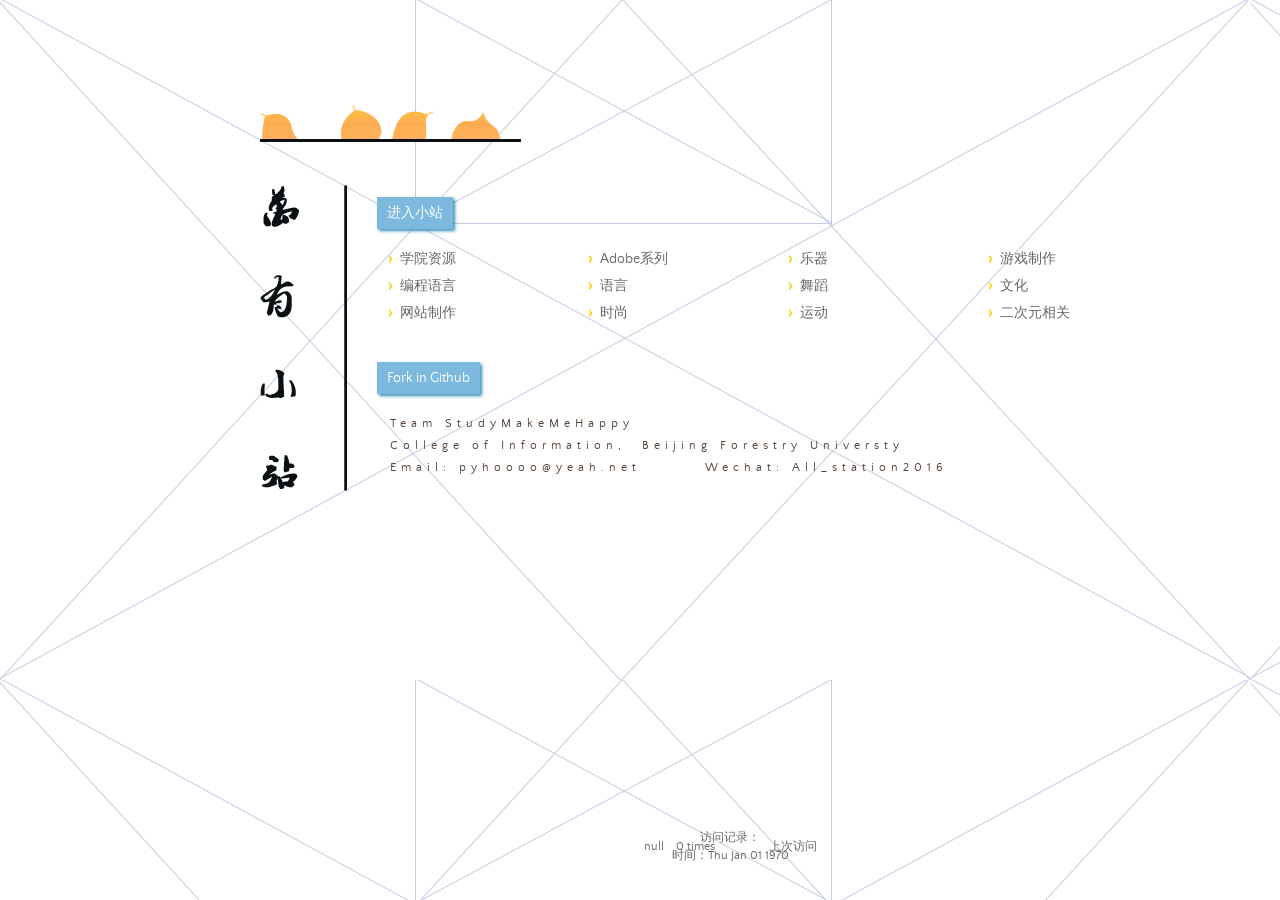
<file: index.html>
<!doctype html>
<html>
<head>
    <meta charset="utf-8">
    <meta http-equiv="X-UA-Compatible" content="chrome=1">
    <title>学习小站 Homepage</title>
    <link rel="stylesheet" href="css/styles.css">
    <link rel="stylesheet" href="css/index.css">
    <!--<script src="https://ajax.googleapis.com/ajax/libs/jquery/1.7.1/jquery.min.js"></script>-->
    <script src="js/main.js"></script>
    <!--[if lt IE 9]>
      <script src="//html5shiv.googlecode.com/svn/trunk/html5.js"></script>
    <![endif]-->
    <meta name="viewport" content="width=device-width, initial-scale=1, user-scalable=no">
	
	<script language="JavaScript">
	var expDays = 10;<!--cookie的期限-->
	var exp = new Date(); <!--新的时间变量-->
	exp.setTime(exp.getTime() + (expDays*24*60*60*1000));<!--过期的日期-->

	function Who(info){<!--获得访问者的昵称-->
	var VisitorName = GetCookie('VisitorName')<!--先从cookie中查找visitorName字段
	if (VisitorName == null) {<!--如果没有找到，则提示用户输入昵称-->
	VisitorName = prompt("请输入您的昵称：",'');<!--弹出提示窗口-->
	SetCookie ('VisitorName', VisitorName, exp);<!--将用户输入的昵称写入cookie中-->
	}
	return VisitorName;<!--返回用户的昵称-->
	} 

	function When(info){<!--返回用户的上次访问时间-->
	var rightNow = new Date()<!--构造变量-->
	var WWHTime = 0;
	WWHTime = GetCookie('WWhenH')<!--从cookie中获取上一次的时间-->

	WWHTime = WWHTime * 1
	var lastHereFormatting = new Date(WWHTime); 
	var intLastVisit = (lastHereFormatting.getYear() * 10000)+(lastHereFormatting.getMonth() * 100) + lastHereFormatting.getDate()<!--转化时间格式-->
	var lastHereInDateFormat = "" + lastHereFormatting;
	var dayOfWeek = lastHereInDateFormat.substring(0,3)<!--获取日子-->
	var dateMonth = lastHereInDateFormat.substring(4,11)<!--获取日期-->
	var timeOfDay = lastHereInDateFormat.substring(11,16)<!--获取时间-->
	var year = lastHereInDateFormat.substring(23,25)<!--获取年份-->
	var WWHText = dayOfWeek + " " + dateMonth+ timeOfDay<!--按日、月、年重新组合日期-->
	SetCookie ("WWhenH", rightNow.getTime(), exp)<!--将用户访问时间和过期时间均写入cookie中-->
	return WWHText;
	}

	function Count(info){<!--返回用户上站次数-->
	var WWHCount = GetCookie('WWHCount')<!--从cookie中读取wwwhcount字段-->
	if (WWHCount == null) {<!--如果返回值为空-->
	WWHCount = 0;<!--上站次数为0-->
	}
	else{
	WWHCount++;<!--否则，上站次数加1-->
	}
	SetCookie ('WWHCount', WWHCount, exp);<!--同时将更新过的信息写入cookie中-->
	return WWHCount;<!--返回上站次数-->
	}

	function set(){
	VisitorName = prompt("请输入您的昵称：",'');<!--弹出窗口，提示输入昵称-->
	SetCookie ('VisitorName', VisitorName, exp);<!--将用户昵称写入cookie中-->
	SetCookie ('WWHCount', 0, exp);<!--将用户上站次数0写入cookie中-->
	SetCookie ('WWhenH', 0, exp);<!--将用户最后上站时间写入cookie中-->
	}

	function getCookieVal (offset) {<!--返回cookie中一定位置的字段-->
	   var endstr = document.cookie.indexOf (";", offset);<!--获取指定位置字段的末尾的位置-->
	   if (endstr == -1)<!--如果返回值为－1-->
		 endstr = document.cookie.length;<!--则将给定位置后的所有字符串均返回-->
	  return unescape(document.cookie.substring(offset, endstr));<!--返回字符串-->
	}


	function GetCookie (name) {<!--从cookie中获取字段的值-->
			var arg = name + "=";<!--变量-->
		  var alen = arg.length;<!--字段的长度-->
			var clen = document.cookie.length;<!--cookie的长度-->
			var i = 0;
			while (i < clen) {<!--在cookie中-->
				   var j = i + alen;<!--移动一个字段的宽度-->
					if (document.cookie.substring(i, j) == arg)<!--如果是待找字段-->
							return getCookieVal (j);<!--返回字段的值-->
					i = document.cookie.indexOf(" ", i) + 1;<!--更新i的值-->
							if (i == 0)
									break;<!--如果找完了，返回-->
				   }
	   return null;
	}

	function SetCookie (name, value) {<!--向cookie中写入-->
			var argv = SetCookie.arguments;<!--写入的变量数组-->
			var argc = SetCookie.arguments.length;<!--变量的个数-->
			var expires = (argc > 2) ? argv[2] : null;<!--变量数组中的第二个表示过期的时间-->
			var path = (argc > 3) ? argv[3] : null;<!--变量的第三个表示路径-->
			var domain = (argc > 4) ? argv[4] : null;<!--变量的第四个表示域-->
			var secure = (argc > 5) ? argv[5] : false;<!--变量的第五个表示权限-->
			document.cookie = name + "=" + escape (value) +
					((expires == null) ? "" : ("; expires=" +
	expires.toGMTString())) +
					((path == null) ? "" : ("; path=" + path)) +
					((domain == null) ? "" : ("; domain=" + domain)) +
					((secure == true) ? "; secure" : "");<!--按照给定的格式写入cookie-->

	}
	</script>
</head>
<body>
      <!--左装饰-->
    <img style="margin: 69px 0 0 260px;animation:opacitychange 4s;-webkit-animation:opacitychange 4s;" src="images/bird.png" />
    <div id="top">
    </div>
    <img style="margin: 43px 0 0 260px;animation:heightchange 2s;-webkit-animation:heightchange 2s;" src="images/title.png" />
      <!--菜单-->
	<a class="entrance" href="study.html" target="_self">进入小站</a>
    <div class="left">
        <ul>
            <li>学院资源</li>
			<li>编程语言</li>
			<li>网站制作</li>
			
        </ul>
    </div>
	<div class="middleA">
        <ul>
			<li>Adobe系列</li>
			<li>语言</li>
			<li>时尚</li>
			
        </ul>
    </div>
	<div class="middleB">
        <ul>
			<li>乐器</li>
			<li>舞蹈</li>
            <li>运动</li>
			
        </ul>
    </div>
	<div class="right">
        <ul>
            <li>游戏制作</li>
			<li>文化</li>
			<li>二次元相关</li>
        </ul>
    </div>
	<a class="contact" href="https://github.com/studymmh/mmh" target="_self">Fork in Github</a>
	<div class="contactB"><p>Team StudyMakeMeHappy</br>College of Information,&nbsp;&nbsp;Beijing Forestry Universty</br>
							Email: pyhoooo@yeah.net&nbsp;&nbsp;&nbsp;&nbsp;&nbsp;&nbsp;&nbsp;&nbsp;Wechat: All_station2016</p> </div>
      <!--页脚-->
	  
    <footer style="margin: 95px 0 0 0px;"><p><small>访问记录：
		<script language="JavaScript">
			document.write(Who() + "&nbsp;&nbsp;&nbsp;&nbsp;" + Count() + "&nbsp;times&nbsp;&nbsp;&nbsp;&nbsp;&nbsp;&nbsp;&nbsp;&nbsp;&nbsp;&nbsp;&nbsp;&nbsp;&nbsp;&nbsp;&nbsp;&nbsp;&nbsp;&nbsp;上次访问时间：" + When())
		</script>
		</small></p></footer>
    <!--[if !IE]><script>fixScale(document);</script><![endif]-->
</body>
</html>
</file>
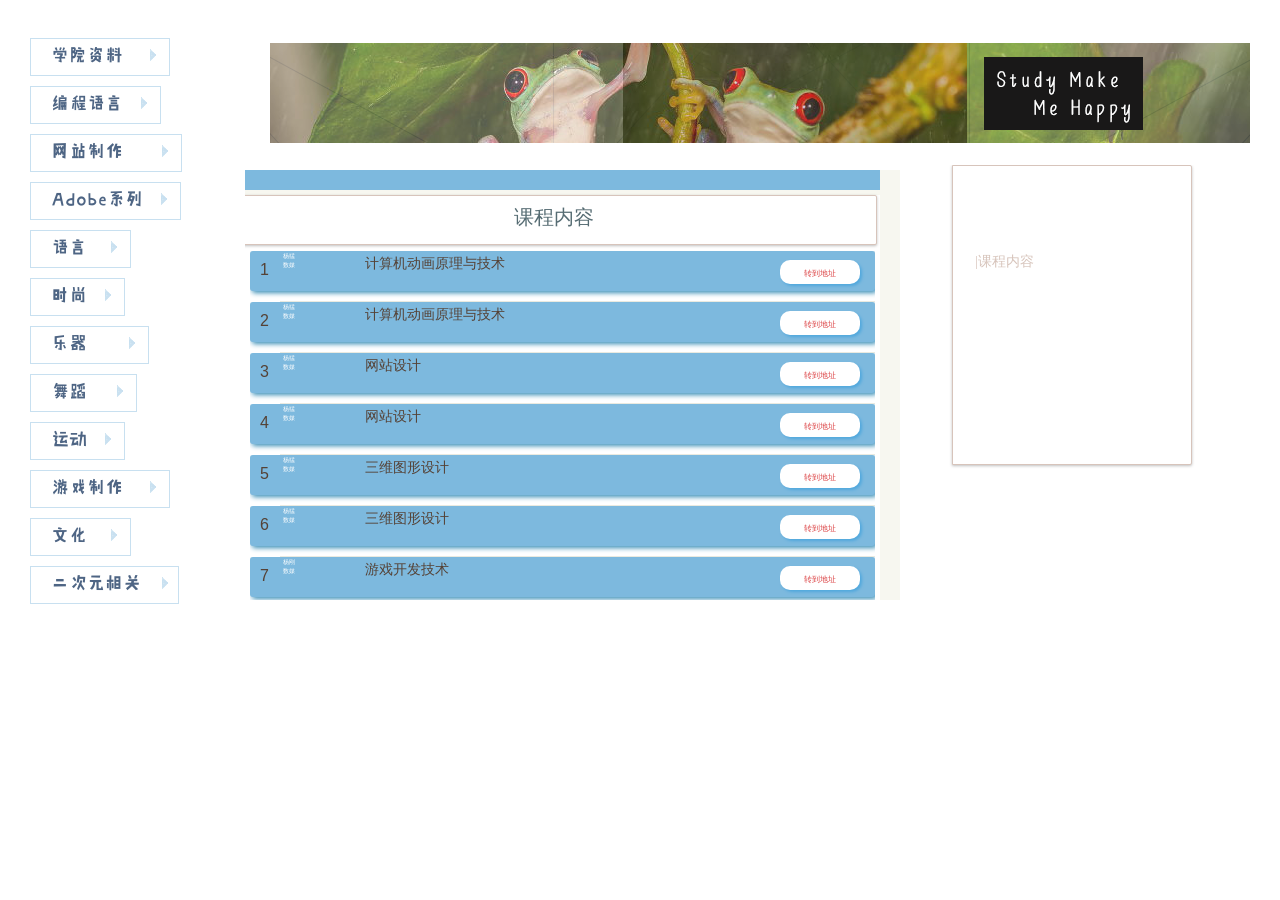
<file: study.html>
<!doctype html>
<html lang="en">
<head>
	<meta http-equiv="Content-Type" content="text/html;charset=UTF-8">
	<meta http-equiv="X-UA-Compatible" content="IE=edge">
	<meta name="viewport" content="width=device-width, initial-scale=1.0, minimum-scale=1.0, maximum-scale=1.0, user-scalable=no">
    <title>万有小站 也许什么都能学的地方</title>
    <link rel="stylesheet" href="css/styles.css">
    <link rel="stylesheet" href="css/prostyle.css">
    <link rel="stylesheet" href="css/pages.css">
    <!--<script src="https://ajax.googleapis.com/ajax/libs/jquery/1.7.1/jquery.min.js"></script>-->
    <script src="js/main.js"></script>
    <!--[if lt IE 9]>
      <script src="//html5shiv.googlecode.com/svn/trunk/html5.js"></script>
    <![endif]-->
    <!--导航高亮-->
    <script type="text/javascript">
        function applySelectedTo(link) {
            var ul = document.getElementById("nav2")[0]; // get the first ul tag on the page
            var allLinks = document.getElementById("nav2").getElementsByTagName("a"); // get all the links within that ul
            for (var i = 0; i < allLinks.length; i++) { // iterate through all those links
                allLinks[i].className = ""; // and assign their class names to nothing
            }
            link.className = "selected"; // finally, assign class="selected" to our chosen link
            var allDivs = document.getElementById("nav2");
            for (var k = 0; k < allDivs.length; k++) {
                allDivs[k].className = "";
            }
            var lyricId = link.getAttribute("href").split("#")[1];
            lyricId = document.getElementById(lyricId);
            lyricId.className = "on";
        }
    </script>
</head>
<body>
	<img id="banner" src="images/banner2.png"></img>
    <!--二层导航-->
    <div id="nav2">
        <ul>
        <li>
        <label class="year"><a href="javascript:;" style="font-size:18px;">学院资料</a>&nbsp;&nbsp;&nbsp;&nbsp;&nbsp;&nbsp;&nbsp;&nbsp;&nbsp;<img src="images/nav.png"/>&nbsp;</label>
        <ul class="two">
            <li><label><a onclick="applySelectedTo(this);return false;" class="selected" href="pages/0101.html" target="pro_frame">
                |课程内容</a></label></li>
            <li><label><a onclick="applySelectedTo(this);return false;" href="pages/0102.html"
                target="pro_frame">|参考资料</a></label></li>
        </ul>
        <label class="year"><a href="javascript:;" style="font-size:18px;">编程语言</a>&nbsp;&nbsp;&nbsp;&nbsp;&nbsp;&nbsp;<img src="images/nav.png"/>&nbsp;</label>
        <ul class="two">
            <li><label><a onclick="applySelectedTo(this);return false;" href="pages/0201.html" target="pro_frame">
                |Java</a></label></li>
            <li><label><a onclick="applySelectedTo(this);return false;" href="pages/0202.html" target="pro_frame">
                |C语言</a></label></li>
            <li><label><a onclick="applySelectedTo(this);return false;" href="pages/0203.html" target="pro_frame">
                |C++</a></label></li>
			<li><label><a onclick="applySelectedTo(this);return false;" href="pages/0204.html" target="pro_frame">
                |Python</a></label></li>
            <li><label><a onclick="applySelectedTo(this);return false;" href="pages/0205.html" target="pro_frame">
                |PHP</a></label></li>
            <li><label><a onclick="applySelectedTo(this);return false;" href="pages/0206.html" target="pro_frame">
                |Ruby</a></label></li>
			<li><label><a onclick="applySelectedTo(this);return false;" href="pages/0207.html" target="pro_frame">
                |Matlab</a></label></li>
            <li><label><a onclick="applySelectedTo(this);return false;" href="pages/0208.html" target="pro_frame">
                |Swift</a></label></li>
        </ul>
		<label class="year"><a href="javascript:;" style="font-size:18px;">网站制作</a>&nbsp;&nbsp;&nbsp;&nbsp;&nbsp;&nbsp;&nbsp;&nbsp;&nbsp;&nbsp;&nbsp;&nbsp;&nbsp;<img src="images/nav.png"/>&nbsp;</label>
        <ul class="two">
            <li><label><a onclick="applySelectedTo(this);return false;" href="pages/0301.html" target="pro_frame">
                |网站制作学习站</a></label></li>
        </ul>
		<label class="year"><a href="javascript:;" style="font-size:18px;">Adobe系列</a>&nbsp;&nbsp;&nbsp;&nbsp;&nbsp;&nbsp;<img src="images/nav.png"/>&nbsp;</label>
        <ul class="two">
            <li><label><a onclick="applySelectedTo(this);return false;" href="pages/0401.html" target="pro_frame">
                |Photoshop</a></label></li>
            <li><label><a onclick="applySelectedTo(this);return false;" href="pages/0402.html" target="pro_frame">
                |Premiere</a></label></li>
            <li><label><a onclick="applySelectedTo(this);return false;" href="pages/0403.html" target="pro_frame">
                |After Effects</a></label></li>
        </ul>
		<label class="year"><a href="javascript:;" style="font-size:18px;">语言</a>&nbsp;&nbsp;&nbsp;&nbsp;&nbsp;&nbsp;&nbsp;&nbsp;<img src="images/nav.png"/>&nbsp;</label>
        <ul class="two">
            <li><label><a onclick="applySelectedTo(this);return false;" href="pages/0501.html" target="pro_frame">
                |韩语</a></label></li>
            <li><label><a onclick="applySelectedTo(this);return false;" href="pages/0502.html" target="pro_frame">
                |英语</a></label></li>
            <li><label><a onclick="applySelectedTo(this);return false;" href="pages/0503.html" target="pro_frame">
                |日语</a></label></li>
			<li><label><a onclick="applySelectedTo(this);return false;" href="pages/0504.html" target="pro_frame">
                |法语</a></label></li>
        </ul>
		<label class="year"><a href="javascript:;" style="font-size:18px;">时尚</a>&nbsp;&nbsp;&nbsp;&nbsp;&nbsp;&nbsp;<img src="images/nav.png"/>&nbsp;</label>
        <ul class="two">
            <li><label><a onclick="applySelectedTo(this);return false;" href="pages/0601.html" target="pro_frame">
                |搭配</a></label></li>
            <li><label><a onclick="applySelectedTo(this);return false;" href="pages/0602.html" target="pro_frame">
                |妆容</a></label></li>
            <li><label><a onclick="applySelectedTo(this);return false;" href="pages/0603.html" target="pro_frame">
                |摄影</a></label></li>
			<li><label><a onclick="applySelectedTo(this);return false;" href="pages/0604.html" target="pro_frame">
                |礼仪</a></label></li>
        </ul>
		<label class="year"><a href="javascript:;" style="font-size:18px;">乐器</a>&nbsp;&nbsp;&nbsp;&nbsp;&nbsp;&nbsp;&nbsp;&nbsp;&nbsp;&nbsp;&nbsp;&nbsp;&nbsp;&nbsp;<img src="images/nav.png"/>&nbsp;</label>
        <ul class="two">
            <li><label><a onclick="applySelectedTo(this);return false;" href="pages/0701.html" target="pro_frame">
                |钢琴</a></label></li>
            <li><label><a onclick="applySelectedTo(this);return false;" href="pages/0702.html" target="pro_frame">
                |吉他</a></label></li>
            <li><label><a onclick="applySelectedTo(this);return false;" href="pages/0703.html" target="pro_frame">
                |尤克里里</a></label></li>
			<li><label><a onclick="applySelectedTo(this);return false;" href="pages/0704.html" target="pro_frame">
                |琵琶</a></label></li>
        </ul>
		<label class="year"><a href="javascript:;" style="font-size:18px;">舞蹈</a>&nbsp;&nbsp;&nbsp;&nbsp;&nbsp;&nbsp;&nbsp;&nbsp;&nbsp;&nbsp;<img src="images/nav.png"/>&nbsp;</label>
        <ul class="two">
            <li><label><a onclick="applySelectedTo(this);return false;" href="pages/0801.html" target="pro_frame">
                |韩风街舞教学</a></label></li>
            <li><label><a onclick="applySelectedTo(this);return false;" href="pages/0802.html" target="pro_frame">
                |欧美风街舞教学</a></label></li>
            <li><label><a onclick="applySelectedTo(this);return false;" href="pages/0803.html" target="pro_frame">
                |爵士舞步教学</a></label></li>
        </ul>
		<label class="year"><a href="javascript:;" style="font-size:18px;">运动</a>&nbsp;&nbsp;&nbsp;&nbsp;&nbsp;&nbsp;<img src="images/nav.png"/>&nbsp;</label>
        <ul class="two">
            <li><label><a onclick="applySelectedTo(this);return false;" href="pages/0901.html" target="pro_frame">
                |减脂健身</a></label></li>
            <li><label><a onclick="applySelectedTo(this);return false;" href="pages/0902.html" target="pro_frame">
                |球类运动</a></label></li>
            <li><label><a onclick="applySelectedTo(this);return false;" href="pages/0903.html" target="pro_frame">
                |养生</a></label></li>
        </ul>
		<label class="year"><a href="javascript:;" style="font-size:18px;">游戏制作</a>&nbsp;&nbsp;&nbsp;&nbsp;&nbsp;&nbsp;&nbsp;&nbsp;&nbsp;<img src="images/nav.png"/>&nbsp;</label>
        <ul class="two">
            <li><label><a onclick="applySelectedTo(this);return false;" href="pages/1001.html" target="pro_frame">
                |3DsMax</a></label></li>
            <li><label><a onclick="applySelectedTo(this);return false;" href="pages/1002.html" target="pro_frame">
                |Unity</a></label></li>
        </ul>
		<label class="year"><a href="javascript:;" style="font-size:18px;">文化</a>&nbsp;&nbsp;&nbsp;&nbsp;&nbsp;&nbsp;&nbsp;&nbsp;<img src="images/nav.png"/>&nbsp;</label>
        <ul class="two">
            <li><label><a onclick="applySelectedTo(this);return false;" href="pages/1101.html" target="pro_frame">
                |好书推荐</a></label></li>
            <li><label><a onclick="applySelectedTo(this);return false;" href="pages/1102.html" target="pro_frame">
                |历史</a></label></li>
        </ul>
		<label class="year"><a href="javascript:;" style="font-size:18px;">二次元相关</a>&nbsp;&nbsp;&nbsp;&nbsp;&nbsp;&nbsp;&nbsp;<img src="images/nav.png"/></label>
        <ul class="two">
            <li><label><a onclick="applySelectedTo(this);return false;" href="pages/1201.html" target="pro_frame">
                |TVP Animation</a></label></li>
            <li><label><a onclick="applySelectedTo(this);return false;" href="pages/1202.html" target="pro_frame">
                |VOCALOID</a></label></li>
            <li><label><a onclick="applySelectedTo(this);return false;" href="pages/1203.html" target="pro_frame">
                |MediBang Paint</a></label></li>
        </ul>
        </li>
        </ul>
        </div>

    <!--iframe-->
    <iframe src="pages/0101.html" class="frameshow" name="pro_frame" scrolling="yes" frameborder="0"
        width="980px" height="450px">
    </iframe>
	

	<script type="text/javascript" >
    function addEvent(el, name, fn) {//绑定事件
        if (el.addEventListener) return el.addEventListener(name, fn, false);
        return el.attachEvent('on' + name, fn);
    }
    function nextnode(node) {//寻找下一个兄弟并剔除空的文本节点
        if (!node) return;
        if (node.nodeType == 1)
            return node;
        if (node.nextSibling)
            return nextnode(node.nextSibling);
    }
    function prevnode(node) {//寻找上一个兄弟并剔除空的文本节点
        if (!node) return;
        if (node.nodeType == 1)
            return node;
        if (node.previousSibling)
            return prevnode(node.previousSibling);
    }
    function parcheck(self, checked) {//递归寻找父亲元素，并找到input元素进行操作
        var par = prevnode(self.parentNode.parentNode.parentNode.previousSibling), parspar;
        if (par && par.getElementsByTagName('input')[0]) {
            par.getElementsByTagName('input')[0].checked = checked;
            parcheck(par.getElementsByTagName('input')[0], sibcheck(par.getElementsByTagName('input')[0]));
        }
    }
    function sibcheck(self) {//判断兄弟节点是否已经全部选中
        var sbi = self.parentNode.parentNode.parentNode.childNodes, n = 0;
        for (var i = 0; i < sbi.length; i++) {
            if (sbi[i].nodeType != 1)//由于孩子结点中包括空的文本节点，所以这里累计长度的时候也要算上去
                n++;
            else if (sbi[i].getElementsByTagName('input')[0].checked)
                n++;
        }
        return n == sbi.length ? true : false;
    }
    addEvent(document.getElementById('nav2'), 'click', function (e) {//绑定input点击事件，使用menu_zzjs_net根元素代理
        e = e || window.event;
        var target = e.target || e.srcElement;
        var tp = nextnode(target.parentNode.nextSibling);
        switch (target.nodeName) {
            case 'A': //点击A标签展开和收缩树形目录，并改变其样式会选中checkbox
                if (tp && tp.nodeName == 'UL') {
                    if (tp.style.display != 'block') {
                        tp.style.display = 'block';
                        prevnode(target.parentNode.previousSibling).className = 'ren'
                    } else {
                        tp.style.display = 'none';
                        prevnode(target.parentNode.previousSibling).className = 'add'
                    }
                }
                break;
            case 'SPAN': //点击图标只展开或者收缩
                var ap = nextnode(nextnode(target.nextSibling).nextSibling);
                if (ap.style.display != 'block') {
                    ap.style.display = 'block';
                    target.className = 'ren'
                } else {
                    ap.style.display = 'none';
                    target.className = 'add'
                }
                break;
            case 'INPUT': //点击checkbox，父亲元素选中，则孩子节点中的checkbox也同时选中，孩子结点取消父元素随之取消
                if (target.checked) {
                    if (tp) {
                        var checkbox = tp.getElementsByTagName('input');
                        for (var i = 0; i < checkbox.length; i++)
                            checkbox[i].checked = true;
                    }
                } else {
                    if (tp) {
                        var checkbox = tp.getElementsByTagName('input');
                        for (var i = 0; i < checkbox.length; i++)
                            checkbox[i].checked = false;
                    }
                }
                parcheck(target, sibcheck(target)); //当孩子结点取消选中的时候调用该方法递归其父节点的checkbox逐一取消选中
                break;
        }
    });
    window.onload = function () {//页面加载时给有孩子结点的元素动态添加图标
        var labels = document.getElementById('nav2').getElementsByTagName('label');
        for (var i = 0; i < labels.length; i++) {
            var span = document.createElement('span');
            span.style.cssText = 'display:inline-block;height:40px;vertical-align:middle;width:180px;cursor:pointer;';
            span.innerHTML = ' '
            span.className = 'add';
            if (nextnode(labels[i].nextSibling) && nextnode(labels[i].nextSibling).nodeName == 'UL')
                labels[i].parentNode.insertBefore(span, labels[i]);
            else
                labels[i].className = 'rem'
        }
    }
	</script>
</body>
</html>
</file>
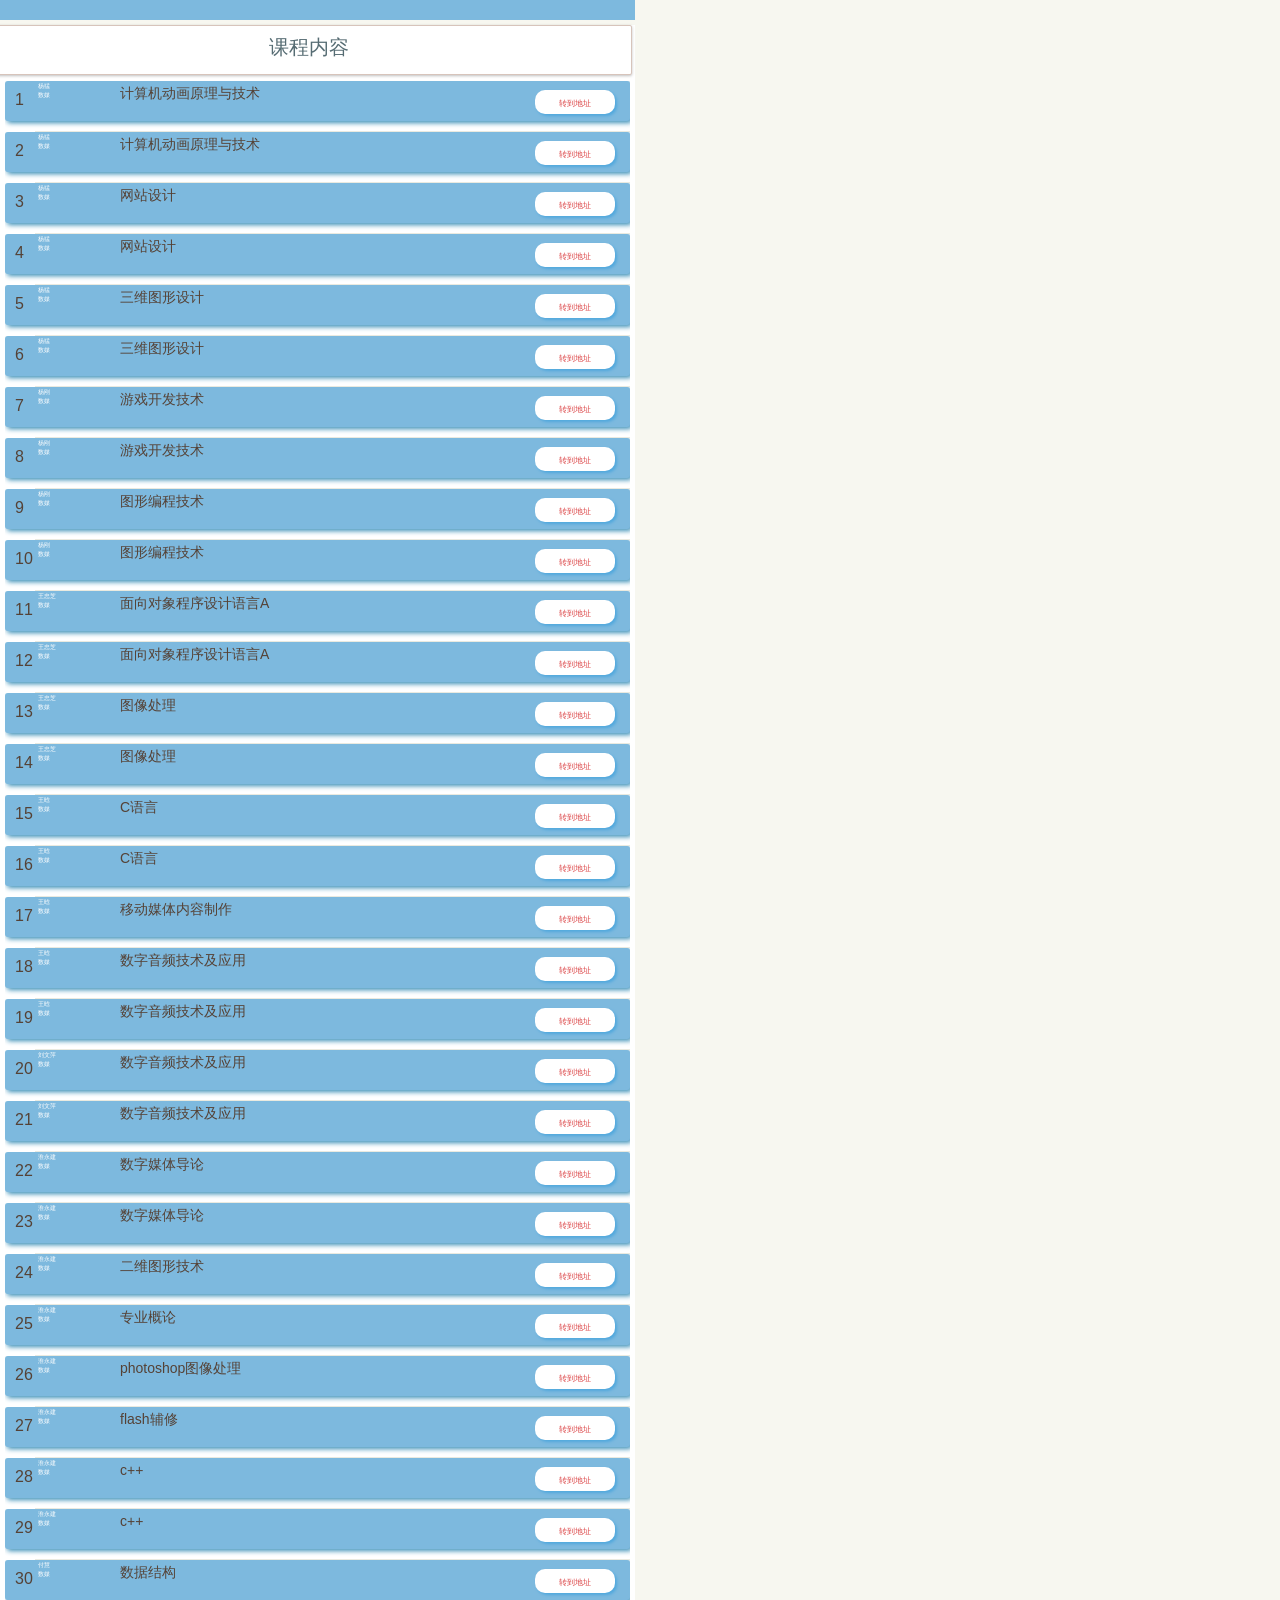
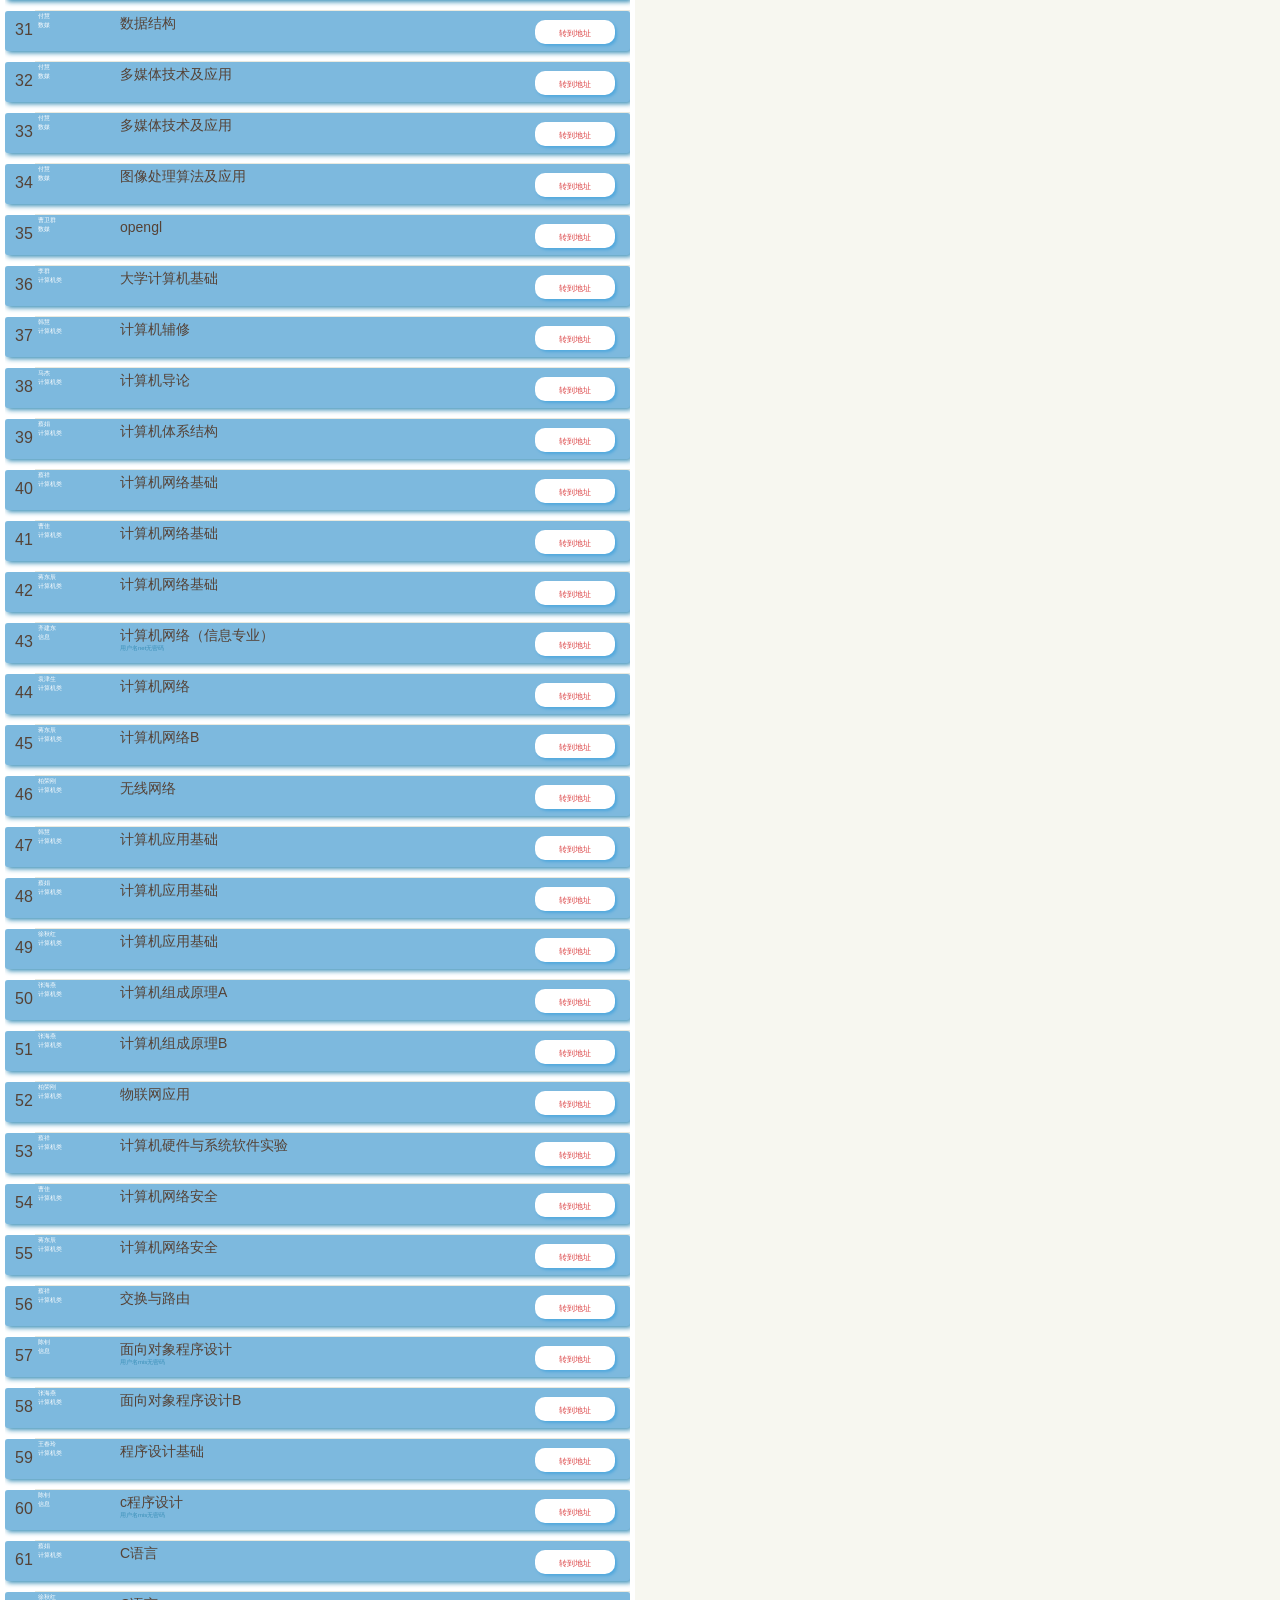
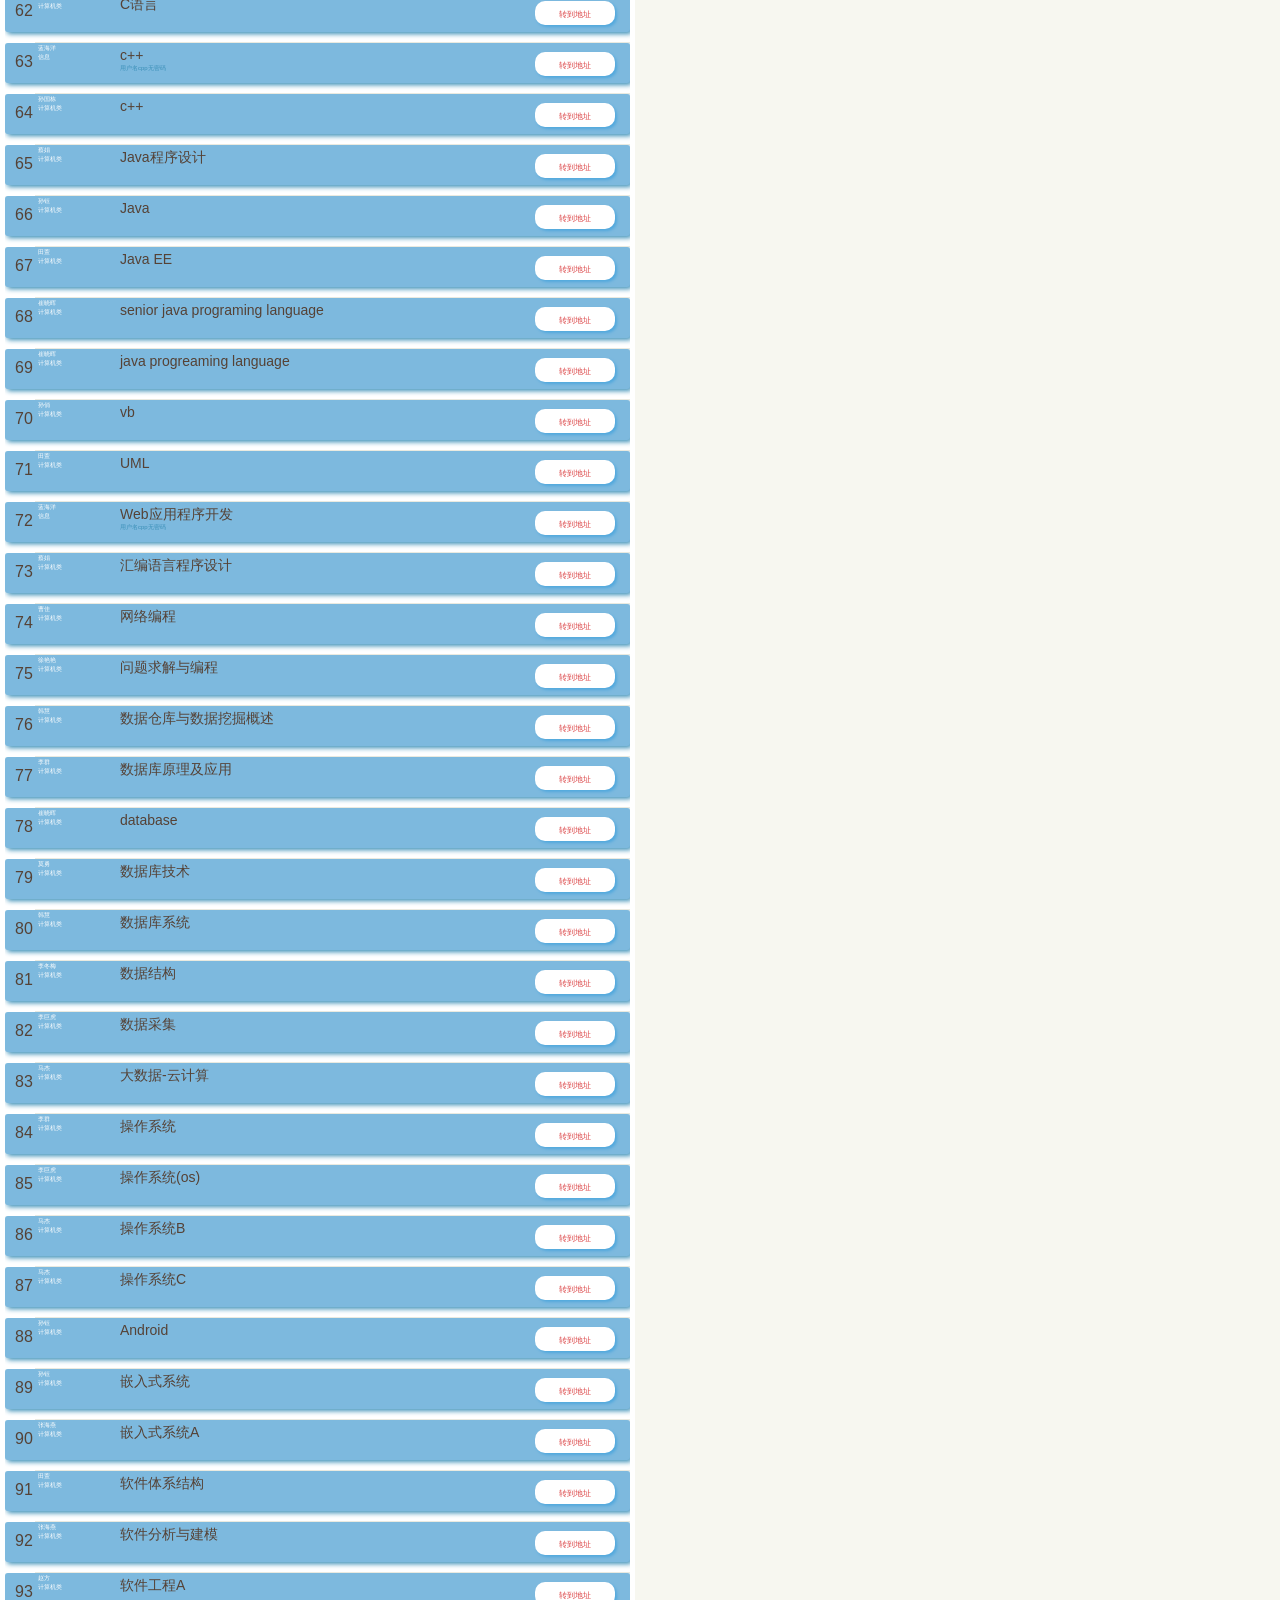
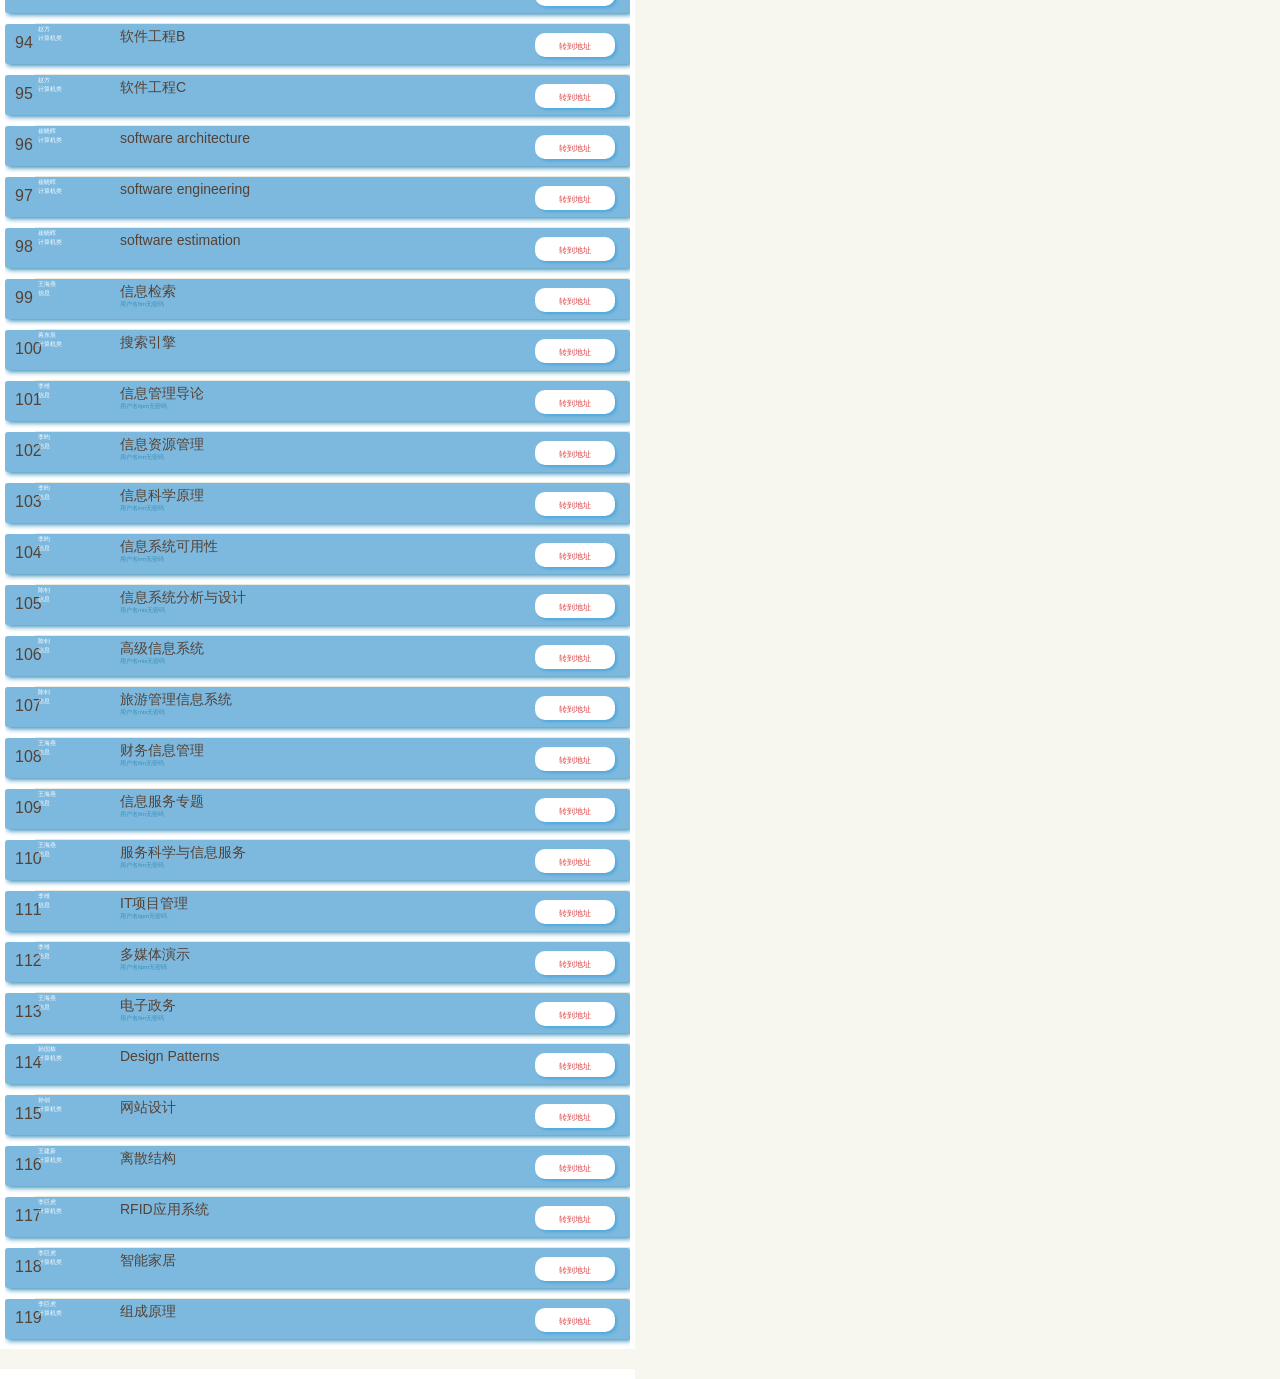
<file: iframes/0101.html>
<!DOCTYPE HTML>
<html lang="en">
<head>
	<meta http-equiv="Content-Type" content="text/html;charset=UTF-8">
	<title>Details of Resource</title>
	<meta http-equiv="Cache-Control" content="no-siteapp"/><!--不希望被某网页转码-->
	<link rel="stylesheet" type="text/css" href="../css/style.css">
	<script type="text/javascript" src="../js/JSXTransformer.js"></script>
	<script type="text/javascript" src="../js/react.min.js"></script>
	<script type="text/javascript" src="../js/jquery.min.js"></script>
	<script type="text/jsx">
		var MainBody=React.createClass({
	allChecked: "",
	amountOfAllRegular:0,
	uncheckedPrice:0,
	isInitialised:false,
	checkedId:"",
	allItem:0,
	initialiseTimes:0,
	getInitialState: function() {
		return {
			amountOfAllCheckedItem: 0,
			allPrice: 0,
			mode: "settle",
			data: [],
			initialiseTimes:0
		};
	},
	componentDidMount: function() {

		this.loadItemFromServer();
	},
	loadItemFromServer: function() {
		$.ajax({
			url: this.props.url,
			dataType: 'json',
			success: function(data) {
				this.setState({data: data});
				var regular=0;
				var allPrice=0;
				var thisRef=this;
				this.state.data.forEach(function(shop){
					shop.items.forEach(function(item){
						thisRef.allItem++;
						if (item.itemstatus=="regular") {
							allPrice+=item.price;
							regular++;
						}
					});
				});
				this.amountOfAllRegular=regular;
				this.uncheckedPrice=allPrice;
			}.bind(this),
			error: function(xhr, status, err) {
				console.error(this.props.url, status, err.toString());
			}.bind(this)
		});
	},
	handleModeChange:function(mode){
		this.setState({
			mode:mode
		});
	},
	allDone:function(){
		this.setState({
			amountOfAllCheckedItem:0,
			allPrice:0,
			mode: "settle",
			initialiseTimes:this.state.initialiseTimes+1
		});
	},
	deleteItem:function(){
		var itemIds=this.checkedId;
		var itemData=[];
		var shopIndex=-1;
		this.state.data.forEach(function(shop){
			var shopnameIsOK=false;
			shop.items.forEach(function(item){
				if (itemIds.indexOf(item.id)==-1) {
					if (!shopnameIsOK) {
						itemData.push({
							shopname:shop.shopname,
							items:[],
							id:shop.id
						});
						shopnameIsOK=true;
						shopIndex++;
					};
					itemData[shopIndex].items.push(item);
				}
			});
		});
		this.setState({
			data:itemData,
			initialiseTimes:this.state.initialiseTimes+1
		});
	},
	initialise: function(doInitialised){
		if (doInitialised) {
			var regular=0;
			var allPrice=0;
			var thisRef=this;
			this.allItem=0;
			this.state.data.forEach(function(shop){
				thisRef.allItem++;
				shop.items.forEach(function(item){
					if (item.itemstatus=="regular") {
						allPrice+=item.price;
						regular++;
					}
				});
			});
			this.checkedId="";
			this.amountOfAllRegular=regular;
			this.uncheckedPrice=allPrice;
			this.initialiseTimes++;
		}
	},
	handleNumberChange: function(addPrice,isSelected){
		if (isSelected) {
			this.setState({
				allPrice: this.state.allPrice+addPrice
			});
		}else{
			this.uncheckedPrice+=addPrice;
			this.setState();
		}
	},
	handleAllSelect:function(allIsChecked){

		if(allIsChecked){
			var thisRef=this;
			this.state.data.forEach(function(shop){
				shop.items.forEach(function(item){
					if ((item.itemstatus=="regular"||thisRef.state.mode=="edit")
						&&item.id!==""
						&&thisRef.checkedId.indexOf(item.id)==-1) {
						thisRef.checkedId+=item.id+"[']";
					}
				});
			});
			if (this.state.mode=="edit") {
				this.setState({
					allPrice:  this.state.allPrice+this.uncheckedPrice,
					amountOfAllCheckedItem:this.allItem
				});
			}else{
				this.setState({
					allPrice:  this.state.allPrice+this.uncheckedPrice,
					amountOfAllCheckedItem:this.amountOfAllRegular
				});
			}
			
			this.uncheckedPrice=0;
		}else{
			this.checkedId="";
			this.uncheckedPrice=this.uncheckedPrice+this.state.allPrice;
			this.setState({
				allPrice:  0,
				amountOfAllCheckedItem:0
			});
		}
	},
	handleItemChange:function(itemIsChecked,priceChange,id){
		var CheckedItem=itemIsChecked?
		this.state.amountOfAllCheckedItem+1:this.state.amountOfAllCheckedItem-1;
		if (itemIsChecked) {
			this.checkedId+=id+"[']";
			this.uncheckedPrice=this.uncheckedPrice-priceChange;
			this.setState({
				allPrice: this.state.allPrice+priceChange,
				amountOfAllCheckedItem: CheckedItem
			});
		}else{
			this.checkedId=this.checkedId.replace(id+"[']","");
			this.uncheckedPrice=this.uncheckedPrice+priceChange;
			this.setState({
				allPrice: this.state.allPrice-priceChange,
				amountOfAllCheckedItem: CheckedItem
			});
			
		}
	},
	handleShopChange:function(shopIsChecked,amountOfChangedItem,priceChange,id){
		var idArray=id.split("[']");
		var thisRef=this;
		if(shopIsChecked){
			idArray.forEach(function(id,index){
				if (id!==""&&thisRef.checkedId.indexOf(id)==-1) {
					thisRef.checkedId+=(id+"[']");
				}
			});
			this.uncheckedPrice=this.uncheckedPrice-priceChange;
			this.setState({
				allPrice: this.state.allPrice+priceChange,
				amountOfAllCheckedItem:this.state.amountOfAllCheckedItem+amountOfChangedItem
			});
		}else{
			idArray.forEach(function(id,index){
				if (id!=="") {
					thisRef.checkedId=thisRef.checkedId.replace(id+"[']","");
				}
			});
			this.uncheckedPrice=this.uncheckedPrice+priceChange;
			this.setState({
				allPrice: this.state.allPrice-priceChange,
				amountOfAllCheckedItem:this.state.amountOfAllCheckedItem-amountOfChangedItem
			});
		}
	},
	render:function(){
		
		this.initialise(this.initialiseTimes!==this.state.initialiseTimes)

		// 处理全选的情况
		var thisRef=this;
		if (this.amountOfAllRegular==this.state.amountOfAllCheckedItem
			&&this.amountOfAllRegular!==0
			&&this.state.mode!=="edit") {
			this.allChecked="checked";
		}else if(this.allItem==this.state.amountOfAllCheckedItem
			&&this.state.mode=="edit"){
			this.allChecked="checked";
		}else{
			this.allChecked="";
		}


		return(
			
			<div className="mainbody">

				<TitleBox
				handleModeChange={this.handleModeChange}
				allDone={this.allDone}></TitleBox>
				<ShopList 
				allItem={this.allItem} 
				trolleyinformation={this.state.data} 
				itemTellAllDone={this.handleItemChange}
				shopTellAllDone={this.handleShopChange}
				initialiseTimes={this.state.initialiseTimes} 
				itemTellDonePrice={this.handleNumberChange}
				amountOfAllCheckedItem={this.state.amountOfAllCheckedItem}
				amountOfAllRegular={this.amountOfAllRegular}
				mode={this.state.mode}></ShopList>
				<Done 
				allChecked={this.allChecked}
				amountOfAllCheckedItem={this.state.amountOfAllCheckedItem}
				tellMainBody={this.handleAllSelect}
				allPrice={this.state.allPrice}
				mode={this.state.mode}
				deleteItem={this.deleteItem}></Done>
			</div>
			);
	}
});

/*<div>{"amountOfAllCheckedItem______"+this.state.amountOfAllCheckedItem}</div>*/
/*<div>{"this.amountOfAllRegular______"+this.amountOfAllRegular}</div>*/
/*<div>{"this.allItem______"+this.allItem}</div>*/
/*<div>{"缓冲池"+this.uncheckedPrice}</div>*/
/*<div>{"反应池"+this.state.allPrice}</div>*/

var TitleBox=React.createClass({
	mode:"settle",
	modeWord:"编辑",
	changeMode:function(){
		this.mode=this.mode=="edit"?"settle":"edit";
		this.props.handleModeChange(this.mode);
		return false;
	},
	allDone:function(){
		this.mode=this.mode=="edit"?"settle":"edit";
		this.props.allDone(this.mode);
		return false;
	},
	render:function(){
		var clickEvent=this.mode=="edit"?this.allDone:this.changeMode;
		this.modeWord=this.mode=="edit"?"完成":"编辑";
		return(
			<div className="titlebox">
				
			</div>
			);
	}
});

var ShopList=React.createClass({
	render:function(){
		var shops=[];
		var thisRef=this;
		this.props.trolleyinformation.forEach(function(shop){
			shops.push(<ShopBox 
				shopname={shop.shopname} 
				items={shop.items} 
				allItem={thisRef.props.allItem}
				itemTellAllDone={thisRef.props.itemTellAllDone}
				shopTellAllDone={thisRef.props.shopTellAllDone}
				initialiseTimes={thisRef.props.initialiseTimes} 
				itemTellDonePrice={thisRef.props.itemTellDonePrice} 
				amountOfAllCheckedItem={thisRef.props.amountOfAllCheckedItem}
				amountOfAllRegular={thisRef.props.amountOfAllRegular}
				mode={thisRef.props.mode}/>);
		});
		return(
			<div className="shoplist">
				{shops}
			</div>
			);
	}
});

var ShopBox=React.createClass({
	classString:"shopbox",
	isDisabled:true,
	allItemDisabled:"disabled",
	amountOfRegular:0,
	checked: "",
	amountOfCheckedItem:0,
	selectedPrice:0,
	unselectedPrice:0,
	isInitialised:false,
	checkedId:"",
	allShopItem:0,
	initialiseTimes:0,
	initialise:function(isInitialised,doInitialised){
		if (!isInitialised||doInitialised) {
			var thisRef=this;
			var regular=0;
			this.selectedPrice=0;
			this.unselectedPrice=0;
			this.allShopItem=0;
			this.amountOfCheckedItem=0;
			this.props.items.forEach(function(item,index){
				thisRef.allShopItem++;
				if (item.itemstatus=="regular") {
					regular++;
					thisRef.isDisabled=false;
					thisRef.allItemDisabled="";
					thisRef.unselectedPrice+=item.price;
				}
			});
			this.classString=this.isDisabled?"shopbox disabledshop":"shopbox";
			this.amountOfRegular=regular;
			this.isInitialised=true;
		}
		if(doInitialised){
			this.checked="";
			this.initialiseTimes++;
		}
	},
	handleItemNumberChange:function(addPrice,isSelected){
		if (isSelected) {
			this.selectedPrice+=addPrice;
		}else{
			this.unselectedPrice+=addPrice;
		}
	},
	handleItemChange:function(itemIsChecked,priceChange,id){
		this.amountOfCheckedItem=itemIsChecked?
		this.amountOfCheckedItem+1:this.amountOfCheckedItem-1;
		if (itemIsChecked) {
			this.checkedId+=id+"[']";
			this.unselectedPrice=this.unselectedPrice-priceChange;
			this.selectedPrice=this.selectedPrice+priceChange;
		}else{
			this.checkedId=this.checkedId.replace(id+"[']","");
			this.selectedPrice=this.selectedPrice-priceChange;
			this.unselectedPrice=this.unselectedPrice+priceChange;
		}
		if(this.props.mode=="edit"){
			this.checked=this.allShopItem==this.amountOfCheckedItem?"checked":"";
		}else{
			this.checked=this.amountOfRegular==this.amountOfCheckedItem?"checked":"";
		}
	},
	shopCheckedChange:function(){
		var allId="";
		if (this.props.mode=="edit") {
			this.props.items.forEach(function(item){
				allId+=item.id+"[']";
			});
		}else{
			this.props.items.forEach(function(item){
				if (item.itemstatus=="regular") {
					allId+=item.id+"[']";
				}
			});	
		}
		if (this.refs.shopSelect.getDOMNode().checked) {
			var thisRef=this;
			this.checkedId=allId;
			this.selectedPrice=this.selectedPrice+this.unselectedPrice;
			if(this.props.mode=="edit"){
				this.props.shopTellAllDone(
					this.refs.shopSelect.getDOMNode().checked,
					this.allShopItem-this.amountOfCheckedItem,
					this.unselectedPrice,
					allId
				);
			}else{
				this.props.shopTellAllDone(
					this.refs.shopSelect.getDOMNode().checked,
					this.amountOfRegular-this.amountOfCheckedItem,
					this.unselectedPrice,
					allId
				);
			}
			this.unselectedPrice=0;
		}else{
			this.checkedId="";
			this.unselectedPrice=this.unselectedPrice+this.selectedPrice;
			this.props.shopTellAllDone(
				this.refs.shopSelect.getDOMNode().checked,
				this.amountOfCheckedItem,
				this.selectedPrice,
				allId
			);
			this.selectedPrice=0;
		}
		this.checked=this.refs.shopSelect.getDOMNode().checked?"checked":"";
		if(this.props.mode=="edit"){
			this.amountOfCheckedItem=this.refs.shopSelect.getDOMNode().checked?
			this.allShopItem:0;
		}else{
			this.amountOfCheckedItem=this.refs.shopSelect.getDOMNode().checked?
			this.amountOfRegular:0;
		}
		
	},
	render:function(){

		// 初始化
		this.initialise(
			this.isInitialised,
			this.initialiseTimes!==this.props.initialiseTimes
			);

		if (this.props.mode=="edit") {
			this.isDisabled=false;
			this.allItemDisabled="";
		}

		// 处理全选的情况
		if(this.props.amountOfAllCheckedItem==this.props.amountOfAllRegular
			&&this.props.amountOfAllRegular!==0
			&&this.amountOfRegular!==0
			&&this.props.mode!=="edit"){
			if (this.checked!=="checked") {
				this.selectedPrice=this.selectedPrice+this.unselectedPrice;
				this.unselectedPrice=this.selectedPrice-this.unselectedPrice;
				this.selectedPrice=this.selectedPrice-this.unselectedPrice;
			}
			this.checkedId="";
			var thisRef=this;
			this.props.items.forEach(function(item){
				if (item.itemstatus=="regular") {
					thisRef.checkedId+=item.id+"[']";
				}
			});
			this.amountOfCheckedItem=this.amountOfRegular;
			this.checked="checked";
		}else if(this.props.amountOfAllCheckedItem==this.props.allItem
			&&this.props.allItem!==0&&this.props.mode=="edit"){
			this.checkedId="";
			var thisRef=this;
			this.props.items.forEach(function(item){
				thisRef.checkedId+=item.id+"[']";
			});
			this.amountOfCheckedItem=this.allShopItem;
			this.checked="checked";
		}else if(this.props.amountOfAllCheckedItem==0){
			if (this.checked=="checked") {
				this.selectedPrice=this.selectedPrice+this.unselectedPrice;
				this.unselectedPrice=this.selectedPrice-this.unselectedPrice;
				this.selectedPrice=this.selectedPrice-this.unselectedPrice;
			}
			this.checkedId="";
			this.amountOfCheckedItem=0;
			this.checked="";
		}

		// 处理子组件
		var thisRef=this;
		var items=[];
		this.props.items.forEach(function(item,index){
			items.push(<ShopItem 
				itemname={item.itemname} 
				price={item.price} 
				itemstatus={item.itemstatus}
				itempicurl={item.picUrl} 
				itemId={item.id} 
				itemmajorname={item.majorname}
				itemauthor={item.author}
				itemresUrl={item.resUrl}
				itemremarks={item.remarks}
				
				allShopItem={thisRef.allShopItem} 
				itemTellShop={thisRef.handleItemChange}
				mode={thisRef.props.mode} 
				itemTellAllDone={thisRef.props.itemTellAllDone}
				itemTellDonePrice={thisRef.props.itemTellDonePrice} 
				itemTellShopPrice={thisRef.handleItemNumberChange}
				shopAmountOfCheckedItem={thisRef.amountOfCheckedItem} 
				shopAmountOfRegular={thisRef.amountOfRegular}
				initialiseTimes={thisRef.props.initialiseTimes} 
				mode={thisRef.props.mode}/>);
			if (index!==(thisRef.props.items.length-1)) {
				items.push(<hr/>);
			}
		});


		return(
			<div className={this.classString}>
				<div className="shopname">
					{this.props.shopname}
				</div>
				<hr></hr>
				<div className="itembox">
					{items}
				</div>
			</div>
			);
	}
});

/* <div>{"this.allItemDisabled______"+this.allItemDisabled}</div> */
/* <div>{"this.amountOfRegular______"+this.amountOfRegular}</div> */
/* <div>{"this.allShopItem______"+this.allShopItem}</div> */
/* <div>{"this.checked______"+this.checked}</div> */
/* <div>{"this.amountOfCheckedItem______"+this.amountOfCheckedItem}</div> */
/* <div>{"反应池______"+this.selectedPrice}</div> */
/* <div>{"缓冲池______"+this.unselectedPrice}</div> */
/* <div>{"this.checkedId______"+this.checkedId}</div> */

var ShopItem=React.createClass({
	classString: "shopitem disableditem",
	itemstatusword: "",
	disabled: "disabled",
	checked: "",
	number:0,
	selectedPrice:0,
	unselectedPrice:0,
	isInitialised:false,
	firstInput:true,
	initialiseTimes:0,
	initialise:function(isInitialised,doInitialised){
		if (!isInitialised||doInitialised) {
			if (this.props.itemstatus=="takenOff"){
				this.itemstatusword="已下架";
				this.unselectedPrice=0;
				this.selectedPrice=0;
				this.number=0;
			}else if(this.props.itemstatus=="soldOut"){
				this.itemstatusword="卖完了";
				this.unselectedPrice=0;
				this.selectedPrice=0;
				this.number=0;
			}else{
				this.classString="shopitem";
				this.disabled="";
				this.unselectedPrice=this.props.price;
				this.selectedPrice=0;
				this.number=1;
			}
			this.isInitialised=true;
		}
		if(doInitialised){
			this.checked="";
			this.initialiseTimes++;
		}
	},
	numberChange:function(){
		if (this.firstInput) this.number="";
		var isSelected=this.refs.checkbox.getDOMNode().checked;
		var temp=this.refs.number.getDOMNode().value.replace(/^0*/,"");
		if(temp.match(/^(?:1|[1-9][0-9]?|99)$/)){
			if (this.number==""&&this.firstInput) {
				this.number="";
				this.firstInput=false;
			}else{
				this.number=(this.number>99)?99:temp;
			}
		}else{
			if (temp.match(/^-?\d+$/)) {
				if (temp>99) {
					this.number=99;
				}
			}else{
				this.number=0;
			}
		}
		if (isSelected) {
			var newAllPrice=this.number*this.props.price;
			var oldAllPrice=this.selectedPrice;
			this.selectedPrice=newAllPrice;
			this.unselectedPrice=0;
			this.props.itemTellShopPrice(newAllPrice-oldAllPrice,isSelected);
			this.props.itemTellDonePrice(newAllPrice-oldAllPrice,isSelected);
		}else{
			var newAllPrice=this.number*this.props.price;
			var oldAllPrice=this.unselectedPrice;
			this.unselectedPrice=newAllPrice;
			this.selectedPrice=0;
			this.props.itemTellShopPrice(newAllPrice-oldAllPrice,isSelected);
			this.props.itemTellDonePrice(newAllPrice-oldAllPrice,isSelected);
		}

	},
	itemCheckedChange:function(){
		this.checked=this.refs.checkbox.getDOMNode().checked?"checked":"";
		if (this.checked=="checked") {
			this.selectedPrice=this.unselectedPrice;
			this.unselectedPrice=0;
			this.props.itemTellShop(
				this.refs.checkbox.getDOMNode().checked,
				this.selectedPrice,
				this.props.itemId
				);
			this.props.itemTellAllDone(
				this.refs.checkbox.getDOMNode().checked,
				this.selectedPrice,
				this.props.itemId
				);
		}else{
			this.unselectedPrice=this.selectedPrice;
			this.selectedPrice=0;
			this.props.itemTellShop(
				this.refs.checkbox.getDOMNode().checked,
				this.unselectedPrice,
				this.props.itemId
				);
			this.props.itemTellAllDone(
				this.refs.checkbox.getDOMNode().checked,
				this.unselectedPrice,
				this.props.itemId
				);
		}
		
	},
	render:function(){

		// 初始化
		this.initialise(
			this.isInitialised,
			this.initialiseTimes!==this.props.initialiseTimes
			);
		if (this.props.itemstatus=="takenOff"){
			this.classString="shopitem disableditem";
			if (this.props.mode=="edit") {
				this.disabled="";
			}else{
				this.disabled="disabled";
			}
			this.itemstatusword="已下架";
		}else if(this.props.itemstatus=="soldOut"){
			this.classString="shopitem disableditem";
			if (this.props.mode=="edit") {
				this.disabled="";
			}else{
				this.disabled="disabled";
			}
			this.itemstatusword="卖完了";
		}else{
			this.classString="shopitem";
			this.disabled="";
		}

		// 处理全选
		if(this.props.shopAmountOfCheckedItem==this.props.allShopItem
			&&this.props.allShopItem!==0
			&&this.props.mode=="edit"){
			this.checked="checked";
		}else if(this.props.shopAmountOfCheckedItem==this.props.shopAmountOfRegular
			&&this.props.shopAmountOfRegular!==0
			&&this.props.mode!=="edit"){
			
			if (this.checked!=="checked") {
				this.selectedPrice=this.selectedPrice+this.unselectedPrice;
				this.unselectedPrice=this.selectedPrice-this.unselectedPrice;
				this.selectedPrice=this.selectedPrice-this.unselectedPrice;
				if (this.disabled!=="disabled") {
					this.checked="checked";
				}
			}
		}else if(this.props.shopAmountOfCheckedItem==0){
			if (this.checked=="checked") {
				this.selectedPrice=this.selectedPrice+this.unselectedPrice;
				this.unselectedPrice=this.selectedPrice-this.unselectedPrice;
				this.selectedPrice=this.selectedPrice-this.unselectedPrice;
				this.checked="";
			}
		}


		return(
			<div className={this.classString}>
			<div className="item">
				<div className="itemshow">
					<div>{this.props.itemId}</div>
					<div className="authorshow">
						<div>{this.props.itemauthor}</div>
						<div>{this.props.itemmajorname}</div>
					</div>
				</div>
				
				<div className="itemname">
					{this.props.itemname}
				</div>
				<div className="remarksshow">
					{this.props.itemremarks}
				</div>
				<div className="linkbox">
					<div className="itempic"><a href={this.props.itemresUrl} target="_new">转到地址</a></div>
				</div>
			</div>	
			</div>
			);
	}
});

var Done=React.createClass({
	allChecked:"",
	style:{display:"inline"},
	handleAllSelect:function(){
		this.props.tellMainBody(this.refs.checkbox.getDOMNode().checked);
	},
	deleteItem:function(){
		this.props.deleteItem();
	},
	render:function(){
		this.allChecked=this.props.allChecked;
		this.style=(this.props.mode=="edit")?{display:"none"}:{display:"inline"};
		var buttonWord=(this.props.mode=="edit")?
		"删除":"结算("+this.props.amountOfAllCheckedItem+")";
		var clickEvent=this.props.mode=="edit"?this.deleteItem:"";
		return(
			<div className="done">
				
			</div>
			);
	}
});

React.render(
	<MainBody url="../data/Data0101.json"/>,
	document.getElementById('myBody')
	);
	</script>
</head>
<body id="myBody">
	
</body>
</html>
</file>
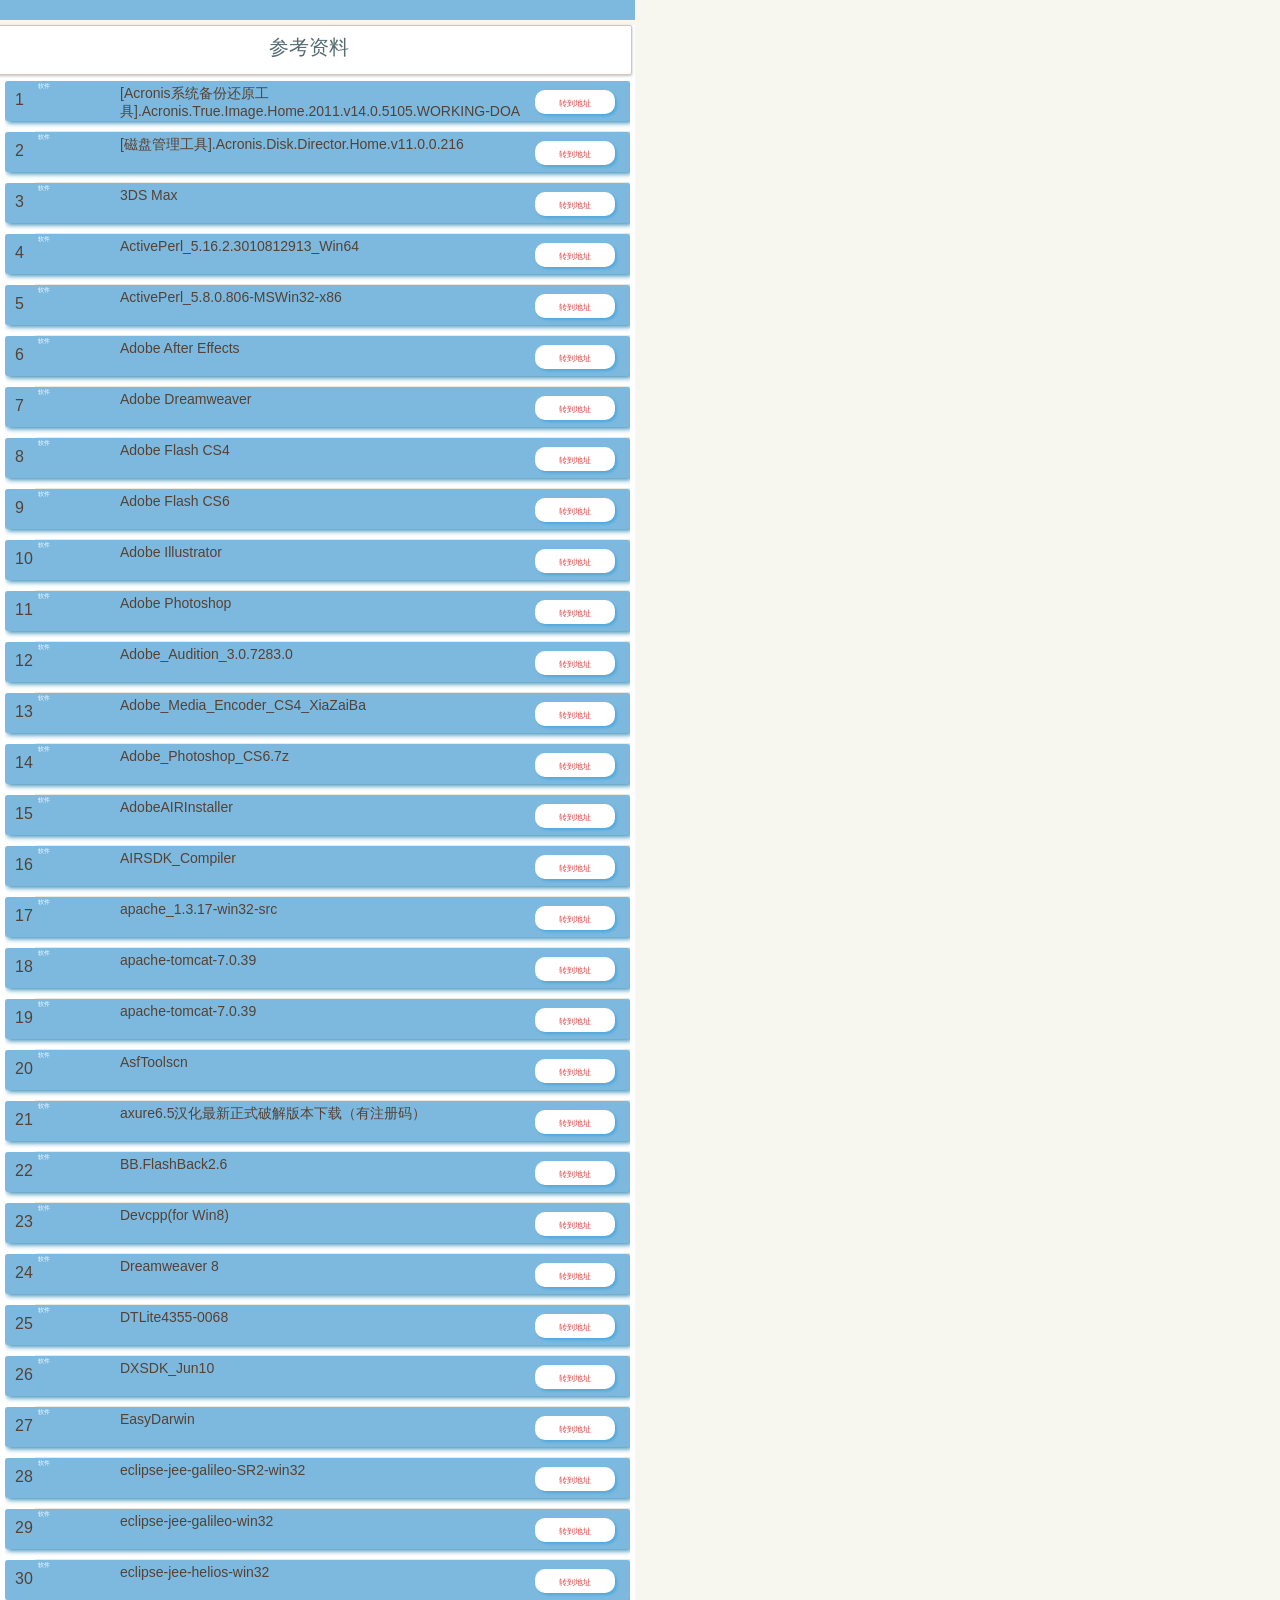
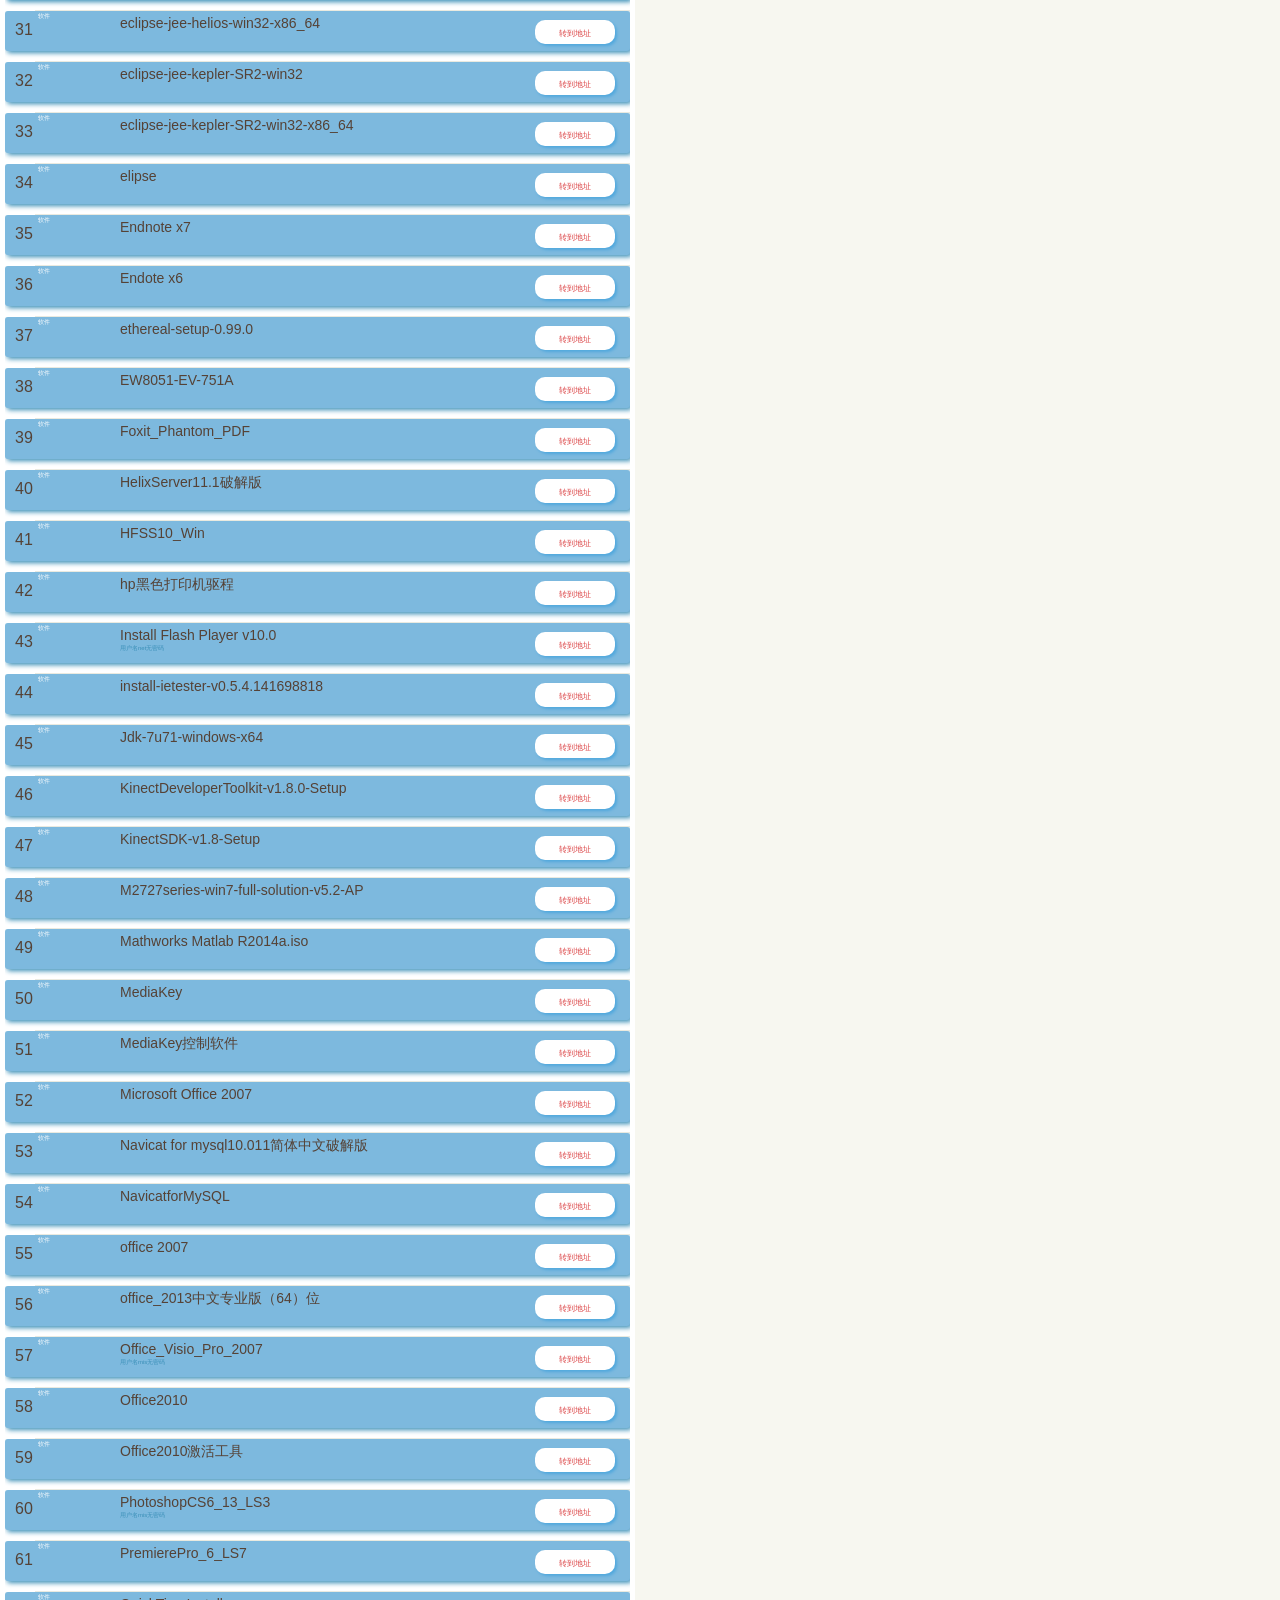
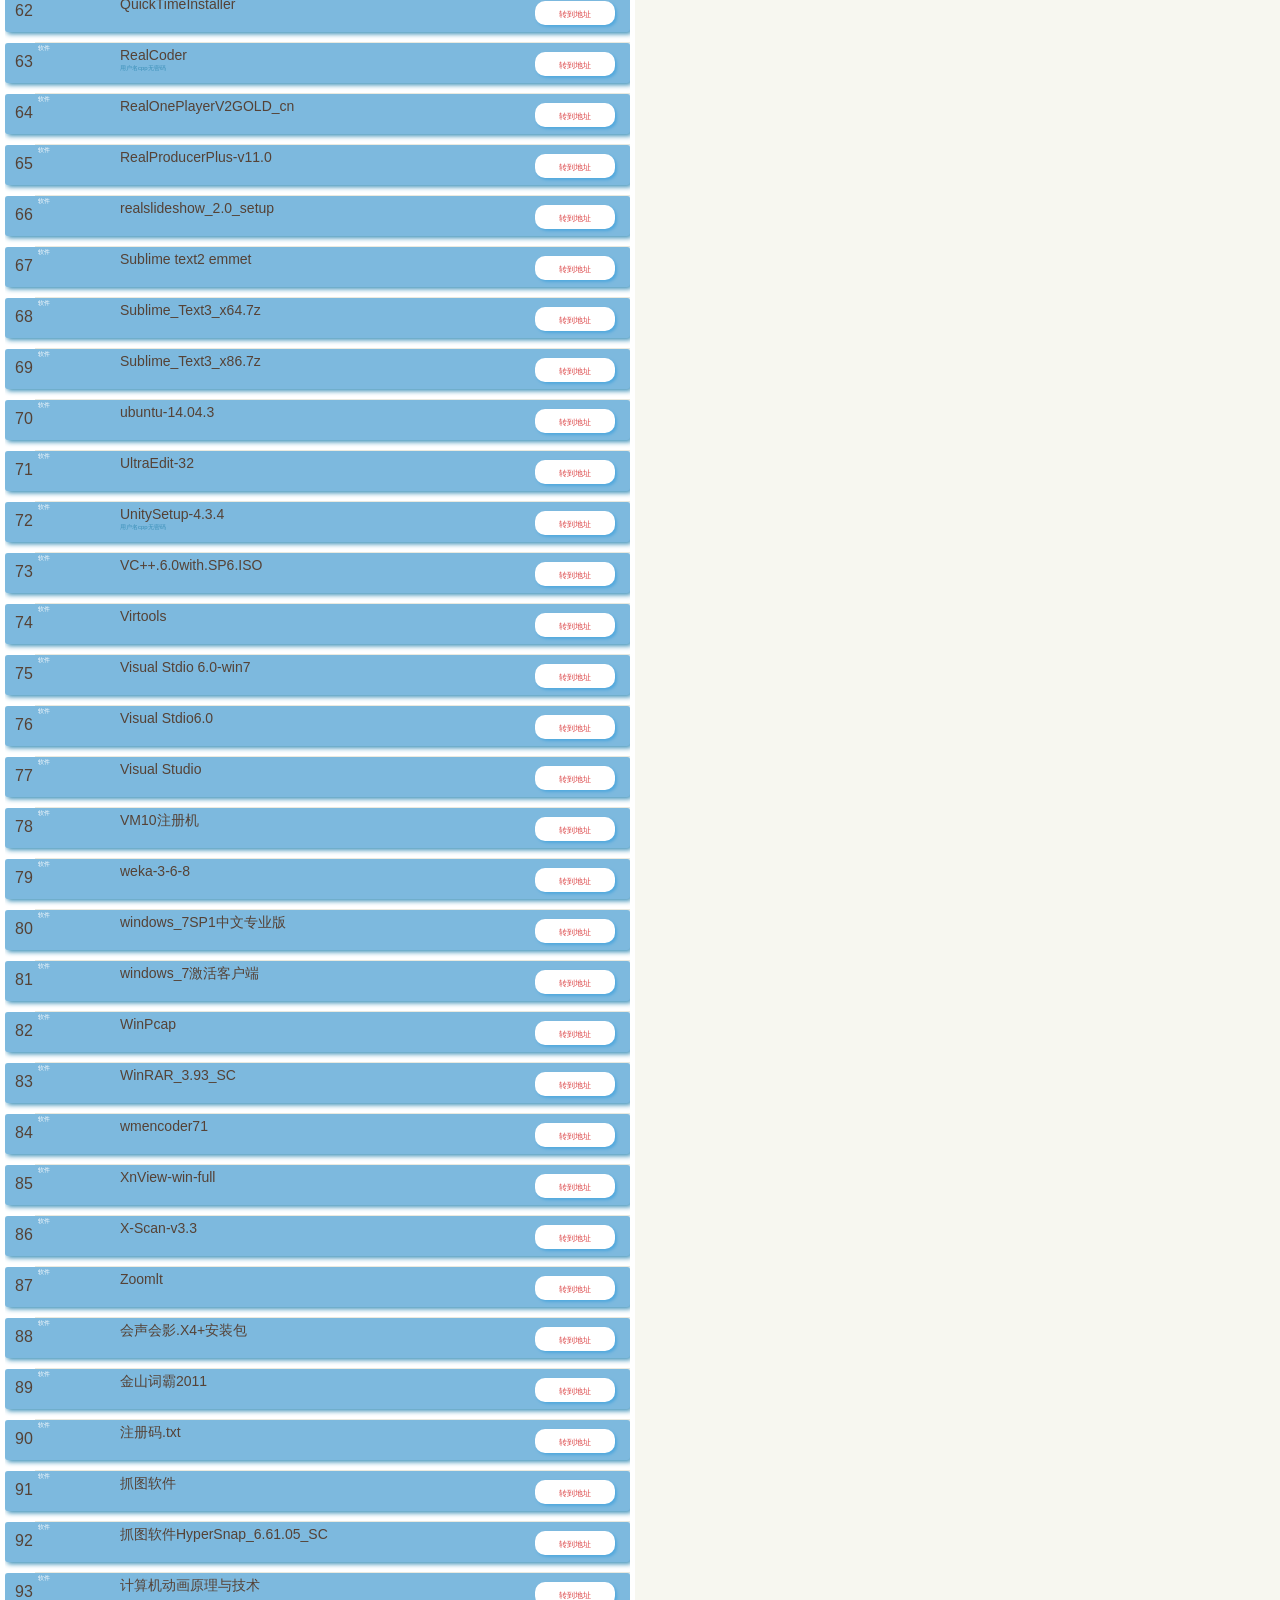
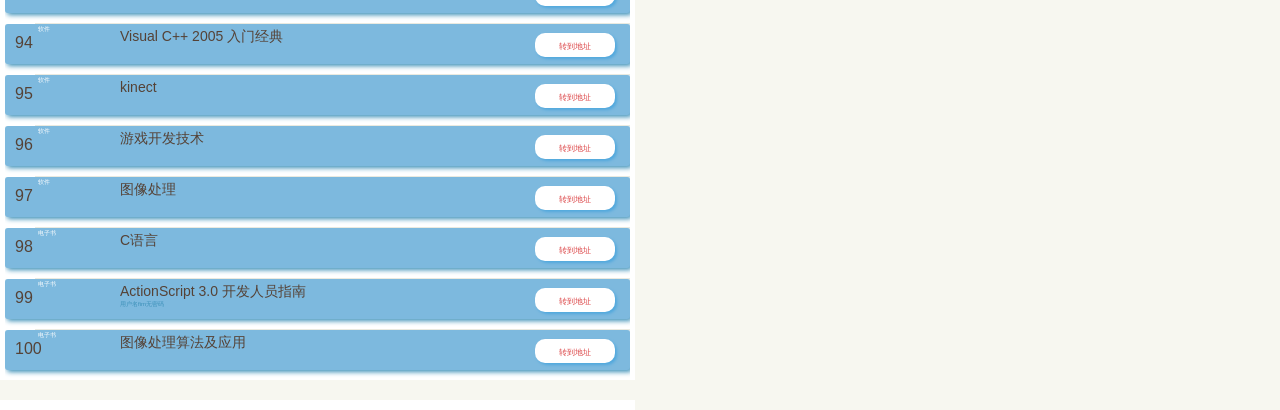
<file: iframes/0102.html>
<!DOCTYPE HTML>
<html lang="en">
<head>
	<meta http-equiv="Content-Type" content="text/html;charset=UTF-8">
	<title>Details of Resource</title>
	<meta http-equiv="X-UA-Compatible" content="IE=edge"><!--强制浏览器按照最新的标准去渲染-->
	<!--<meta name="viewport" content="width=device-width, initial-scale=1.0, minimum-scale=1.0, maximum-scale=1.0, user-scalable=no"><!--视区宽度为屏幕宽度、缩放为1倍、用户不可缩放-->
	<meta name="format-detection" content="telephone=no"><!--手机号码不被显示为拨号连接-->
	<meta name="renderer" content="webkit"><!--极速模式-->
	<meta http-equiv="Cache-Control" content="no-siteapp"/><!--不希望被某网页转码-->
	<link rel="stylesheet" type="text/css" href="../css/style.css">
	<script type="text/javascript" src="../js/JSXTransformer.js"></script>
	<script type="text/javascript" src="../js/react.min.js"></script>
	<script type="text/javascript" src="../js/jquery.min.js"></script>
	<script type="text/jsx">
		var MainBody=React.createClass({
	allChecked: "",
	amountOfAllRegular:0,
	uncheckedPrice:0,
	isInitialised:false,
	checkedId:"",
	allItem:0,
	initialiseTimes:0,
	getInitialState: function() {
		return {
			amountOfAllCheckedItem: 0,
			allPrice: 0,
			mode: "settle",
			data: [],
			initialiseTimes:0
		};
	},
	componentDidMount: function() {

		this.loadItemFromServer();
	},
	loadItemFromServer: function() {
		$.ajax({
			url: this.props.url,
			dataType: 'json',
			success: function(data) {
				this.setState({data: data});
				var regular=0;
				var allPrice=0;
				var thisRef=this;
				this.state.data.forEach(function(shop){
					shop.items.forEach(function(item){
						thisRef.allItem++;
						if (item.itemstatus=="regular") {
							allPrice+=item.price;
							regular++;
						}
					});
				});
				this.amountOfAllRegular=regular;
				this.uncheckedPrice=allPrice;
			}.bind(this),
			error: function(xhr, status, err) {
				console.error(this.props.url, status, err.toString());
			}.bind(this)
		});
	},
	handleModeChange:function(mode){
		this.setState({
			mode:mode
		});
	},
	allDone:function(){
		this.setState({
			amountOfAllCheckedItem:0,
			allPrice:0,
			mode: "settle",
			initialiseTimes:this.state.initialiseTimes+1
		});
	},
	deleteItem:function(){
		var itemIds=this.checkedId;
		var itemData=[];
		var shopIndex=-1;
		this.state.data.forEach(function(shop){
			var shopnameIsOK=false;
			shop.items.forEach(function(item){
				if (itemIds.indexOf(item.id)==-1) {
					if (!shopnameIsOK) {
						itemData.push({
							shopname:shop.shopname,
							items:[],
							id:shop.id
						});
						shopnameIsOK=true;
						shopIndex++;
					};
					itemData[shopIndex].items.push(item);
				}
			});
		});
		this.setState({
			data:itemData,
			initialiseTimes:this.state.initialiseTimes+1
		});
	},
	initialise: function(doInitialised){
		if (doInitialised) {
			var regular=0;
			var allPrice=0;
			var thisRef=this;
			this.allItem=0;
			this.state.data.forEach(function(shop){
				thisRef.allItem++;
				shop.items.forEach(function(item){
					if (item.itemstatus=="regular") {
						allPrice+=item.price;
						regular++;
					}
				});
			});
			this.checkedId="";
			this.amountOfAllRegular=regular;
			this.uncheckedPrice=allPrice;
			this.initialiseTimes++;
		}
	},
	handleNumberChange: function(addPrice,isSelected){
		if (isSelected) {
			this.setState({
				allPrice: this.state.allPrice+addPrice
			});
		}else{
			this.uncheckedPrice+=addPrice;
			this.setState();
		}
	},
	handleAllSelect:function(allIsChecked){

		if(allIsChecked){
			var thisRef=this;
			this.state.data.forEach(function(shop){
				shop.items.forEach(function(item){
					if ((item.itemstatus=="regular"||thisRef.state.mode=="edit")
						&&item.id!==""
						&&thisRef.checkedId.indexOf(item.id)==-1) {
						thisRef.checkedId+=item.id+"[']";
					}
				});
			});
			if (this.state.mode=="edit") {
				this.setState({
					allPrice:  this.state.allPrice+this.uncheckedPrice,
					amountOfAllCheckedItem:this.allItem
				});
			}else{
				this.setState({
					allPrice:  this.state.allPrice+this.uncheckedPrice,
					amountOfAllCheckedItem:this.amountOfAllRegular
				});
			}
			
			this.uncheckedPrice=0;
		}else{
			this.checkedId="";
			this.uncheckedPrice=this.uncheckedPrice+this.state.allPrice;
			this.setState({
				allPrice:  0,
				amountOfAllCheckedItem:0
			});
		}
	},
	handleItemChange:function(itemIsChecked,priceChange,id){
		var CheckedItem=itemIsChecked?
		this.state.amountOfAllCheckedItem+1:this.state.amountOfAllCheckedItem-1;
		if (itemIsChecked) {
			this.checkedId+=id+"[']";
			this.uncheckedPrice=this.uncheckedPrice-priceChange;
			this.setState({
				allPrice: this.state.allPrice+priceChange,
				amountOfAllCheckedItem: CheckedItem
			});
		}else{
			this.checkedId=this.checkedId.replace(id+"[']","");
			this.uncheckedPrice=this.uncheckedPrice+priceChange;
			this.setState({
				allPrice: this.state.allPrice-priceChange,
				amountOfAllCheckedItem: CheckedItem
			});
			
		}
	},
	handleShopChange:function(shopIsChecked,amountOfChangedItem,priceChange,id){
		var idArray=id.split("[']");
		var thisRef=this;
		if(shopIsChecked){
			idArray.forEach(function(id,index){
				if (id!==""&&thisRef.checkedId.indexOf(id)==-1) {
					thisRef.checkedId+=(id+"[']");
				}
			});
			this.uncheckedPrice=this.uncheckedPrice-priceChange;
			this.setState({
				allPrice: this.state.allPrice+priceChange,
				amountOfAllCheckedItem:this.state.amountOfAllCheckedItem+amountOfChangedItem
			});
		}else{
			idArray.forEach(function(id,index){
				if (id!=="") {
					thisRef.checkedId=thisRef.checkedId.replace(id+"[']","");
				}
			});
			this.uncheckedPrice=this.uncheckedPrice+priceChange;
			this.setState({
				allPrice: this.state.allPrice-priceChange,
				amountOfAllCheckedItem:this.state.amountOfAllCheckedItem-amountOfChangedItem
			});
		}
	},
	render:function(){
		
		this.initialise(this.initialiseTimes!==this.state.initialiseTimes)

		// 处理全选的情况
		var thisRef=this;
		if (this.amountOfAllRegular==this.state.amountOfAllCheckedItem
			&&this.amountOfAllRegular!==0
			&&this.state.mode!=="edit") {
			this.allChecked="checked";
		}else if(this.allItem==this.state.amountOfAllCheckedItem
			&&this.state.mode=="edit"){
			this.allChecked="checked";
		}else{
			this.allChecked="";
		}


		return(
			
			<div className="mainbody">

				<TitleBox
				handleModeChange={this.handleModeChange}
				allDone={this.allDone}></TitleBox>
				<ShopList 
				allItem={this.allItem} 
				trolleyinformation={this.state.data} 
				itemTellAllDone={this.handleItemChange}
				shopTellAllDone={this.handleShopChange}
				initialiseTimes={this.state.initialiseTimes} 
				itemTellDonePrice={this.handleNumberChange}
				amountOfAllCheckedItem={this.state.amountOfAllCheckedItem}
				amountOfAllRegular={this.amountOfAllRegular}
				mode={this.state.mode}></ShopList>
				<Done 
				allChecked={this.allChecked}
				amountOfAllCheckedItem={this.state.amountOfAllCheckedItem}
				tellMainBody={this.handleAllSelect}
				allPrice={this.state.allPrice}
				mode={this.state.mode}
				deleteItem={this.deleteItem}></Done>
			</div>
			);
	}
});

/*<div>{"amountOfAllCheckedItem______"+this.state.amountOfAllCheckedItem}</div>*/
/*<div>{"this.amountOfAllRegular______"+this.amountOfAllRegular}</div>*/
/*<div>{"this.allItem______"+this.allItem}</div>*/
/*<div>{"缓冲池"+this.uncheckedPrice}</div>*/
/*<div>{"反应池"+this.state.allPrice}</div>*/

var TitleBox=React.createClass({
	mode:"settle",
	modeWord:"编辑",
	changeMode:function(){
		this.mode=this.mode=="edit"?"settle":"edit";
		this.props.handleModeChange(this.mode);
		return false;
	},
	allDone:function(){
		this.mode=this.mode=="edit"?"settle":"edit";
		this.props.allDone(this.mode);
		return false;
	},
	render:function(){
		var clickEvent=this.mode=="edit"?this.allDone:this.changeMode;
		this.modeWord=this.mode=="edit"?"完成":"编辑";
		return(
			<div className="titlebox">
				
			</div>
			);
	}
});

var ShopList=React.createClass({
	render:function(){
		var shops=[];
		var thisRef=this;
		this.props.trolleyinformation.forEach(function(shop){
			shops.push(<ShopBox 
				shopname={shop.shopname} 
				items={shop.items} 
				allItem={thisRef.props.allItem}
				itemTellAllDone={thisRef.props.itemTellAllDone}
				shopTellAllDone={thisRef.props.shopTellAllDone}
				initialiseTimes={thisRef.props.initialiseTimes} 
				itemTellDonePrice={thisRef.props.itemTellDonePrice} 
				amountOfAllCheckedItem={thisRef.props.amountOfAllCheckedItem}
				amountOfAllRegular={thisRef.props.amountOfAllRegular}
				mode={thisRef.props.mode}/>);
		});
		return(
			<div className="shoplist">
				{shops}
			</div>
			);
	}
});

var ShopBox=React.createClass({
	classString:"shopbox",
	isDisabled:true,
	allItemDisabled:"disabled",
	amountOfRegular:0,
	checked: "",
	amountOfCheckedItem:0,
	selectedPrice:0,
	unselectedPrice:0,
	isInitialised:false,
	checkedId:"",
	allShopItem:0,
	initialiseTimes:0,
	initialise:function(isInitialised,doInitialised){
		if (!isInitialised||doInitialised) {
			var thisRef=this;
			var regular=0;
			this.selectedPrice=0;
			this.unselectedPrice=0;
			this.allShopItem=0;
			this.amountOfCheckedItem=0;
			this.props.items.forEach(function(item,index){
				thisRef.allShopItem++;
				if (item.itemstatus=="regular") {
					regular++;
					thisRef.isDisabled=false;
					thisRef.allItemDisabled="";
					thisRef.unselectedPrice+=item.price;
				}
			});
			this.classString=this.isDisabled?"shopbox disabledshop":"shopbox";
			this.amountOfRegular=regular;
			this.isInitialised=true;
		}
		if(doInitialised){
			this.checked="";
			this.initialiseTimes++;
		}
	},
	handleItemNumberChange:function(addPrice,isSelected){
		if (isSelected) {
			this.selectedPrice+=addPrice;
		}else{
			this.unselectedPrice+=addPrice;
		}
	},
	handleItemChange:function(itemIsChecked,priceChange,id){
		this.amountOfCheckedItem=itemIsChecked?
		this.amountOfCheckedItem+1:this.amountOfCheckedItem-1;
		if (itemIsChecked) {
			this.checkedId+=id+"[']";
			this.unselectedPrice=this.unselectedPrice-priceChange;
			this.selectedPrice=this.selectedPrice+priceChange;
		}else{
			this.checkedId=this.checkedId.replace(id+"[']","");
			this.selectedPrice=this.selectedPrice-priceChange;
			this.unselectedPrice=this.unselectedPrice+priceChange;
		}
		if(this.props.mode=="edit"){
			this.checked=this.allShopItem==this.amountOfCheckedItem?"checked":"";
		}else{
			this.checked=this.amountOfRegular==this.amountOfCheckedItem?"checked":"";
		}
	},
	shopCheckedChange:function(){
		var allId="";
		if (this.props.mode=="edit") {
			this.props.items.forEach(function(item){
				allId+=item.id+"[']";
			});
		}else{
			this.props.items.forEach(function(item){
				if (item.itemstatus=="regular") {
					allId+=item.id+"[']";
				}
			});	
		}
		if (this.refs.shopSelect.getDOMNode().checked) {
			var thisRef=this;
			this.checkedId=allId;
			this.selectedPrice=this.selectedPrice+this.unselectedPrice;
			if(this.props.mode=="edit"){
				this.props.shopTellAllDone(
					this.refs.shopSelect.getDOMNode().checked,
					this.allShopItem-this.amountOfCheckedItem,
					this.unselectedPrice,
					allId
				);
			}else{
				this.props.shopTellAllDone(
					this.refs.shopSelect.getDOMNode().checked,
					this.amountOfRegular-this.amountOfCheckedItem,
					this.unselectedPrice,
					allId
				);
			}
			this.unselectedPrice=0;
		}else{
			this.checkedId="";
			this.unselectedPrice=this.unselectedPrice+this.selectedPrice;
			this.props.shopTellAllDone(
				this.refs.shopSelect.getDOMNode().checked,
				this.amountOfCheckedItem,
				this.selectedPrice,
				allId
			);
			this.selectedPrice=0;
		}
		this.checked=this.refs.shopSelect.getDOMNode().checked?"checked":"";
		if(this.props.mode=="edit"){
			this.amountOfCheckedItem=this.refs.shopSelect.getDOMNode().checked?
			this.allShopItem:0;
		}else{
			this.amountOfCheckedItem=this.refs.shopSelect.getDOMNode().checked?
			this.amountOfRegular:0;
		}
		
	},
	render:function(){

		// 初始化
		this.initialise(
			this.isInitialised,
			this.initialiseTimes!==this.props.initialiseTimes
			);

		if (this.props.mode=="edit") {
			this.isDisabled=false;
			this.allItemDisabled="";
		}

		// 处理全选的情况
		if(this.props.amountOfAllCheckedItem==this.props.amountOfAllRegular
			&&this.props.amountOfAllRegular!==0
			&&this.amountOfRegular!==0
			&&this.props.mode!=="edit"){
			if (this.checked!=="checked") {
				this.selectedPrice=this.selectedPrice+this.unselectedPrice;
				this.unselectedPrice=this.selectedPrice-this.unselectedPrice;
				this.selectedPrice=this.selectedPrice-this.unselectedPrice;
			}
			this.checkedId="";
			var thisRef=this;
			this.props.items.forEach(function(item){
				if (item.itemstatus=="regular") {
					thisRef.checkedId+=item.id+"[']";
				}
			});
			this.amountOfCheckedItem=this.amountOfRegular;
			this.checked="checked";
		}else if(this.props.amountOfAllCheckedItem==this.props.allItem
			&&this.props.allItem!==0&&this.props.mode=="edit"){
			this.checkedId="";
			var thisRef=this;
			this.props.items.forEach(function(item){
				thisRef.checkedId+=item.id+"[']";
			});
			this.amountOfCheckedItem=this.allShopItem;
			this.checked="checked";
		}else if(this.props.amountOfAllCheckedItem==0){
			if (this.checked=="checked") {
				this.selectedPrice=this.selectedPrice+this.unselectedPrice;
				this.unselectedPrice=this.selectedPrice-this.unselectedPrice;
				this.selectedPrice=this.selectedPrice-this.unselectedPrice;
			}
			this.checkedId="";
			this.amountOfCheckedItem=0;
			this.checked="";
		}

		// 处理子组件
		var thisRef=this;
		var items=[];
		this.props.items.forEach(function(item,index){
			items.push(<ShopItem 
				itemname={item.itemname} 
				price={item.price} 
				itemstatus={item.itemstatus}
				itempicurl={item.picUrl} 
				itemId={item.id} 
				itemmajorname={item.majorname}
				itemauthor={item.author}
				itemresUrl={item.resUrl}
				itemremarks={item.remarks}
				
				allShopItem={thisRef.allShopItem} 
				itemTellShop={thisRef.handleItemChange}
				mode={thisRef.props.mode} 
				itemTellAllDone={thisRef.props.itemTellAllDone}
				itemTellDonePrice={thisRef.props.itemTellDonePrice} 
				itemTellShopPrice={thisRef.handleItemNumberChange}
				shopAmountOfCheckedItem={thisRef.amountOfCheckedItem} 
				shopAmountOfRegular={thisRef.amountOfRegular}
				initialiseTimes={thisRef.props.initialiseTimes} 
				mode={thisRef.props.mode}/>);
			if (index!==(thisRef.props.items.length-1)) {
				items.push(<hr/>);
			}
		});


		return(
			<div className={this.classString}>
				<div className="shopname">
					{this.props.shopname}
				</div>
				<hr></hr>
				<div className="itembox">
					{items}
				</div>
			</div>
			);
	}
});

/* <div>{"this.allItemDisabled______"+this.allItemDisabled}</div> */
/* <div>{"this.amountOfRegular______"+this.amountOfRegular}</div> */
/* <div>{"this.allShopItem______"+this.allShopItem}</div> */
/* <div>{"this.checked______"+this.checked}</div> */
/* <div>{"this.amountOfCheckedItem______"+this.amountOfCheckedItem}</div> */
/* <div>{"反应池______"+this.selectedPrice}</div> */
/* <div>{"缓冲池______"+this.unselectedPrice}</div> */
/* <div>{"this.checkedId______"+this.checkedId}</div> */

var ShopItem=React.createClass({
	classString: "shopitem disableditem",
	itemstatusword: "",
	disabled: "disabled",
	checked: "",
	number:0,
	selectedPrice:0,
	unselectedPrice:0,
	isInitialised:false,
	firstInput:true,
	initialiseTimes:0,
	initialise:function(isInitialised,doInitialised){
		if (!isInitialised||doInitialised) {
			if (this.props.itemstatus=="takenOff"){
				this.itemstatusword="已下架";
				this.unselectedPrice=0;
				this.selectedPrice=0;
				this.number=0;
			}else if(this.props.itemstatus=="soldOut"){
				this.itemstatusword="卖完了";
				this.unselectedPrice=0;
				this.selectedPrice=0;
				this.number=0;
			}else{
				this.classString="shopitem";
				this.disabled="";
				this.unselectedPrice=this.props.price;
				this.selectedPrice=0;
				this.number=1;
			}
			this.isInitialised=true;
		}
		if(doInitialised){
			this.checked="";
			this.initialiseTimes++;
		}
	},
	numberChange:function(){
		if (this.firstInput) this.number="";
		var isSelected=this.refs.checkbox.getDOMNode().checked;
		var temp=this.refs.number.getDOMNode().value.replace(/^0*/,"");
		if(temp.match(/^(?:1|[1-9][0-9]?|99)$/)){
			if (this.number==""&&this.firstInput) {
				this.number="";
				this.firstInput=false;
			}else{
				this.number=(this.number>99)?99:temp;
			}
		}else{
			if (temp.match(/^-?\d+$/)) {
				if (temp>99) {
					this.number=99;
				}
			}else{
				this.number=0;
			}
		}
		if (isSelected) {
			var newAllPrice=this.number*this.props.price;
			var oldAllPrice=this.selectedPrice;
			this.selectedPrice=newAllPrice;
			this.unselectedPrice=0;
			this.props.itemTellShopPrice(newAllPrice-oldAllPrice,isSelected);
			this.props.itemTellDonePrice(newAllPrice-oldAllPrice,isSelected);
		}else{
			var newAllPrice=this.number*this.props.price;
			var oldAllPrice=this.unselectedPrice;
			this.unselectedPrice=newAllPrice;
			this.selectedPrice=0;
			this.props.itemTellShopPrice(newAllPrice-oldAllPrice,isSelected);
			this.props.itemTellDonePrice(newAllPrice-oldAllPrice,isSelected);
		}

	},
	itemCheckedChange:function(){
		this.checked=this.refs.checkbox.getDOMNode().checked?"checked":"";
		if (this.checked=="checked") {
			this.selectedPrice=this.unselectedPrice;
			this.unselectedPrice=0;
			this.props.itemTellShop(
				this.refs.checkbox.getDOMNode().checked,
				this.selectedPrice,
				this.props.itemId
				);
			this.props.itemTellAllDone(
				this.refs.checkbox.getDOMNode().checked,
				this.selectedPrice,
				this.props.itemId
				);
		}else{
			this.unselectedPrice=this.selectedPrice;
			this.selectedPrice=0;
			this.props.itemTellShop(
				this.refs.checkbox.getDOMNode().checked,
				this.unselectedPrice,
				this.props.itemId
				);
			this.props.itemTellAllDone(
				this.refs.checkbox.getDOMNode().checked,
				this.unselectedPrice,
				this.props.itemId
				);
		}
		
	},
	render:function(){

		// 初始化
		this.initialise(
			this.isInitialised,
			this.initialiseTimes!==this.props.initialiseTimes
			);
		if (this.props.itemstatus=="takenOff"){
			this.classString="shopitem disableditem";
			if (this.props.mode=="edit") {
				this.disabled="";
			}else{
				this.disabled="disabled";
			}
			this.itemstatusword="已下架";
		}else if(this.props.itemstatus=="soldOut"){
			this.classString="shopitem disableditem";
			if (this.props.mode=="edit") {
				this.disabled="";
			}else{
				this.disabled="disabled";
			}
			this.itemstatusword="卖完了";
		}else{
			this.classString="shopitem";
			this.disabled="";
		}

		// 处理全选
		if(this.props.shopAmountOfCheckedItem==this.props.allShopItem
			&&this.props.allShopItem!==0
			&&this.props.mode=="edit"){
			this.checked="checked";
		}else if(this.props.shopAmountOfCheckedItem==this.props.shopAmountOfRegular
			&&this.props.shopAmountOfRegular!==0
			&&this.props.mode!=="edit"){
			
			if (this.checked!=="checked") {
				this.selectedPrice=this.selectedPrice+this.unselectedPrice;
				this.unselectedPrice=this.selectedPrice-this.unselectedPrice;
				this.selectedPrice=this.selectedPrice-this.unselectedPrice;
				if (this.disabled!=="disabled") {
					this.checked="checked";
				}
			}
		}else if(this.props.shopAmountOfCheckedItem==0){
			if (this.checked=="checked") {
				this.selectedPrice=this.selectedPrice+this.unselectedPrice;
				this.unselectedPrice=this.selectedPrice-this.unselectedPrice;
				this.selectedPrice=this.selectedPrice-this.unselectedPrice;
				this.checked="";
			}
		}


		return(
			<div className={this.classString}>
			<div className="item">
				<div className="itemshow">
					<div>{this.props.itemId}</div>
					<div className="authorshow">
						<div>{this.props.itemauthor}</div>
						<div>{this.props.itemmajorname}</div>
					</div>
				</div>
				
				<div className="itemname">
					{this.props.itemname}
				</div>
				<div className="remarksshow">
					{this.props.itemremarks}
				</div>
				<div className="linkbox">
					<div className="itempic"><a href={this.props.itemresUrl} target="_new">转到地址</a></div>
				</div>
			</div>	
			</div>
			);
	}
});

var Done=React.createClass({
	allChecked:"",
	style:{display:"inline"},
	handleAllSelect:function(){
		this.props.tellMainBody(this.refs.checkbox.getDOMNode().checked);
	},
	deleteItem:function(){
		this.props.deleteItem();
	},
	render:function(){
		this.allChecked=this.props.allChecked;
		this.style=(this.props.mode=="edit")?{display:"none"}:{display:"inline"};
		var buttonWord=(this.props.mode=="edit")?
		"删除":"结算("+this.props.amountOfAllCheckedItem+")";
		var clickEvent=this.props.mode=="edit"?this.deleteItem:"";
		return(
			<div className="done">
				
			</div>
			);
	}
});

React.render(
	<MainBody url="../data/Data0102.json"/>,
	document.getElementById('myBody')
	);
	</script>
</head>
<body id="myBody">
	
</body>
</html>
</file>
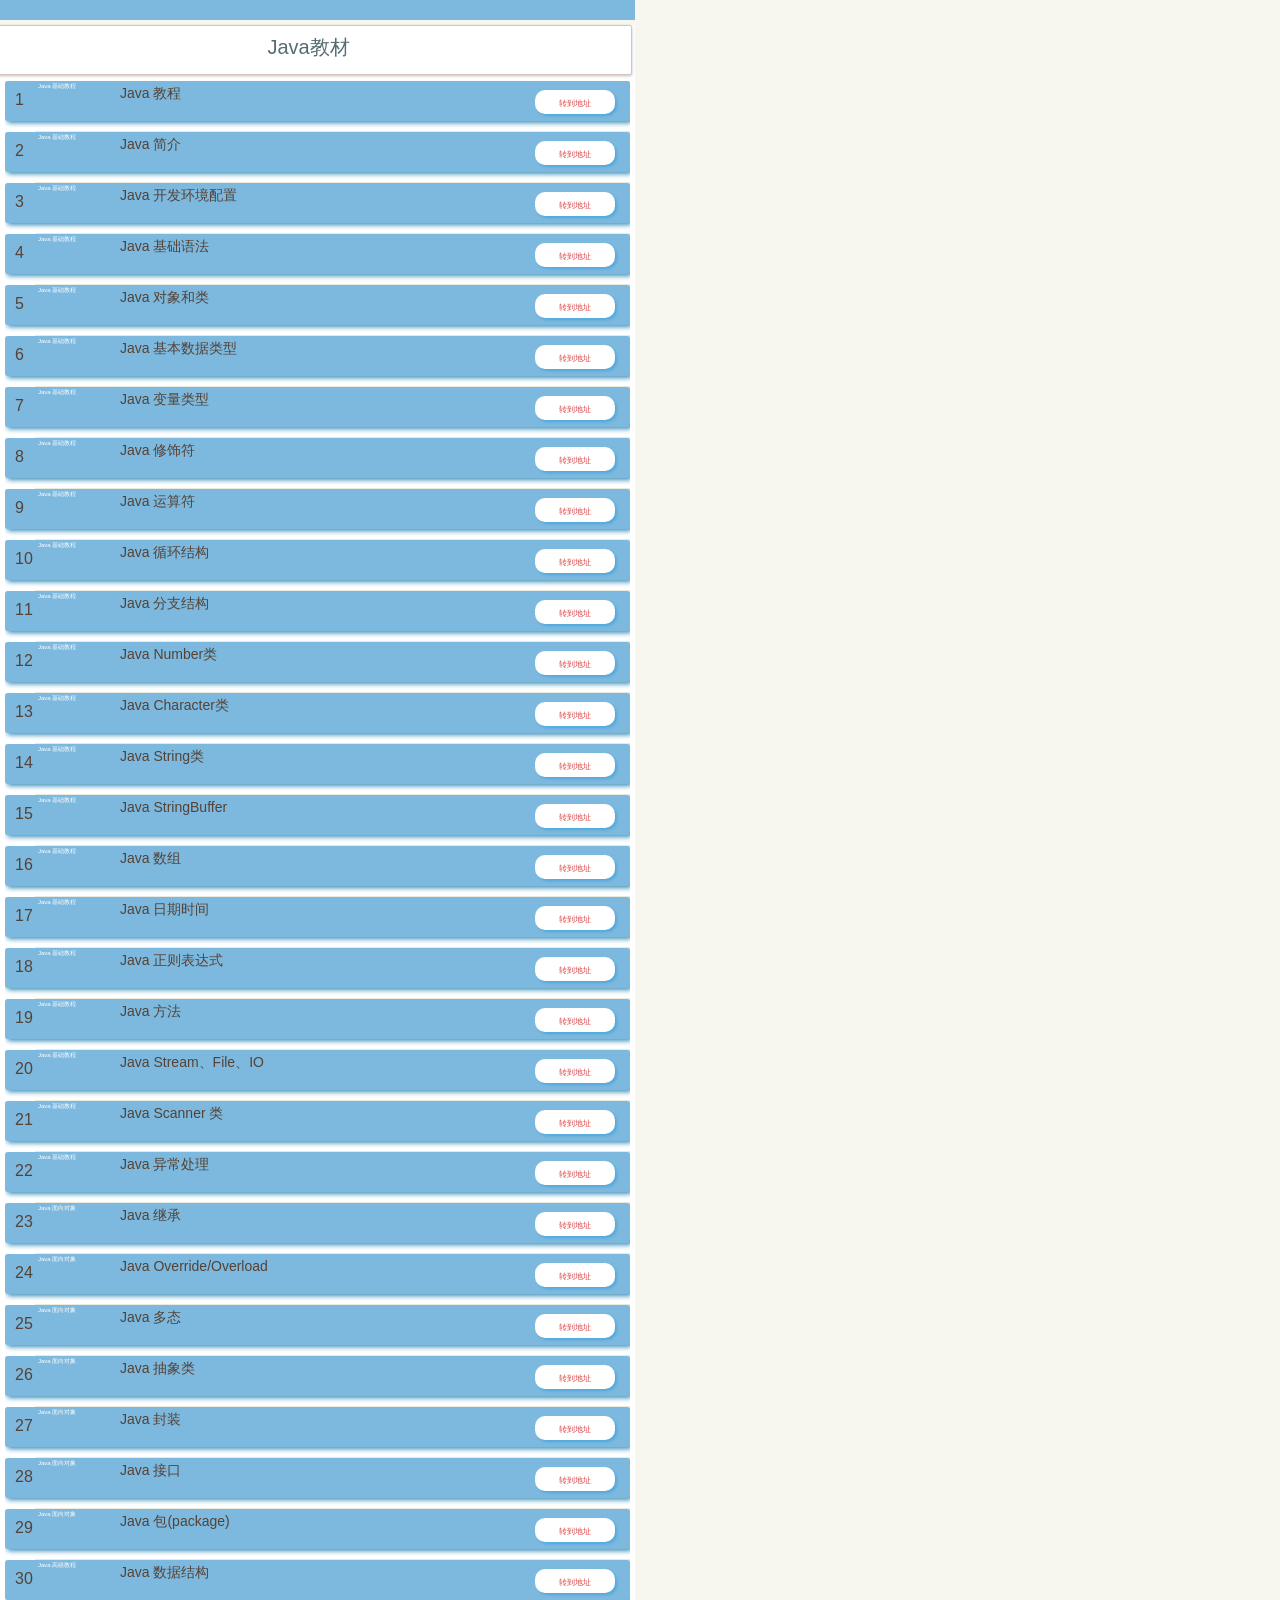
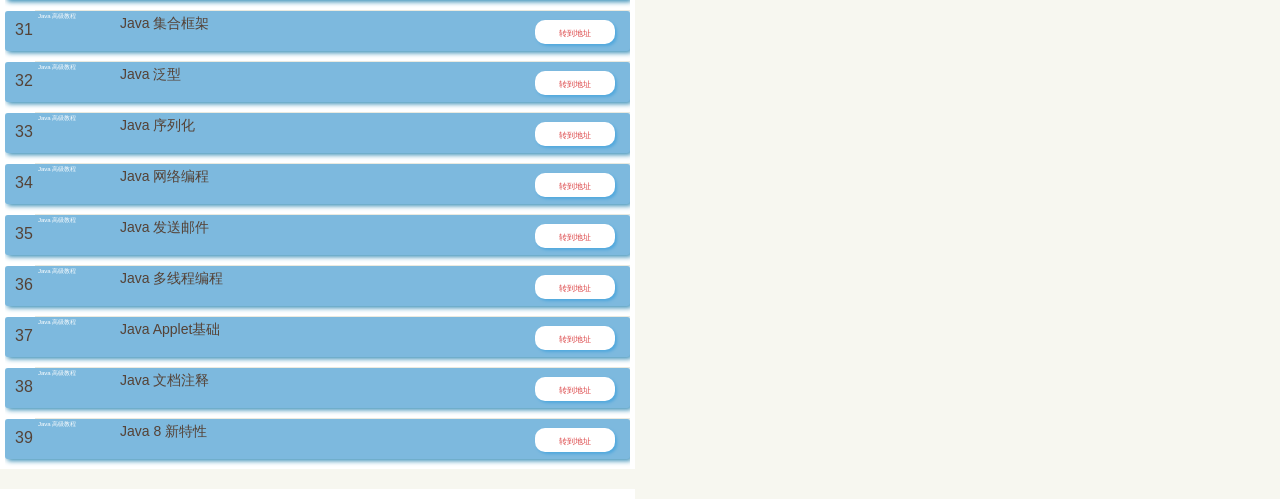
<file: iframes/0201A.html>
<!DOCTYPE HTML>
<html lang="en">
<head>
	<meta http-equiv="Content-Type" content="text/html;charset=UTF-8">
	<title>Details of Resource</title>
	<meta http-equiv="X-UA-Compatible" content="IE=edge"><!--强制浏览器按照最新的标准去渲染-->
	<!--<meta name="viewport" content="width=device-width, initial-scale=1.0, minimum-scale=1.0, maximum-scale=1.0, user-scalable=no"><!--视区宽度为屏幕宽度、缩放为1倍、用户不可缩放-->
	<meta name="format-detection" content="telephone=no"><!--手机号码不被显示为拨号连接-->
	<meta name="renderer" content="webkit"><!--极速模式-->
	<meta http-equiv="Cache-Control" content="no-siteapp"/><!--不希望被某网页转码-->
	<link rel="stylesheet" type="text/css" href="../css/style.css">
	<script type="text/javascript" src="../js/JSXTransformer.js"></script>
	<script type="text/javascript" src="../js/react.min.js"></script>
	<script type="text/javascript" src="../js/jquery.min.js"></script>
	<script type="text/jsx">
		var MainBody=React.createClass({
	allChecked: "",
	amountOfAllRegular:0,
	uncheckedPrice:0,
	isInitialised:false,
	checkedId:"",
	allItem:0,
	initialiseTimes:0,
	getInitialState: function() {
		return {
			amountOfAllCheckedItem: 0,
			allPrice: 0,
			mode: "settle",
			data: [],
			initialiseTimes:0
		};
	},
	componentDidMount: function() {

		this.loadItemFromServer();
	},
	loadItemFromServer: function() {
		$.ajax({
			url: this.props.url,
			dataType: 'json',
			success: function(data) {
				this.setState({data: data});
				var regular=0;
				var allPrice=0;
				var thisRef=this;
				this.state.data.forEach(function(shop){
					shop.items.forEach(function(item){
						thisRef.allItem++;
						if (item.itemstatus=="regular") {
							allPrice+=item.price;
							regular++;
						}
					});
				});
				this.amountOfAllRegular=regular;
				this.uncheckedPrice=allPrice;
			}.bind(this),
			error: function(xhr, status, err) {
				console.error(this.props.url, status, err.toString());
			}.bind(this)
		});
	},
	handleModeChange:function(mode){
		this.setState({
			mode:mode
		});
	},
	allDone:function(){
		this.setState({
			amountOfAllCheckedItem:0,
			allPrice:0,
			mode: "settle",
			initialiseTimes:this.state.initialiseTimes+1
		});
	},
	deleteItem:function(){
		var itemIds=this.checkedId;
		var itemData=[];
		var shopIndex=-1;
		this.state.data.forEach(function(shop){
			var shopnameIsOK=false;
			shop.items.forEach(function(item){
				if (itemIds.indexOf(item.id)==-1) {
					if (!shopnameIsOK) {
						itemData.push({
							shopname:shop.shopname,
							items:[],
							id:shop.id
						});
						shopnameIsOK=true;
						shopIndex++;
					};
					itemData[shopIndex].items.push(item);
				}
			});
		});
		this.setState({
			data:itemData,
			initialiseTimes:this.state.initialiseTimes+1
		});
	},
	initialise: function(doInitialised){
		if (doInitialised) {
			var regular=0;
			var allPrice=0;
			var thisRef=this;
			this.allItem=0;
			this.state.data.forEach(function(shop){
				thisRef.allItem++;
				shop.items.forEach(function(item){
					if (item.itemstatus=="regular") {
						allPrice+=item.price;
						regular++;
					}
				});
			});
			this.checkedId="";
			this.amountOfAllRegular=regular;
			this.uncheckedPrice=allPrice;
			this.initialiseTimes++;
		}
	},
	handleNumberChange: function(addPrice,isSelected){
		if (isSelected) {
			this.setState({
				allPrice: this.state.allPrice+addPrice
			});
		}else{
			this.uncheckedPrice+=addPrice;
			this.setState();
		}
	},
	handleAllSelect:function(allIsChecked){

		if(allIsChecked){
			var thisRef=this;
			this.state.data.forEach(function(shop){
				shop.items.forEach(function(item){
					if ((item.itemstatus=="regular"||thisRef.state.mode=="edit")
						&&item.id!==""
						&&thisRef.checkedId.indexOf(item.id)==-1) {
						thisRef.checkedId+=item.id+"[']";
					}
				});
			});
			if (this.state.mode=="edit") {
				this.setState({
					allPrice:  this.state.allPrice+this.uncheckedPrice,
					amountOfAllCheckedItem:this.allItem
				});
			}else{
				this.setState({
					allPrice:  this.state.allPrice+this.uncheckedPrice,
					amountOfAllCheckedItem:this.amountOfAllRegular
				});
			}
			
			this.uncheckedPrice=0;
		}else{
			this.checkedId="";
			this.uncheckedPrice=this.uncheckedPrice+this.state.allPrice;
			this.setState({
				allPrice:  0,
				amountOfAllCheckedItem:0
			});
		}
	},
	handleItemChange:function(itemIsChecked,priceChange,id){
		var CheckedItem=itemIsChecked?
		this.state.amountOfAllCheckedItem+1:this.state.amountOfAllCheckedItem-1;
		if (itemIsChecked) {
			this.checkedId+=id+"[']";
			this.uncheckedPrice=this.uncheckedPrice-priceChange;
			this.setState({
				allPrice: this.state.allPrice+priceChange,
				amountOfAllCheckedItem: CheckedItem
			});
		}else{
			this.checkedId=this.checkedId.replace(id+"[']","");
			this.uncheckedPrice=this.uncheckedPrice+priceChange;
			this.setState({
				allPrice: this.state.allPrice-priceChange,
				amountOfAllCheckedItem: CheckedItem
			});
			
		}
	},
	handleShopChange:function(shopIsChecked,amountOfChangedItem,priceChange,id){
		var idArray=id.split("[']");
		var thisRef=this;
		if(shopIsChecked){
			idArray.forEach(function(id,index){
				if (id!==""&&thisRef.checkedId.indexOf(id)==-1) {
					thisRef.checkedId+=(id+"[']");
				}
			});
			this.uncheckedPrice=this.uncheckedPrice-priceChange;
			this.setState({
				allPrice: this.state.allPrice+priceChange,
				amountOfAllCheckedItem:this.state.amountOfAllCheckedItem+amountOfChangedItem
			});
		}else{
			idArray.forEach(function(id,index){
				if (id!=="") {
					thisRef.checkedId=thisRef.checkedId.replace(id+"[']","");
				}
			});
			this.uncheckedPrice=this.uncheckedPrice+priceChange;
			this.setState({
				allPrice: this.state.allPrice-priceChange,
				amountOfAllCheckedItem:this.state.amountOfAllCheckedItem-amountOfChangedItem
			});
		}
	},
	render:function(){
		
		this.initialise(this.initialiseTimes!==this.state.initialiseTimes)

		// 处理全选的情况
		var thisRef=this;
		if (this.amountOfAllRegular==this.state.amountOfAllCheckedItem
			&&this.amountOfAllRegular!==0
			&&this.state.mode!=="edit") {
			this.allChecked="checked";
		}else if(this.allItem==this.state.amountOfAllCheckedItem
			&&this.state.mode=="edit"){
			this.allChecked="checked";
		}else{
			this.allChecked="";
		}


		return(
			
			<div className="mainbody">

				<TitleBox
				handleModeChange={this.handleModeChange}
				allDone={this.allDone}></TitleBox>
				<ShopList 
				allItem={this.allItem} 
				trolleyinformation={this.state.data} 
				itemTellAllDone={this.handleItemChange}
				shopTellAllDone={this.handleShopChange}
				initialiseTimes={this.state.initialiseTimes} 
				itemTellDonePrice={this.handleNumberChange}
				amountOfAllCheckedItem={this.state.amountOfAllCheckedItem}
				amountOfAllRegular={this.amountOfAllRegular}
				mode={this.state.mode}></ShopList>
				<Done 
				allChecked={this.allChecked}
				amountOfAllCheckedItem={this.state.amountOfAllCheckedItem}
				tellMainBody={this.handleAllSelect}
				allPrice={this.state.allPrice}
				mode={this.state.mode}
				deleteItem={this.deleteItem}></Done>
			</div>
			);
	}
});

/*<div>{"amountOfAllCheckedItem______"+this.state.amountOfAllCheckedItem}</div>*/
/*<div>{"this.amountOfAllRegular______"+this.amountOfAllRegular}</div>*/
/*<div>{"this.allItem______"+this.allItem}</div>*/
/*<div>{"缓冲池"+this.uncheckedPrice}</div>*/
/*<div>{"反应池"+this.state.allPrice}</div>*/

var TitleBox=React.createClass({
	mode:"settle",
	modeWord:"编辑",
	changeMode:function(){
		this.mode=this.mode=="edit"?"settle":"edit";
		this.props.handleModeChange(this.mode);
		return false;
	},
	allDone:function(){
		this.mode=this.mode=="edit"?"settle":"edit";
		this.props.allDone(this.mode);
		return false;
	},
	render:function(){
		var clickEvent=this.mode=="edit"?this.allDone:this.changeMode;
		this.modeWord=this.mode=="edit"?"完成":"编辑";
		return(
			<div className="titlebox">
				
			</div>
			);
	}
});

var ShopList=React.createClass({
	render:function(){
		var shops=[];
		var thisRef=this;
		this.props.trolleyinformation.forEach(function(shop){
			shops.push(<ShopBox 
				shopname={shop.shopname} 
				items={shop.items} 
				allItem={thisRef.props.allItem}
				itemTellAllDone={thisRef.props.itemTellAllDone}
				shopTellAllDone={thisRef.props.shopTellAllDone}
				initialiseTimes={thisRef.props.initialiseTimes} 
				itemTellDonePrice={thisRef.props.itemTellDonePrice} 
				amountOfAllCheckedItem={thisRef.props.amountOfAllCheckedItem}
				amountOfAllRegular={thisRef.props.amountOfAllRegular}
				mode={thisRef.props.mode}/>);
		});
		return(
			<div className="shoplist">
				{shops}
			</div>
			);
	}
});

var ShopBox=React.createClass({
	classString:"shopbox",
	isDisabled:true,
	allItemDisabled:"disabled",
	amountOfRegular:0,
	checked: "",
	amountOfCheckedItem:0,
	selectedPrice:0,
	unselectedPrice:0,
	isInitialised:false,
	checkedId:"",
	allShopItem:0,
	initialiseTimes:0,
	initialise:function(isInitialised,doInitialised){
		if (!isInitialised||doInitialised) {
			var thisRef=this;
			var regular=0;
			this.selectedPrice=0;
			this.unselectedPrice=0;
			this.allShopItem=0;
			this.amountOfCheckedItem=0;
			this.props.items.forEach(function(item,index){
				thisRef.allShopItem++;
				if (item.itemstatus=="regular") {
					regular++;
					thisRef.isDisabled=false;
					thisRef.allItemDisabled="";
					thisRef.unselectedPrice+=item.price;
				}
			});
			this.classString=this.isDisabled?"shopbox disabledshop":"shopbox";
			this.amountOfRegular=regular;
			this.isInitialised=true;
		}
		if(doInitialised){
			this.checked="";
			this.initialiseTimes++;
		}
	},
	handleItemNumberChange:function(addPrice,isSelected){
		if (isSelected) {
			this.selectedPrice+=addPrice;
		}else{
			this.unselectedPrice+=addPrice;
		}
	},
	handleItemChange:function(itemIsChecked,priceChange,id){
		this.amountOfCheckedItem=itemIsChecked?
		this.amountOfCheckedItem+1:this.amountOfCheckedItem-1;
		if (itemIsChecked) {
			this.checkedId+=id+"[']";
			this.unselectedPrice=this.unselectedPrice-priceChange;
			this.selectedPrice=this.selectedPrice+priceChange;
		}else{
			this.checkedId=this.checkedId.replace(id+"[']","");
			this.selectedPrice=this.selectedPrice-priceChange;
			this.unselectedPrice=this.unselectedPrice+priceChange;
		}
		if(this.props.mode=="edit"){
			this.checked=this.allShopItem==this.amountOfCheckedItem?"checked":"";
		}else{
			this.checked=this.amountOfRegular==this.amountOfCheckedItem?"checked":"";
		}
	},
	shopCheckedChange:function(){
		var allId="";
		if (this.props.mode=="edit") {
			this.props.items.forEach(function(item){
				allId+=item.id+"[']";
			});
		}else{
			this.props.items.forEach(function(item){
				if (item.itemstatus=="regular") {
					allId+=item.id+"[']";
				}
			});	
		}
		if (this.refs.shopSelect.getDOMNode().checked) {
			var thisRef=this;
			this.checkedId=allId;
			this.selectedPrice=this.selectedPrice+this.unselectedPrice;
			if(this.props.mode=="edit"){
				this.props.shopTellAllDone(
					this.refs.shopSelect.getDOMNode().checked,
					this.allShopItem-this.amountOfCheckedItem,
					this.unselectedPrice,
					allId
				);
			}else{
				this.props.shopTellAllDone(
					this.refs.shopSelect.getDOMNode().checked,
					this.amountOfRegular-this.amountOfCheckedItem,
					this.unselectedPrice,
					allId
				);
			}
			this.unselectedPrice=0;
		}else{
			this.checkedId="";
			this.unselectedPrice=this.unselectedPrice+this.selectedPrice;
			this.props.shopTellAllDone(
				this.refs.shopSelect.getDOMNode().checked,
				this.amountOfCheckedItem,
				this.selectedPrice,
				allId
			);
			this.selectedPrice=0;
		}
		this.checked=this.refs.shopSelect.getDOMNode().checked?"checked":"";
		if(this.props.mode=="edit"){
			this.amountOfCheckedItem=this.refs.shopSelect.getDOMNode().checked?
			this.allShopItem:0;
		}else{
			this.amountOfCheckedItem=this.refs.shopSelect.getDOMNode().checked?
			this.amountOfRegular:0;
		}
		
	},
	render:function(){

		// 初始化
		this.initialise(
			this.isInitialised,
			this.initialiseTimes!==this.props.initialiseTimes
			);

		if (this.props.mode=="edit") {
			this.isDisabled=false;
			this.allItemDisabled="";
		}

		// 处理全选的情况
		if(this.props.amountOfAllCheckedItem==this.props.amountOfAllRegular
			&&this.props.amountOfAllRegular!==0
			&&this.amountOfRegular!==0
			&&this.props.mode!=="edit"){
			if (this.checked!=="checked") {
				this.selectedPrice=this.selectedPrice+this.unselectedPrice;
				this.unselectedPrice=this.selectedPrice-this.unselectedPrice;
				this.selectedPrice=this.selectedPrice-this.unselectedPrice;
			}
			this.checkedId="";
			var thisRef=this;
			this.props.items.forEach(function(item){
				if (item.itemstatus=="regular") {
					thisRef.checkedId+=item.id+"[']";
				}
			});
			this.amountOfCheckedItem=this.amountOfRegular;
			this.checked="checked";
		}else if(this.props.amountOfAllCheckedItem==this.props.allItem
			&&this.props.allItem!==0&&this.props.mode=="edit"){
			this.checkedId="";
			var thisRef=this;
			this.props.items.forEach(function(item){
				thisRef.checkedId+=item.id+"[']";
			});
			this.amountOfCheckedItem=this.allShopItem;
			this.checked="checked";
		}else if(this.props.amountOfAllCheckedItem==0){
			if (this.checked=="checked") {
				this.selectedPrice=this.selectedPrice+this.unselectedPrice;
				this.unselectedPrice=this.selectedPrice-this.unselectedPrice;
				this.selectedPrice=this.selectedPrice-this.unselectedPrice;
			}
			this.checkedId="";
			this.amountOfCheckedItem=0;
			this.checked="";
		}

		// 处理子组件
		var thisRef=this;
		var items=[];
		this.props.items.forEach(function(item,index){
			items.push(<ShopItem 
				itemname={item.itemname} 
				price={item.price} 
				itemstatus={item.itemstatus}
				itempicurl={item.picUrl} 
				itemId={item.id} 
				itemmajorname={item.majorname}
				itemauthor={item.author}
				itemresUrl={item.resUrl}
				itemremarks={item.remarks}
				
				allShopItem={thisRef.allShopItem} 
				itemTellShop={thisRef.handleItemChange}
				mode={thisRef.props.mode} 
				itemTellAllDone={thisRef.props.itemTellAllDone}
				itemTellDonePrice={thisRef.props.itemTellDonePrice} 
				itemTellShopPrice={thisRef.handleItemNumberChange}
				shopAmountOfCheckedItem={thisRef.amountOfCheckedItem} 
				shopAmountOfRegular={thisRef.amountOfRegular}
				initialiseTimes={thisRef.props.initialiseTimes} 
				mode={thisRef.props.mode}/>);
			if (index!==(thisRef.props.items.length-1)) {
				items.push(<hr/>);
			}
		});


		return(
			<div className={this.classString}>
				<div className="shopname">
					{this.props.shopname}
				</div>
				<hr></hr>
				<div className="itembox">
					{items}
				</div>
			</div>
			);
	}
});

/* <div>{"this.allItemDisabled______"+this.allItemDisabled}</div> */
/* <div>{"this.amountOfRegular______"+this.amountOfRegular}</div> */
/* <div>{"this.allShopItem______"+this.allShopItem}</div> */
/* <div>{"this.checked______"+this.checked}</div> */
/* <div>{"this.amountOfCheckedItem______"+this.amountOfCheckedItem}</div> */
/* <div>{"反应池______"+this.selectedPrice}</div> */
/* <div>{"缓冲池______"+this.unselectedPrice}</div> */
/* <div>{"this.checkedId______"+this.checkedId}</div> */

var ShopItem=React.createClass({
	classString: "shopitem disableditem",
	itemstatusword: "",
	disabled: "disabled",
	checked: "",
	number:0,
	selectedPrice:0,
	unselectedPrice:0,
	isInitialised:false,
	firstInput:true,
	initialiseTimes:0,
	initialise:function(isInitialised,doInitialised){
		if (!isInitialised||doInitialised) {
			if (this.props.itemstatus=="takenOff"){
				this.itemstatusword="已下架";
				this.unselectedPrice=0;
				this.selectedPrice=0;
				this.number=0;
			}else if(this.props.itemstatus=="soldOut"){
				this.itemstatusword="卖完了";
				this.unselectedPrice=0;
				this.selectedPrice=0;
				this.number=0;
			}else{
				this.classString="shopitem";
				this.disabled="";
				this.unselectedPrice=this.props.price;
				this.selectedPrice=0;
				this.number=1;
			}
			this.isInitialised=true;
		}
		if(doInitialised){
			this.checked="";
			this.initialiseTimes++;
		}
	},
	numberChange:function(){
		if (this.firstInput) this.number="";
		var isSelected=this.refs.checkbox.getDOMNode().checked;
		var temp=this.refs.number.getDOMNode().value.replace(/^0*/,"");
		if(temp.match(/^(?:1|[1-9][0-9]?|99)$/)){
			if (this.number==""&&this.firstInput) {
				this.number="";
				this.firstInput=false;
			}else{
				this.number=(this.number>99)?99:temp;
			}
		}else{
			if (temp.match(/^-?\d+$/)) {
				if (temp>99) {
					this.number=99;
				}
			}else{
				this.number=0;
			}
		}
		if (isSelected) {
			var newAllPrice=this.number*this.props.price;
			var oldAllPrice=this.selectedPrice;
			this.selectedPrice=newAllPrice;
			this.unselectedPrice=0;
			this.props.itemTellShopPrice(newAllPrice-oldAllPrice,isSelected);
			this.props.itemTellDonePrice(newAllPrice-oldAllPrice,isSelected);
		}else{
			var newAllPrice=this.number*this.props.price;
			var oldAllPrice=this.unselectedPrice;
			this.unselectedPrice=newAllPrice;
			this.selectedPrice=0;
			this.props.itemTellShopPrice(newAllPrice-oldAllPrice,isSelected);
			this.props.itemTellDonePrice(newAllPrice-oldAllPrice,isSelected);
		}

	},
	itemCheckedChange:function(){
		this.checked=this.refs.checkbox.getDOMNode().checked?"checked":"";
		if (this.checked=="checked") {
			this.selectedPrice=this.unselectedPrice;
			this.unselectedPrice=0;
			this.props.itemTellShop(
				this.refs.checkbox.getDOMNode().checked,
				this.selectedPrice,
				this.props.itemId
				);
			this.props.itemTellAllDone(
				this.refs.checkbox.getDOMNode().checked,
				this.selectedPrice,
				this.props.itemId
				);
		}else{
			this.unselectedPrice=this.selectedPrice;
			this.selectedPrice=0;
			this.props.itemTellShop(
				this.refs.checkbox.getDOMNode().checked,
				this.unselectedPrice,
				this.props.itemId
				);
			this.props.itemTellAllDone(
				this.refs.checkbox.getDOMNode().checked,
				this.unselectedPrice,
				this.props.itemId
				);
		}
		
	},
	render:function(){

		// 初始化
		this.initialise(
			this.isInitialised,
			this.initialiseTimes!==this.props.initialiseTimes
			);
		if (this.props.itemstatus=="takenOff"){
			this.classString="shopitem disableditem";
			if (this.props.mode=="edit") {
				this.disabled="";
			}else{
				this.disabled="disabled";
			}
			this.itemstatusword="已下架";
		}else if(this.props.itemstatus=="soldOut"){
			this.classString="shopitem disableditem";
			if (this.props.mode=="edit") {
				this.disabled="";
			}else{
				this.disabled="disabled";
			}
			this.itemstatusword="卖完了";
		}else{
			this.classString="shopitem";
			this.disabled="";
		}

		// 处理全选
		if(this.props.shopAmountOfCheckedItem==this.props.allShopItem
			&&this.props.allShopItem!==0
			&&this.props.mode=="edit"){
			this.checked="checked";
		}else if(this.props.shopAmountOfCheckedItem==this.props.shopAmountOfRegular
			&&this.props.shopAmountOfRegular!==0
			&&this.props.mode!=="edit"){
			
			if (this.checked!=="checked") {
				this.selectedPrice=this.selectedPrice+this.unselectedPrice;
				this.unselectedPrice=this.selectedPrice-this.unselectedPrice;
				this.selectedPrice=this.selectedPrice-this.unselectedPrice;
				if (this.disabled!=="disabled") {
					this.checked="checked";
				}
			}
		}else if(this.props.shopAmountOfCheckedItem==0){
			if (this.checked=="checked") {
				this.selectedPrice=this.selectedPrice+this.unselectedPrice;
				this.unselectedPrice=this.selectedPrice-this.unselectedPrice;
				this.selectedPrice=this.selectedPrice-this.unselectedPrice;
				this.checked="";
			}
		}


		return(
			<div className={this.classString}>
			<div className="item">
				<div className="itemshow">
					<div>{this.props.itemId}</div>
					<div className="authorshow">
						<div>{this.props.itemauthor}</div>
						<div>{this.props.itemmajorname}</div>
					</div>
				</div>
				
				<div className="itemname">
					{this.props.itemname}
				</div>
				<div className="remarksshow">
					{this.props.itemremarks}
				</div>
				<div className="linkbox">
					<div className="itempic"><a href={this.props.itemresUrl} target="_new">转到地址</a></div>
				</div>
			</div>	
			</div>
			);
	}
});

var Done=React.createClass({
	allChecked:"",
	style:{display:"inline"},
	handleAllSelect:function(){
		this.props.tellMainBody(this.refs.checkbox.getDOMNode().checked);
	},
	deleteItem:function(){
		this.props.deleteItem();
	},
	render:function(){
		this.allChecked=this.props.allChecked;
		this.style=(this.props.mode=="edit")?{display:"none"}:{display:"inline"};
		var buttonWord=(this.props.mode=="edit")?
		"删除":"结算("+this.props.amountOfAllCheckedItem+")";
		var clickEvent=this.props.mode=="edit"?this.deleteItem:"";
		return(
			<div className="done">
				
			</div>
			);
	}
});

React.render(
	<MainBody url="../data/Data0201A.json"/>,
	document.getElementById('myBody')
	);
	</script>
</head>
<body id="myBody">
	
</body>
</html>
</file>
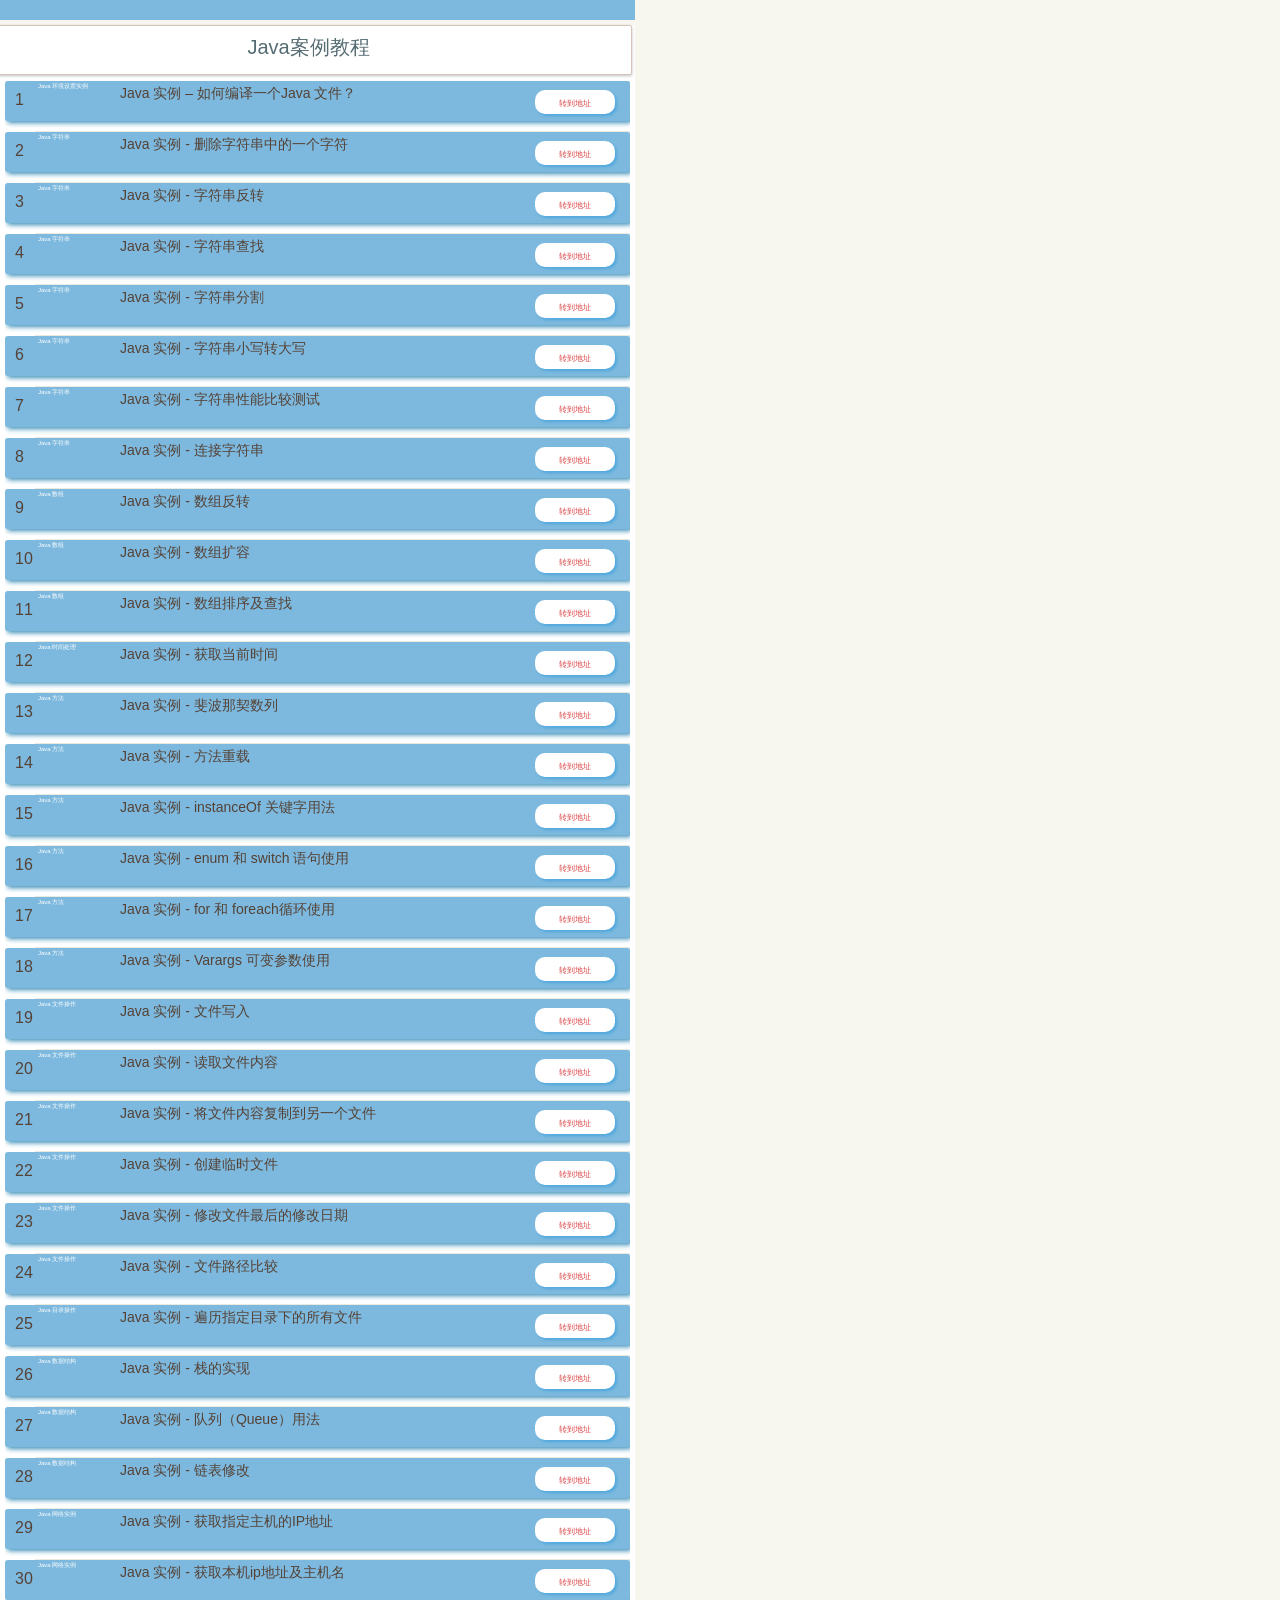
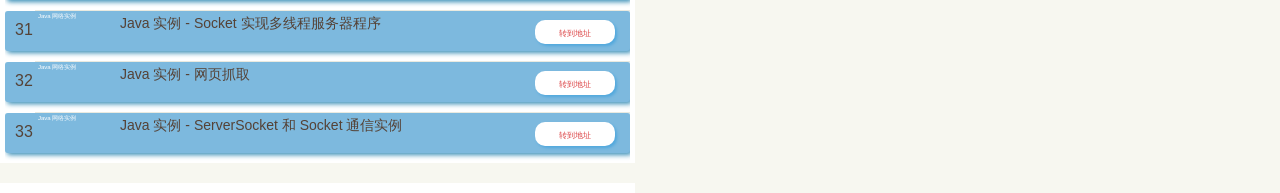
<file: iframes/0201B.html>
<!DOCTYPE HTML>
<html lang="en">
<head>
	<meta http-equiv="Content-Type" content="text/html;charset=UTF-8">
	<title>Details of Resource</title>
	<meta http-equiv="X-UA-Compatible" content="IE=edge"><!--强制浏览器按照最新的标准去渲染-->
	<!--<meta name="viewport" content="width=device-width, initial-scale=1.0, minimum-scale=1.0, maximum-scale=1.0, user-scalable=no"><!--视区宽度为屏幕宽度、缩放为1倍、用户不可缩放-->
	<meta name="format-detection" content="telephone=no"><!--手机号码不被显示为拨号连接-->
	<meta name="renderer" content="webkit"><!--极速模式-->
	<meta http-equiv="Cache-Control" content="no-siteapp"/><!--不希望被某网页转码-->
	<link rel="stylesheet" type="text/css" href="../css/style.css">
	<script type="text/javascript" src="../js/JSXTransformer.js"></script>
	<script type="text/javascript" src="../js/react.min.js"></script>
	<script type="text/javascript" src="../js/jquery.min.js"></script>
	<script type="text/jsx">
		var MainBody=React.createClass({
	allChecked: "",
	amountOfAllRegular:0,
	uncheckedPrice:0,
	isInitialised:false,
	checkedId:"",
	allItem:0,
	initialiseTimes:0,
	getInitialState: function() {
		return {
			amountOfAllCheckedItem: 0,
			allPrice: 0,
			mode: "settle",
			data: [],
			initialiseTimes:0
		};
	},
	componentDidMount: function() {

		this.loadItemFromServer();
	},
	loadItemFromServer: function() {
		$.ajax({
			url: this.props.url,
			dataType: 'json',
			success: function(data) {
				this.setState({data: data});
				var regular=0;
				var allPrice=0;
				var thisRef=this;
				this.state.data.forEach(function(shop){
					shop.items.forEach(function(item){
						thisRef.allItem++;
						if (item.itemstatus=="regular") {
							allPrice+=item.price;
							regular++;
						}
					});
				});
				this.amountOfAllRegular=regular;
				this.uncheckedPrice=allPrice;
			}.bind(this),
			error: function(xhr, status, err) {
				console.error(this.props.url, status, err.toString());
			}.bind(this)
		});
	},
	handleModeChange:function(mode){
		this.setState({
			mode:mode
		});
	},
	allDone:function(){
		this.setState({
			amountOfAllCheckedItem:0,
			allPrice:0,
			mode: "settle",
			initialiseTimes:this.state.initialiseTimes+1
		});
	},
	deleteItem:function(){
		var itemIds=this.checkedId;
		var itemData=[];
		var shopIndex=-1;
		this.state.data.forEach(function(shop){
			var shopnameIsOK=false;
			shop.items.forEach(function(item){
				if (itemIds.indexOf(item.id)==-1) {
					if (!shopnameIsOK) {
						itemData.push({
							shopname:shop.shopname,
							items:[],
							id:shop.id
						});
						shopnameIsOK=true;
						shopIndex++;
					};
					itemData[shopIndex].items.push(item);
				}
			});
		});
		this.setState({
			data:itemData,
			initialiseTimes:this.state.initialiseTimes+1
		});
	},
	initialise: function(doInitialised){
		if (doInitialised) {
			var regular=0;
			var allPrice=0;
			var thisRef=this;
			this.allItem=0;
			this.state.data.forEach(function(shop){
				thisRef.allItem++;
				shop.items.forEach(function(item){
					if (item.itemstatus=="regular") {
						allPrice+=item.price;
						regular++;
					}
				});
			});
			this.checkedId="";
			this.amountOfAllRegular=regular;
			this.uncheckedPrice=allPrice;
			this.initialiseTimes++;
		}
	},
	handleNumberChange: function(addPrice,isSelected){
		if (isSelected) {
			this.setState({
				allPrice: this.state.allPrice+addPrice
			});
		}else{
			this.uncheckedPrice+=addPrice;
			this.setState();
		}
	},
	handleAllSelect:function(allIsChecked){

		if(allIsChecked){
			var thisRef=this;
			this.state.data.forEach(function(shop){
				shop.items.forEach(function(item){
					if ((item.itemstatus=="regular"||thisRef.state.mode=="edit")
						&&item.id!==""
						&&thisRef.checkedId.indexOf(item.id)==-1) {
						thisRef.checkedId+=item.id+"[']";
					}
				});
			});
			if (this.state.mode=="edit") {
				this.setState({
					allPrice:  this.state.allPrice+this.uncheckedPrice,
					amountOfAllCheckedItem:this.allItem
				});
			}else{
				this.setState({
					allPrice:  this.state.allPrice+this.uncheckedPrice,
					amountOfAllCheckedItem:this.amountOfAllRegular
				});
			}
			
			this.uncheckedPrice=0;
		}else{
			this.checkedId="";
			this.uncheckedPrice=this.uncheckedPrice+this.state.allPrice;
			this.setState({
				allPrice:  0,
				amountOfAllCheckedItem:0
			});
		}
	},
	handleItemChange:function(itemIsChecked,priceChange,id){
		var CheckedItem=itemIsChecked?
		this.state.amountOfAllCheckedItem+1:this.state.amountOfAllCheckedItem-1;
		if (itemIsChecked) {
			this.checkedId+=id+"[']";
			this.uncheckedPrice=this.uncheckedPrice-priceChange;
			this.setState({
				allPrice: this.state.allPrice+priceChange,
				amountOfAllCheckedItem: CheckedItem
			});
		}else{
			this.checkedId=this.checkedId.replace(id+"[']","");
			this.uncheckedPrice=this.uncheckedPrice+priceChange;
			this.setState({
				allPrice: this.state.allPrice-priceChange,
				amountOfAllCheckedItem: CheckedItem
			});
			
		}
	},
	handleShopChange:function(shopIsChecked,amountOfChangedItem,priceChange,id){
		var idArray=id.split("[']");
		var thisRef=this;
		if(shopIsChecked){
			idArray.forEach(function(id,index){
				if (id!==""&&thisRef.checkedId.indexOf(id)==-1) {
					thisRef.checkedId+=(id+"[']");
				}
			});
			this.uncheckedPrice=this.uncheckedPrice-priceChange;
			this.setState({
				allPrice: this.state.allPrice+priceChange,
				amountOfAllCheckedItem:this.state.amountOfAllCheckedItem+amountOfChangedItem
			});
		}else{
			idArray.forEach(function(id,index){
				if (id!=="") {
					thisRef.checkedId=thisRef.checkedId.replace(id+"[']","");
				}
			});
			this.uncheckedPrice=this.uncheckedPrice+priceChange;
			this.setState({
				allPrice: this.state.allPrice-priceChange,
				amountOfAllCheckedItem:this.state.amountOfAllCheckedItem-amountOfChangedItem
			});
		}
	},
	render:function(){
		
		this.initialise(this.initialiseTimes!==this.state.initialiseTimes)

		// 处理全选的情况
		var thisRef=this;
		if (this.amountOfAllRegular==this.state.amountOfAllCheckedItem
			&&this.amountOfAllRegular!==0
			&&this.state.mode!=="edit") {
			this.allChecked="checked";
		}else if(this.allItem==this.state.amountOfAllCheckedItem
			&&this.state.mode=="edit"){
			this.allChecked="checked";
		}else{
			this.allChecked="";
		}


		return(
			
			<div className="mainbody">

				<TitleBox
				handleModeChange={this.handleModeChange}
				allDone={this.allDone}></TitleBox>
				<ShopList 
				allItem={this.allItem} 
				trolleyinformation={this.state.data} 
				itemTellAllDone={this.handleItemChange}
				shopTellAllDone={this.handleShopChange}
				initialiseTimes={this.state.initialiseTimes} 
				itemTellDonePrice={this.handleNumberChange}
				amountOfAllCheckedItem={this.state.amountOfAllCheckedItem}
				amountOfAllRegular={this.amountOfAllRegular}
				mode={this.state.mode}></ShopList>
				<Done 
				allChecked={this.allChecked}
				amountOfAllCheckedItem={this.state.amountOfAllCheckedItem}
				tellMainBody={this.handleAllSelect}
				allPrice={this.state.allPrice}
				mode={this.state.mode}
				deleteItem={this.deleteItem}></Done>
			</div>
			);
	}
});

/*<div>{"amountOfAllCheckedItem______"+this.state.amountOfAllCheckedItem}</div>*/
/*<div>{"this.amountOfAllRegular______"+this.amountOfAllRegular}</div>*/
/*<div>{"this.allItem______"+this.allItem}</div>*/
/*<div>{"缓冲池"+this.uncheckedPrice}</div>*/
/*<div>{"反应池"+this.state.allPrice}</div>*/

var TitleBox=React.createClass({
	mode:"settle",
	modeWord:"编辑",
	changeMode:function(){
		this.mode=this.mode=="edit"?"settle":"edit";
		this.props.handleModeChange(this.mode);
		return false;
	},
	allDone:function(){
		this.mode=this.mode=="edit"?"settle":"edit";
		this.props.allDone(this.mode);
		return false;
	},
	render:function(){
		var clickEvent=this.mode=="edit"?this.allDone:this.changeMode;
		this.modeWord=this.mode=="edit"?"完成":"编辑";
		return(
			<div className="titlebox">
				
			</div>
			);
	}
});

var ShopList=React.createClass({
	render:function(){
		var shops=[];
		var thisRef=this;
		this.props.trolleyinformation.forEach(function(shop){
			shops.push(<ShopBox 
				shopname={shop.shopname} 
				items={shop.items} 
				allItem={thisRef.props.allItem}
				itemTellAllDone={thisRef.props.itemTellAllDone}
				shopTellAllDone={thisRef.props.shopTellAllDone}
				initialiseTimes={thisRef.props.initialiseTimes} 
				itemTellDonePrice={thisRef.props.itemTellDonePrice} 
				amountOfAllCheckedItem={thisRef.props.amountOfAllCheckedItem}
				amountOfAllRegular={thisRef.props.amountOfAllRegular}
				mode={thisRef.props.mode}/>);
		});
		return(
			<div className="shoplist">
				{shops}
			</div>
			);
	}
});

var ShopBox=React.createClass({
	classString:"shopbox",
	isDisabled:true,
	allItemDisabled:"disabled",
	amountOfRegular:0,
	checked: "",
	amountOfCheckedItem:0,
	selectedPrice:0,
	unselectedPrice:0,
	isInitialised:false,
	checkedId:"",
	allShopItem:0,
	initialiseTimes:0,
	initialise:function(isInitialised,doInitialised){
		if (!isInitialised||doInitialised) {
			var thisRef=this;
			var regular=0;
			this.selectedPrice=0;
			this.unselectedPrice=0;
			this.allShopItem=0;
			this.amountOfCheckedItem=0;
			this.props.items.forEach(function(item,index){
				thisRef.allShopItem++;
				if (item.itemstatus=="regular") {
					regular++;
					thisRef.isDisabled=false;
					thisRef.allItemDisabled="";
					thisRef.unselectedPrice+=item.price;
				}
			});
			this.classString=this.isDisabled?"shopbox disabledshop":"shopbox";
			this.amountOfRegular=regular;
			this.isInitialised=true;
		}
		if(doInitialised){
			this.checked="";
			this.initialiseTimes++;
		}
	},
	handleItemNumberChange:function(addPrice,isSelected){
		if (isSelected) {
			this.selectedPrice+=addPrice;
		}else{
			this.unselectedPrice+=addPrice;
		}
	},
	handleItemChange:function(itemIsChecked,priceChange,id){
		this.amountOfCheckedItem=itemIsChecked?
		this.amountOfCheckedItem+1:this.amountOfCheckedItem-1;
		if (itemIsChecked) {
			this.checkedId+=id+"[']";
			this.unselectedPrice=this.unselectedPrice-priceChange;
			this.selectedPrice=this.selectedPrice+priceChange;
		}else{
			this.checkedId=this.checkedId.replace(id+"[']","");
			this.selectedPrice=this.selectedPrice-priceChange;
			this.unselectedPrice=this.unselectedPrice+priceChange;
		}
		if(this.props.mode=="edit"){
			this.checked=this.allShopItem==this.amountOfCheckedItem?"checked":"";
		}else{
			this.checked=this.amountOfRegular==this.amountOfCheckedItem?"checked":"";
		}
	},
	shopCheckedChange:function(){
		var allId="";
		if (this.props.mode=="edit") {
			this.props.items.forEach(function(item){
				allId+=item.id+"[']";
			});
		}else{
			this.props.items.forEach(function(item){
				if (item.itemstatus=="regular") {
					allId+=item.id+"[']";
				}
			});	
		}
		if (this.refs.shopSelect.getDOMNode().checked) {
			var thisRef=this;
			this.checkedId=allId;
			this.selectedPrice=this.selectedPrice+this.unselectedPrice;
			if(this.props.mode=="edit"){
				this.props.shopTellAllDone(
					this.refs.shopSelect.getDOMNode().checked,
					this.allShopItem-this.amountOfCheckedItem,
					this.unselectedPrice,
					allId
				);
			}else{
				this.props.shopTellAllDone(
					this.refs.shopSelect.getDOMNode().checked,
					this.amountOfRegular-this.amountOfCheckedItem,
					this.unselectedPrice,
					allId
				);
			}
			this.unselectedPrice=0;
		}else{
			this.checkedId="";
			this.unselectedPrice=this.unselectedPrice+this.selectedPrice;
			this.props.shopTellAllDone(
				this.refs.shopSelect.getDOMNode().checked,
				this.amountOfCheckedItem,
				this.selectedPrice,
				allId
			);
			this.selectedPrice=0;
		}
		this.checked=this.refs.shopSelect.getDOMNode().checked?"checked":"";
		if(this.props.mode=="edit"){
			this.amountOfCheckedItem=this.refs.shopSelect.getDOMNode().checked?
			this.allShopItem:0;
		}else{
			this.amountOfCheckedItem=this.refs.shopSelect.getDOMNode().checked?
			this.amountOfRegular:0;
		}
		
	},
	render:function(){

		// 初始化
		this.initialise(
			this.isInitialised,
			this.initialiseTimes!==this.props.initialiseTimes
			);

		if (this.props.mode=="edit") {
			this.isDisabled=false;
			this.allItemDisabled="";
		}

		// 处理全选的情况
		if(this.props.amountOfAllCheckedItem==this.props.amountOfAllRegular
			&&this.props.amountOfAllRegular!==0
			&&this.amountOfRegular!==0
			&&this.props.mode!=="edit"){
			if (this.checked!=="checked") {
				this.selectedPrice=this.selectedPrice+this.unselectedPrice;
				this.unselectedPrice=this.selectedPrice-this.unselectedPrice;
				this.selectedPrice=this.selectedPrice-this.unselectedPrice;
			}
			this.checkedId="";
			var thisRef=this;
			this.props.items.forEach(function(item){
				if (item.itemstatus=="regular") {
					thisRef.checkedId+=item.id+"[']";
				}
			});
			this.amountOfCheckedItem=this.amountOfRegular;
			this.checked="checked";
		}else if(this.props.amountOfAllCheckedItem==this.props.allItem
			&&this.props.allItem!==0&&this.props.mode=="edit"){
			this.checkedId="";
			var thisRef=this;
			this.props.items.forEach(function(item){
				thisRef.checkedId+=item.id+"[']";
			});
			this.amountOfCheckedItem=this.allShopItem;
			this.checked="checked";
		}else if(this.props.amountOfAllCheckedItem==0){
			if (this.checked=="checked") {
				this.selectedPrice=this.selectedPrice+this.unselectedPrice;
				this.unselectedPrice=this.selectedPrice-this.unselectedPrice;
				this.selectedPrice=this.selectedPrice-this.unselectedPrice;
			}
			this.checkedId="";
			this.amountOfCheckedItem=0;
			this.checked="";
		}

		// 处理子组件
		var thisRef=this;
		var items=[];
		this.props.items.forEach(function(item,index){
			items.push(<ShopItem 
				itemname={item.itemname} 
				price={item.price} 
				itemstatus={item.itemstatus}
				itempicurl={item.picUrl} 
				itemId={item.id} 
				itemmajorname={item.majorname}
				itemauthor={item.author}
				itemresUrl={item.resUrl}
				itemremarks={item.remarks}
				
				allShopItem={thisRef.allShopItem} 
				itemTellShop={thisRef.handleItemChange}
				mode={thisRef.props.mode} 
				itemTellAllDone={thisRef.props.itemTellAllDone}
				itemTellDonePrice={thisRef.props.itemTellDonePrice} 
				itemTellShopPrice={thisRef.handleItemNumberChange}
				shopAmountOfCheckedItem={thisRef.amountOfCheckedItem} 
				shopAmountOfRegular={thisRef.amountOfRegular}
				initialiseTimes={thisRef.props.initialiseTimes} 
				mode={thisRef.props.mode}/>);
			if (index!==(thisRef.props.items.length-1)) {
				items.push(<hr/>);
			}
		});


		return(
			<div className={this.classString}>
				<div className="shopname">
					{this.props.shopname}
				</div>
				<hr></hr>
				<div className="itembox">
					{items}
				</div>
			</div>
			);
	}
});

/* <div>{"this.allItemDisabled______"+this.allItemDisabled}</div> */
/* <div>{"this.amountOfRegular______"+this.amountOfRegular}</div> */
/* <div>{"this.allShopItem______"+this.allShopItem}</div> */
/* <div>{"this.checked______"+this.checked}</div> */
/* <div>{"this.amountOfCheckedItem______"+this.amountOfCheckedItem}</div> */
/* <div>{"反应池______"+this.selectedPrice}</div> */
/* <div>{"缓冲池______"+this.unselectedPrice}</div> */
/* <div>{"this.checkedId______"+this.checkedId}</div> */

var ShopItem=React.createClass({
	classString: "shopitem disableditem",
	itemstatusword: "",
	disabled: "disabled",
	checked: "",
	number:0,
	selectedPrice:0,
	unselectedPrice:0,
	isInitialised:false,
	firstInput:true,
	initialiseTimes:0,
	initialise:function(isInitialised,doInitialised){
		if (!isInitialised||doInitialised) {
			if (this.props.itemstatus=="takenOff"){
				this.itemstatusword="已下架";
				this.unselectedPrice=0;
				this.selectedPrice=0;
				this.number=0;
			}else if(this.props.itemstatus=="soldOut"){
				this.itemstatusword="卖完了";
				this.unselectedPrice=0;
				this.selectedPrice=0;
				this.number=0;
			}else{
				this.classString="shopitem";
				this.disabled="";
				this.unselectedPrice=this.props.price;
				this.selectedPrice=0;
				this.number=1;
			}
			this.isInitialised=true;
		}
		if(doInitialised){
			this.checked="";
			this.initialiseTimes++;
		}
	},
	numberChange:function(){
		if (this.firstInput) this.number="";
		var isSelected=this.refs.checkbox.getDOMNode().checked;
		var temp=this.refs.number.getDOMNode().value.replace(/^0*/,"");
		if(temp.match(/^(?:1|[1-9][0-9]?|99)$/)){
			if (this.number==""&&this.firstInput) {
				this.number="";
				this.firstInput=false;
			}else{
				this.number=(this.number>99)?99:temp;
			}
		}else{
			if (temp.match(/^-?\d+$/)) {
				if (temp>99) {
					this.number=99;
				}
			}else{
				this.number=0;
			}
		}
		if (isSelected) {
			var newAllPrice=this.number*this.props.price;
			var oldAllPrice=this.selectedPrice;
			this.selectedPrice=newAllPrice;
			this.unselectedPrice=0;
			this.props.itemTellShopPrice(newAllPrice-oldAllPrice,isSelected);
			this.props.itemTellDonePrice(newAllPrice-oldAllPrice,isSelected);
		}else{
			var newAllPrice=this.number*this.props.price;
			var oldAllPrice=this.unselectedPrice;
			this.unselectedPrice=newAllPrice;
			this.selectedPrice=0;
			this.props.itemTellShopPrice(newAllPrice-oldAllPrice,isSelected);
			this.props.itemTellDonePrice(newAllPrice-oldAllPrice,isSelected);
		}

	},
	itemCheckedChange:function(){
		this.checked=this.refs.checkbox.getDOMNode().checked?"checked":"";
		if (this.checked=="checked") {
			this.selectedPrice=this.unselectedPrice;
			this.unselectedPrice=0;
			this.props.itemTellShop(
				this.refs.checkbox.getDOMNode().checked,
				this.selectedPrice,
				this.props.itemId
				);
			this.props.itemTellAllDone(
				this.refs.checkbox.getDOMNode().checked,
				this.selectedPrice,
				this.props.itemId
				);
		}else{
			this.unselectedPrice=this.selectedPrice;
			this.selectedPrice=0;
			this.props.itemTellShop(
				this.refs.checkbox.getDOMNode().checked,
				this.unselectedPrice,
				this.props.itemId
				);
			this.props.itemTellAllDone(
				this.refs.checkbox.getDOMNode().checked,
				this.unselectedPrice,
				this.props.itemId
				);
		}
		
	},
	render:function(){

		// 初始化
		this.initialise(
			this.isInitialised,
			this.initialiseTimes!==this.props.initialiseTimes
			);
		if (this.props.itemstatus=="takenOff"){
			this.classString="shopitem disableditem";
			if (this.props.mode=="edit") {
				this.disabled="";
			}else{
				this.disabled="disabled";
			}
			this.itemstatusword="已下架";
		}else if(this.props.itemstatus=="soldOut"){
			this.classString="shopitem disableditem";
			if (this.props.mode=="edit") {
				this.disabled="";
			}else{
				this.disabled="disabled";
			}
			this.itemstatusword="卖完了";
		}else{
			this.classString="shopitem";
			this.disabled="";
		}

		// 处理全选
		if(this.props.shopAmountOfCheckedItem==this.props.allShopItem
			&&this.props.allShopItem!==0
			&&this.props.mode=="edit"){
			this.checked="checked";
		}else if(this.props.shopAmountOfCheckedItem==this.props.shopAmountOfRegular
			&&this.props.shopAmountOfRegular!==0
			&&this.props.mode!=="edit"){
			
			if (this.checked!=="checked") {
				this.selectedPrice=this.selectedPrice+this.unselectedPrice;
				this.unselectedPrice=this.selectedPrice-this.unselectedPrice;
				this.selectedPrice=this.selectedPrice-this.unselectedPrice;
				if (this.disabled!=="disabled") {
					this.checked="checked";
				}
			}
		}else if(this.props.shopAmountOfCheckedItem==0){
			if (this.checked=="checked") {
				this.selectedPrice=this.selectedPrice+this.unselectedPrice;
				this.unselectedPrice=this.selectedPrice-this.unselectedPrice;
				this.selectedPrice=this.selectedPrice-this.unselectedPrice;
				this.checked="";
			}
		}


		return(
			<div className={this.classString}>
			<div className="item">
				<div className="itemshow">
					<div>{this.props.itemId}</div>
					<div className="authorshow">
						<div>{this.props.itemauthor}</div>
						<div>{this.props.itemmajorname}</div>
					</div>
				</div>
				
				<div className="itemname">
					{this.props.itemname}
				</div>
				<div className="remarksshow">
					{this.props.itemremarks}
				</div>
				<div className="linkbox">
					<div className="itempic"><a href={this.props.itemresUrl} target="_new">转到地址</a></div>
				</div>
			</div>	
			</div>
			);
	}
});

var Done=React.createClass({
	allChecked:"",
	style:{display:"inline"},
	handleAllSelect:function(){
		this.props.tellMainBody(this.refs.checkbox.getDOMNode().checked);
	},
	deleteItem:function(){
		this.props.deleteItem();
	},
	render:function(){
		this.allChecked=this.props.allChecked;
		this.style=(this.props.mode=="edit")?{display:"none"}:{display:"inline"};
		var buttonWord=(this.props.mode=="edit")?
		"删除":"结算("+this.props.amountOfAllCheckedItem+")";
		var clickEvent=this.props.mode=="edit"?this.deleteItem:"";
		return(
			<div className="done">
				
			</div>
			);
	}
});

React.render(
	<MainBody url="../data/Data0201B.json"/>,
	document.getElementById('myBody')
	);
	</script>
</head>
<body id="myBody">
	
</body>
</html>
</file>
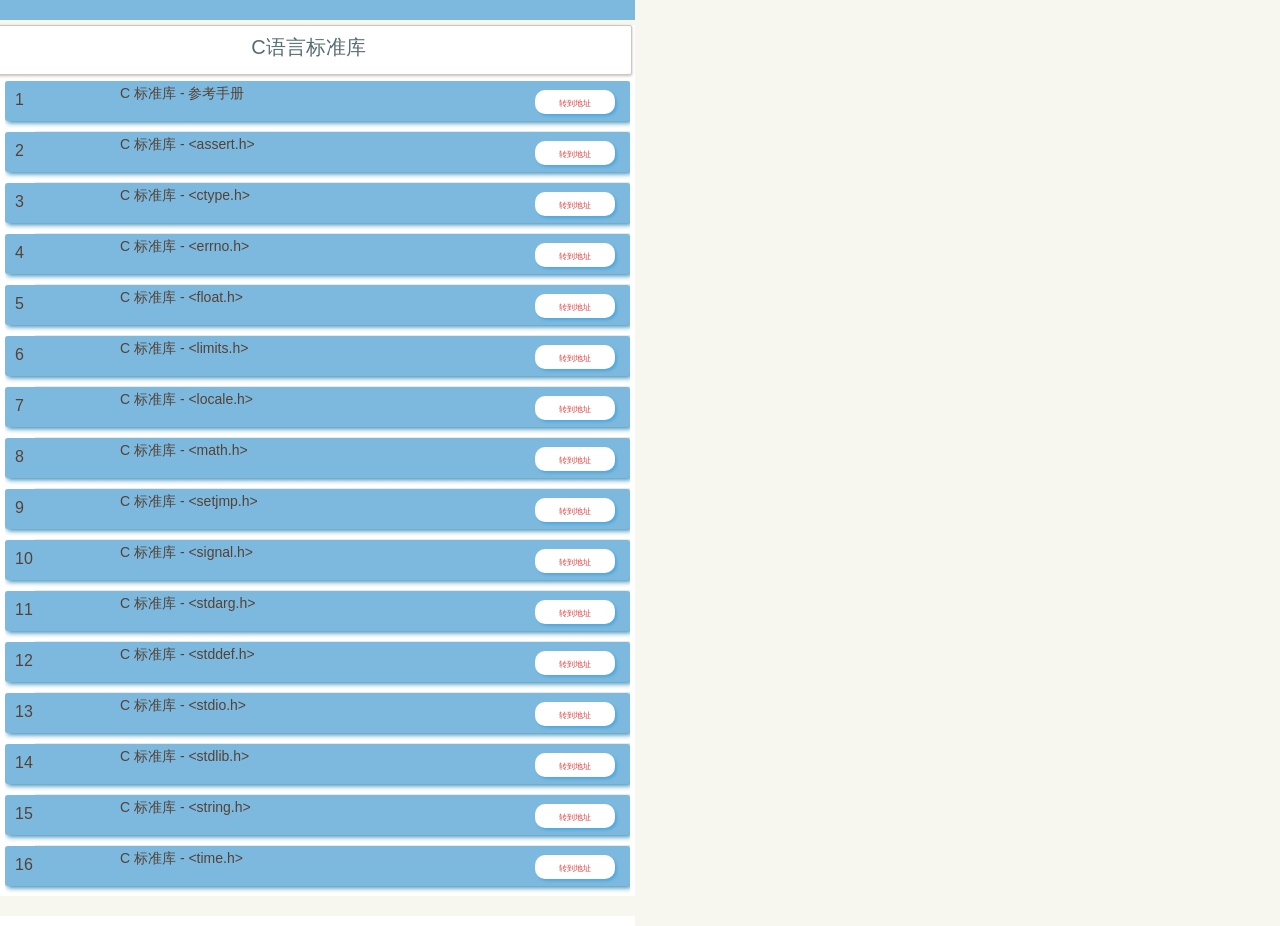
<file: iframes/0202A.html>
<!DOCTYPE HTML>
<html lang="en">
<head>
	<meta http-equiv="Content-Type" content="text/html;charset=UTF-8">
	<title>Details of Resource</title>
	<meta http-equiv="X-UA-Compatible" content="IE=edge"><!--强制浏览器按照最新的标准去渲染-->
	<!--<meta name="viewport" content="width=device-width, initial-scale=1.0, minimum-scale=1.0, maximum-scale=1.0, user-scalable=no"><!--视区宽度为屏幕宽度、缩放为1倍、用户不可缩放-->
	<meta name="format-detection" content="telephone=no"><!--手机号码不被显示为拨号连接-->
	<meta name="renderer" content="webkit"><!--极速模式-->
	<meta http-equiv="Cache-Control" content="no-siteapp"/><!--不希望被某网页转码-->
	<link rel="stylesheet" type="text/css" href="../css/style.css">
	<script type="text/javascript" src="../js/JSXTransformer.js"></script>
	<script type="text/javascript" src="../js/react.min.js"></script>
	<script type="text/javascript" src="../js/jquery.min.js"></script>
	<script type="text/jsx">
		var MainBody=React.createClass({
	allChecked: "",
	amountOfAllRegular:0,
	uncheckedPrice:0,
	isInitialised:false,
	checkedId:"",
	allItem:0,
	initialiseTimes:0,
	getInitialState: function() {
		return {
			amountOfAllCheckedItem: 0,
			allPrice: 0,
			mode: "settle",
			data: [],
			initialiseTimes:0
		};
	},
	componentDidMount: function() {

		this.loadItemFromServer();
	},
	loadItemFromServer: function() {
		$.ajax({
			url: this.props.url,
			dataType: 'json',
			success: function(data) {
				this.setState({data: data});
				var regular=0;
				var allPrice=0;
				var thisRef=this;
				this.state.data.forEach(function(shop){
					shop.items.forEach(function(item){
						thisRef.allItem++;
						if (item.itemstatus=="regular") {
							allPrice+=item.price;
							regular++;
						}
					});
				});
				this.amountOfAllRegular=regular;
				this.uncheckedPrice=allPrice;
			}.bind(this),
			error: function(xhr, status, err) {
				console.error(this.props.url, status, err.toString());
			}.bind(this)
		});
	},
	handleModeChange:function(mode){
		this.setState({
			mode:mode
		});
	},
	allDone:function(){
		this.setState({
			amountOfAllCheckedItem:0,
			allPrice:0,
			mode: "settle",
			initialiseTimes:this.state.initialiseTimes+1
		});
	},
	deleteItem:function(){
		var itemIds=this.checkedId;
		var itemData=[];
		var shopIndex=-1;
		this.state.data.forEach(function(shop){
			var shopnameIsOK=false;
			shop.items.forEach(function(item){
				if (itemIds.indexOf(item.id)==-1) {
					if (!shopnameIsOK) {
						itemData.push({
							shopname:shop.shopname,
							items:[],
							id:shop.id
						});
						shopnameIsOK=true;
						shopIndex++;
					};
					itemData[shopIndex].items.push(item);
				}
			});
		});
		this.setState({
			data:itemData,
			initialiseTimes:this.state.initialiseTimes+1
		});
	},
	initialise: function(doInitialised){
		if (doInitialised) {
			var regular=0;
			var allPrice=0;
			var thisRef=this;
			this.allItem=0;
			this.state.data.forEach(function(shop){
				thisRef.allItem++;
				shop.items.forEach(function(item){
					if (item.itemstatus=="regular") {
						allPrice+=item.price;
						regular++;
					}
				});
			});
			this.checkedId="";
			this.amountOfAllRegular=regular;
			this.uncheckedPrice=allPrice;
			this.initialiseTimes++;
		}
	},
	handleNumberChange: function(addPrice,isSelected){
		if (isSelected) {
			this.setState({
				allPrice: this.state.allPrice+addPrice
			});
		}else{
			this.uncheckedPrice+=addPrice;
			this.setState();
		}
	},
	handleAllSelect:function(allIsChecked){

		if(allIsChecked){
			var thisRef=this;
			this.state.data.forEach(function(shop){
				shop.items.forEach(function(item){
					if ((item.itemstatus=="regular"||thisRef.state.mode=="edit")
						&&item.id!==""
						&&thisRef.checkedId.indexOf(item.id)==-1) {
						thisRef.checkedId+=item.id+"[']";
					}
				});
			});
			if (this.state.mode=="edit") {
				this.setState({
					allPrice:  this.state.allPrice+this.uncheckedPrice,
					amountOfAllCheckedItem:this.allItem
				});
			}else{
				this.setState({
					allPrice:  this.state.allPrice+this.uncheckedPrice,
					amountOfAllCheckedItem:this.amountOfAllRegular
				});
			}
			
			this.uncheckedPrice=0;
		}else{
			this.checkedId="";
			this.uncheckedPrice=this.uncheckedPrice+this.state.allPrice;
			this.setState({
				allPrice:  0,
				amountOfAllCheckedItem:0
			});
		}
	},
	handleItemChange:function(itemIsChecked,priceChange,id){
		var CheckedItem=itemIsChecked?
		this.state.amountOfAllCheckedItem+1:this.state.amountOfAllCheckedItem-1;
		if (itemIsChecked) {
			this.checkedId+=id+"[']";
			this.uncheckedPrice=this.uncheckedPrice-priceChange;
			this.setState({
				allPrice: this.state.allPrice+priceChange,
				amountOfAllCheckedItem: CheckedItem
			});
		}else{
			this.checkedId=this.checkedId.replace(id+"[']","");
			this.uncheckedPrice=this.uncheckedPrice+priceChange;
			this.setState({
				allPrice: this.state.allPrice-priceChange,
				amountOfAllCheckedItem: CheckedItem
			});
			
		}
	},
	handleShopChange:function(shopIsChecked,amountOfChangedItem,priceChange,id){
		var idArray=id.split("[']");
		var thisRef=this;
		if(shopIsChecked){
			idArray.forEach(function(id,index){
				if (id!==""&&thisRef.checkedId.indexOf(id)==-1) {
					thisRef.checkedId+=(id+"[']");
				}
			});
			this.uncheckedPrice=this.uncheckedPrice-priceChange;
			this.setState({
				allPrice: this.state.allPrice+priceChange,
				amountOfAllCheckedItem:this.state.amountOfAllCheckedItem+amountOfChangedItem
			});
		}else{
			idArray.forEach(function(id,index){
				if (id!=="") {
					thisRef.checkedId=thisRef.checkedId.replace(id+"[']","");
				}
			});
			this.uncheckedPrice=this.uncheckedPrice+priceChange;
			this.setState({
				allPrice: this.state.allPrice-priceChange,
				amountOfAllCheckedItem:this.state.amountOfAllCheckedItem-amountOfChangedItem
			});
		}
	},
	render:function(){
		
		this.initialise(this.initialiseTimes!==this.state.initialiseTimes)

		// 处理全选的情况
		var thisRef=this;
		if (this.amountOfAllRegular==this.state.amountOfAllCheckedItem
			&&this.amountOfAllRegular!==0
			&&this.state.mode!=="edit") {
			this.allChecked="checked";
		}else if(this.allItem==this.state.amountOfAllCheckedItem
			&&this.state.mode=="edit"){
			this.allChecked="checked";
		}else{
			this.allChecked="";
		}


		return(
			
			<div className="mainbody">

				<TitleBox
				handleModeChange={this.handleModeChange}
				allDone={this.allDone}></TitleBox>
				<ShopList 
				allItem={this.allItem} 
				trolleyinformation={this.state.data} 
				itemTellAllDone={this.handleItemChange}
				shopTellAllDone={this.handleShopChange}
				initialiseTimes={this.state.initialiseTimes} 
				itemTellDonePrice={this.handleNumberChange}
				amountOfAllCheckedItem={this.state.amountOfAllCheckedItem}
				amountOfAllRegular={this.amountOfAllRegular}
				mode={this.state.mode}></ShopList>
				<Done 
				allChecked={this.allChecked}
				amountOfAllCheckedItem={this.state.amountOfAllCheckedItem}
				tellMainBody={this.handleAllSelect}
				allPrice={this.state.allPrice}
				mode={this.state.mode}
				deleteItem={this.deleteItem}></Done>
			</div>
			);
	}
});

/*<div>{"amountOfAllCheckedItem______"+this.state.amountOfAllCheckedItem}</div>*/
/*<div>{"this.amountOfAllRegular______"+this.amountOfAllRegular}</div>*/
/*<div>{"this.allItem______"+this.allItem}</div>*/
/*<div>{"缓冲池"+this.uncheckedPrice}</div>*/
/*<div>{"反应池"+this.state.allPrice}</div>*/

var TitleBox=React.createClass({
	mode:"settle",
	modeWord:"编辑",
	changeMode:function(){
		this.mode=this.mode=="edit"?"settle":"edit";
		this.props.handleModeChange(this.mode);
		return false;
	},
	allDone:function(){
		this.mode=this.mode=="edit"?"settle":"edit";
		this.props.allDone(this.mode);
		return false;
	},
	render:function(){
		var clickEvent=this.mode=="edit"?this.allDone:this.changeMode;
		this.modeWord=this.mode=="edit"?"完成":"编辑";
		return(
			<div className="titlebox">
				
			</div>
			);
	}
});

var ShopList=React.createClass({
	render:function(){
		var shops=[];
		var thisRef=this;
		this.props.trolleyinformation.forEach(function(shop){
			shops.push(<ShopBox 
				shopname={shop.shopname} 
				items={shop.items} 
				allItem={thisRef.props.allItem}
				itemTellAllDone={thisRef.props.itemTellAllDone}
				shopTellAllDone={thisRef.props.shopTellAllDone}
				initialiseTimes={thisRef.props.initialiseTimes} 
				itemTellDonePrice={thisRef.props.itemTellDonePrice} 
				amountOfAllCheckedItem={thisRef.props.amountOfAllCheckedItem}
				amountOfAllRegular={thisRef.props.amountOfAllRegular}
				mode={thisRef.props.mode}/>);
		});
		return(
			<div className="shoplist">
				{shops}
			</div>
			);
	}
});

var ShopBox=React.createClass({
	classString:"shopbox",
	isDisabled:true,
	allItemDisabled:"disabled",
	amountOfRegular:0,
	checked: "",
	amountOfCheckedItem:0,
	selectedPrice:0,
	unselectedPrice:0,
	isInitialised:false,
	checkedId:"",
	allShopItem:0,
	initialiseTimes:0,
	initialise:function(isInitialised,doInitialised){
		if (!isInitialised||doInitialised) {
			var thisRef=this;
			var regular=0;
			this.selectedPrice=0;
			this.unselectedPrice=0;
			this.allShopItem=0;
			this.amountOfCheckedItem=0;
			this.props.items.forEach(function(item,index){
				thisRef.allShopItem++;
				if (item.itemstatus=="regular") {
					regular++;
					thisRef.isDisabled=false;
					thisRef.allItemDisabled="";
					thisRef.unselectedPrice+=item.price;
				}
			});
			this.classString=this.isDisabled?"shopbox disabledshop":"shopbox";
			this.amountOfRegular=regular;
			this.isInitialised=true;
		}
		if(doInitialised){
			this.checked="";
			this.initialiseTimes++;
		}
	},
	handleItemNumberChange:function(addPrice,isSelected){
		if (isSelected) {
			this.selectedPrice+=addPrice;
		}else{
			this.unselectedPrice+=addPrice;
		}
	},
	handleItemChange:function(itemIsChecked,priceChange,id){
		this.amountOfCheckedItem=itemIsChecked?
		this.amountOfCheckedItem+1:this.amountOfCheckedItem-1;
		if (itemIsChecked) {
			this.checkedId+=id+"[']";
			this.unselectedPrice=this.unselectedPrice-priceChange;
			this.selectedPrice=this.selectedPrice+priceChange;
		}else{
			this.checkedId=this.checkedId.replace(id+"[']","");
			this.selectedPrice=this.selectedPrice-priceChange;
			this.unselectedPrice=this.unselectedPrice+priceChange;
		}
		if(this.props.mode=="edit"){
			this.checked=this.allShopItem==this.amountOfCheckedItem?"checked":"";
		}else{
			this.checked=this.amountOfRegular==this.amountOfCheckedItem?"checked":"";
		}
	},
	shopCheckedChange:function(){
		var allId="";
		if (this.props.mode=="edit") {
			this.props.items.forEach(function(item){
				allId+=item.id+"[']";
			});
		}else{
			this.props.items.forEach(function(item){
				if (item.itemstatus=="regular") {
					allId+=item.id+"[']";
				}
			});	
		}
		if (this.refs.shopSelect.getDOMNode().checked) {
			var thisRef=this;
			this.checkedId=allId;
			this.selectedPrice=this.selectedPrice+this.unselectedPrice;
			if(this.props.mode=="edit"){
				this.props.shopTellAllDone(
					this.refs.shopSelect.getDOMNode().checked,
					this.allShopItem-this.amountOfCheckedItem,
					this.unselectedPrice,
					allId
				);
			}else{
				this.props.shopTellAllDone(
					this.refs.shopSelect.getDOMNode().checked,
					this.amountOfRegular-this.amountOfCheckedItem,
					this.unselectedPrice,
					allId
				);
			}
			this.unselectedPrice=0;
		}else{
			this.checkedId="";
			this.unselectedPrice=this.unselectedPrice+this.selectedPrice;
			this.props.shopTellAllDone(
				this.refs.shopSelect.getDOMNode().checked,
				this.amountOfCheckedItem,
				this.selectedPrice,
				allId
			);
			this.selectedPrice=0;
		}
		this.checked=this.refs.shopSelect.getDOMNode().checked?"checked":"";
		if(this.props.mode=="edit"){
			this.amountOfCheckedItem=this.refs.shopSelect.getDOMNode().checked?
			this.allShopItem:0;
		}else{
			this.amountOfCheckedItem=this.refs.shopSelect.getDOMNode().checked?
			this.amountOfRegular:0;
		}
		
	},
	render:function(){

		// 初始化
		this.initialise(
			this.isInitialised,
			this.initialiseTimes!==this.props.initialiseTimes
			);

		if (this.props.mode=="edit") {
			this.isDisabled=false;
			this.allItemDisabled="";
		}

		// 处理全选的情况
		if(this.props.amountOfAllCheckedItem==this.props.amountOfAllRegular
			&&this.props.amountOfAllRegular!==0
			&&this.amountOfRegular!==0
			&&this.props.mode!=="edit"){
			if (this.checked!=="checked") {
				this.selectedPrice=this.selectedPrice+this.unselectedPrice;
				this.unselectedPrice=this.selectedPrice-this.unselectedPrice;
				this.selectedPrice=this.selectedPrice-this.unselectedPrice;
			}
			this.checkedId="";
			var thisRef=this;
			this.props.items.forEach(function(item){
				if (item.itemstatus=="regular") {
					thisRef.checkedId+=item.id+"[']";
				}
			});
			this.amountOfCheckedItem=this.amountOfRegular;
			this.checked="checked";
		}else if(this.props.amountOfAllCheckedItem==this.props.allItem
			&&this.props.allItem!==0&&this.props.mode=="edit"){
			this.checkedId="";
			var thisRef=this;
			this.props.items.forEach(function(item){
				thisRef.checkedId+=item.id+"[']";
			});
			this.amountOfCheckedItem=this.allShopItem;
			this.checked="checked";
		}else if(this.props.amountOfAllCheckedItem==0){
			if (this.checked=="checked") {
				this.selectedPrice=this.selectedPrice+this.unselectedPrice;
				this.unselectedPrice=this.selectedPrice-this.unselectedPrice;
				this.selectedPrice=this.selectedPrice-this.unselectedPrice;
			}
			this.checkedId="";
			this.amountOfCheckedItem=0;
			this.checked="";
		}

		// 处理子组件
		var thisRef=this;
		var items=[];
		this.props.items.forEach(function(item,index){
			items.push(<ShopItem 
				itemname={item.itemname} 
				price={item.price} 
				itemstatus={item.itemstatus}
				itempicurl={item.picUrl} 
				itemId={item.id} 
				itemmajorname={item.majorname}
				itemauthor={item.author}
				itemresUrl={item.resUrl}
				itemremarks={item.remarks}
				
				allShopItem={thisRef.allShopItem} 
				itemTellShop={thisRef.handleItemChange}
				mode={thisRef.props.mode} 
				itemTellAllDone={thisRef.props.itemTellAllDone}
				itemTellDonePrice={thisRef.props.itemTellDonePrice} 
				itemTellShopPrice={thisRef.handleItemNumberChange}
				shopAmountOfCheckedItem={thisRef.amountOfCheckedItem} 
				shopAmountOfRegular={thisRef.amountOfRegular}
				initialiseTimes={thisRef.props.initialiseTimes} 
				mode={thisRef.props.mode}/>);
			if (index!==(thisRef.props.items.length-1)) {
				items.push(<hr/>);
			}
		});


		return(
			<div className={this.classString}>
				<div className="shopname">
					{this.props.shopname}
				</div>
				<hr></hr>
				<div className="itembox">
					{items}
				</div>
			</div>
			);
	}
});

/* <div>{"this.allItemDisabled______"+this.allItemDisabled}</div> */
/* <div>{"this.amountOfRegular______"+this.amountOfRegular}</div> */
/* <div>{"this.allShopItem______"+this.allShopItem}</div> */
/* <div>{"this.checked______"+this.checked}</div> */
/* <div>{"this.amountOfCheckedItem______"+this.amountOfCheckedItem}</div> */
/* <div>{"反应池______"+this.selectedPrice}</div> */
/* <div>{"缓冲池______"+this.unselectedPrice}</div> */
/* <div>{"this.checkedId______"+this.checkedId}</div> */

var ShopItem=React.createClass({
	classString: "shopitem disableditem",
	itemstatusword: "",
	disabled: "disabled",
	checked: "",
	number:0,
	selectedPrice:0,
	unselectedPrice:0,
	isInitialised:false,
	firstInput:true,
	initialiseTimes:0,
	initialise:function(isInitialised,doInitialised){
		if (!isInitialised||doInitialised) {
			if (this.props.itemstatus=="takenOff"){
				this.itemstatusword="已下架";
				this.unselectedPrice=0;
				this.selectedPrice=0;
				this.number=0;
			}else if(this.props.itemstatus=="soldOut"){
				this.itemstatusword="卖完了";
				this.unselectedPrice=0;
				this.selectedPrice=0;
				this.number=0;
			}else{
				this.classString="shopitem";
				this.disabled="";
				this.unselectedPrice=this.props.price;
				this.selectedPrice=0;
				this.number=1;
			}
			this.isInitialised=true;
		}
		if(doInitialised){
			this.checked="";
			this.initialiseTimes++;
		}
	},
	numberChange:function(){
		if (this.firstInput) this.number="";
		var isSelected=this.refs.checkbox.getDOMNode().checked;
		var temp=this.refs.number.getDOMNode().value.replace(/^0*/,"");
		if(temp.match(/^(?:1|[1-9][0-9]?|99)$/)){
			if (this.number==""&&this.firstInput) {
				this.number="";
				this.firstInput=false;
			}else{
				this.number=(this.number>99)?99:temp;
			}
		}else{
			if (temp.match(/^-?\d+$/)) {
				if (temp>99) {
					this.number=99;
				}
			}else{
				this.number=0;
			}
		}
		if (isSelected) {
			var newAllPrice=this.number*this.props.price;
			var oldAllPrice=this.selectedPrice;
			this.selectedPrice=newAllPrice;
			this.unselectedPrice=0;
			this.props.itemTellShopPrice(newAllPrice-oldAllPrice,isSelected);
			this.props.itemTellDonePrice(newAllPrice-oldAllPrice,isSelected);
		}else{
			var newAllPrice=this.number*this.props.price;
			var oldAllPrice=this.unselectedPrice;
			this.unselectedPrice=newAllPrice;
			this.selectedPrice=0;
			this.props.itemTellShopPrice(newAllPrice-oldAllPrice,isSelected);
			this.props.itemTellDonePrice(newAllPrice-oldAllPrice,isSelected);
		}

	},
	itemCheckedChange:function(){
		this.checked=this.refs.checkbox.getDOMNode().checked?"checked":"";
		if (this.checked=="checked") {
			this.selectedPrice=this.unselectedPrice;
			this.unselectedPrice=0;
			this.props.itemTellShop(
				this.refs.checkbox.getDOMNode().checked,
				this.selectedPrice,
				this.props.itemId
				);
			this.props.itemTellAllDone(
				this.refs.checkbox.getDOMNode().checked,
				this.selectedPrice,
				this.props.itemId
				);
		}else{
			this.unselectedPrice=this.selectedPrice;
			this.selectedPrice=0;
			this.props.itemTellShop(
				this.refs.checkbox.getDOMNode().checked,
				this.unselectedPrice,
				this.props.itemId
				);
			this.props.itemTellAllDone(
				this.refs.checkbox.getDOMNode().checked,
				this.unselectedPrice,
				this.props.itemId
				);
		}
		
	},
	render:function(){

		// 初始化
		this.initialise(
			this.isInitialised,
			this.initialiseTimes!==this.props.initialiseTimes
			);
		if (this.props.itemstatus=="takenOff"){
			this.classString="shopitem disableditem";
			if (this.props.mode=="edit") {
				this.disabled="";
			}else{
				this.disabled="disabled";
			}
			this.itemstatusword="已下架";
		}else if(this.props.itemstatus=="soldOut"){
			this.classString="shopitem disableditem";
			if (this.props.mode=="edit") {
				this.disabled="";
			}else{
				this.disabled="disabled";
			}
			this.itemstatusword="卖完了";
		}else{
			this.classString="shopitem";
			this.disabled="";
		}

		// 处理全选
		if(this.props.shopAmountOfCheckedItem==this.props.allShopItem
			&&this.props.allShopItem!==0
			&&this.props.mode=="edit"){
			this.checked="checked";
		}else if(this.props.shopAmountOfCheckedItem==this.props.shopAmountOfRegular
			&&this.props.shopAmountOfRegular!==0
			&&this.props.mode!=="edit"){
			
			if (this.checked!=="checked") {
				this.selectedPrice=this.selectedPrice+this.unselectedPrice;
				this.unselectedPrice=this.selectedPrice-this.unselectedPrice;
				this.selectedPrice=this.selectedPrice-this.unselectedPrice;
				if (this.disabled!=="disabled") {
					this.checked="checked";
				}
			}
		}else if(this.props.shopAmountOfCheckedItem==0){
			if (this.checked=="checked") {
				this.selectedPrice=this.selectedPrice+this.unselectedPrice;
				this.unselectedPrice=this.selectedPrice-this.unselectedPrice;
				this.selectedPrice=this.selectedPrice-this.unselectedPrice;
				this.checked="";
			}
		}


		return(
			<div className={this.classString}>
			<div className="item">
				<div className="itemshow">
					<div>{this.props.itemId}</div>
					<div className="authorshow">
						<div>{this.props.itemauthor}</div>
						<div>{this.props.itemmajorname}</div>
					</div>
				</div>
				
				<div className="itemname">
					{this.props.itemname}
				</div>
				<div className="remarksshow">
					{this.props.itemremarks}
				</div>
				<div className="linkbox">
					<div className="itempic"><a href={this.props.itemresUrl} target="_new">转到地址</a></div>
				</div>
			</div>	
			</div>
			);
	}
});

var Done=React.createClass({
	allChecked:"",
	style:{display:"inline"},
	handleAllSelect:function(){
		this.props.tellMainBody(this.refs.checkbox.getDOMNode().checked);
	},
	deleteItem:function(){
		this.props.deleteItem();
	},
	render:function(){
		this.allChecked=this.props.allChecked;
		this.style=(this.props.mode=="edit")?{display:"none"}:{display:"inline"};
		var buttonWord=(this.props.mode=="edit")?
		"删除":"结算("+this.props.amountOfAllCheckedItem+")";
		var clickEvent=this.props.mode=="edit"?this.deleteItem:"";
		return(
			<div className="done">
				
			</div>
			);
	}
});

React.render(
	<MainBody url="../data/Data0202A.json"/>,
	document.getElementById('myBody')
	);
	</script>
</head>
<body id="myBody">
	
</body>
</html>
</file>
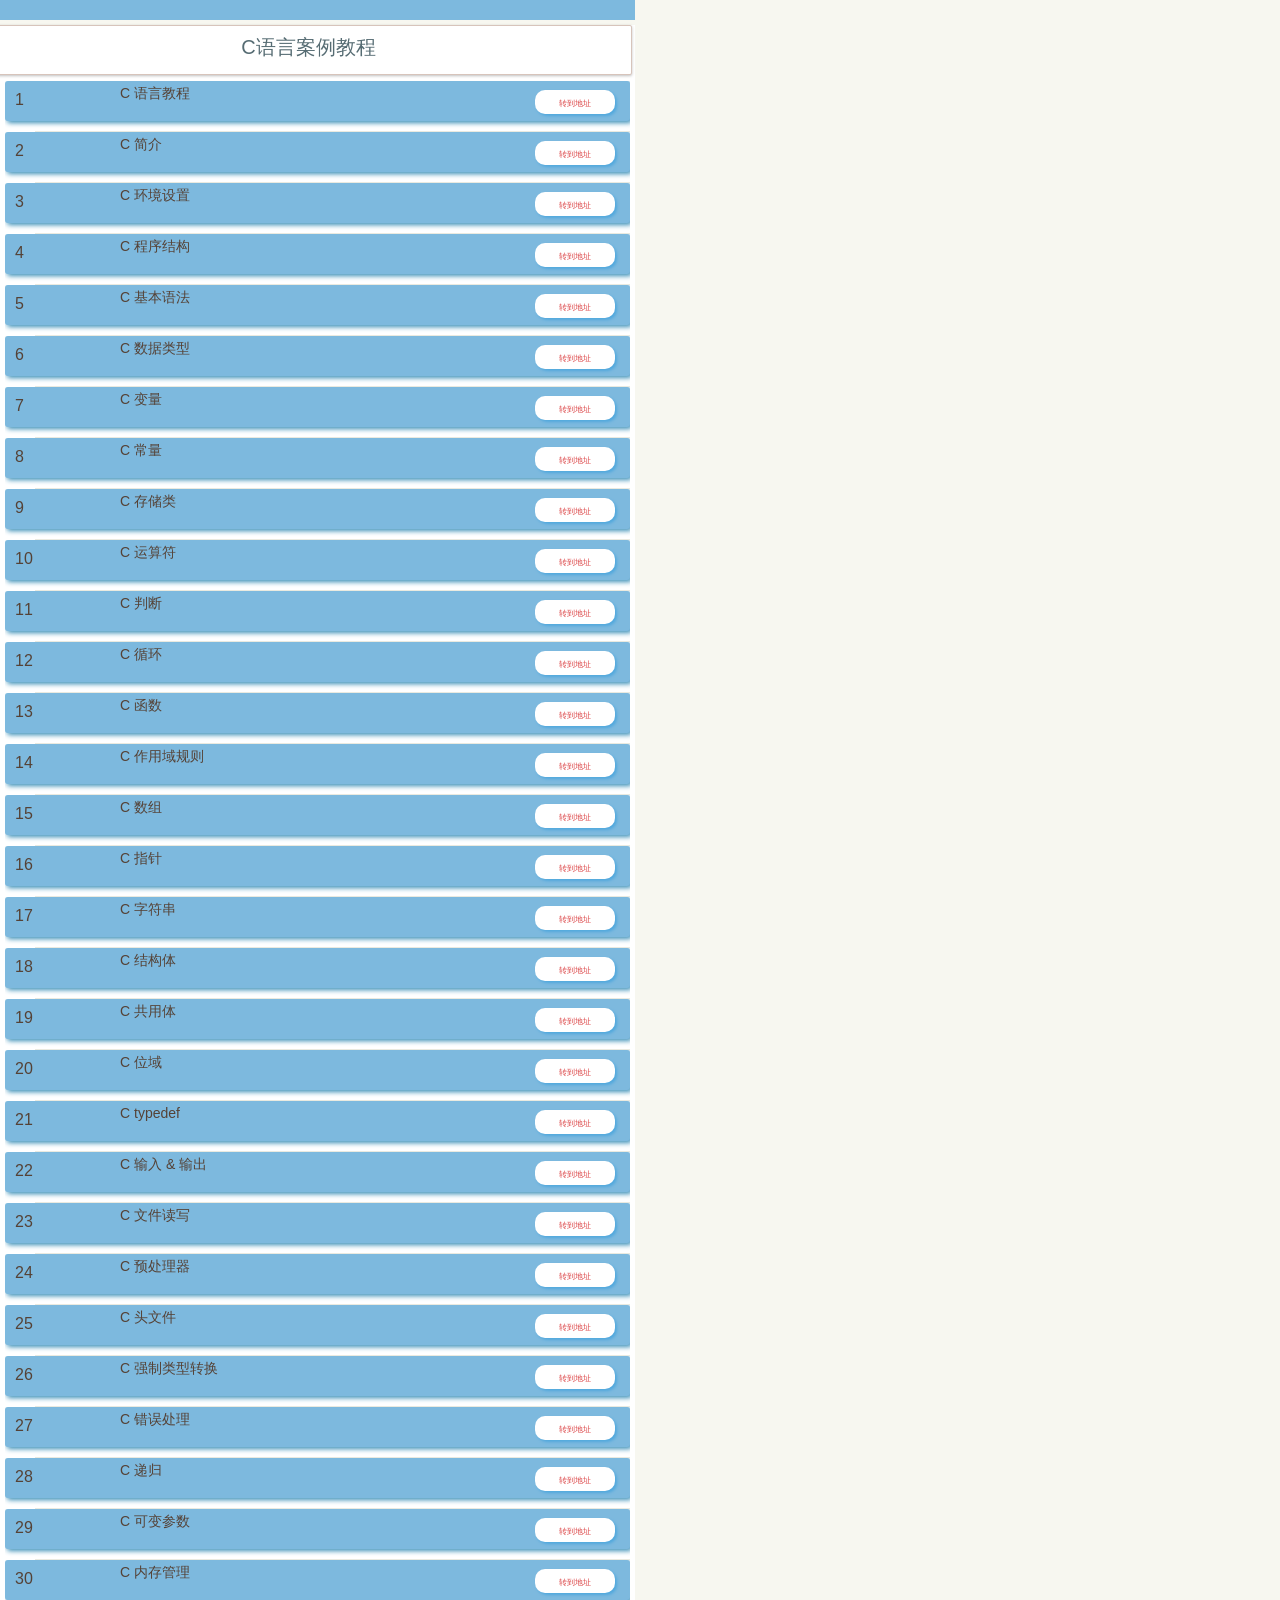
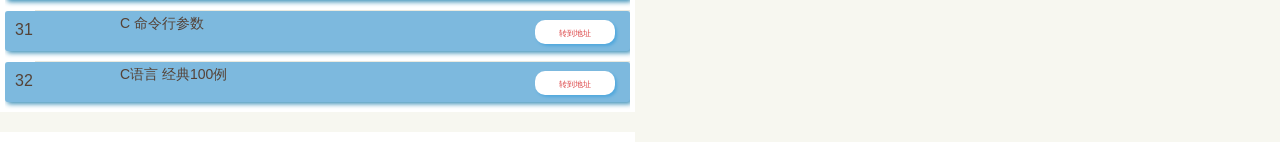
<file: iframes/0202B.html>
<!DOCTYPE HTML>
<html lang="en">
<head>
	<meta http-equiv="Content-Type" content="text/html;charset=UTF-8">
	<title>Details of Resource</title>
	<meta http-equiv="X-UA-Compatible" content="IE=edge"><!--强制浏览器按照最新的标准去渲染-->
	<!--<meta name="viewport" content="width=device-width, initial-scale=1.0, minimum-scale=1.0, maximum-scale=1.0, user-scalable=no"><!--视区宽度为屏幕宽度、缩放为1倍、用户不可缩放-->
	<meta name="format-detection" content="telephone=no"><!--手机号码不被显示为拨号连接-->
	<meta name="renderer" content="webkit"><!--极速模式-->
	<meta http-equiv="Cache-Control" content="no-siteapp"/><!--不希望被某网页转码-->
	<link rel="stylesheet" type="text/css" href="../css/style.css">
	<script type="text/javascript" src="../js/JSXTransformer.js"></script>
	<script type="text/javascript" src="../js/react.min.js"></script>
	<script type="text/javascript" src="../js/jquery.min.js"></script>
	<script type="text/jsx">
		var MainBody=React.createClass({
	allChecked: "",
	amountOfAllRegular:0,
	uncheckedPrice:0,
	isInitialised:false,
	checkedId:"",
	allItem:0,
	initialiseTimes:0,
	getInitialState: function() {
		return {
			amountOfAllCheckedItem: 0,
			allPrice: 0,
			mode: "settle",
			data: [],
			initialiseTimes:0
		};
	},
	componentDidMount: function() {

		this.loadItemFromServer();
	},
	loadItemFromServer: function() {
		$.ajax({
			url: this.props.url,
			dataType: 'json',
			success: function(data) {
				this.setState({data: data});
				var regular=0;
				var allPrice=0;
				var thisRef=this;
				this.state.data.forEach(function(shop){
					shop.items.forEach(function(item){
						thisRef.allItem++;
						if (item.itemstatus=="regular") {
							allPrice+=item.price;
							regular++;
						}
					});
				});
				this.amountOfAllRegular=regular;
				this.uncheckedPrice=allPrice;
			}.bind(this),
			error: function(xhr, status, err) {
				console.error(this.props.url, status, err.toString());
			}.bind(this)
		});
	},
	handleModeChange:function(mode){
		this.setState({
			mode:mode
		});
	},
	allDone:function(){
		this.setState({
			amountOfAllCheckedItem:0,
			allPrice:0,
			mode: "settle",
			initialiseTimes:this.state.initialiseTimes+1
		});
	},
	deleteItem:function(){
		var itemIds=this.checkedId;
		var itemData=[];
		var shopIndex=-1;
		this.state.data.forEach(function(shop){
			var shopnameIsOK=false;
			shop.items.forEach(function(item){
				if (itemIds.indexOf(item.id)==-1) {
					if (!shopnameIsOK) {
						itemData.push({
							shopname:shop.shopname,
							items:[],
							id:shop.id
						});
						shopnameIsOK=true;
						shopIndex++;
					};
					itemData[shopIndex].items.push(item);
				}
			});
		});
		this.setState({
			data:itemData,
			initialiseTimes:this.state.initialiseTimes+1
		});
	},
	initialise: function(doInitialised){
		if (doInitialised) {
			var regular=0;
			var allPrice=0;
			var thisRef=this;
			this.allItem=0;
			this.state.data.forEach(function(shop){
				thisRef.allItem++;
				shop.items.forEach(function(item){
					if (item.itemstatus=="regular") {
						allPrice+=item.price;
						regular++;
					}
				});
			});
			this.checkedId="";
			this.amountOfAllRegular=regular;
			this.uncheckedPrice=allPrice;
			this.initialiseTimes++;
		}
	},
	handleNumberChange: function(addPrice,isSelected){
		if (isSelected) {
			this.setState({
				allPrice: this.state.allPrice+addPrice
			});
		}else{
			this.uncheckedPrice+=addPrice;
			this.setState();
		}
	},
	handleAllSelect:function(allIsChecked){

		if(allIsChecked){
			var thisRef=this;
			this.state.data.forEach(function(shop){
				shop.items.forEach(function(item){
					if ((item.itemstatus=="regular"||thisRef.state.mode=="edit")
						&&item.id!==""
						&&thisRef.checkedId.indexOf(item.id)==-1) {
						thisRef.checkedId+=item.id+"[']";
					}
				});
			});
			if (this.state.mode=="edit") {
				this.setState({
					allPrice:  this.state.allPrice+this.uncheckedPrice,
					amountOfAllCheckedItem:this.allItem
				});
			}else{
				this.setState({
					allPrice:  this.state.allPrice+this.uncheckedPrice,
					amountOfAllCheckedItem:this.amountOfAllRegular
				});
			}
			
			this.uncheckedPrice=0;
		}else{
			this.checkedId="";
			this.uncheckedPrice=this.uncheckedPrice+this.state.allPrice;
			this.setState({
				allPrice:  0,
				amountOfAllCheckedItem:0
			});
		}
	},
	handleItemChange:function(itemIsChecked,priceChange,id){
		var CheckedItem=itemIsChecked?
		this.state.amountOfAllCheckedItem+1:this.state.amountOfAllCheckedItem-1;
		if (itemIsChecked) {
			this.checkedId+=id+"[']";
			this.uncheckedPrice=this.uncheckedPrice-priceChange;
			this.setState({
				allPrice: this.state.allPrice+priceChange,
				amountOfAllCheckedItem: CheckedItem
			});
		}else{
			this.checkedId=this.checkedId.replace(id+"[']","");
			this.uncheckedPrice=this.uncheckedPrice+priceChange;
			this.setState({
				allPrice: this.state.allPrice-priceChange,
				amountOfAllCheckedItem: CheckedItem
			});
			
		}
	},
	handleShopChange:function(shopIsChecked,amountOfChangedItem,priceChange,id){
		var idArray=id.split("[']");
		var thisRef=this;
		if(shopIsChecked){
			idArray.forEach(function(id,index){
				if (id!==""&&thisRef.checkedId.indexOf(id)==-1) {
					thisRef.checkedId+=(id+"[']");
				}
			});
			this.uncheckedPrice=this.uncheckedPrice-priceChange;
			this.setState({
				allPrice: this.state.allPrice+priceChange,
				amountOfAllCheckedItem:this.state.amountOfAllCheckedItem+amountOfChangedItem
			});
		}else{
			idArray.forEach(function(id,index){
				if (id!=="") {
					thisRef.checkedId=thisRef.checkedId.replace(id+"[']","");
				}
			});
			this.uncheckedPrice=this.uncheckedPrice+priceChange;
			this.setState({
				allPrice: this.state.allPrice-priceChange,
				amountOfAllCheckedItem:this.state.amountOfAllCheckedItem-amountOfChangedItem
			});
		}
	},
	render:function(){
		
		this.initialise(this.initialiseTimes!==this.state.initialiseTimes)

		// 处理全选的情况
		var thisRef=this;
		if (this.amountOfAllRegular==this.state.amountOfAllCheckedItem
			&&this.amountOfAllRegular!==0
			&&this.state.mode!=="edit") {
			this.allChecked="checked";
		}else if(this.allItem==this.state.amountOfAllCheckedItem
			&&this.state.mode=="edit"){
			this.allChecked="checked";
		}else{
			this.allChecked="";
		}


		return(
			
			<div className="mainbody">

				<TitleBox
				handleModeChange={this.handleModeChange}
				allDone={this.allDone}></TitleBox>
				<ShopList 
				allItem={this.allItem} 
				trolleyinformation={this.state.data} 
				itemTellAllDone={this.handleItemChange}
				shopTellAllDone={this.handleShopChange}
				initialiseTimes={this.state.initialiseTimes} 
				itemTellDonePrice={this.handleNumberChange}
				amountOfAllCheckedItem={this.state.amountOfAllCheckedItem}
				amountOfAllRegular={this.amountOfAllRegular}
				mode={this.state.mode}></ShopList>
				<Done 
				allChecked={this.allChecked}
				amountOfAllCheckedItem={this.state.amountOfAllCheckedItem}
				tellMainBody={this.handleAllSelect}
				allPrice={this.state.allPrice}
				mode={this.state.mode}
				deleteItem={this.deleteItem}></Done>
			</div>
			);
	}
});

/*<div>{"amountOfAllCheckedItem______"+this.state.amountOfAllCheckedItem}</div>*/
/*<div>{"this.amountOfAllRegular______"+this.amountOfAllRegular}</div>*/
/*<div>{"this.allItem______"+this.allItem}</div>*/
/*<div>{"缓冲池"+this.uncheckedPrice}</div>*/
/*<div>{"反应池"+this.state.allPrice}</div>*/

var TitleBox=React.createClass({
	mode:"settle",
	modeWord:"编辑",
	changeMode:function(){
		this.mode=this.mode=="edit"?"settle":"edit";
		this.props.handleModeChange(this.mode);
		return false;
	},
	allDone:function(){
		this.mode=this.mode=="edit"?"settle":"edit";
		this.props.allDone(this.mode);
		return false;
	},
	render:function(){
		var clickEvent=this.mode=="edit"?this.allDone:this.changeMode;
		this.modeWord=this.mode=="edit"?"完成":"编辑";
		return(
			<div className="titlebox">
				
			</div>
			);
	}
});

var ShopList=React.createClass({
	render:function(){
		var shops=[];
		var thisRef=this;
		this.props.trolleyinformation.forEach(function(shop){
			shops.push(<ShopBox 
				shopname={shop.shopname} 
				items={shop.items} 
				allItem={thisRef.props.allItem}
				itemTellAllDone={thisRef.props.itemTellAllDone}
				shopTellAllDone={thisRef.props.shopTellAllDone}
				initialiseTimes={thisRef.props.initialiseTimes} 
				itemTellDonePrice={thisRef.props.itemTellDonePrice} 
				amountOfAllCheckedItem={thisRef.props.amountOfAllCheckedItem}
				amountOfAllRegular={thisRef.props.amountOfAllRegular}
				mode={thisRef.props.mode}/>);
		});
		return(
			<div className="shoplist">
				{shops}
			</div>
			);
	}
});

var ShopBox=React.createClass({
	classString:"shopbox",
	isDisabled:true,
	allItemDisabled:"disabled",
	amountOfRegular:0,
	checked: "",
	amountOfCheckedItem:0,
	selectedPrice:0,
	unselectedPrice:0,
	isInitialised:false,
	checkedId:"",
	allShopItem:0,
	initialiseTimes:0,
	initialise:function(isInitialised,doInitialised){
		if (!isInitialised||doInitialised) {
			var thisRef=this;
			var regular=0;
			this.selectedPrice=0;
			this.unselectedPrice=0;
			this.allShopItem=0;
			this.amountOfCheckedItem=0;
			this.props.items.forEach(function(item,index){
				thisRef.allShopItem++;
				if (item.itemstatus=="regular") {
					regular++;
					thisRef.isDisabled=false;
					thisRef.allItemDisabled="";
					thisRef.unselectedPrice+=item.price;
				}
			});
			this.classString=this.isDisabled?"shopbox disabledshop":"shopbox";
			this.amountOfRegular=regular;
			this.isInitialised=true;
		}
		if(doInitialised){
			this.checked="";
			this.initialiseTimes++;
		}
	},
	handleItemNumberChange:function(addPrice,isSelected){
		if (isSelected) {
			this.selectedPrice+=addPrice;
		}else{
			this.unselectedPrice+=addPrice;
		}
	},
	handleItemChange:function(itemIsChecked,priceChange,id){
		this.amountOfCheckedItem=itemIsChecked?
		this.amountOfCheckedItem+1:this.amountOfCheckedItem-1;
		if (itemIsChecked) {
			this.checkedId+=id+"[']";
			this.unselectedPrice=this.unselectedPrice-priceChange;
			this.selectedPrice=this.selectedPrice+priceChange;
		}else{
			this.checkedId=this.checkedId.replace(id+"[']","");
			this.selectedPrice=this.selectedPrice-priceChange;
			this.unselectedPrice=this.unselectedPrice+priceChange;
		}
		if(this.props.mode=="edit"){
			this.checked=this.allShopItem==this.amountOfCheckedItem?"checked":"";
		}else{
			this.checked=this.amountOfRegular==this.amountOfCheckedItem?"checked":"";
		}
	},
	shopCheckedChange:function(){
		var allId="";
		if (this.props.mode=="edit") {
			this.props.items.forEach(function(item){
				allId+=item.id+"[']";
			});
		}else{
			this.props.items.forEach(function(item){
				if (item.itemstatus=="regular") {
					allId+=item.id+"[']";
				}
			});	
		}
		if (this.refs.shopSelect.getDOMNode().checked) {
			var thisRef=this;
			this.checkedId=allId;
			this.selectedPrice=this.selectedPrice+this.unselectedPrice;
			if(this.props.mode=="edit"){
				this.props.shopTellAllDone(
					this.refs.shopSelect.getDOMNode().checked,
					this.allShopItem-this.amountOfCheckedItem,
					this.unselectedPrice,
					allId
				);
			}else{
				this.props.shopTellAllDone(
					this.refs.shopSelect.getDOMNode().checked,
					this.amountOfRegular-this.amountOfCheckedItem,
					this.unselectedPrice,
					allId
				);
			}
			this.unselectedPrice=0;
		}else{
			this.checkedId="";
			this.unselectedPrice=this.unselectedPrice+this.selectedPrice;
			this.props.shopTellAllDone(
				this.refs.shopSelect.getDOMNode().checked,
				this.amountOfCheckedItem,
				this.selectedPrice,
				allId
			);
			this.selectedPrice=0;
		}
		this.checked=this.refs.shopSelect.getDOMNode().checked?"checked":"";
		if(this.props.mode=="edit"){
			this.amountOfCheckedItem=this.refs.shopSelect.getDOMNode().checked?
			this.allShopItem:0;
		}else{
			this.amountOfCheckedItem=this.refs.shopSelect.getDOMNode().checked?
			this.amountOfRegular:0;
		}
		
	},
	render:function(){

		// 初始化
		this.initialise(
			this.isInitialised,
			this.initialiseTimes!==this.props.initialiseTimes
			);

		if (this.props.mode=="edit") {
			this.isDisabled=false;
			this.allItemDisabled="";
		}

		// 处理全选的情况
		if(this.props.amountOfAllCheckedItem==this.props.amountOfAllRegular
			&&this.props.amountOfAllRegular!==0
			&&this.amountOfRegular!==0
			&&this.props.mode!=="edit"){
			if (this.checked!=="checked") {
				this.selectedPrice=this.selectedPrice+this.unselectedPrice;
				this.unselectedPrice=this.selectedPrice-this.unselectedPrice;
				this.selectedPrice=this.selectedPrice-this.unselectedPrice;
			}
			this.checkedId="";
			var thisRef=this;
			this.props.items.forEach(function(item){
				if (item.itemstatus=="regular") {
					thisRef.checkedId+=item.id+"[']";
				}
			});
			this.amountOfCheckedItem=this.amountOfRegular;
			this.checked="checked";
		}else if(this.props.amountOfAllCheckedItem==this.props.allItem
			&&this.props.allItem!==0&&this.props.mode=="edit"){
			this.checkedId="";
			var thisRef=this;
			this.props.items.forEach(function(item){
				thisRef.checkedId+=item.id+"[']";
			});
			this.amountOfCheckedItem=this.allShopItem;
			this.checked="checked";
		}else if(this.props.amountOfAllCheckedItem==0){
			if (this.checked=="checked") {
				this.selectedPrice=this.selectedPrice+this.unselectedPrice;
				this.unselectedPrice=this.selectedPrice-this.unselectedPrice;
				this.selectedPrice=this.selectedPrice-this.unselectedPrice;
			}
			this.checkedId="";
			this.amountOfCheckedItem=0;
			this.checked="";
		}

		// 处理子组件
		var thisRef=this;
		var items=[];
		this.props.items.forEach(function(item,index){
			items.push(<ShopItem 
				itemname={item.itemname} 
				price={item.price} 
				itemstatus={item.itemstatus}
				itempicurl={item.picUrl} 
				itemId={item.id} 
				itemmajorname={item.majorname}
				itemauthor={item.author}
				itemresUrl={item.resUrl}
				itemremarks={item.remarks}
				
				allShopItem={thisRef.allShopItem} 
				itemTellShop={thisRef.handleItemChange}
				mode={thisRef.props.mode} 
				itemTellAllDone={thisRef.props.itemTellAllDone}
				itemTellDonePrice={thisRef.props.itemTellDonePrice} 
				itemTellShopPrice={thisRef.handleItemNumberChange}
				shopAmountOfCheckedItem={thisRef.amountOfCheckedItem} 
				shopAmountOfRegular={thisRef.amountOfRegular}
				initialiseTimes={thisRef.props.initialiseTimes} 
				mode={thisRef.props.mode}/>);
			if (index!==(thisRef.props.items.length-1)) {
				items.push(<hr/>);
			}
		});


		return(
			<div className={this.classString}>
				<div className="shopname">
					{this.props.shopname}
				</div>
				<hr></hr>
				<div className="itembox">
					{items}
				</div>
			</div>
			);
	}
});

/* <div>{"this.allItemDisabled______"+this.allItemDisabled}</div> */
/* <div>{"this.amountOfRegular______"+this.amountOfRegular}</div> */
/* <div>{"this.allShopItem______"+this.allShopItem}</div> */
/* <div>{"this.checked______"+this.checked}</div> */
/* <div>{"this.amountOfCheckedItem______"+this.amountOfCheckedItem}</div> */
/* <div>{"反应池______"+this.selectedPrice}</div> */
/* <div>{"缓冲池______"+this.unselectedPrice}</div> */
/* <div>{"this.checkedId______"+this.checkedId}</div> */

var ShopItem=React.createClass({
	classString: "shopitem disableditem",
	itemstatusword: "",
	disabled: "disabled",
	checked: "",
	number:0,
	selectedPrice:0,
	unselectedPrice:0,
	isInitialised:false,
	firstInput:true,
	initialiseTimes:0,
	initialise:function(isInitialised,doInitialised){
		if (!isInitialised||doInitialised) {
			if (this.props.itemstatus=="takenOff"){
				this.itemstatusword="已下架";
				this.unselectedPrice=0;
				this.selectedPrice=0;
				this.number=0;
			}else if(this.props.itemstatus=="soldOut"){
				this.itemstatusword="卖完了";
				this.unselectedPrice=0;
				this.selectedPrice=0;
				this.number=0;
			}else{
				this.classString="shopitem";
				this.disabled="";
				this.unselectedPrice=this.props.price;
				this.selectedPrice=0;
				this.number=1;
			}
			this.isInitialised=true;
		}
		if(doInitialised){
			this.checked="";
			this.initialiseTimes++;
		}
	},
	numberChange:function(){
		if (this.firstInput) this.number="";
		var isSelected=this.refs.checkbox.getDOMNode().checked;
		var temp=this.refs.number.getDOMNode().value.replace(/^0*/,"");
		if(temp.match(/^(?:1|[1-9][0-9]?|99)$/)){
			if (this.number==""&&this.firstInput) {
				this.number="";
				this.firstInput=false;
			}else{
				this.number=(this.number>99)?99:temp;
			}
		}else{
			if (temp.match(/^-?\d+$/)) {
				if (temp>99) {
					this.number=99;
				}
			}else{
				this.number=0;
			}
		}
		if (isSelected) {
			var newAllPrice=this.number*this.props.price;
			var oldAllPrice=this.selectedPrice;
			this.selectedPrice=newAllPrice;
			this.unselectedPrice=0;
			this.props.itemTellShopPrice(newAllPrice-oldAllPrice,isSelected);
			this.props.itemTellDonePrice(newAllPrice-oldAllPrice,isSelected);
		}else{
			var newAllPrice=this.number*this.props.price;
			var oldAllPrice=this.unselectedPrice;
			this.unselectedPrice=newAllPrice;
			this.selectedPrice=0;
			this.props.itemTellShopPrice(newAllPrice-oldAllPrice,isSelected);
			this.props.itemTellDonePrice(newAllPrice-oldAllPrice,isSelected);
		}

	},
	itemCheckedChange:function(){
		this.checked=this.refs.checkbox.getDOMNode().checked?"checked":"";
		if (this.checked=="checked") {
			this.selectedPrice=this.unselectedPrice;
			this.unselectedPrice=0;
			this.props.itemTellShop(
				this.refs.checkbox.getDOMNode().checked,
				this.selectedPrice,
				this.props.itemId
				);
			this.props.itemTellAllDone(
				this.refs.checkbox.getDOMNode().checked,
				this.selectedPrice,
				this.props.itemId
				);
		}else{
			this.unselectedPrice=this.selectedPrice;
			this.selectedPrice=0;
			this.props.itemTellShop(
				this.refs.checkbox.getDOMNode().checked,
				this.unselectedPrice,
				this.props.itemId
				);
			this.props.itemTellAllDone(
				this.refs.checkbox.getDOMNode().checked,
				this.unselectedPrice,
				this.props.itemId
				);
		}
		
	},
	render:function(){

		// 初始化
		this.initialise(
			this.isInitialised,
			this.initialiseTimes!==this.props.initialiseTimes
			);
		if (this.props.itemstatus=="takenOff"){
			this.classString="shopitem disableditem";
			if (this.props.mode=="edit") {
				this.disabled="";
			}else{
				this.disabled="disabled";
			}
			this.itemstatusword="已下架";
		}else if(this.props.itemstatus=="soldOut"){
			this.classString="shopitem disableditem";
			if (this.props.mode=="edit") {
				this.disabled="";
			}else{
				this.disabled="disabled";
			}
			this.itemstatusword="卖完了";
		}else{
			this.classString="shopitem";
			this.disabled="";
		}

		// 处理全选
		if(this.props.shopAmountOfCheckedItem==this.props.allShopItem
			&&this.props.allShopItem!==0
			&&this.props.mode=="edit"){
			this.checked="checked";
		}else if(this.props.shopAmountOfCheckedItem==this.props.shopAmountOfRegular
			&&this.props.shopAmountOfRegular!==0
			&&this.props.mode!=="edit"){
			
			if (this.checked!=="checked") {
				this.selectedPrice=this.selectedPrice+this.unselectedPrice;
				this.unselectedPrice=this.selectedPrice-this.unselectedPrice;
				this.selectedPrice=this.selectedPrice-this.unselectedPrice;
				if (this.disabled!=="disabled") {
					this.checked="checked";
				}
			}
		}else if(this.props.shopAmountOfCheckedItem==0){
			if (this.checked=="checked") {
				this.selectedPrice=this.selectedPrice+this.unselectedPrice;
				this.unselectedPrice=this.selectedPrice-this.unselectedPrice;
				this.selectedPrice=this.selectedPrice-this.unselectedPrice;
				this.checked="";
			}
		}


		return(
			<div className={this.classString}>
			<div className="item">
				<div className="itemshow">
					<div>{this.props.itemId}</div>
					<div className="authorshow">
						<div>{this.props.itemauthor}</div>
						<div>{this.props.itemmajorname}</div>
					</div>
				</div>
				
				<div className="itemname">
					{this.props.itemname}
				</div>
				<div className="remarksshow">
					{this.props.itemremarks}
				</div>
				<div className="linkbox">
					<div className="itempic"><a href={this.props.itemresUrl} target="_new">转到地址</a></div>
				</div>
			</div>	
			</div>
			);
	}
});

var Done=React.createClass({
	allChecked:"",
	style:{display:"inline"},
	handleAllSelect:function(){
		this.props.tellMainBody(this.refs.checkbox.getDOMNode().checked);
	},
	deleteItem:function(){
		this.props.deleteItem();
	},
	render:function(){
		this.allChecked=this.props.allChecked;
		this.style=(this.props.mode=="edit")?{display:"none"}:{display:"inline"};
		var buttonWord=(this.props.mode=="edit")?
		"删除":"结算("+this.props.amountOfAllCheckedItem+")";
		var clickEvent=this.props.mode=="edit"?this.deleteItem:"";
		return(
			<div className="done">
				
			</div>
			);
	}
});

React.render(
	<MainBody url="../data/Data0202B.json"/>,
	document.getElementById('myBody')
	);
	</script>
</head>
<body id="myBody">
	
</body>
</html>
</file>
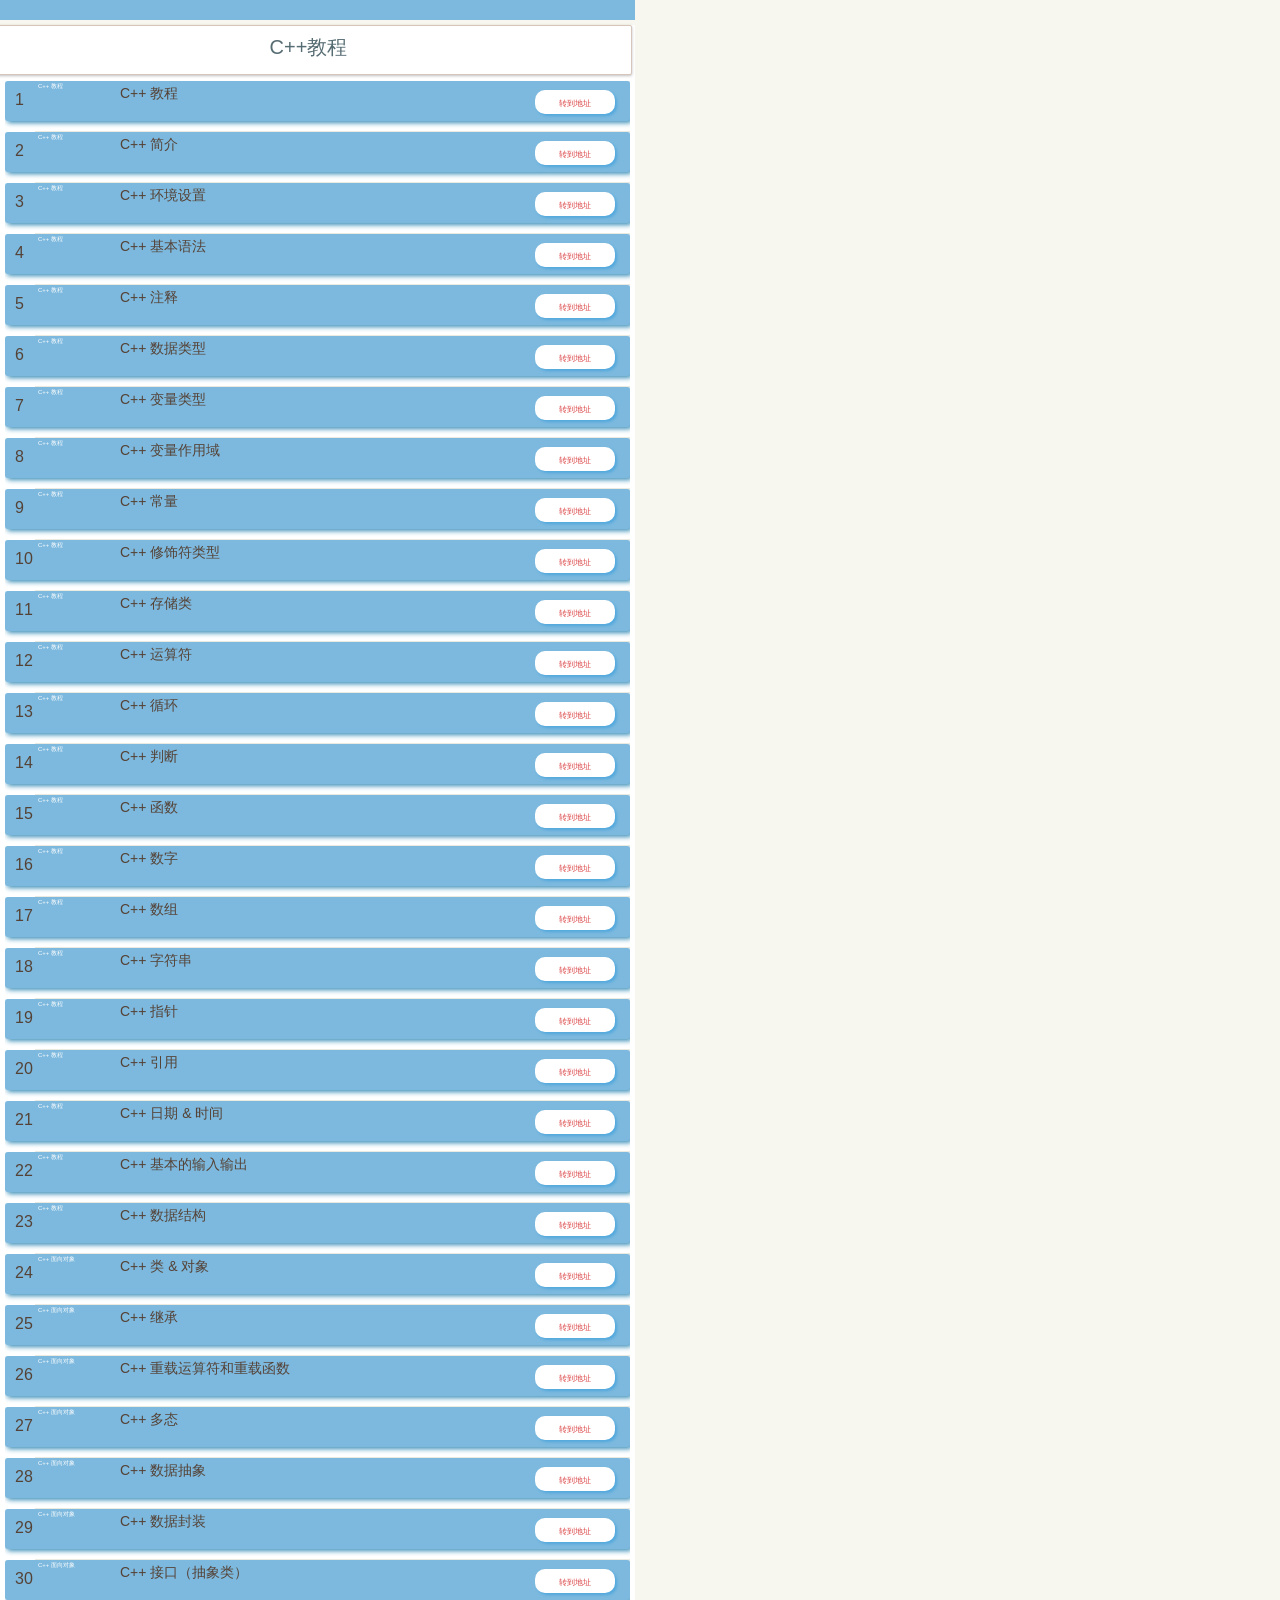
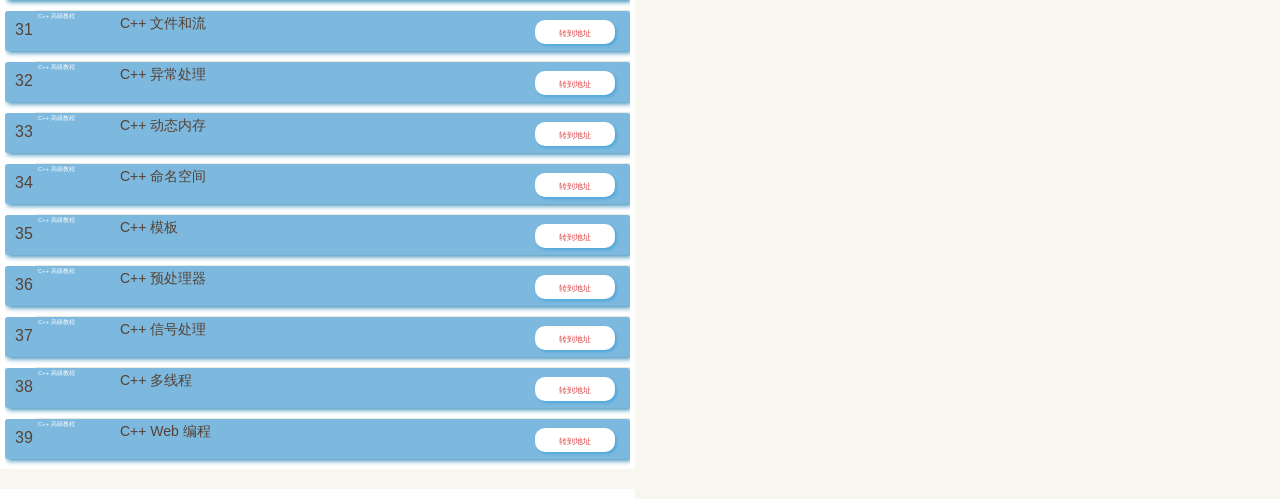
<file: iframes/0203A.html>
<!DOCTYPE HTML>
<html lang="en">
<head>
	<meta http-equiv="Content-Type" content="text/html;charset=UTF-8">
	<title>Details of Resource</title>
	<meta http-equiv="X-UA-Compatible" content="IE=edge"><!--强制浏览器按照最新的标准去渲染-->
	<!--<meta name="viewport" content="width=device-width, initial-scale=1.0, minimum-scale=1.0, maximum-scale=1.0, user-scalable=no"><!--视区宽度为屏幕宽度、缩放为1倍、用户不可缩放-->
	<meta name="format-detection" content="telephone=no"><!--手机号码不被显示为拨号连接-->
	<meta name="renderer" content="webkit"><!--极速模式-->
	<meta http-equiv="Cache-Control" content="no-siteapp"/><!--不希望被某网页转码-->
	<link rel="stylesheet" type="text/css" href="../css/style.css">
	<script type="text/javascript" src="../js/JSXTransformer.js"></script>
	<script type="text/javascript" src="../js/react.min.js"></script>
	<script type="text/javascript" src="../js/jquery.min.js"></script>
	<script type="text/jsx">
		var MainBody=React.createClass({
	allChecked: "",
	amountOfAllRegular:0,
	uncheckedPrice:0,
	isInitialised:false,
	checkedId:"",
	allItem:0,
	initialiseTimes:0,
	getInitialState: function() {
		return {
			amountOfAllCheckedItem: 0,
			allPrice: 0,
			mode: "settle",
			data: [],
			initialiseTimes:0
		};
	},
	componentDidMount: function() {

		this.loadItemFromServer();
	},
	loadItemFromServer: function() {
		$.ajax({
			url: this.props.url,
			dataType: 'json',
			success: function(data) {
				this.setState({data: data});
				var regular=0;
				var allPrice=0;
				var thisRef=this;
				this.state.data.forEach(function(shop){
					shop.items.forEach(function(item){
						thisRef.allItem++;
						if (item.itemstatus=="regular") {
							allPrice+=item.price;
							regular++;
						}
					});
				});
				this.amountOfAllRegular=regular;
				this.uncheckedPrice=allPrice;
			}.bind(this),
			error: function(xhr, status, err) {
				console.error(this.props.url, status, err.toString());
			}.bind(this)
		});
	},
	handleModeChange:function(mode){
		this.setState({
			mode:mode
		});
	},
	allDone:function(){
		this.setState({
			amountOfAllCheckedItem:0,
			allPrice:0,
			mode: "settle",
			initialiseTimes:this.state.initialiseTimes+1
		});
	},
	deleteItem:function(){
		var itemIds=this.checkedId;
		var itemData=[];
		var shopIndex=-1;
		this.state.data.forEach(function(shop){
			var shopnameIsOK=false;
			shop.items.forEach(function(item){
				if (itemIds.indexOf(item.id)==-1) {
					if (!shopnameIsOK) {
						itemData.push({
							shopname:shop.shopname,
							items:[],
							id:shop.id
						});
						shopnameIsOK=true;
						shopIndex++;
					};
					itemData[shopIndex].items.push(item);
				}
			});
		});
		this.setState({
			data:itemData,
			initialiseTimes:this.state.initialiseTimes+1
		});
	},
	initialise: function(doInitialised){
		if (doInitialised) {
			var regular=0;
			var allPrice=0;
			var thisRef=this;
			this.allItem=0;
			this.state.data.forEach(function(shop){
				thisRef.allItem++;
				shop.items.forEach(function(item){
					if (item.itemstatus=="regular") {
						allPrice+=item.price;
						regular++;
					}
				});
			});
			this.checkedId="";
			this.amountOfAllRegular=regular;
			this.uncheckedPrice=allPrice;
			this.initialiseTimes++;
		}
	},
	handleNumberChange: function(addPrice,isSelected){
		if (isSelected) {
			this.setState({
				allPrice: this.state.allPrice+addPrice
			});
		}else{
			this.uncheckedPrice+=addPrice;
			this.setState();
		}
	},
	handleAllSelect:function(allIsChecked){

		if(allIsChecked){
			var thisRef=this;
			this.state.data.forEach(function(shop){
				shop.items.forEach(function(item){
					if ((item.itemstatus=="regular"||thisRef.state.mode=="edit")
						&&item.id!==""
						&&thisRef.checkedId.indexOf(item.id)==-1) {
						thisRef.checkedId+=item.id+"[']";
					}
				});
			});
			if (this.state.mode=="edit") {
				this.setState({
					allPrice:  this.state.allPrice+this.uncheckedPrice,
					amountOfAllCheckedItem:this.allItem
				});
			}else{
				this.setState({
					allPrice:  this.state.allPrice+this.uncheckedPrice,
					amountOfAllCheckedItem:this.amountOfAllRegular
				});
			}
			
			this.uncheckedPrice=0;
		}else{
			this.checkedId="";
			this.uncheckedPrice=this.uncheckedPrice+this.state.allPrice;
			this.setState({
				allPrice:  0,
				amountOfAllCheckedItem:0
			});
		}
	},
	handleItemChange:function(itemIsChecked,priceChange,id){
		var CheckedItem=itemIsChecked?
		this.state.amountOfAllCheckedItem+1:this.state.amountOfAllCheckedItem-1;
		if (itemIsChecked) {
			this.checkedId+=id+"[']";
			this.uncheckedPrice=this.uncheckedPrice-priceChange;
			this.setState({
				allPrice: this.state.allPrice+priceChange,
				amountOfAllCheckedItem: CheckedItem
			});
		}else{
			this.checkedId=this.checkedId.replace(id+"[']","");
			this.uncheckedPrice=this.uncheckedPrice+priceChange;
			this.setState({
				allPrice: this.state.allPrice-priceChange,
				amountOfAllCheckedItem: CheckedItem
			});
			
		}
	},
	handleShopChange:function(shopIsChecked,amountOfChangedItem,priceChange,id){
		var idArray=id.split("[']");
		var thisRef=this;
		if(shopIsChecked){
			idArray.forEach(function(id,index){
				if (id!==""&&thisRef.checkedId.indexOf(id)==-1) {
					thisRef.checkedId+=(id+"[']");
				}
			});
			this.uncheckedPrice=this.uncheckedPrice-priceChange;
			this.setState({
				allPrice: this.state.allPrice+priceChange,
				amountOfAllCheckedItem:this.state.amountOfAllCheckedItem+amountOfChangedItem
			});
		}else{
			idArray.forEach(function(id,index){
				if (id!=="") {
					thisRef.checkedId=thisRef.checkedId.replace(id+"[']","");
				}
			});
			this.uncheckedPrice=this.uncheckedPrice+priceChange;
			this.setState({
				allPrice: this.state.allPrice-priceChange,
				amountOfAllCheckedItem:this.state.amountOfAllCheckedItem-amountOfChangedItem
			});
		}
	},
	render:function(){
		
		this.initialise(this.initialiseTimes!==this.state.initialiseTimes)

		// 处理全选的情况
		var thisRef=this;
		if (this.amountOfAllRegular==this.state.amountOfAllCheckedItem
			&&this.amountOfAllRegular!==0
			&&this.state.mode!=="edit") {
			this.allChecked="checked";
		}else if(this.allItem==this.state.amountOfAllCheckedItem
			&&this.state.mode=="edit"){
			this.allChecked="checked";
		}else{
			this.allChecked="";
		}


		return(
			
			<div className="mainbody">

				<TitleBox
				handleModeChange={this.handleModeChange}
				allDone={this.allDone}></TitleBox>
				<ShopList 
				allItem={this.allItem} 
				trolleyinformation={this.state.data} 
				itemTellAllDone={this.handleItemChange}
				shopTellAllDone={this.handleShopChange}
				initialiseTimes={this.state.initialiseTimes} 
				itemTellDonePrice={this.handleNumberChange}
				amountOfAllCheckedItem={this.state.amountOfAllCheckedItem}
				amountOfAllRegular={this.amountOfAllRegular}
				mode={this.state.mode}></ShopList>
				<Done 
				allChecked={this.allChecked}
				amountOfAllCheckedItem={this.state.amountOfAllCheckedItem}
				tellMainBody={this.handleAllSelect}
				allPrice={this.state.allPrice}
				mode={this.state.mode}
				deleteItem={this.deleteItem}></Done>
			</div>
			);
	}
});

/*<div>{"amountOfAllCheckedItem______"+this.state.amountOfAllCheckedItem}</div>*/
/*<div>{"this.amountOfAllRegular______"+this.amountOfAllRegular}</div>*/
/*<div>{"this.allItem______"+this.allItem}</div>*/
/*<div>{"缓冲池"+this.uncheckedPrice}</div>*/
/*<div>{"反应池"+this.state.allPrice}</div>*/

var TitleBox=React.createClass({
	mode:"settle",
	modeWord:"编辑",
	changeMode:function(){
		this.mode=this.mode=="edit"?"settle":"edit";
		this.props.handleModeChange(this.mode);
		return false;
	},
	allDone:function(){
		this.mode=this.mode=="edit"?"settle":"edit";
		this.props.allDone(this.mode);
		return false;
	},
	render:function(){
		var clickEvent=this.mode=="edit"?this.allDone:this.changeMode;
		this.modeWord=this.mode=="edit"?"完成":"编辑";
		return(
			<div className="titlebox">
				
			</div>
			);
	}
});

var ShopList=React.createClass({
	render:function(){
		var shops=[];
		var thisRef=this;
		this.props.trolleyinformation.forEach(function(shop){
			shops.push(<ShopBox 
				shopname={shop.shopname} 
				items={shop.items} 
				allItem={thisRef.props.allItem}
				itemTellAllDone={thisRef.props.itemTellAllDone}
				shopTellAllDone={thisRef.props.shopTellAllDone}
				initialiseTimes={thisRef.props.initialiseTimes} 
				itemTellDonePrice={thisRef.props.itemTellDonePrice} 
				amountOfAllCheckedItem={thisRef.props.amountOfAllCheckedItem}
				amountOfAllRegular={thisRef.props.amountOfAllRegular}
				mode={thisRef.props.mode}/>);
		});
		return(
			<div className="shoplist">
				{shops}
			</div>
			);
	}
});

var ShopBox=React.createClass({
	classString:"shopbox",
	isDisabled:true,
	allItemDisabled:"disabled",
	amountOfRegular:0,
	checked: "",
	amountOfCheckedItem:0,
	selectedPrice:0,
	unselectedPrice:0,
	isInitialised:false,
	checkedId:"",
	allShopItem:0,
	initialiseTimes:0,
	initialise:function(isInitialised,doInitialised){
		if (!isInitialised||doInitialised) {
			var thisRef=this;
			var regular=0;
			this.selectedPrice=0;
			this.unselectedPrice=0;
			this.allShopItem=0;
			this.amountOfCheckedItem=0;
			this.props.items.forEach(function(item,index){
				thisRef.allShopItem++;
				if (item.itemstatus=="regular") {
					regular++;
					thisRef.isDisabled=false;
					thisRef.allItemDisabled="";
					thisRef.unselectedPrice+=item.price;
				}
			});
			this.classString=this.isDisabled?"shopbox disabledshop":"shopbox";
			this.amountOfRegular=regular;
			this.isInitialised=true;
		}
		if(doInitialised){
			this.checked="";
			this.initialiseTimes++;
		}
	},
	handleItemNumberChange:function(addPrice,isSelected){
		if (isSelected) {
			this.selectedPrice+=addPrice;
		}else{
			this.unselectedPrice+=addPrice;
		}
	},
	handleItemChange:function(itemIsChecked,priceChange,id){
		this.amountOfCheckedItem=itemIsChecked?
		this.amountOfCheckedItem+1:this.amountOfCheckedItem-1;
		if (itemIsChecked) {
			this.checkedId+=id+"[']";
			this.unselectedPrice=this.unselectedPrice-priceChange;
			this.selectedPrice=this.selectedPrice+priceChange;
		}else{
			this.checkedId=this.checkedId.replace(id+"[']","");
			this.selectedPrice=this.selectedPrice-priceChange;
			this.unselectedPrice=this.unselectedPrice+priceChange;
		}
		if(this.props.mode=="edit"){
			this.checked=this.allShopItem==this.amountOfCheckedItem?"checked":"";
		}else{
			this.checked=this.amountOfRegular==this.amountOfCheckedItem?"checked":"";
		}
	},
	shopCheckedChange:function(){
		var allId="";
		if (this.props.mode=="edit") {
			this.props.items.forEach(function(item){
				allId+=item.id+"[']";
			});
		}else{
			this.props.items.forEach(function(item){
				if (item.itemstatus=="regular") {
					allId+=item.id+"[']";
				}
			});	
		}
		if (this.refs.shopSelect.getDOMNode().checked) {
			var thisRef=this;
			this.checkedId=allId;
			this.selectedPrice=this.selectedPrice+this.unselectedPrice;
			if(this.props.mode=="edit"){
				this.props.shopTellAllDone(
					this.refs.shopSelect.getDOMNode().checked,
					this.allShopItem-this.amountOfCheckedItem,
					this.unselectedPrice,
					allId
				);
			}else{
				this.props.shopTellAllDone(
					this.refs.shopSelect.getDOMNode().checked,
					this.amountOfRegular-this.amountOfCheckedItem,
					this.unselectedPrice,
					allId
				);
			}
			this.unselectedPrice=0;
		}else{
			this.checkedId="";
			this.unselectedPrice=this.unselectedPrice+this.selectedPrice;
			this.props.shopTellAllDone(
				this.refs.shopSelect.getDOMNode().checked,
				this.amountOfCheckedItem,
				this.selectedPrice,
				allId
			);
			this.selectedPrice=0;
		}
		this.checked=this.refs.shopSelect.getDOMNode().checked?"checked":"";
		if(this.props.mode=="edit"){
			this.amountOfCheckedItem=this.refs.shopSelect.getDOMNode().checked?
			this.allShopItem:0;
		}else{
			this.amountOfCheckedItem=this.refs.shopSelect.getDOMNode().checked?
			this.amountOfRegular:0;
		}
		
	},
	render:function(){

		// 初始化
		this.initialise(
			this.isInitialised,
			this.initialiseTimes!==this.props.initialiseTimes
			);

		if (this.props.mode=="edit") {
			this.isDisabled=false;
			this.allItemDisabled="";
		}

		// 处理全选的情况
		if(this.props.amountOfAllCheckedItem==this.props.amountOfAllRegular
			&&this.props.amountOfAllRegular!==0
			&&this.amountOfRegular!==0
			&&this.props.mode!=="edit"){
			if (this.checked!=="checked") {
				this.selectedPrice=this.selectedPrice+this.unselectedPrice;
				this.unselectedPrice=this.selectedPrice-this.unselectedPrice;
				this.selectedPrice=this.selectedPrice-this.unselectedPrice;
			}
			this.checkedId="";
			var thisRef=this;
			this.props.items.forEach(function(item){
				if (item.itemstatus=="regular") {
					thisRef.checkedId+=item.id+"[']";
				}
			});
			this.amountOfCheckedItem=this.amountOfRegular;
			this.checked="checked";
		}else if(this.props.amountOfAllCheckedItem==this.props.allItem
			&&this.props.allItem!==0&&this.props.mode=="edit"){
			this.checkedId="";
			var thisRef=this;
			this.props.items.forEach(function(item){
				thisRef.checkedId+=item.id+"[']";
			});
			this.amountOfCheckedItem=this.allShopItem;
			this.checked="checked";
		}else if(this.props.amountOfAllCheckedItem==0){
			if (this.checked=="checked") {
				this.selectedPrice=this.selectedPrice+this.unselectedPrice;
				this.unselectedPrice=this.selectedPrice-this.unselectedPrice;
				this.selectedPrice=this.selectedPrice-this.unselectedPrice;
			}
			this.checkedId="";
			this.amountOfCheckedItem=0;
			this.checked="";
		}

		// 处理子组件
		var thisRef=this;
		var items=[];
		this.props.items.forEach(function(item,index){
			items.push(<ShopItem 
				itemname={item.itemname} 
				price={item.price} 
				itemstatus={item.itemstatus}
				itempicurl={item.picUrl} 
				itemId={item.id} 
				itemmajorname={item.majorname}
				itemauthor={item.author}
				itemresUrl={item.resUrl}
				itemremarks={item.remarks}
				
				allShopItem={thisRef.allShopItem} 
				itemTellShop={thisRef.handleItemChange}
				mode={thisRef.props.mode} 
				itemTellAllDone={thisRef.props.itemTellAllDone}
				itemTellDonePrice={thisRef.props.itemTellDonePrice} 
				itemTellShopPrice={thisRef.handleItemNumberChange}
				shopAmountOfCheckedItem={thisRef.amountOfCheckedItem} 
				shopAmountOfRegular={thisRef.amountOfRegular}
				initialiseTimes={thisRef.props.initialiseTimes} 
				mode={thisRef.props.mode}/>);
			if (index!==(thisRef.props.items.length-1)) {
				items.push(<hr/>);
			}
		});


		return(
			<div className={this.classString}>
				<div className="shopname">
					{this.props.shopname}
				</div>
				<hr></hr>
				<div className="itembox">
					{items}
				</div>
			</div>
			);
	}
});

/* <div>{"this.allItemDisabled______"+this.allItemDisabled}</div> */
/* <div>{"this.amountOfRegular______"+this.amountOfRegular}</div> */
/* <div>{"this.allShopItem______"+this.allShopItem}</div> */
/* <div>{"this.checked______"+this.checked}</div> */
/* <div>{"this.amountOfCheckedItem______"+this.amountOfCheckedItem}</div> */
/* <div>{"反应池______"+this.selectedPrice}</div> */
/* <div>{"缓冲池______"+this.unselectedPrice}</div> */
/* <div>{"this.checkedId______"+this.checkedId}</div> */

var ShopItem=React.createClass({
	classString: "shopitem disableditem",
	itemstatusword: "",
	disabled: "disabled",
	checked: "",
	number:0,
	selectedPrice:0,
	unselectedPrice:0,
	isInitialised:false,
	firstInput:true,
	initialiseTimes:0,
	initialise:function(isInitialised,doInitialised){
		if (!isInitialised||doInitialised) {
			if (this.props.itemstatus=="takenOff"){
				this.itemstatusword="已下架";
				this.unselectedPrice=0;
				this.selectedPrice=0;
				this.number=0;
			}else if(this.props.itemstatus=="soldOut"){
				this.itemstatusword="卖完了";
				this.unselectedPrice=0;
				this.selectedPrice=0;
				this.number=0;
			}else{
				this.classString="shopitem";
				this.disabled="";
				this.unselectedPrice=this.props.price;
				this.selectedPrice=0;
				this.number=1;
			}
			this.isInitialised=true;
		}
		if(doInitialised){
			this.checked="";
			this.initialiseTimes++;
		}
	},
	numberChange:function(){
		if (this.firstInput) this.number="";
		var isSelected=this.refs.checkbox.getDOMNode().checked;
		var temp=this.refs.number.getDOMNode().value.replace(/^0*/,"");
		if(temp.match(/^(?:1|[1-9][0-9]?|99)$/)){
			if (this.number==""&&this.firstInput) {
				this.number="";
				this.firstInput=false;
			}else{
				this.number=(this.number>99)?99:temp;
			}
		}else{
			if (temp.match(/^-?\d+$/)) {
				if (temp>99) {
					this.number=99;
				}
			}else{
				this.number=0;
			}
		}
		if (isSelected) {
			var newAllPrice=this.number*this.props.price;
			var oldAllPrice=this.selectedPrice;
			this.selectedPrice=newAllPrice;
			this.unselectedPrice=0;
			this.props.itemTellShopPrice(newAllPrice-oldAllPrice,isSelected);
			this.props.itemTellDonePrice(newAllPrice-oldAllPrice,isSelected);
		}else{
			var newAllPrice=this.number*this.props.price;
			var oldAllPrice=this.unselectedPrice;
			this.unselectedPrice=newAllPrice;
			this.selectedPrice=0;
			this.props.itemTellShopPrice(newAllPrice-oldAllPrice,isSelected);
			this.props.itemTellDonePrice(newAllPrice-oldAllPrice,isSelected);
		}

	},
	itemCheckedChange:function(){
		this.checked=this.refs.checkbox.getDOMNode().checked?"checked":"";
		if (this.checked=="checked") {
			this.selectedPrice=this.unselectedPrice;
			this.unselectedPrice=0;
			this.props.itemTellShop(
				this.refs.checkbox.getDOMNode().checked,
				this.selectedPrice,
				this.props.itemId
				);
			this.props.itemTellAllDone(
				this.refs.checkbox.getDOMNode().checked,
				this.selectedPrice,
				this.props.itemId
				);
		}else{
			this.unselectedPrice=this.selectedPrice;
			this.selectedPrice=0;
			this.props.itemTellShop(
				this.refs.checkbox.getDOMNode().checked,
				this.unselectedPrice,
				this.props.itemId
				);
			this.props.itemTellAllDone(
				this.refs.checkbox.getDOMNode().checked,
				this.unselectedPrice,
				this.props.itemId
				);
		}
		
	},
	render:function(){

		// 初始化
		this.initialise(
			this.isInitialised,
			this.initialiseTimes!==this.props.initialiseTimes
			);
		if (this.props.itemstatus=="takenOff"){
			this.classString="shopitem disableditem";
			if (this.props.mode=="edit") {
				this.disabled="";
			}else{
				this.disabled="disabled";
			}
			this.itemstatusword="已下架";
		}else if(this.props.itemstatus=="soldOut"){
			this.classString="shopitem disableditem";
			if (this.props.mode=="edit") {
				this.disabled="";
			}else{
				this.disabled="disabled";
			}
			this.itemstatusword="卖完了";
		}else{
			this.classString="shopitem";
			this.disabled="";
		}

		// 处理全选
		if(this.props.shopAmountOfCheckedItem==this.props.allShopItem
			&&this.props.allShopItem!==0
			&&this.props.mode=="edit"){
			this.checked="checked";
		}else if(this.props.shopAmountOfCheckedItem==this.props.shopAmountOfRegular
			&&this.props.shopAmountOfRegular!==0
			&&this.props.mode!=="edit"){
			
			if (this.checked!=="checked") {
				this.selectedPrice=this.selectedPrice+this.unselectedPrice;
				this.unselectedPrice=this.selectedPrice-this.unselectedPrice;
				this.selectedPrice=this.selectedPrice-this.unselectedPrice;
				if (this.disabled!=="disabled") {
					this.checked="checked";
				}
			}
		}else if(this.props.shopAmountOfCheckedItem==0){
			if (this.checked=="checked") {
				this.selectedPrice=this.selectedPrice+this.unselectedPrice;
				this.unselectedPrice=this.selectedPrice-this.unselectedPrice;
				this.selectedPrice=this.selectedPrice-this.unselectedPrice;
				this.checked="";
			}
		}


		return(
			<div className={this.classString}>
			<div className="item">
				<div className="itemshow">
					<div>{this.props.itemId}</div>
					<div className="authorshow">
						<div>{this.props.itemauthor}</div>
						<div>{this.props.itemmajorname}</div>
					</div>
				</div>
				
				<div className="itemname">
					{this.props.itemname}
				</div>
				<div className="remarksshow">
					{this.props.itemremarks}
				</div>
				<div className="linkbox">
					<div className="itempic"><a href={this.props.itemresUrl} target="_new">转到地址</a></div>
				</div>
			</div>	
			</div>
			);
	}
});

var Done=React.createClass({
	allChecked:"",
	style:{display:"inline"},
	handleAllSelect:function(){
		this.props.tellMainBody(this.refs.checkbox.getDOMNode().checked);
	},
	deleteItem:function(){
		this.props.deleteItem();
	},
	render:function(){
		this.allChecked=this.props.allChecked;
		this.style=(this.props.mode=="edit")?{display:"none"}:{display:"inline"};
		var buttonWord=(this.props.mode=="edit")?
		"删除":"结算("+this.props.amountOfAllCheckedItem+")";
		var clickEvent=this.props.mode=="edit"?this.deleteItem:"";
		return(
			<div className="done">
				
			</div>
			);
	}
});

React.render(
	<MainBody url="../data/Data0203A.json"/>,
	document.getElementById('myBody')
	);
	</script>
</head>
<body id="myBody">
	
</body>
</html>
</file>
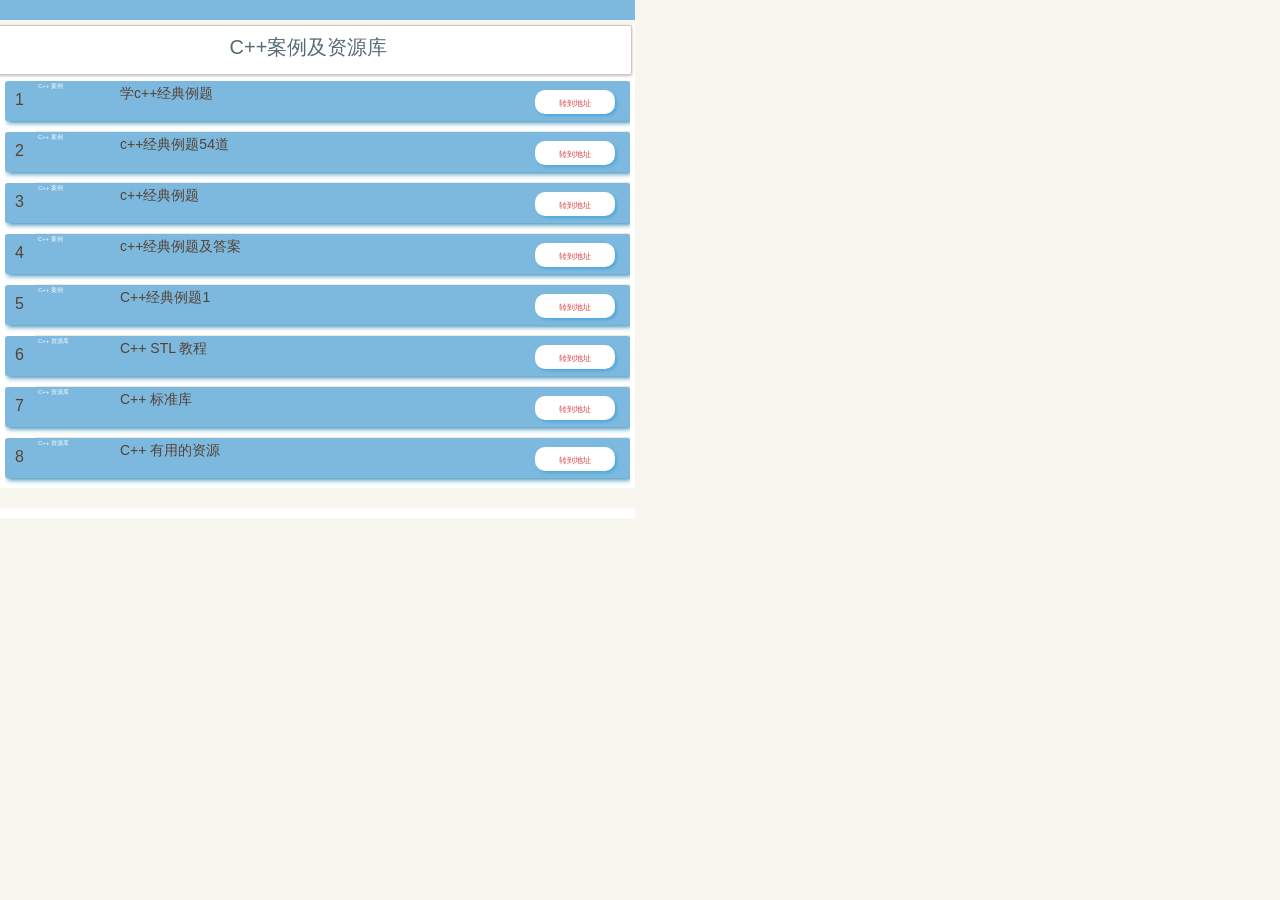
<file: iframes/0203B.html>
<!DOCTYPE HTML>
<html lang="en">
<head>
	<meta http-equiv="Content-Type" content="text/html;charset=UTF-8">
	<title>Details of Resource</title>
	<meta http-equiv="X-UA-Compatible" content="IE=edge"><!--强制浏览器按照最新的标准去渲染-->
	<!--<meta name="viewport" content="width=device-width, initial-scale=1.0, minimum-scale=1.0, maximum-scale=1.0, user-scalable=no"><!--视区宽度为屏幕宽度、缩放为1倍、用户不可缩放-->
	<meta name="format-detection" content="telephone=no"><!--手机号码不被显示为拨号连接-->
	<meta name="renderer" content="webkit"><!--极速模式-->
	<meta http-equiv="Cache-Control" content="no-siteapp"/><!--不希望被某网页转码-->
	<link rel="stylesheet" type="text/css" href="../css/style.css">
	<script type="text/javascript" src="../js/JSXTransformer.js"></script>
	<script type="text/javascript" src="../js/react.min.js"></script>
	<script type="text/javascript" src="../js/jquery.min.js"></script>
	<script type="text/jsx">
		var MainBody=React.createClass({
	allChecked: "",
	amountOfAllRegular:0,
	uncheckedPrice:0,
	isInitialised:false,
	checkedId:"",
	allItem:0,
	initialiseTimes:0,
	getInitialState: function() {
		return {
			amountOfAllCheckedItem: 0,
			allPrice: 0,
			mode: "settle",
			data: [],
			initialiseTimes:0
		};
	},
	componentDidMount: function() {

		this.loadItemFromServer();
	},
	loadItemFromServer: function() {
		$.ajax({
			url: this.props.url,
			dataType: 'json',
			success: function(data) {
				this.setState({data: data});
				var regular=0;
				var allPrice=0;
				var thisRef=this;
				this.state.data.forEach(function(shop){
					shop.items.forEach(function(item){
						thisRef.allItem++;
						if (item.itemstatus=="regular") {
							allPrice+=item.price;
							regular++;
						}
					});
				});
				this.amountOfAllRegular=regular;
				this.uncheckedPrice=allPrice;
			}.bind(this),
			error: function(xhr, status, err) {
				console.error(this.props.url, status, err.toString());
			}.bind(this)
		});
	},
	handleModeChange:function(mode){
		this.setState({
			mode:mode
		});
	},
	allDone:function(){
		this.setState({
			amountOfAllCheckedItem:0,
			allPrice:0,
			mode: "settle",
			initialiseTimes:this.state.initialiseTimes+1
		});
	},
	deleteItem:function(){
		var itemIds=this.checkedId;
		var itemData=[];
		var shopIndex=-1;
		this.state.data.forEach(function(shop){
			var shopnameIsOK=false;
			shop.items.forEach(function(item){
				if (itemIds.indexOf(item.id)==-1) {
					if (!shopnameIsOK) {
						itemData.push({
							shopname:shop.shopname,
							items:[],
							id:shop.id
						});
						shopnameIsOK=true;
						shopIndex++;
					};
					itemData[shopIndex].items.push(item);
				}
			});
		});
		this.setState({
			data:itemData,
			initialiseTimes:this.state.initialiseTimes+1
		});
	},
	initialise: function(doInitialised){
		if (doInitialised) {
			var regular=0;
			var allPrice=0;
			var thisRef=this;
			this.allItem=0;
			this.state.data.forEach(function(shop){
				thisRef.allItem++;
				shop.items.forEach(function(item){
					if (item.itemstatus=="regular") {
						allPrice+=item.price;
						regular++;
					}
				});
			});
			this.checkedId="";
			this.amountOfAllRegular=regular;
			this.uncheckedPrice=allPrice;
			this.initialiseTimes++;
		}
	},
	handleNumberChange: function(addPrice,isSelected){
		if (isSelected) {
			this.setState({
				allPrice: this.state.allPrice+addPrice
			});
		}else{
			this.uncheckedPrice+=addPrice;
			this.setState();
		}
	},
	handleAllSelect:function(allIsChecked){

		if(allIsChecked){
			var thisRef=this;
			this.state.data.forEach(function(shop){
				shop.items.forEach(function(item){
					if ((item.itemstatus=="regular"||thisRef.state.mode=="edit")
						&&item.id!==""
						&&thisRef.checkedId.indexOf(item.id)==-1) {
						thisRef.checkedId+=item.id+"[']";
					}
				});
			});
			if (this.state.mode=="edit") {
				this.setState({
					allPrice:  this.state.allPrice+this.uncheckedPrice,
					amountOfAllCheckedItem:this.allItem
				});
			}else{
				this.setState({
					allPrice:  this.state.allPrice+this.uncheckedPrice,
					amountOfAllCheckedItem:this.amountOfAllRegular
				});
			}
			
			this.uncheckedPrice=0;
		}else{
			this.checkedId="";
			this.uncheckedPrice=this.uncheckedPrice+this.state.allPrice;
			this.setState({
				allPrice:  0,
				amountOfAllCheckedItem:0
			});
		}
	},
	handleItemChange:function(itemIsChecked,priceChange,id){
		var CheckedItem=itemIsChecked?
		this.state.amountOfAllCheckedItem+1:this.state.amountOfAllCheckedItem-1;
		if (itemIsChecked) {
			this.checkedId+=id+"[']";
			this.uncheckedPrice=this.uncheckedPrice-priceChange;
			this.setState({
				allPrice: this.state.allPrice+priceChange,
				amountOfAllCheckedItem: CheckedItem
			});
		}else{
			this.checkedId=this.checkedId.replace(id+"[']","");
			this.uncheckedPrice=this.uncheckedPrice+priceChange;
			this.setState({
				allPrice: this.state.allPrice-priceChange,
				amountOfAllCheckedItem: CheckedItem
			});
			
		}
	},
	handleShopChange:function(shopIsChecked,amountOfChangedItem,priceChange,id){
		var idArray=id.split("[']");
		var thisRef=this;
		if(shopIsChecked){
			idArray.forEach(function(id,index){
				if (id!==""&&thisRef.checkedId.indexOf(id)==-1) {
					thisRef.checkedId+=(id+"[']");
				}
			});
			this.uncheckedPrice=this.uncheckedPrice-priceChange;
			this.setState({
				allPrice: this.state.allPrice+priceChange,
				amountOfAllCheckedItem:this.state.amountOfAllCheckedItem+amountOfChangedItem
			});
		}else{
			idArray.forEach(function(id,index){
				if (id!=="") {
					thisRef.checkedId=thisRef.checkedId.replace(id+"[']","");
				}
			});
			this.uncheckedPrice=this.uncheckedPrice+priceChange;
			this.setState({
				allPrice: this.state.allPrice-priceChange,
				amountOfAllCheckedItem:this.state.amountOfAllCheckedItem-amountOfChangedItem
			});
		}
	},
	render:function(){
		
		this.initialise(this.initialiseTimes!==this.state.initialiseTimes)

		// 处理全选的情况
		var thisRef=this;
		if (this.amountOfAllRegular==this.state.amountOfAllCheckedItem
			&&this.amountOfAllRegular!==0
			&&this.state.mode!=="edit") {
			this.allChecked="checked";
		}else if(this.allItem==this.state.amountOfAllCheckedItem
			&&this.state.mode=="edit"){
			this.allChecked="checked";
		}else{
			this.allChecked="";
		}


		return(
			
			<div className="mainbody">

				<TitleBox
				handleModeChange={this.handleModeChange}
				allDone={this.allDone}></TitleBox>
				<ShopList 
				allItem={this.allItem} 
				trolleyinformation={this.state.data} 
				itemTellAllDone={this.handleItemChange}
				shopTellAllDone={this.handleShopChange}
				initialiseTimes={this.state.initialiseTimes} 
				itemTellDonePrice={this.handleNumberChange}
				amountOfAllCheckedItem={this.state.amountOfAllCheckedItem}
				amountOfAllRegular={this.amountOfAllRegular}
				mode={this.state.mode}></ShopList>
				<Done 
				allChecked={this.allChecked}
				amountOfAllCheckedItem={this.state.amountOfAllCheckedItem}
				tellMainBody={this.handleAllSelect}
				allPrice={this.state.allPrice}
				mode={this.state.mode}
				deleteItem={this.deleteItem}></Done>
			</div>
			);
	}
});

/*<div>{"amountOfAllCheckedItem______"+this.state.amountOfAllCheckedItem}</div>*/
/*<div>{"this.amountOfAllRegular______"+this.amountOfAllRegular}</div>*/
/*<div>{"this.allItem______"+this.allItem}</div>*/
/*<div>{"缓冲池"+this.uncheckedPrice}</div>*/
/*<div>{"反应池"+this.state.allPrice}</div>*/

var TitleBox=React.createClass({
	mode:"settle",
	modeWord:"编辑",
	changeMode:function(){
		this.mode=this.mode=="edit"?"settle":"edit";
		this.props.handleModeChange(this.mode);
		return false;
	},
	allDone:function(){
		this.mode=this.mode=="edit"?"settle":"edit";
		this.props.allDone(this.mode);
		return false;
	},
	render:function(){
		var clickEvent=this.mode=="edit"?this.allDone:this.changeMode;
		this.modeWord=this.mode=="edit"?"完成":"编辑";
		return(
			<div className="titlebox">
				
			</div>
			);
	}
});

var ShopList=React.createClass({
	render:function(){
		var shops=[];
		var thisRef=this;
		this.props.trolleyinformation.forEach(function(shop){
			shops.push(<ShopBox 
				shopname={shop.shopname} 
				items={shop.items} 
				allItem={thisRef.props.allItem}
				itemTellAllDone={thisRef.props.itemTellAllDone}
				shopTellAllDone={thisRef.props.shopTellAllDone}
				initialiseTimes={thisRef.props.initialiseTimes} 
				itemTellDonePrice={thisRef.props.itemTellDonePrice} 
				amountOfAllCheckedItem={thisRef.props.amountOfAllCheckedItem}
				amountOfAllRegular={thisRef.props.amountOfAllRegular}
				mode={thisRef.props.mode}/>);
		});
		return(
			<div className="shoplist">
				{shops}
			</div>
			);
	}
});

var ShopBox=React.createClass({
	classString:"shopbox",
	isDisabled:true,
	allItemDisabled:"disabled",
	amountOfRegular:0,
	checked: "",
	amountOfCheckedItem:0,
	selectedPrice:0,
	unselectedPrice:0,
	isInitialised:false,
	checkedId:"",
	allShopItem:0,
	initialiseTimes:0,
	initialise:function(isInitialised,doInitialised){
		if (!isInitialised||doInitialised) {
			var thisRef=this;
			var regular=0;
			this.selectedPrice=0;
			this.unselectedPrice=0;
			this.allShopItem=0;
			this.amountOfCheckedItem=0;
			this.props.items.forEach(function(item,index){
				thisRef.allShopItem++;
				if (item.itemstatus=="regular") {
					regular++;
					thisRef.isDisabled=false;
					thisRef.allItemDisabled="";
					thisRef.unselectedPrice+=item.price;
				}
			});
			this.classString=this.isDisabled?"shopbox disabledshop":"shopbox";
			this.amountOfRegular=regular;
			this.isInitialised=true;
		}
		if(doInitialised){
			this.checked="";
			this.initialiseTimes++;
		}
	},
	handleItemNumberChange:function(addPrice,isSelected){
		if (isSelected) {
			this.selectedPrice+=addPrice;
		}else{
			this.unselectedPrice+=addPrice;
		}
	},
	handleItemChange:function(itemIsChecked,priceChange,id){
		this.amountOfCheckedItem=itemIsChecked?
		this.amountOfCheckedItem+1:this.amountOfCheckedItem-1;
		if (itemIsChecked) {
			this.checkedId+=id+"[']";
			this.unselectedPrice=this.unselectedPrice-priceChange;
			this.selectedPrice=this.selectedPrice+priceChange;
		}else{
			this.checkedId=this.checkedId.replace(id+"[']","");
			this.selectedPrice=this.selectedPrice-priceChange;
			this.unselectedPrice=this.unselectedPrice+priceChange;
		}
		if(this.props.mode=="edit"){
			this.checked=this.allShopItem==this.amountOfCheckedItem?"checked":"";
		}else{
			this.checked=this.amountOfRegular==this.amountOfCheckedItem?"checked":"";
		}
	},
	shopCheckedChange:function(){
		var allId="";
		if (this.props.mode=="edit") {
			this.props.items.forEach(function(item){
				allId+=item.id+"[']";
			});
		}else{
			this.props.items.forEach(function(item){
				if (item.itemstatus=="regular") {
					allId+=item.id+"[']";
				}
			});	
		}
		if (this.refs.shopSelect.getDOMNode().checked) {
			var thisRef=this;
			this.checkedId=allId;
			this.selectedPrice=this.selectedPrice+this.unselectedPrice;
			if(this.props.mode=="edit"){
				this.props.shopTellAllDone(
					this.refs.shopSelect.getDOMNode().checked,
					this.allShopItem-this.amountOfCheckedItem,
					this.unselectedPrice,
					allId
				);
			}else{
				this.props.shopTellAllDone(
					this.refs.shopSelect.getDOMNode().checked,
					this.amountOfRegular-this.amountOfCheckedItem,
					this.unselectedPrice,
					allId
				);
			}
			this.unselectedPrice=0;
		}else{
			this.checkedId="";
			this.unselectedPrice=this.unselectedPrice+this.selectedPrice;
			this.props.shopTellAllDone(
				this.refs.shopSelect.getDOMNode().checked,
				this.amountOfCheckedItem,
				this.selectedPrice,
				allId
			);
			this.selectedPrice=0;
		}
		this.checked=this.refs.shopSelect.getDOMNode().checked?"checked":"";
		if(this.props.mode=="edit"){
			this.amountOfCheckedItem=this.refs.shopSelect.getDOMNode().checked?
			this.allShopItem:0;
		}else{
			this.amountOfCheckedItem=this.refs.shopSelect.getDOMNode().checked?
			this.amountOfRegular:0;
		}
		
	},
	render:function(){

		// 初始化
		this.initialise(
			this.isInitialised,
			this.initialiseTimes!==this.props.initialiseTimes
			);

		if (this.props.mode=="edit") {
			this.isDisabled=false;
			this.allItemDisabled="";
		}

		// 处理全选的情况
		if(this.props.amountOfAllCheckedItem==this.props.amountOfAllRegular
			&&this.props.amountOfAllRegular!==0
			&&this.amountOfRegular!==0
			&&this.props.mode!=="edit"){
			if (this.checked!=="checked") {
				this.selectedPrice=this.selectedPrice+this.unselectedPrice;
				this.unselectedPrice=this.selectedPrice-this.unselectedPrice;
				this.selectedPrice=this.selectedPrice-this.unselectedPrice;
			}
			this.checkedId="";
			var thisRef=this;
			this.props.items.forEach(function(item){
				if (item.itemstatus=="regular") {
					thisRef.checkedId+=item.id+"[']";
				}
			});
			this.amountOfCheckedItem=this.amountOfRegular;
			this.checked="checked";
		}else if(this.props.amountOfAllCheckedItem==this.props.allItem
			&&this.props.allItem!==0&&this.props.mode=="edit"){
			this.checkedId="";
			var thisRef=this;
			this.props.items.forEach(function(item){
				thisRef.checkedId+=item.id+"[']";
			});
			this.amountOfCheckedItem=this.allShopItem;
			this.checked="checked";
		}else if(this.props.amountOfAllCheckedItem==0){
			if (this.checked=="checked") {
				this.selectedPrice=this.selectedPrice+this.unselectedPrice;
				this.unselectedPrice=this.selectedPrice-this.unselectedPrice;
				this.selectedPrice=this.selectedPrice-this.unselectedPrice;
			}
			this.checkedId="";
			this.amountOfCheckedItem=0;
			this.checked="";
		}

		// 处理子组件
		var thisRef=this;
		var items=[];
		this.props.items.forEach(function(item,index){
			items.push(<ShopItem 
				itemname={item.itemname} 
				price={item.price} 
				itemstatus={item.itemstatus}
				itempicurl={item.picUrl} 
				itemId={item.id} 
				itemmajorname={item.majorname}
				itemauthor={item.author}
				itemresUrl={item.resUrl}
				itemremarks={item.remarks}
				
				allShopItem={thisRef.allShopItem} 
				itemTellShop={thisRef.handleItemChange}
				mode={thisRef.props.mode} 
				itemTellAllDone={thisRef.props.itemTellAllDone}
				itemTellDonePrice={thisRef.props.itemTellDonePrice} 
				itemTellShopPrice={thisRef.handleItemNumberChange}
				shopAmountOfCheckedItem={thisRef.amountOfCheckedItem} 
				shopAmountOfRegular={thisRef.amountOfRegular}
				initialiseTimes={thisRef.props.initialiseTimes} 
				mode={thisRef.props.mode}/>);
			if (index!==(thisRef.props.items.length-1)) {
				items.push(<hr/>);
			}
		});


		return(
			<div className={this.classString}>
				<div className="shopname">
					{this.props.shopname}
				</div>
				<hr></hr>
				<div className="itembox">
					{items}
				</div>
			</div>
			);
	}
});

/* <div>{"this.allItemDisabled______"+this.allItemDisabled}</div> */
/* <div>{"this.amountOfRegular______"+this.amountOfRegular}</div> */
/* <div>{"this.allShopItem______"+this.allShopItem}</div> */
/* <div>{"this.checked______"+this.checked}</div> */
/* <div>{"this.amountOfCheckedItem______"+this.amountOfCheckedItem}</div> */
/* <div>{"反应池______"+this.selectedPrice}</div> */
/* <div>{"缓冲池______"+this.unselectedPrice}</div> */
/* <div>{"this.checkedId______"+this.checkedId}</div> */

var ShopItem=React.createClass({
	classString: "shopitem disableditem",
	itemstatusword: "",
	disabled: "disabled",
	checked: "",
	number:0,
	selectedPrice:0,
	unselectedPrice:0,
	isInitialised:false,
	firstInput:true,
	initialiseTimes:0,
	initialise:function(isInitialised,doInitialised){
		if (!isInitialised||doInitialised) {
			if (this.props.itemstatus=="takenOff"){
				this.itemstatusword="已下架";
				this.unselectedPrice=0;
				this.selectedPrice=0;
				this.number=0;
			}else if(this.props.itemstatus=="soldOut"){
				this.itemstatusword="卖完了";
				this.unselectedPrice=0;
				this.selectedPrice=0;
				this.number=0;
			}else{
				this.classString="shopitem";
				this.disabled="";
				this.unselectedPrice=this.props.price;
				this.selectedPrice=0;
				this.number=1;
			}
			this.isInitialised=true;
		}
		if(doInitialised){
			this.checked="";
			this.initialiseTimes++;
		}
	},
	numberChange:function(){
		if (this.firstInput) this.number="";
		var isSelected=this.refs.checkbox.getDOMNode().checked;
		var temp=this.refs.number.getDOMNode().value.replace(/^0*/,"");
		if(temp.match(/^(?:1|[1-9][0-9]?|99)$/)){
			if (this.number==""&&this.firstInput) {
				this.number="";
				this.firstInput=false;
			}else{
				this.number=(this.number>99)?99:temp;
			}
		}else{
			if (temp.match(/^-?\d+$/)) {
				if (temp>99) {
					this.number=99;
				}
			}else{
				this.number=0;
			}
		}
		if (isSelected) {
			var newAllPrice=this.number*this.props.price;
			var oldAllPrice=this.selectedPrice;
			this.selectedPrice=newAllPrice;
			this.unselectedPrice=0;
			this.props.itemTellShopPrice(newAllPrice-oldAllPrice,isSelected);
			this.props.itemTellDonePrice(newAllPrice-oldAllPrice,isSelected);
		}else{
			var newAllPrice=this.number*this.props.price;
			var oldAllPrice=this.unselectedPrice;
			this.unselectedPrice=newAllPrice;
			this.selectedPrice=0;
			this.props.itemTellShopPrice(newAllPrice-oldAllPrice,isSelected);
			this.props.itemTellDonePrice(newAllPrice-oldAllPrice,isSelected);
		}

	},
	itemCheckedChange:function(){
		this.checked=this.refs.checkbox.getDOMNode().checked?"checked":"";
		if (this.checked=="checked") {
			this.selectedPrice=this.unselectedPrice;
			this.unselectedPrice=0;
			this.props.itemTellShop(
				this.refs.checkbox.getDOMNode().checked,
				this.selectedPrice,
				this.props.itemId
				);
			this.props.itemTellAllDone(
				this.refs.checkbox.getDOMNode().checked,
				this.selectedPrice,
				this.props.itemId
				);
		}else{
			this.unselectedPrice=this.selectedPrice;
			this.selectedPrice=0;
			this.props.itemTellShop(
				this.refs.checkbox.getDOMNode().checked,
				this.unselectedPrice,
				this.props.itemId
				);
			this.props.itemTellAllDone(
				this.refs.checkbox.getDOMNode().checked,
				this.unselectedPrice,
				this.props.itemId
				);
		}
		
	},
	render:function(){

		// 初始化
		this.initialise(
			this.isInitialised,
			this.initialiseTimes!==this.props.initialiseTimes
			);
		if (this.props.itemstatus=="takenOff"){
			this.classString="shopitem disableditem";
			if (this.props.mode=="edit") {
				this.disabled="";
			}else{
				this.disabled="disabled";
			}
			this.itemstatusword="已下架";
		}else if(this.props.itemstatus=="soldOut"){
			this.classString="shopitem disableditem";
			if (this.props.mode=="edit") {
				this.disabled="";
			}else{
				this.disabled="disabled";
			}
			this.itemstatusword="卖完了";
		}else{
			this.classString="shopitem";
			this.disabled="";
		}

		// 处理全选
		if(this.props.shopAmountOfCheckedItem==this.props.allShopItem
			&&this.props.allShopItem!==0
			&&this.props.mode=="edit"){
			this.checked="checked";
		}else if(this.props.shopAmountOfCheckedItem==this.props.shopAmountOfRegular
			&&this.props.shopAmountOfRegular!==0
			&&this.props.mode!=="edit"){
			
			if (this.checked!=="checked") {
				this.selectedPrice=this.selectedPrice+this.unselectedPrice;
				this.unselectedPrice=this.selectedPrice-this.unselectedPrice;
				this.selectedPrice=this.selectedPrice-this.unselectedPrice;
				if (this.disabled!=="disabled") {
					this.checked="checked";
				}
			}
		}else if(this.props.shopAmountOfCheckedItem==0){
			if (this.checked=="checked") {
				this.selectedPrice=this.selectedPrice+this.unselectedPrice;
				this.unselectedPrice=this.selectedPrice-this.unselectedPrice;
				this.selectedPrice=this.selectedPrice-this.unselectedPrice;
				this.checked="";
			}
		}


		return(
			<div className={this.classString}>
			<div className="item">
				<div className="itemshow">
					<div>{this.props.itemId}</div>
					<div className="authorshow">
						<div>{this.props.itemauthor}</div>
						<div>{this.props.itemmajorname}</div>
					</div>
				</div>
				
				<div className="itemname">
					{this.props.itemname}
				</div>
				<div className="remarksshow">
					{this.props.itemremarks}
				</div>
				<div className="linkbox">
					<div className="itempic"><a href={this.props.itemresUrl} target="_new">转到地址</a></div>
				</div>
			</div>	
			</div>
			);
	}
});

var Done=React.createClass({
	allChecked:"",
	style:{display:"inline"},
	handleAllSelect:function(){
		this.props.tellMainBody(this.refs.checkbox.getDOMNode().checked);
	},
	deleteItem:function(){
		this.props.deleteItem();
	},
	render:function(){
		this.allChecked=this.props.allChecked;
		this.style=(this.props.mode=="edit")?{display:"none"}:{display:"inline"};
		var buttonWord=(this.props.mode=="edit")?
		"删除":"结算("+this.props.amountOfAllCheckedItem+")";
		var clickEvent=this.props.mode=="edit"?this.deleteItem:"";
		return(
			<div className="done">
				
			</div>
			);
	}
});

React.render(
	<MainBody url="../data/Data0203B.json"/>,
	document.getElementById('myBody')
	);
	</script>
</head>
<body id="myBody">
	
</body>
</html>
</file>
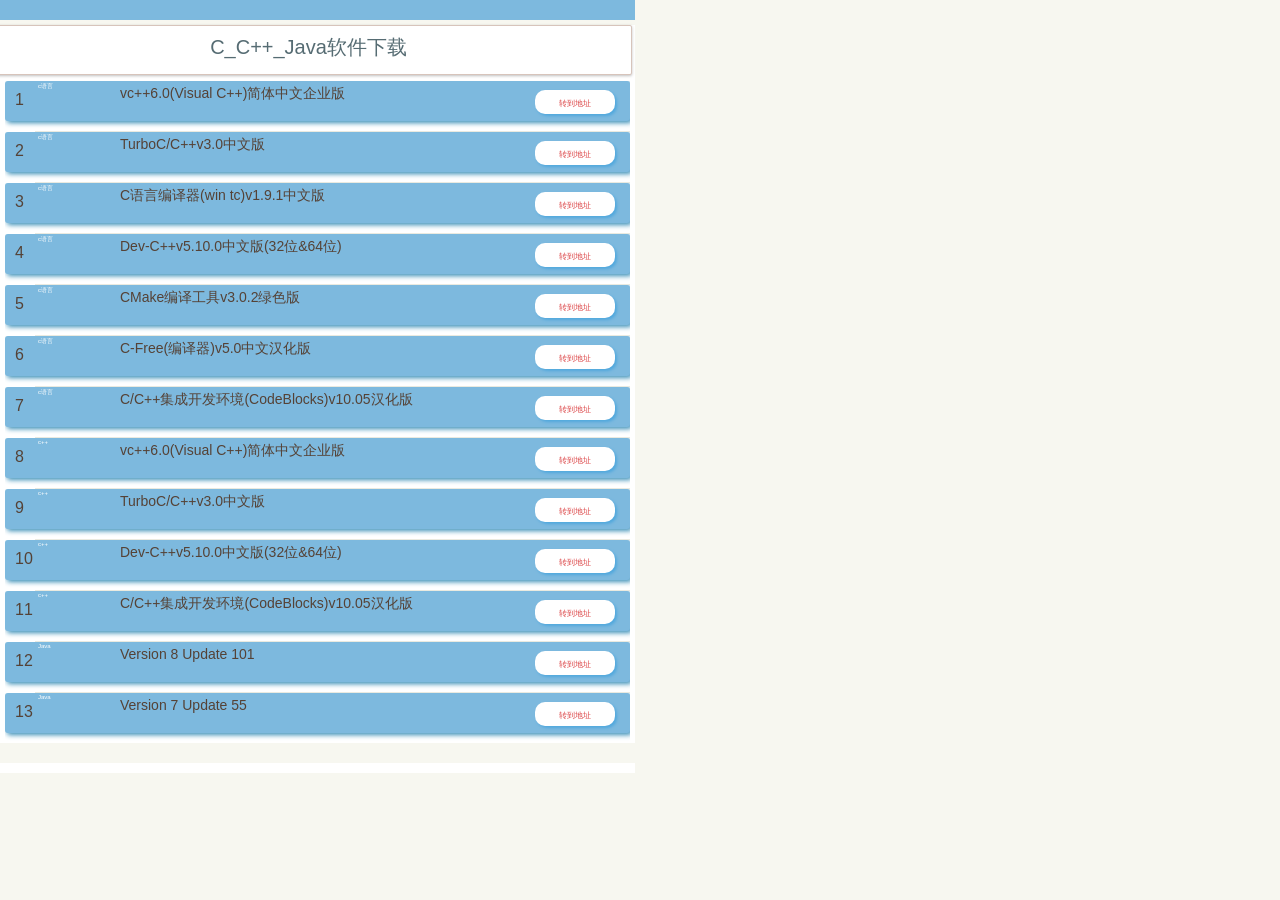
<file: iframes/0203C.html>
<!DOCTYPE HTML>
<html lang="en">
<head>
	<meta http-equiv="Content-Type" content="text/html;charset=UTF-8">
	<title>Details of Resource</title>
	<meta http-equiv="X-UA-Compatible" content="IE=edge"><!--强制浏览器按照最新的标准去渲染-->
	<!--<meta name="viewport" content="width=device-width, initial-scale=1.0, minimum-scale=1.0, maximum-scale=1.0, user-scalable=no"><!--视区宽度为屏幕宽度、缩放为1倍、用户不可缩放-->
	<meta name="format-detection" content="telephone=no"><!--手机号码不被显示为拨号连接-->
	<meta name="renderer" content="webkit"><!--极速模式-->
	<meta http-equiv="Cache-Control" content="no-siteapp"/><!--不希望被某网页转码-->
	<link rel="stylesheet" type="text/css" href="../css/style.css">
	<script type="text/javascript" src="../js/JSXTransformer.js"></script>
	<script type="text/javascript" src="../js/react.min.js"></script>
	<script type="text/javascript" src="../js/jquery.min.js"></script>
	<script type="text/jsx">
		var MainBody=React.createClass({
	allChecked: "",
	amountOfAllRegular:0,
	uncheckedPrice:0,
	isInitialised:false,
	checkedId:"",
	allItem:0,
	initialiseTimes:0,
	getInitialState: function() {
		return {
			amountOfAllCheckedItem: 0,
			allPrice: 0,
			mode: "settle",
			data: [],
			initialiseTimes:0
		};
	},
	componentDidMount: function() {

		this.loadItemFromServer();
	},
	loadItemFromServer: function() {
		$.ajax({
			url: this.props.url,
			dataType: 'json',
			success: function(data) {
				this.setState({data: data});
				var regular=0;
				var allPrice=0;
				var thisRef=this;
				this.state.data.forEach(function(shop){
					shop.items.forEach(function(item){
						thisRef.allItem++;
						if (item.itemstatus=="regular") {
							allPrice+=item.price;
							regular++;
						}
					});
				});
				this.amountOfAllRegular=regular;
				this.uncheckedPrice=allPrice;
			}.bind(this),
			error: function(xhr, status, err) {
				console.error(this.props.url, status, err.toString());
			}.bind(this)
		});
	},
	handleModeChange:function(mode){
		this.setState({
			mode:mode
		});
	},
	allDone:function(){
		this.setState({
			amountOfAllCheckedItem:0,
			allPrice:0,
			mode: "settle",
			initialiseTimes:this.state.initialiseTimes+1
		});
	},
	deleteItem:function(){
		var itemIds=this.checkedId;
		var itemData=[];
		var shopIndex=-1;
		this.state.data.forEach(function(shop){
			var shopnameIsOK=false;
			shop.items.forEach(function(item){
				if (itemIds.indexOf(item.id)==-1) {
					if (!shopnameIsOK) {
						itemData.push({
							shopname:shop.shopname,
							items:[],
							id:shop.id
						});
						shopnameIsOK=true;
						shopIndex++;
					};
					itemData[shopIndex].items.push(item);
				}
			});
		});
		this.setState({
			data:itemData,
			initialiseTimes:this.state.initialiseTimes+1
		});
	},
	initialise: function(doInitialised){
		if (doInitialised) {
			var regular=0;
			var allPrice=0;
			var thisRef=this;
			this.allItem=0;
			this.state.data.forEach(function(shop){
				thisRef.allItem++;
				shop.items.forEach(function(item){
					if (item.itemstatus=="regular") {
						allPrice+=item.price;
						regular++;
					}
				});
			});
			this.checkedId="";
			this.amountOfAllRegular=regular;
			this.uncheckedPrice=allPrice;
			this.initialiseTimes++;
		}
	},
	handleNumberChange: function(addPrice,isSelected){
		if (isSelected) {
			this.setState({
				allPrice: this.state.allPrice+addPrice
			});
		}else{
			this.uncheckedPrice+=addPrice;
			this.setState();
		}
	},
	handleAllSelect:function(allIsChecked){

		if(allIsChecked){
			var thisRef=this;
			this.state.data.forEach(function(shop){
				shop.items.forEach(function(item){
					if ((item.itemstatus=="regular"||thisRef.state.mode=="edit")
						&&item.id!==""
						&&thisRef.checkedId.indexOf(item.id)==-1) {
						thisRef.checkedId+=item.id+"[']";
					}
				});
			});
			if (this.state.mode=="edit") {
				this.setState({
					allPrice:  this.state.allPrice+this.uncheckedPrice,
					amountOfAllCheckedItem:this.allItem
				});
			}else{
				this.setState({
					allPrice:  this.state.allPrice+this.uncheckedPrice,
					amountOfAllCheckedItem:this.amountOfAllRegular
				});
			}
			
			this.uncheckedPrice=0;
		}else{
			this.checkedId="";
			this.uncheckedPrice=this.uncheckedPrice+this.state.allPrice;
			this.setState({
				allPrice:  0,
				amountOfAllCheckedItem:0
			});
		}
	},
	handleItemChange:function(itemIsChecked,priceChange,id){
		var CheckedItem=itemIsChecked?
		this.state.amountOfAllCheckedItem+1:this.state.amountOfAllCheckedItem-1;
		if (itemIsChecked) {
			this.checkedId+=id+"[']";
			this.uncheckedPrice=this.uncheckedPrice-priceChange;
			this.setState({
				allPrice: this.state.allPrice+priceChange,
				amountOfAllCheckedItem: CheckedItem
			});
		}else{
			this.checkedId=this.checkedId.replace(id+"[']","");
			this.uncheckedPrice=this.uncheckedPrice+priceChange;
			this.setState({
				allPrice: this.state.allPrice-priceChange,
				amountOfAllCheckedItem: CheckedItem
			});
			
		}
	},
	handleShopChange:function(shopIsChecked,amountOfChangedItem,priceChange,id){
		var idArray=id.split("[']");
		var thisRef=this;
		if(shopIsChecked){
			idArray.forEach(function(id,index){
				if (id!==""&&thisRef.checkedId.indexOf(id)==-1) {
					thisRef.checkedId+=(id+"[']");
				}
			});
			this.uncheckedPrice=this.uncheckedPrice-priceChange;
			this.setState({
				allPrice: this.state.allPrice+priceChange,
				amountOfAllCheckedItem:this.state.amountOfAllCheckedItem+amountOfChangedItem
			});
		}else{
			idArray.forEach(function(id,index){
				if (id!=="") {
					thisRef.checkedId=thisRef.checkedId.replace(id+"[']","");
				}
			});
			this.uncheckedPrice=this.uncheckedPrice+priceChange;
			this.setState({
				allPrice: this.state.allPrice-priceChange,
				amountOfAllCheckedItem:this.state.amountOfAllCheckedItem-amountOfChangedItem
			});
		}
	},
	render:function(){
		
		this.initialise(this.initialiseTimes!==this.state.initialiseTimes)

		// 处理全选的情况
		var thisRef=this;
		if (this.amountOfAllRegular==this.state.amountOfAllCheckedItem
			&&this.amountOfAllRegular!==0
			&&this.state.mode!=="edit") {
			this.allChecked="checked";
		}else if(this.allItem==this.state.amountOfAllCheckedItem
			&&this.state.mode=="edit"){
			this.allChecked="checked";
		}else{
			this.allChecked="";
		}


		return(
			
			<div className="mainbody">

				<TitleBox
				handleModeChange={this.handleModeChange}
				allDone={this.allDone}></TitleBox>
				<ShopList 
				allItem={this.allItem} 
				trolleyinformation={this.state.data} 
				itemTellAllDone={this.handleItemChange}
				shopTellAllDone={this.handleShopChange}
				initialiseTimes={this.state.initialiseTimes} 
				itemTellDonePrice={this.handleNumberChange}
				amountOfAllCheckedItem={this.state.amountOfAllCheckedItem}
				amountOfAllRegular={this.amountOfAllRegular}
				mode={this.state.mode}></ShopList>
				<Done 
				allChecked={this.allChecked}
				amountOfAllCheckedItem={this.state.amountOfAllCheckedItem}
				tellMainBody={this.handleAllSelect}
				allPrice={this.state.allPrice}
				mode={this.state.mode}
				deleteItem={this.deleteItem}></Done>
			</div>
			);
	}
});

/*<div>{"amountOfAllCheckedItem______"+this.state.amountOfAllCheckedItem}</div>*/
/*<div>{"this.amountOfAllRegular______"+this.amountOfAllRegular}</div>*/
/*<div>{"this.allItem______"+this.allItem}</div>*/
/*<div>{"缓冲池"+this.uncheckedPrice}</div>*/
/*<div>{"反应池"+this.state.allPrice}</div>*/

var TitleBox=React.createClass({
	mode:"settle",
	modeWord:"编辑",
	changeMode:function(){
		this.mode=this.mode=="edit"?"settle":"edit";
		this.props.handleModeChange(this.mode);
		return false;
	},
	allDone:function(){
		this.mode=this.mode=="edit"?"settle":"edit";
		this.props.allDone(this.mode);
		return false;
	},
	render:function(){
		var clickEvent=this.mode=="edit"?this.allDone:this.changeMode;
		this.modeWord=this.mode=="edit"?"完成":"编辑";
		return(
			<div className="titlebox">
				
			</div>
			);
	}
});

var ShopList=React.createClass({
	render:function(){
		var shops=[];
		var thisRef=this;
		this.props.trolleyinformation.forEach(function(shop){
			shops.push(<ShopBox 
				shopname={shop.shopname} 
				items={shop.items} 
				allItem={thisRef.props.allItem}
				itemTellAllDone={thisRef.props.itemTellAllDone}
				shopTellAllDone={thisRef.props.shopTellAllDone}
				initialiseTimes={thisRef.props.initialiseTimes} 
				itemTellDonePrice={thisRef.props.itemTellDonePrice} 
				amountOfAllCheckedItem={thisRef.props.amountOfAllCheckedItem}
				amountOfAllRegular={thisRef.props.amountOfAllRegular}
				mode={thisRef.props.mode}/>);
		});
		return(
			<div className="shoplist">
				{shops}
			</div>
			);
	}
});

var ShopBox=React.createClass({
	classString:"shopbox",
	isDisabled:true,
	allItemDisabled:"disabled",
	amountOfRegular:0,
	checked: "",
	amountOfCheckedItem:0,
	selectedPrice:0,
	unselectedPrice:0,
	isInitialised:false,
	checkedId:"",
	allShopItem:0,
	initialiseTimes:0,
	initialise:function(isInitialised,doInitialised){
		if (!isInitialised||doInitialised) {
			var thisRef=this;
			var regular=0;
			this.selectedPrice=0;
			this.unselectedPrice=0;
			this.allShopItem=0;
			this.amountOfCheckedItem=0;
			this.props.items.forEach(function(item,index){
				thisRef.allShopItem++;
				if (item.itemstatus=="regular") {
					regular++;
					thisRef.isDisabled=false;
					thisRef.allItemDisabled="";
					thisRef.unselectedPrice+=item.price;
				}
			});
			this.classString=this.isDisabled?"shopbox disabledshop":"shopbox";
			this.amountOfRegular=regular;
			this.isInitialised=true;
		}
		if(doInitialised){
			this.checked="";
			this.initialiseTimes++;
		}
	},
	handleItemNumberChange:function(addPrice,isSelected){
		if (isSelected) {
			this.selectedPrice+=addPrice;
		}else{
			this.unselectedPrice+=addPrice;
		}
	},
	handleItemChange:function(itemIsChecked,priceChange,id){
		this.amountOfCheckedItem=itemIsChecked?
		this.amountOfCheckedItem+1:this.amountOfCheckedItem-1;
		if (itemIsChecked) {
			this.checkedId+=id+"[']";
			this.unselectedPrice=this.unselectedPrice-priceChange;
			this.selectedPrice=this.selectedPrice+priceChange;
		}else{
			this.checkedId=this.checkedId.replace(id+"[']","");
			this.selectedPrice=this.selectedPrice-priceChange;
			this.unselectedPrice=this.unselectedPrice+priceChange;
		}
		if(this.props.mode=="edit"){
			this.checked=this.allShopItem==this.amountOfCheckedItem?"checked":"";
		}else{
			this.checked=this.amountOfRegular==this.amountOfCheckedItem?"checked":"";
		}
	},
	shopCheckedChange:function(){
		var allId="";
		if (this.props.mode=="edit") {
			this.props.items.forEach(function(item){
				allId+=item.id+"[']";
			});
		}else{
			this.props.items.forEach(function(item){
				if (item.itemstatus=="regular") {
					allId+=item.id+"[']";
				}
			});	
		}
		if (this.refs.shopSelect.getDOMNode().checked) {
			var thisRef=this;
			this.checkedId=allId;
			this.selectedPrice=this.selectedPrice+this.unselectedPrice;
			if(this.props.mode=="edit"){
				this.props.shopTellAllDone(
					this.refs.shopSelect.getDOMNode().checked,
					this.allShopItem-this.amountOfCheckedItem,
					this.unselectedPrice,
					allId
				);
			}else{
				this.props.shopTellAllDone(
					this.refs.shopSelect.getDOMNode().checked,
					this.amountOfRegular-this.amountOfCheckedItem,
					this.unselectedPrice,
					allId
				);
			}
			this.unselectedPrice=0;
		}else{
			this.checkedId="";
			this.unselectedPrice=this.unselectedPrice+this.selectedPrice;
			this.props.shopTellAllDone(
				this.refs.shopSelect.getDOMNode().checked,
				this.amountOfCheckedItem,
				this.selectedPrice,
				allId
			);
			this.selectedPrice=0;
		}
		this.checked=this.refs.shopSelect.getDOMNode().checked?"checked":"";
		if(this.props.mode=="edit"){
			this.amountOfCheckedItem=this.refs.shopSelect.getDOMNode().checked?
			this.allShopItem:0;
		}else{
			this.amountOfCheckedItem=this.refs.shopSelect.getDOMNode().checked?
			this.amountOfRegular:0;
		}
		
	},
	render:function(){

		// 初始化
		this.initialise(
			this.isInitialised,
			this.initialiseTimes!==this.props.initialiseTimes
			);

		if (this.props.mode=="edit") {
			this.isDisabled=false;
			this.allItemDisabled="";
		}

		// 处理全选的情况
		if(this.props.amountOfAllCheckedItem==this.props.amountOfAllRegular
			&&this.props.amountOfAllRegular!==0
			&&this.amountOfRegular!==0
			&&this.props.mode!=="edit"){
			if (this.checked!=="checked") {
				this.selectedPrice=this.selectedPrice+this.unselectedPrice;
				this.unselectedPrice=this.selectedPrice-this.unselectedPrice;
				this.selectedPrice=this.selectedPrice-this.unselectedPrice;
			}
			this.checkedId="";
			var thisRef=this;
			this.props.items.forEach(function(item){
				if (item.itemstatus=="regular") {
					thisRef.checkedId+=item.id+"[']";
				}
			});
			this.amountOfCheckedItem=this.amountOfRegular;
			this.checked="checked";
		}else if(this.props.amountOfAllCheckedItem==this.props.allItem
			&&this.props.allItem!==0&&this.props.mode=="edit"){
			this.checkedId="";
			var thisRef=this;
			this.props.items.forEach(function(item){
				thisRef.checkedId+=item.id+"[']";
			});
			this.amountOfCheckedItem=this.allShopItem;
			this.checked="checked";
		}else if(this.props.amountOfAllCheckedItem==0){
			if (this.checked=="checked") {
				this.selectedPrice=this.selectedPrice+this.unselectedPrice;
				this.unselectedPrice=this.selectedPrice-this.unselectedPrice;
				this.selectedPrice=this.selectedPrice-this.unselectedPrice;
			}
			this.checkedId="";
			this.amountOfCheckedItem=0;
			this.checked="";
		}

		// 处理子组件
		var thisRef=this;
		var items=[];
		this.props.items.forEach(function(item,index){
			items.push(<ShopItem 
				itemname={item.itemname} 
				price={item.price} 
				itemstatus={item.itemstatus}
				itempicurl={item.picUrl} 
				itemId={item.id} 
				itemmajorname={item.majorname}
				itemauthor={item.author}
				itemresUrl={item.resUrl}
				itemremarks={item.remarks}
				
				allShopItem={thisRef.allShopItem} 
				itemTellShop={thisRef.handleItemChange}
				mode={thisRef.props.mode} 
				itemTellAllDone={thisRef.props.itemTellAllDone}
				itemTellDonePrice={thisRef.props.itemTellDonePrice} 
				itemTellShopPrice={thisRef.handleItemNumberChange}
				shopAmountOfCheckedItem={thisRef.amountOfCheckedItem} 
				shopAmountOfRegular={thisRef.amountOfRegular}
				initialiseTimes={thisRef.props.initialiseTimes} 
				mode={thisRef.props.mode}/>);
			if (index!==(thisRef.props.items.length-1)) {
				items.push(<hr/>);
			}
		});


		return(
			<div className={this.classString}>
				<div className="shopname">
					{this.props.shopname}
				</div>
				<hr></hr>
				<div className="itembox">
					{items}
				</div>
			</div>
			);
	}
});

/* <div>{"this.allItemDisabled______"+this.allItemDisabled}</div> */
/* <div>{"this.amountOfRegular______"+this.amountOfRegular}</div> */
/* <div>{"this.allShopItem______"+this.allShopItem}</div> */
/* <div>{"this.checked______"+this.checked}</div> */
/* <div>{"this.amountOfCheckedItem______"+this.amountOfCheckedItem}</div> */
/* <div>{"反应池______"+this.selectedPrice}</div> */
/* <div>{"缓冲池______"+this.unselectedPrice}</div> */
/* <div>{"this.checkedId______"+this.checkedId}</div> */

var ShopItem=React.createClass({
	classString: "shopitem disableditem",
	itemstatusword: "",
	disabled: "disabled",
	checked: "",
	number:0,
	selectedPrice:0,
	unselectedPrice:0,
	isInitialised:false,
	firstInput:true,
	initialiseTimes:0,
	initialise:function(isInitialised,doInitialised){
		if (!isInitialised||doInitialised) {
			if (this.props.itemstatus=="takenOff"){
				this.itemstatusword="已下架";
				this.unselectedPrice=0;
				this.selectedPrice=0;
				this.number=0;
			}else if(this.props.itemstatus=="soldOut"){
				this.itemstatusword="卖完了";
				this.unselectedPrice=0;
				this.selectedPrice=0;
				this.number=0;
			}else{
				this.classString="shopitem";
				this.disabled="";
				this.unselectedPrice=this.props.price;
				this.selectedPrice=0;
				this.number=1;
			}
			this.isInitialised=true;
		}
		if(doInitialised){
			this.checked="";
			this.initialiseTimes++;
		}
	},
	numberChange:function(){
		if (this.firstInput) this.number="";
		var isSelected=this.refs.checkbox.getDOMNode().checked;
		var temp=this.refs.number.getDOMNode().value.replace(/^0*/,"");
		if(temp.match(/^(?:1|[1-9][0-9]?|99)$/)){
			if (this.number==""&&this.firstInput) {
				this.number="";
				this.firstInput=false;
			}else{
				this.number=(this.number>99)?99:temp;
			}
		}else{
			if (temp.match(/^-?\d+$/)) {
				if (temp>99) {
					this.number=99;
				}
			}else{
				this.number=0;
			}
		}
		if (isSelected) {
			var newAllPrice=this.number*this.props.price;
			var oldAllPrice=this.selectedPrice;
			this.selectedPrice=newAllPrice;
			this.unselectedPrice=0;
			this.props.itemTellShopPrice(newAllPrice-oldAllPrice,isSelected);
			this.props.itemTellDonePrice(newAllPrice-oldAllPrice,isSelected);
		}else{
			var newAllPrice=this.number*this.props.price;
			var oldAllPrice=this.unselectedPrice;
			this.unselectedPrice=newAllPrice;
			this.selectedPrice=0;
			this.props.itemTellShopPrice(newAllPrice-oldAllPrice,isSelected);
			this.props.itemTellDonePrice(newAllPrice-oldAllPrice,isSelected);
		}

	},
	itemCheckedChange:function(){
		this.checked=this.refs.checkbox.getDOMNode().checked?"checked":"";
		if (this.checked=="checked") {
			this.selectedPrice=this.unselectedPrice;
			this.unselectedPrice=0;
			this.props.itemTellShop(
				this.refs.checkbox.getDOMNode().checked,
				this.selectedPrice,
				this.props.itemId
				);
			this.props.itemTellAllDone(
				this.refs.checkbox.getDOMNode().checked,
				this.selectedPrice,
				this.props.itemId
				);
		}else{
			this.unselectedPrice=this.selectedPrice;
			this.selectedPrice=0;
			this.props.itemTellShop(
				this.refs.checkbox.getDOMNode().checked,
				this.unselectedPrice,
				this.props.itemId
				);
			this.props.itemTellAllDone(
				this.refs.checkbox.getDOMNode().checked,
				this.unselectedPrice,
				this.props.itemId
				);
		}
		
	},
	render:function(){

		// 初始化
		this.initialise(
			this.isInitialised,
			this.initialiseTimes!==this.props.initialiseTimes
			);
		if (this.props.itemstatus=="takenOff"){
			this.classString="shopitem disableditem";
			if (this.props.mode=="edit") {
				this.disabled="";
			}else{
				this.disabled="disabled";
			}
			this.itemstatusword="已下架";
		}else if(this.props.itemstatus=="soldOut"){
			this.classString="shopitem disableditem";
			if (this.props.mode=="edit") {
				this.disabled="";
			}else{
				this.disabled="disabled";
			}
			this.itemstatusword="卖完了";
		}else{
			this.classString="shopitem";
			this.disabled="";
		}

		// 处理全选
		if(this.props.shopAmountOfCheckedItem==this.props.allShopItem
			&&this.props.allShopItem!==0
			&&this.props.mode=="edit"){
			this.checked="checked";
		}else if(this.props.shopAmountOfCheckedItem==this.props.shopAmountOfRegular
			&&this.props.shopAmountOfRegular!==0
			&&this.props.mode!=="edit"){
			
			if (this.checked!=="checked") {
				this.selectedPrice=this.selectedPrice+this.unselectedPrice;
				this.unselectedPrice=this.selectedPrice-this.unselectedPrice;
				this.selectedPrice=this.selectedPrice-this.unselectedPrice;
				if (this.disabled!=="disabled") {
					this.checked="checked";
				}
			}
		}else if(this.props.shopAmountOfCheckedItem==0){
			if (this.checked=="checked") {
				this.selectedPrice=this.selectedPrice+this.unselectedPrice;
				this.unselectedPrice=this.selectedPrice-this.unselectedPrice;
				this.selectedPrice=this.selectedPrice-this.unselectedPrice;
				this.checked="";
			}
		}


		return(
			<div className={this.classString}>
			<div className="item">
				<div className="itemshow">
					<div>{this.props.itemId}</div>
					<div className="authorshow">
						<div>{this.props.itemauthor}</div>
						<div>{this.props.itemmajorname}</div>
					</div>
				</div>
				
				<div className="itemname">
					{this.props.itemname}
				</div>
				<div className="remarksshow">
					{this.props.itemremarks}
				</div>
				<div className="linkbox">
					<div className="itempic"><a href={this.props.itemresUrl} target="_new">转到地址</a></div>
				</div>
			</div>	
			</div>
			);
	}
});

var Done=React.createClass({
	allChecked:"",
	style:{display:"inline"},
	handleAllSelect:function(){
		this.props.tellMainBody(this.refs.checkbox.getDOMNode().checked);
	},
	deleteItem:function(){
		this.props.deleteItem();
	},
	render:function(){
		this.allChecked=this.props.allChecked;
		this.style=(this.props.mode=="edit")?{display:"none"}:{display:"inline"};
		var buttonWord=(this.props.mode=="edit")?
		"删除":"结算("+this.props.amountOfAllCheckedItem+")";
		var clickEvent=this.props.mode=="edit"?this.deleteItem:"";
		return(
			<div className="done">
				
			</div>
			);
	}
});

React.render(
	<MainBody url="../data/Data0203C.json"/>,
	document.getElementById('myBody')
	);
	</script>
</head>
<body id="myBody">
	
</body>
</html>
</file>
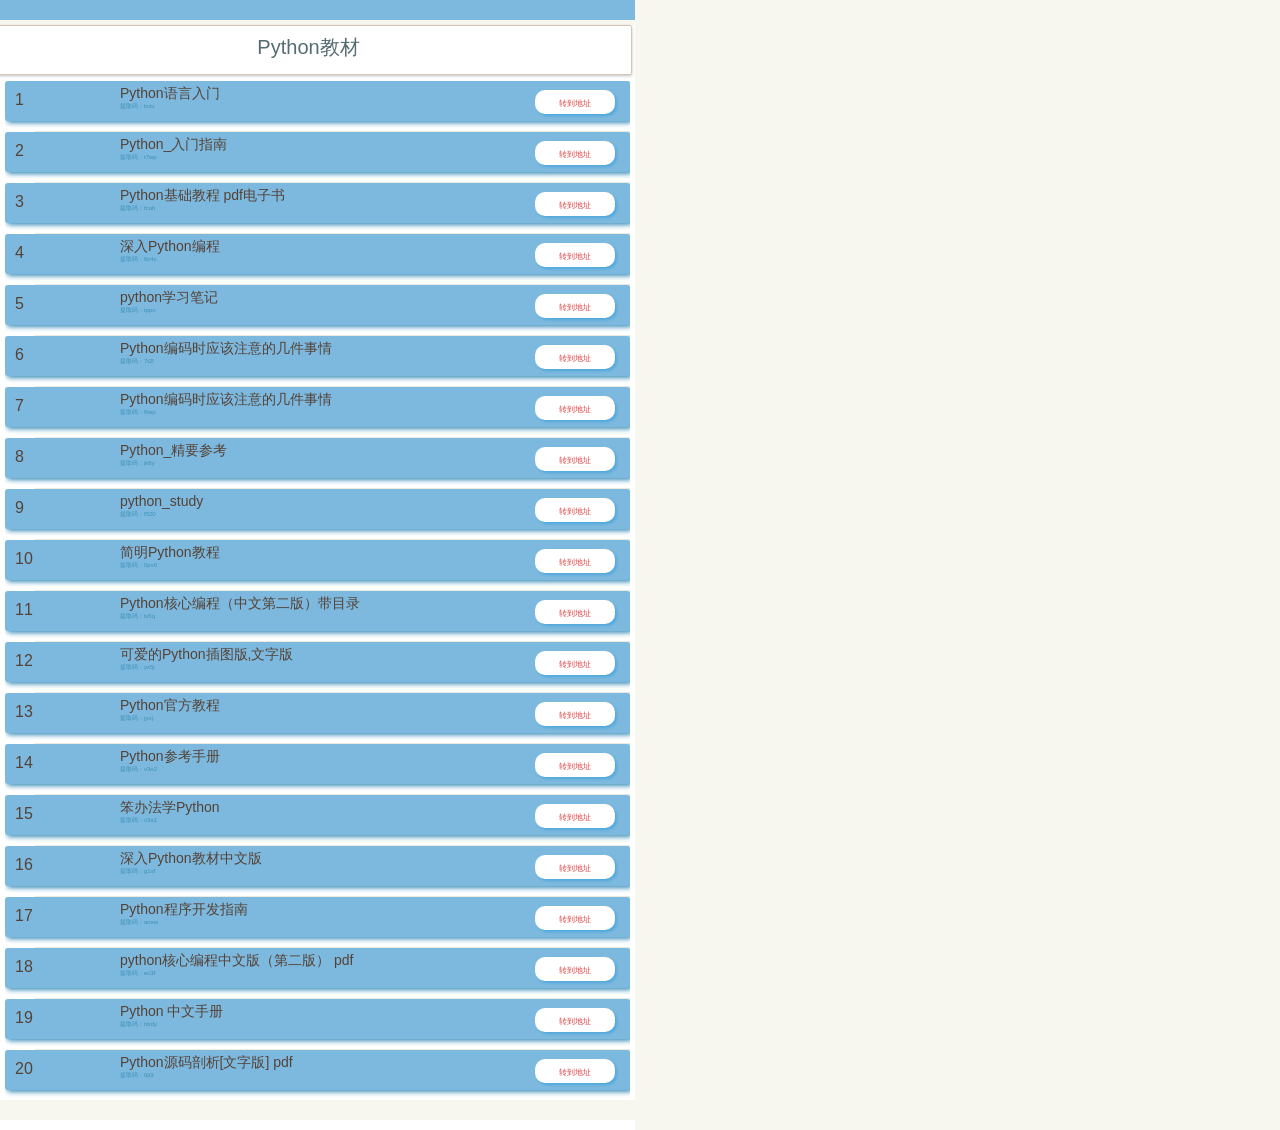
<file: iframes/0204A.html>
<!DOCTYPE HTML>
<html lang="en">
<head>
	<meta http-equiv="Content-Type" content="text/html;charset=UTF-8">
	<title>Details of Resource</title>
	<meta http-equiv="X-UA-Compatible" content="IE=edge"><!--强制浏览器按照最新的标准去渲染-->
	<!--<meta name="viewport" content="width=device-width, initial-scale=1.0, minimum-scale=1.0, maximum-scale=1.0, user-scalable=no"><!--视区宽度为屏幕宽度、缩放为1倍、用户不可缩放-->
	<meta name="format-detection" content="telephone=no"><!--手机号码不被显示为拨号连接-->
	<meta name="renderer" content="webkit"><!--极速模式-->
	<meta http-equiv="Cache-Control" content="no-siteapp"/><!--不希望被某网页转码-->
	<link rel="stylesheet" type="text/css" href="../css/style.css">
	<script type="text/javascript" src="../js/JSXTransformer.js"></script>
	<script type="text/javascript" src="../js/react.min.js"></script>
	<script type="text/javascript" src="../js/jquery.min.js"></script>
	<script type="text/jsx">
		var MainBody=React.createClass({
	allChecked: "",
	amountOfAllRegular:0,
	uncheckedPrice:0,
	isInitialised:false,
	checkedId:"",
	allItem:0,
	initialiseTimes:0,
	getInitialState: function() {
		return {
			amountOfAllCheckedItem: 0,
			allPrice: 0,
			mode: "settle",
			data: [],
			initialiseTimes:0
		};
	},
	componentDidMount: function() {

		this.loadItemFromServer();
	},
	loadItemFromServer: function() {
		$.ajax({
			url: this.props.url,
			dataType: 'json',
			success: function(data) {
				this.setState({data: data});
				var regular=0;
				var allPrice=0;
				var thisRef=this;
				this.state.data.forEach(function(shop){
					shop.items.forEach(function(item){
						thisRef.allItem++;
						if (item.itemstatus=="regular") {
							allPrice+=item.price;
							regular++;
						}
					});
				});
				this.amountOfAllRegular=regular;
				this.uncheckedPrice=allPrice;
			}.bind(this),
			error: function(xhr, status, err) {
				console.error(this.props.url, status, err.toString());
			}.bind(this)
		});
	},
	handleModeChange:function(mode){
		this.setState({
			mode:mode
		});
	},
	allDone:function(){
		this.setState({
			amountOfAllCheckedItem:0,
			allPrice:0,
			mode: "settle",
			initialiseTimes:this.state.initialiseTimes+1
		});
	},
	deleteItem:function(){
		var itemIds=this.checkedId;
		var itemData=[];
		var shopIndex=-1;
		this.state.data.forEach(function(shop){
			var shopnameIsOK=false;
			shop.items.forEach(function(item){
				if (itemIds.indexOf(item.id)==-1) {
					if (!shopnameIsOK) {
						itemData.push({
							shopname:shop.shopname,
							items:[],
							id:shop.id
						});
						shopnameIsOK=true;
						shopIndex++;
					};
					itemData[shopIndex].items.push(item);
				}
			});
		});
		this.setState({
			data:itemData,
			initialiseTimes:this.state.initialiseTimes+1
		});
	},
	initialise: function(doInitialised){
		if (doInitialised) {
			var regular=0;
			var allPrice=0;
			var thisRef=this;
			this.allItem=0;
			this.state.data.forEach(function(shop){
				thisRef.allItem++;
				shop.items.forEach(function(item){
					if (item.itemstatus=="regular") {
						allPrice+=item.price;
						regular++;
					}
				});
			});
			this.checkedId="";
			this.amountOfAllRegular=regular;
			this.uncheckedPrice=allPrice;
			this.initialiseTimes++;
		}
	},
	handleNumberChange: function(addPrice,isSelected){
		if (isSelected) {
			this.setState({
				allPrice: this.state.allPrice+addPrice
			});
		}else{
			this.uncheckedPrice+=addPrice;
			this.setState();
		}
	},
	handleAllSelect:function(allIsChecked){

		if(allIsChecked){
			var thisRef=this;
			this.state.data.forEach(function(shop){
				shop.items.forEach(function(item){
					if ((item.itemstatus=="regular"||thisRef.state.mode=="edit")
						&&item.id!==""
						&&thisRef.checkedId.indexOf(item.id)==-1) {
						thisRef.checkedId+=item.id+"[']";
					}
				});
			});
			if (this.state.mode=="edit") {
				this.setState({
					allPrice:  this.state.allPrice+this.uncheckedPrice,
					amountOfAllCheckedItem:this.allItem
				});
			}else{
				this.setState({
					allPrice:  this.state.allPrice+this.uncheckedPrice,
					amountOfAllCheckedItem:this.amountOfAllRegular
				});
			}
			
			this.uncheckedPrice=0;
		}else{
			this.checkedId="";
			this.uncheckedPrice=this.uncheckedPrice+this.state.allPrice;
			this.setState({
				allPrice:  0,
				amountOfAllCheckedItem:0
			});
		}
	},
	handleItemChange:function(itemIsChecked,priceChange,id){
		var CheckedItem=itemIsChecked?
		this.state.amountOfAllCheckedItem+1:this.state.amountOfAllCheckedItem-1;
		if (itemIsChecked) {
			this.checkedId+=id+"[']";
			this.uncheckedPrice=this.uncheckedPrice-priceChange;
			this.setState({
				allPrice: this.state.allPrice+priceChange,
				amountOfAllCheckedItem: CheckedItem
			});
		}else{
			this.checkedId=this.checkedId.replace(id+"[']","");
			this.uncheckedPrice=this.uncheckedPrice+priceChange;
			this.setState({
				allPrice: this.state.allPrice-priceChange,
				amountOfAllCheckedItem: CheckedItem
			});
			
		}
	},
	handleShopChange:function(shopIsChecked,amountOfChangedItem,priceChange,id){
		var idArray=id.split("[']");
		var thisRef=this;
		if(shopIsChecked){
			idArray.forEach(function(id,index){
				if (id!==""&&thisRef.checkedId.indexOf(id)==-1) {
					thisRef.checkedId+=(id+"[']");
				}
			});
			this.uncheckedPrice=this.uncheckedPrice-priceChange;
			this.setState({
				allPrice: this.state.allPrice+priceChange,
				amountOfAllCheckedItem:this.state.amountOfAllCheckedItem+amountOfChangedItem
			});
		}else{
			idArray.forEach(function(id,index){
				if (id!=="") {
					thisRef.checkedId=thisRef.checkedId.replace(id+"[']","");
				}
			});
			this.uncheckedPrice=this.uncheckedPrice+priceChange;
			this.setState({
				allPrice: this.state.allPrice-priceChange,
				amountOfAllCheckedItem:this.state.amountOfAllCheckedItem-amountOfChangedItem
			});
		}
	},
	render:function(){
		
		this.initialise(this.initialiseTimes!==this.state.initialiseTimes)

		// 处理全选的情况
		var thisRef=this;
		if (this.amountOfAllRegular==this.state.amountOfAllCheckedItem
			&&this.amountOfAllRegular!==0
			&&this.state.mode!=="edit") {
			this.allChecked="checked";
		}else if(this.allItem==this.state.amountOfAllCheckedItem
			&&this.state.mode=="edit"){
			this.allChecked="checked";
		}else{
			this.allChecked="";
		}


		return(
			
			<div className="mainbody">

				<TitleBox
				handleModeChange={this.handleModeChange}
				allDone={this.allDone}></TitleBox>
				<ShopList 
				allItem={this.allItem} 
				trolleyinformation={this.state.data} 
				itemTellAllDone={this.handleItemChange}
				shopTellAllDone={this.handleShopChange}
				initialiseTimes={this.state.initialiseTimes} 
				itemTellDonePrice={this.handleNumberChange}
				amountOfAllCheckedItem={this.state.amountOfAllCheckedItem}
				amountOfAllRegular={this.amountOfAllRegular}
				mode={this.state.mode}></ShopList>
				<Done 
				allChecked={this.allChecked}
				amountOfAllCheckedItem={this.state.amountOfAllCheckedItem}
				tellMainBody={this.handleAllSelect}
				allPrice={this.state.allPrice}
				mode={this.state.mode}
				deleteItem={this.deleteItem}></Done>
			</div>
			);
	}
});

/*<div>{"amountOfAllCheckedItem______"+this.state.amountOfAllCheckedItem}</div>*/
/*<div>{"this.amountOfAllRegular______"+this.amountOfAllRegular}</div>*/
/*<div>{"this.allItem______"+this.allItem}</div>*/
/*<div>{"缓冲池"+this.uncheckedPrice}</div>*/
/*<div>{"反应池"+this.state.allPrice}</div>*/

var TitleBox=React.createClass({
	mode:"settle",
	modeWord:"编辑",
	changeMode:function(){
		this.mode=this.mode=="edit"?"settle":"edit";
		this.props.handleModeChange(this.mode);
		return false;
	},
	allDone:function(){
		this.mode=this.mode=="edit"?"settle":"edit";
		this.props.allDone(this.mode);
		return false;
	},
	render:function(){
		var clickEvent=this.mode=="edit"?this.allDone:this.changeMode;
		this.modeWord=this.mode=="edit"?"完成":"编辑";
		return(
			<div className="titlebox">
				
			</div>
			);
	}
});

var ShopList=React.createClass({
	render:function(){
		var shops=[];
		var thisRef=this;
		this.props.trolleyinformation.forEach(function(shop){
			shops.push(<ShopBox 
				shopname={shop.shopname} 
				items={shop.items} 
				allItem={thisRef.props.allItem}
				itemTellAllDone={thisRef.props.itemTellAllDone}
				shopTellAllDone={thisRef.props.shopTellAllDone}
				initialiseTimes={thisRef.props.initialiseTimes} 
				itemTellDonePrice={thisRef.props.itemTellDonePrice} 
				amountOfAllCheckedItem={thisRef.props.amountOfAllCheckedItem}
				amountOfAllRegular={thisRef.props.amountOfAllRegular}
				mode={thisRef.props.mode}/>);
		});
		return(
			<div className="shoplist">
				{shops}
			</div>
			);
	}
});

var ShopBox=React.createClass({
	classString:"shopbox",
	isDisabled:true,
	allItemDisabled:"disabled",
	amountOfRegular:0,
	checked: "",
	amountOfCheckedItem:0,
	selectedPrice:0,
	unselectedPrice:0,
	isInitialised:false,
	checkedId:"",
	allShopItem:0,
	initialiseTimes:0,
	initialise:function(isInitialised,doInitialised){
		if (!isInitialised||doInitialised) {
			var thisRef=this;
			var regular=0;
			this.selectedPrice=0;
			this.unselectedPrice=0;
			this.allShopItem=0;
			this.amountOfCheckedItem=0;
			this.props.items.forEach(function(item,index){
				thisRef.allShopItem++;
				if (item.itemstatus=="regular") {
					regular++;
					thisRef.isDisabled=false;
					thisRef.allItemDisabled="";
					thisRef.unselectedPrice+=item.price;
				}
			});
			this.classString=this.isDisabled?"shopbox disabledshop":"shopbox";
			this.amountOfRegular=regular;
			this.isInitialised=true;
		}
		if(doInitialised){
			this.checked="";
			this.initialiseTimes++;
		}
	},
	handleItemNumberChange:function(addPrice,isSelected){
		if (isSelected) {
			this.selectedPrice+=addPrice;
		}else{
			this.unselectedPrice+=addPrice;
		}
	},
	handleItemChange:function(itemIsChecked,priceChange,id){
		this.amountOfCheckedItem=itemIsChecked?
		this.amountOfCheckedItem+1:this.amountOfCheckedItem-1;
		if (itemIsChecked) {
			this.checkedId+=id+"[']";
			this.unselectedPrice=this.unselectedPrice-priceChange;
			this.selectedPrice=this.selectedPrice+priceChange;
		}else{
			this.checkedId=this.checkedId.replace(id+"[']","");
			this.selectedPrice=this.selectedPrice-priceChange;
			this.unselectedPrice=this.unselectedPrice+priceChange;
		}
		if(this.props.mode=="edit"){
			this.checked=this.allShopItem==this.amountOfCheckedItem?"checked":"";
		}else{
			this.checked=this.amountOfRegular==this.amountOfCheckedItem?"checked":"";
		}
	},
	shopCheckedChange:function(){
		var allId="";
		if (this.props.mode=="edit") {
			this.props.items.forEach(function(item){
				allId+=item.id+"[']";
			});
		}else{
			this.props.items.forEach(function(item){
				if (item.itemstatus=="regular") {
					allId+=item.id+"[']";
				}
			});	
		}
		if (this.refs.shopSelect.getDOMNode().checked) {
			var thisRef=this;
			this.checkedId=allId;
			this.selectedPrice=this.selectedPrice+this.unselectedPrice;
			if(this.props.mode=="edit"){
				this.props.shopTellAllDone(
					this.refs.shopSelect.getDOMNode().checked,
					this.allShopItem-this.amountOfCheckedItem,
					this.unselectedPrice,
					allId
				);
			}else{
				this.props.shopTellAllDone(
					this.refs.shopSelect.getDOMNode().checked,
					this.amountOfRegular-this.amountOfCheckedItem,
					this.unselectedPrice,
					allId
				);
			}
			this.unselectedPrice=0;
		}else{
			this.checkedId="";
			this.unselectedPrice=this.unselectedPrice+this.selectedPrice;
			this.props.shopTellAllDone(
				this.refs.shopSelect.getDOMNode().checked,
				this.amountOfCheckedItem,
				this.selectedPrice,
				allId
			);
			this.selectedPrice=0;
		}
		this.checked=this.refs.shopSelect.getDOMNode().checked?"checked":"";
		if(this.props.mode=="edit"){
			this.amountOfCheckedItem=this.refs.shopSelect.getDOMNode().checked?
			this.allShopItem:0;
		}else{
			this.amountOfCheckedItem=this.refs.shopSelect.getDOMNode().checked?
			this.amountOfRegular:0;
		}
		
	},
	render:function(){

		// 初始化
		this.initialise(
			this.isInitialised,
			this.initialiseTimes!==this.props.initialiseTimes
			);

		if (this.props.mode=="edit") {
			this.isDisabled=false;
			this.allItemDisabled="";
		}

		// 处理全选的情况
		if(this.props.amountOfAllCheckedItem==this.props.amountOfAllRegular
			&&this.props.amountOfAllRegular!==0
			&&this.amountOfRegular!==0
			&&this.props.mode!=="edit"){
			if (this.checked!=="checked") {
				this.selectedPrice=this.selectedPrice+this.unselectedPrice;
				this.unselectedPrice=this.selectedPrice-this.unselectedPrice;
				this.selectedPrice=this.selectedPrice-this.unselectedPrice;
			}
			this.checkedId="";
			var thisRef=this;
			this.props.items.forEach(function(item){
				if (item.itemstatus=="regular") {
					thisRef.checkedId+=item.id+"[']";
				}
			});
			this.amountOfCheckedItem=this.amountOfRegular;
			this.checked="checked";
		}else if(this.props.amountOfAllCheckedItem==this.props.allItem
			&&this.props.allItem!==0&&this.props.mode=="edit"){
			this.checkedId="";
			var thisRef=this;
			this.props.items.forEach(function(item){
				thisRef.checkedId+=item.id+"[']";
			});
			this.amountOfCheckedItem=this.allShopItem;
			this.checked="checked";
		}else if(this.props.amountOfAllCheckedItem==0){
			if (this.checked=="checked") {
				this.selectedPrice=this.selectedPrice+this.unselectedPrice;
				this.unselectedPrice=this.selectedPrice-this.unselectedPrice;
				this.selectedPrice=this.selectedPrice-this.unselectedPrice;
			}
			this.checkedId="";
			this.amountOfCheckedItem=0;
			this.checked="";
		}

		// 处理子组件
		var thisRef=this;
		var items=[];
		this.props.items.forEach(function(item,index){
			items.push(<ShopItem 
				itemname={item.itemname} 
				price={item.price} 
				itemstatus={item.itemstatus}
				itempicurl={item.picUrl} 
				itemId={item.id} 
				itemmajorname={item.majorname}
				itemauthor={item.author}
				itemresUrl={item.resUrl}
				itemremarks={item.remarks}
				
				allShopItem={thisRef.allShopItem} 
				itemTellShop={thisRef.handleItemChange}
				mode={thisRef.props.mode} 
				itemTellAllDone={thisRef.props.itemTellAllDone}
				itemTellDonePrice={thisRef.props.itemTellDonePrice} 
				itemTellShopPrice={thisRef.handleItemNumberChange}
				shopAmountOfCheckedItem={thisRef.amountOfCheckedItem} 
				shopAmountOfRegular={thisRef.amountOfRegular}
				initialiseTimes={thisRef.props.initialiseTimes} 
				mode={thisRef.props.mode}/>);
			if (index!==(thisRef.props.items.length-1)) {
				items.push(<hr/>);
			}
		});


		return(
			<div className={this.classString}>
				<div className="shopname">
					{this.props.shopname}
				</div>
				<hr></hr>
				<div className="itembox">
					{items}
				</div>
			</div>
			);
	}
});

/* <div>{"this.allItemDisabled______"+this.allItemDisabled}</div> */
/* <div>{"this.amountOfRegular______"+this.amountOfRegular}</div> */
/* <div>{"this.allShopItem______"+this.allShopItem}</div> */
/* <div>{"this.checked______"+this.checked}</div> */
/* <div>{"this.amountOfCheckedItem______"+this.amountOfCheckedItem}</div> */
/* <div>{"反应池______"+this.selectedPrice}</div> */
/* <div>{"缓冲池______"+this.unselectedPrice}</div> */
/* <div>{"this.checkedId______"+this.checkedId}</div> */

var ShopItem=React.createClass({
	classString: "shopitem disableditem",
	itemstatusword: "",
	disabled: "disabled",
	checked: "",
	number:0,
	selectedPrice:0,
	unselectedPrice:0,
	isInitialised:false,
	firstInput:true,
	initialiseTimes:0,
	initialise:function(isInitialised,doInitialised){
		if (!isInitialised||doInitialised) {
			if (this.props.itemstatus=="takenOff"){
				this.itemstatusword="已下架";
				this.unselectedPrice=0;
				this.selectedPrice=0;
				this.number=0;
			}else if(this.props.itemstatus=="soldOut"){
				this.itemstatusword="卖完了";
				this.unselectedPrice=0;
				this.selectedPrice=0;
				this.number=0;
			}else{
				this.classString="shopitem";
				this.disabled="";
				this.unselectedPrice=this.props.price;
				this.selectedPrice=0;
				this.number=1;
			}
			this.isInitialised=true;
		}
		if(doInitialised){
			this.checked="";
			this.initialiseTimes++;
		}
	},
	numberChange:function(){
		if (this.firstInput) this.number="";
		var isSelected=this.refs.checkbox.getDOMNode().checked;
		var temp=this.refs.number.getDOMNode().value.replace(/^0*/,"");
		if(temp.match(/^(?:1|[1-9][0-9]?|99)$/)){
			if (this.number==""&&this.firstInput) {
				this.number="";
				this.firstInput=false;
			}else{
				this.number=(this.number>99)?99:temp;
			}
		}else{
			if (temp.match(/^-?\d+$/)) {
				if (temp>99) {
					this.number=99;
				}
			}else{
				this.number=0;
			}
		}
		if (isSelected) {
			var newAllPrice=this.number*this.props.price;
			var oldAllPrice=this.selectedPrice;
			this.selectedPrice=newAllPrice;
			this.unselectedPrice=0;
			this.props.itemTellShopPrice(newAllPrice-oldAllPrice,isSelected);
			this.props.itemTellDonePrice(newAllPrice-oldAllPrice,isSelected);
		}else{
			var newAllPrice=this.number*this.props.price;
			var oldAllPrice=this.unselectedPrice;
			this.unselectedPrice=newAllPrice;
			this.selectedPrice=0;
			this.props.itemTellShopPrice(newAllPrice-oldAllPrice,isSelected);
			this.props.itemTellDonePrice(newAllPrice-oldAllPrice,isSelected);
		}

	},
	itemCheckedChange:function(){
		this.checked=this.refs.checkbox.getDOMNode().checked?"checked":"";
		if (this.checked=="checked") {
			this.selectedPrice=this.unselectedPrice;
			this.unselectedPrice=0;
			this.props.itemTellShop(
				this.refs.checkbox.getDOMNode().checked,
				this.selectedPrice,
				this.props.itemId
				);
			this.props.itemTellAllDone(
				this.refs.checkbox.getDOMNode().checked,
				this.selectedPrice,
				this.props.itemId
				);
		}else{
			this.unselectedPrice=this.selectedPrice;
			this.selectedPrice=0;
			this.props.itemTellShop(
				this.refs.checkbox.getDOMNode().checked,
				this.unselectedPrice,
				this.props.itemId
				);
			this.props.itemTellAllDone(
				this.refs.checkbox.getDOMNode().checked,
				this.unselectedPrice,
				this.props.itemId
				);
		}
		
	},
	render:function(){

		// 初始化
		this.initialise(
			this.isInitialised,
			this.initialiseTimes!==this.props.initialiseTimes
			);
		if (this.props.itemstatus=="takenOff"){
			this.classString="shopitem disableditem";
			if (this.props.mode=="edit") {
				this.disabled="";
			}else{
				this.disabled="disabled";
			}
			this.itemstatusword="已下架";
		}else if(this.props.itemstatus=="soldOut"){
			this.classString="shopitem disableditem";
			if (this.props.mode=="edit") {
				this.disabled="";
			}else{
				this.disabled="disabled";
			}
			this.itemstatusword="卖完了";
		}else{
			this.classString="shopitem";
			this.disabled="";
		}

		// 处理全选
		if(this.props.shopAmountOfCheckedItem==this.props.allShopItem
			&&this.props.allShopItem!==0
			&&this.props.mode=="edit"){
			this.checked="checked";
		}else if(this.props.shopAmountOfCheckedItem==this.props.shopAmountOfRegular
			&&this.props.shopAmountOfRegular!==0
			&&this.props.mode!=="edit"){
			
			if (this.checked!=="checked") {
				this.selectedPrice=this.selectedPrice+this.unselectedPrice;
				this.unselectedPrice=this.selectedPrice-this.unselectedPrice;
				this.selectedPrice=this.selectedPrice-this.unselectedPrice;
				if (this.disabled!=="disabled") {
					this.checked="checked";
				}
			}
		}else if(this.props.shopAmountOfCheckedItem==0){
			if (this.checked=="checked") {
				this.selectedPrice=this.selectedPrice+this.unselectedPrice;
				this.unselectedPrice=this.selectedPrice-this.unselectedPrice;
				this.selectedPrice=this.selectedPrice-this.unselectedPrice;
				this.checked="";
			}
		}


		return(
			<div className={this.classString}>
			<div className="item">
				<div className="itemshow">
					<div>{this.props.itemId}</div>
					<div className="authorshow">
						<div>{this.props.itemauthor}</div>
						<div>{this.props.itemmajorname}</div>
					</div>
				</div>
				
				<div className="itemname">
					{this.props.itemname}
				</div>
				<div className="remarksshow">
					{this.props.itemremarks}
				</div>
				<div className="linkbox">
					<div className="itempic"><a href={this.props.itemresUrl} target="_new">转到地址</a></div>
				</div>
			</div>	
			</div>
			);
	}
});

var Done=React.createClass({
	allChecked:"",
	style:{display:"inline"},
	handleAllSelect:function(){
		this.props.tellMainBody(this.refs.checkbox.getDOMNode().checked);
	},
	deleteItem:function(){
		this.props.deleteItem();
	},
	render:function(){
		this.allChecked=this.props.allChecked;
		this.style=(this.props.mode=="edit")?{display:"none"}:{display:"inline"};
		var buttonWord=(this.props.mode=="edit")?
		"删除":"结算("+this.props.amountOfAllCheckedItem+")";
		var clickEvent=this.props.mode=="edit"?this.deleteItem:"";
		return(
			<div className="done">
				
			</div>
			);
	}
});

React.render(
	<MainBody url="../data/Data0204A.json"/>,
	document.getElementById('myBody')
	);
	</script>
</head>
<body id="myBody">
	
</body>
</html>
</file>
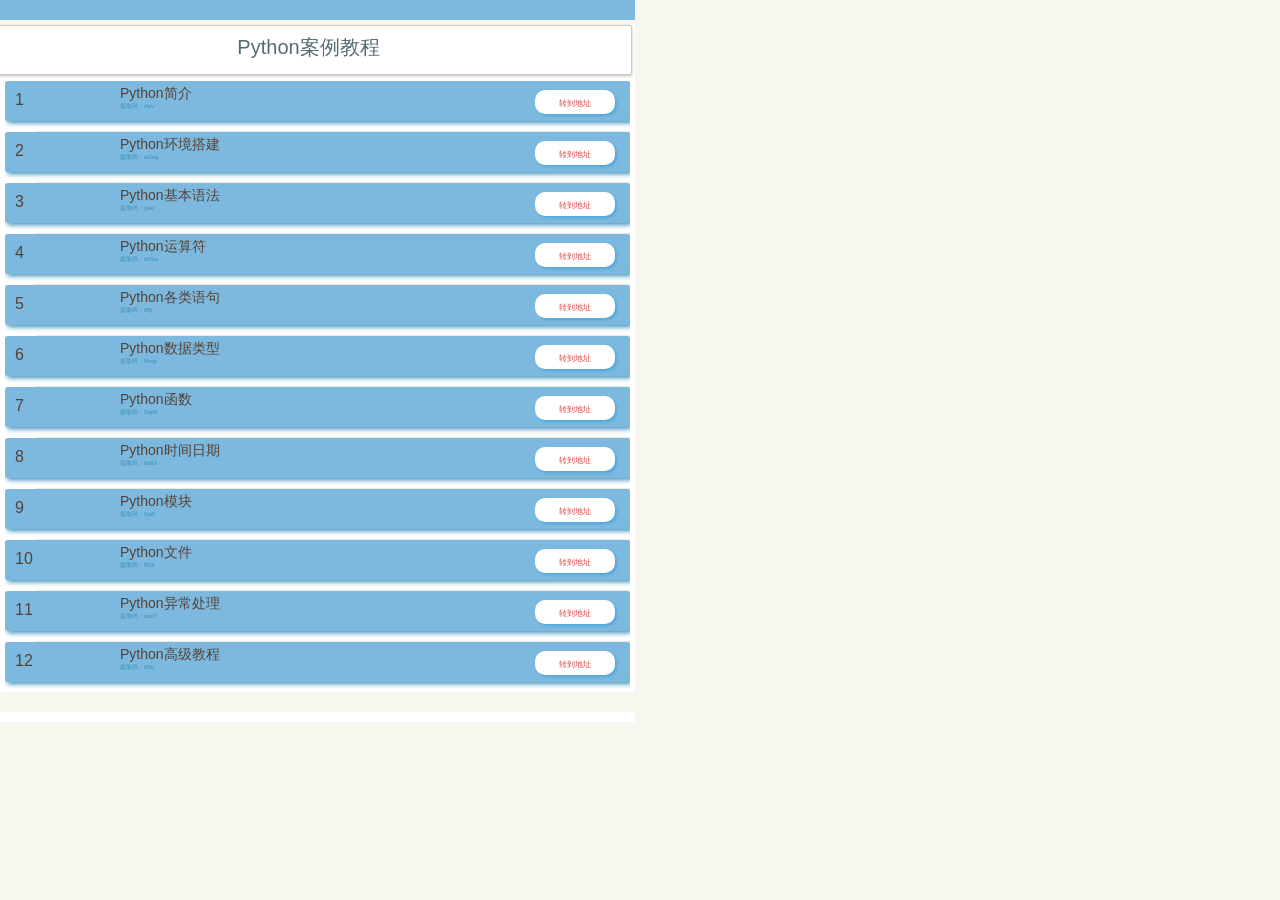
<file: iframes/0204B.html>
<!DOCTYPE HTML>
<html lang="en">
<head>
	<meta http-equiv="Content-Type" content="text/html;charset=UTF-8">
	<title>Details of Resource</title>
	<meta http-equiv="X-UA-Compatible" content="IE=edge"><!--强制浏览器按照最新的标准去渲染-->
	<!--<meta name="viewport" content="width=device-width, initial-scale=1.0, minimum-scale=1.0, maximum-scale=1.0, user-scalable=no"><!--视区宽度为屏幕宽度、缩放为1倍、用户不可缩放-->
	<meta name="format-detection" content="telephone=no"><!--手机号码不被显示为拨号连接-->
	<meta name="renderer" content="webkit"><!--极速模式-->
	<meta http-equiv="Cache-Control" content="no-siteapp"/><!--不希望被某网页转码-->
	<link rel="stylesheet" type="text/css" href="../css/style.css">
	<script type="text/javascript" src="../js/JSXTransformer.js"></script>
	<script type="text/javascript" src="../js/react.min.js"></script>
	<script type="text/javascript" src="../js/jquery.min.js"></script>
	<script type="text/jsx">
		var MainBody=React.createClass({
	allChecked: "",
	amountOfAllRegular:0,
	uncheckedPrice:0,
	isInitialised:false,
	checkedId:"",
	allItem:0,
	initialiseTimes:0,
	getInitialState: function() {
		return {
			amountOfAllCheckedItem: 0,
			allPrice: 0,
			mode: "settle",
			data: [],
			initialiseTimes:0
		};
	},
	componentDidMount: function() {

		this.loadItemFromServer();
	},
	loadItemFromServer: function() {
		$.ajax({
			url: this.props.url,
			dataType: 'json',
			success: function(data) {
				this.setState({data: data});
				var regular=0;
				var allPrice=0;
				var thisRef=this;
				this.state.data.forEach(function(shop){
					shop.items.forEach(function(item){
						thisRef.allItem++;
						if (item.itemstatus=="regular") {
							allPrice+=item.price;
							regular++;
						}
					});
				});
				this.amountOfAllRegular=regular;
				this.uncheckedPrice=allPrice;
			}.bind(this),
			error: function(xhr, status, err) {
				console.error(this.props.url, status, err.toString());
			}.bind(this)
		});
	},
	handleModeChange:function(mode){
		this.setState({
			mode:mode
		});
	},
	allDone:function(){
		this.setState({
			amountOfAllCheckedItem:0,
			allPrice:0,
			mode: "settle",
			initialiseTimes:this.state.initialiseTimes+1
		});
	},
	deleteItem:function(){
		var itemIds=this.checkedId;
		var itemData=[];
		var shopIndex=-1;
		this.state.data.forEach(function(shop){
			var shopnameIsOK=false;
			shop.items.forEach(function(item){
				if (itemIds.indexOf(item.id)==-1) {
					if (!shopnameIsOK) {
						itemData.push({
							shopname:shop.shopname,
							items:[],
							id:shop.id
						});
						shopnameIsOK=true;
						shopIndex++;
					};
					itemData[shopIndex].items.push(item);
				}
			});
		});
		this.setState({
			data:itemData,
			initialiseTimes:this.state.initialiseTimes+1
		});
	},
	initialise: function(doInitialised){
		if (doInitialised) {
			var regular=0;
			var allPrice=0;
			var thisRef=this;
			this.allItem=0;
			this.state.data.forEach(function(shop){
				thisRef.allItem++;
				shop.items.forEach(function(item){
					if (item.itemstatus=="regular") {
						allPrice+=item.price;
						regular++;
					}
				});
			});
			this.checkedId="";
			this.amountOfAllRegular=regular;
			this.uncheckedPrice=allPrice;
			this.initialiseTimes++;
		}
	},
	handleNumberChange: function(addPrice,isSelected){
		if (isSelected) {
			this.setState({
				allPrice: this.state.allPrice+addPrice
			});
		}else{
			this.uncheckedPrice+=addPrice;
			this.setState();
		}
	},
	handleAllSelect:function(allIsChecked){

		if(allIsChecked){
			var thisRef=this;
			this.state.data.forEach(function(shop){
				shop.items.forEach(function(item){
					if ((item.itemstatus=="regular"||thisRef.state.mode=="edit")
						&&item.id!==""
						&&thisRef.checkedId.indexOf(item.id)==-1) {
						thisRef.checkedId+=item.id+"[']";
					}
				});
			});
			if (this.state.mode=="edit") {
				this.setState({
					allPrice:  this.state.allPrice+this.uncheckedPrice,
					amountOfAllCheckedItem:this.allItem
				});
			}else{
				this.setState({
					allPrice:  this.state.allPrice+this.uncheckedPrice,
					amountOfAllCheckedItem:this.amountOfAllRegular
				});
			}
			
			this.uncheckedPrice=0;
		}else{
			this.checkedId="";
			this.uncheckedPrice=this.uncheckedPrice+this.state.allPrice;
			this.setState({
				allPrice:  0,
				amountOfAllCheckedItem:0
			});
		}
	},
	handleItemChange:function(itemIsChecked,priceChange,id){
		var CheckedItem=itemIsChecked?
		this.state.amountOfAllCheckedItem+1:this.state.amountOfAllCheckedItem-1;
		if (itemIsChecked) {
			this.checkedId+=id+"[']";
			this.uncheckedPrice=this.uncheckedPrice-priceChange;
			this.setState({
				allPrice: this.state.allPrice+priceChange,
				amountOfAllCheckedItem: CheckedItem
			});
		}else{
			this.checkedId=this.checkedId.replace(id+"[']","");
			this.uncheckedPrice=this.uncheckedPrice+priceChange;
			this.setState({
				allPrice: this.state.allPrice-priceChange,
				amountOfAllCheckedItem: CheckedItem
			});
			
		}
	},
	handleShopChange:function(shopIsChecked,amountOfChangedItem,priceChange,id){
		var idArray=id.split("[']");
		var thisRef=this;
		if(shopIsChecked){
			idArray.forEach(function(id,index){
				if (id!==""&&thisRef.checkedId.indexOf(id)==-1) {
					thisRef.checkedId+=(id+"[']");
				}
			});
			this.uncheckedPrice=this.uncheckedPrice-priceChange;
			this.setState({
				allPrice: this.state.allPrice+priceChange,
				amountOfAllCheckedItem:this.state.amountOfAllCheckedItem+amountOfChangedItem
			});
		}else{
			idArray.forEach(function(id,index){
				if (id!=="") {
					thisRef.checkedId=thisRef.checkedId.replace(id+"[']","");
				}
			});
			this.uncheckedPrice=this.uncheckedPrice+priceChange;
			this.setState({
				allPrice: this.state.allPrice-priceChange,
				amountOfAllCheckedItem:this.state.amountOfAllCheckedItem-amountOfChangedItem
			});
		}
	},
	render:function(){
		
		this.initialise(this.initialiseTimes!==this.state.initialiseTimes)

		// 处理全选的情况
		var thisRef=this;
		if (this.amountOfAllRegular==this.state.amountOfAllCheckedItem
			&&this.amountOfAllRegular!==0
			&&this.state.mode!=="edit") {
			this.allChecked="checked";
		}else if(this.allItem==this.state.amountOfAllCheckedItem
			&&this.state.mode=="edit"){
			this.allChecked="checked";
		}else{
			this.allChecked="";
		}


		return(
			
			<div className="mainbody">

				<TitleBox
				handleModeChange={this.handleModeChange}
				allDone={this.allDone}></TitleBox>
				<ShopList 
				allItem={this.allItem} 
				trolleyinformation={this.state.data} 
				itemTellAllDone={this.handleItemChange}
				shopTellAllDone={this.handleShopChange}
				initialiseTimes={this.state.initialiseTimes} 
				itemTellDonePrice={this.handleNumberChange}
				amountOfAllCheckedItem={this.state.amountOfAllCheckedItem}
				amountOfAllRegular={this.amountOfAllRegular}
				mode={this.state.mode}></ShopList>
				<Done 
				allChecked={this.allChecked}
				amountOfAllCheckedItem={this.state.amountOfAllCheckedItem}
				tellMainBody={this.handleAllSelect}
				allPrice={this.state.allPrice}
				mode={this.state.mode}
				deleteItem={this.deleteItem}></Done>
			</div>
			);
	}
});

/*<div>{"amountOfAllCheckedItem______"+this.state.amountOfAllCheckedItem}</div>*/
/*<div>{"this.amountOfAllRegular______"+this.amountOfAllRegular}</div>*/
/*<div>{"this.allItem______"+this.allItem}</div>*/
/*<div>{"缓冲池"+this.uncheckedPrice}</div>*/
/*<div>{"反应池"+this.state.allPrice}</div>*/

var TitleBox=React.createClass({
	mode:"settle",
	modeWord:"编辑",
	changeMode:function(){
		this.mode=this.mode=="edit"?"settle":"edit";
		this.props.handleModeChange(this.mode);
		return false;
	},
	allDone:function(){
		this.mode=this.mode=="edit"?"settle":"edit";
		this.props.allDone(this.mode);
		return false;
	},
	render:function(){
		var clickEvent=this.mode=="edit"?this.allDone:this.changeMode;
		this.modeWord=this.mode=="edit"?"完成":"编辑";
		return(
			<div className="titlebox">
				
			</div>
			);
	}
});

var ShopList=React.createClass({
	render:function(){
		var shops=[];
		var thisRef=this;
		this.props.trolleyinformation.forEach(function(shop){
			shops.push(<ShopBox 
				shopname={shop.shopname} 
				items={shop.items} 
				allItem={thisRef.props.allItem}
				itemTellAllDone={thisRef.props.itemTellAllDone}
				shopTellAllDone={thisRef.props.shopTellAllDone}
				initialiseTimes={thisRef.props.initialiseTimes} 
				itemTellDonePrice={thisRef.props.itemTellDonePrice} 
				amountOfAllCheckedItem={thisRef.props.amountOfAllCheckedItem}
				amountOfAllRegular={thisRef.props.amountOfAllRegular}
				mode={thisRef.props.mode}/>);
		});
		return(
			<div className="shoplist">
				{shops}
			</div>
			);
	}
});

var ShopBox=React.createClass({
	classString:"shopbox",
	isDisabled:true,
	allItemDisabled:"disabled",
	amountOfRegular:0,
	checked: "",
	amountOfCheckedItem:0,
	selectedPrice:0,
	unselectedPrice:0,
	isInitialised:false,
	checkedId:"",
	allShopItem:0,
	initialiseTimes:0,
	initialise:function(isInitialised,doInitialised){
		if (!isInitialised||doInitialised) {
			var thisRef=this;
			var regular=0;
			this.selectedPrice=0;
			this.unselectedPrice=0;
			this.allShopItem=0;
			this.amountOfCheckedItem=0;
			this.props.items.forEach(function(item,index){
				thisRef.allShopItem++;
				if (item.itemstatus=="regular") {
					regular++;
					thisRef.isDisabled=false;
					thisRef.allItemDisabled="";
					thisRef.unselectedPrice+=item.price;
				}
			});
			this.classString=this.isDisabled?"shopbox disabledshop":"shopbox";
			this.amountOfRegular=regular;
			this.isInitialised=true;
		}
		if(doInitialised){
			this.checked="";
			this.initialiseTimes++;
		}
	},
	handleItemNumberChange:function(addPrice,isSelected){
		if (isSelected) {
			this.selectedPrice+=addPrice;
		}else{
			this.unselectedPrice+=addPrice;
		}
	},
	handleItemChange:function(itemIsChecked,priceChange,id){
		this.amountOfCheckedItem=itemIsChecked?
		this.amountOfCheckedItem+1:this.amountOfCheckedItem-1;
		if (itemIsChecked) {
			this.checkedId+=id+"[']";
			this.unselectedPrice=this.unselectedPrice-priceChange;
			this.selectedPrice=this.selectedPrice+priceChange;
		}else{
			this.checkedId=this.checkedId.replace(id+"[']","");
			this.selectedPrice=this.selectedPrice-priceChange;
			this.unselectedPrice=this.unselectedPrice+priceChange;
		}
		if(this.props.mode=="edit"){
			this.checked=this.allShopItem==this.amountOfCheckedItem?"checked":"";
		}else{
			this.checked=this.amountOfRegular==this.amountOfCheckedItem?"checked":"";
		}
	},
	shopCheckedChange:function(){
		var allId="";
		if (this.props.mode=="edit") {
			this.props.items.forEach(function(item){
				allId+=item.id+"[']";
			});
		}else{
			this.props.items.forEach(function(item){
				if (item.itemstatus=="regular") {
					allId+=item.id+"[']";
				}
			});	
		}
		if (this.refs.shopSelect.getDOMNode().checked) {
			var thisRef=this;
			this.checkedId=allId;
			this.selectedPrice=this.selectedPrice+this.unselectedPrice;
			if(this.props.mode=="edit"){
				this.props.shopTellAllDone(
					this.refs.shopSelect.getDOMNode().checked,
					this.allShopItem-this.amountOfCheckedItem,
					this.unselectedPrice,
					allId
				);
			}else{
				this.props.shopTellAllDone(
					this.refs.shopSelect.getDOMNode().checked,
					this.amountOfRegular-this.amountOfCheckedItem,
					this.unselectedPrice,
					allId
				);
			}
			this.unselectedPrice=0;
		}else{
			this.checkedId="";
			this.unselectedPrice=this.unselectedPrice+this.selectedPrice;
			this.props.shopTellAllDone(
				this.refs.shopSelect.getDOMNode().checked,
				this.amountOfCheckedItem,
				this.selectedPrice,
				allId
			);
			this.selectedPrice=0;
		}
		this.checked=this.refs.shopSelect.getDOMNode().checked?"checked":"";
		if(this.props.mode=="edit"){
			this.amountOfCheckedItem=this.refs.shopSelect.getDOMNode().checked?
			this.allShopItem:0;
		}else{
			this.amountOfCheckedItem=this.refs.shopSelect.getDOMNode().checked?
			this.amountOfRegular:0;
		}
		
	},
	render:function(){

		// 初始化
		this.initialise(
			this.isInitialised,
			this.initialiseTimes!==this.props.initialiseTimes
			);

		if (this.props.mode=="edit") {
			this.isDisabled=false;
			this.allItemDisabled="";
		}

		// 处理全选的情况
		if(this.props.amountOfAllCheckedItem==this.props.amountOfAllRegular
			&&this.props.amountOfAllRegular!==0
			&&this.amountOfRegular!==0
			&&this.props.mode!=="edit"){
			if (this.checked!=="checked") {
				this.selectedPrice=this.selectedPrice+this.unselectedPrice;
				this.unselectedPrice=this.selectedPrice-this.unselectedPrice;
				this.selectedPrice=this.selectedPrice-this.unselectedPrice;
			}
			this.checkedId="";
			var thisRef=this;
			this.props.items.forEach(function(item){
				if (item.itemstatus=="regular") {
					thisRef.checkedId+=item.id+"[']";
				}
			});
			this.amountOfCheckedItem=this.amountOfRegular;
			this.checked="checked";
		}else if(this.props.amountOfAllCheckedItem==this.props.allItem
			&&this.props.allItem!==0&&this.props.mode=="edit"){
			this.checkedId="";
			var thisRef=this;
			this.props.items.forEach(function(item){
				thisRef.checkedId+=item.id+"[']";
			});
			this.amountOfCheckedItem=this.allShopItem;
			this.checked="checked";
		}else if(this.props.amountOfAllCheckedItem==0){
			if (this.checked=="checked") {
				this.selectedPrice=this.selectedPrice+this.unselectedPrice;
				this.unselectedPrice=this.selectedPrice-this.unselectedPrice;
				this.selectedPrice=this.selectedPrice-this.unselectedPrice;
			}
			this.checkedId="";
			this.amountOfCheckedItem=0;
			this.checked="";
		}

		// 处理子组件
		var thisRef=this;
		var items=[];
		this.props.items.forEach(function(item,index){
			items.push(<ShopItem 
				itemname={item.itemname} 
				price={item.price} 
				itemstatus={item.itemstatus}
				itempicurl={item.picUrl} 
				itemId={item.id} 
				itemmajorname={item.majorname}
				itemauthor={item.author}
				itemresUrl={item.resUrl}
				itemremarks={item.remarks}
				
				allShopItem={thisRef.allShopItem} 
				itemTellShop={thisRef.handleItemChange}
				mode={thisRef.props.mode} 
				itemTellAllDone={thisRef.props.itemTellAllDone}
				itemTellDonePrice={thisRef.props.itemTellDonePrice} 
				itemTellShopPrice={thisRef.handleItemNumberChange}
				shopAmountOfCheckedItem={thisRef.amountOfCheckedItem} 
				shopAmountOfRegular={thisRef.amountOfRegular}
				initialiseTimes={thisRef.props.initialiseTimes} 
				mode={thisRef.props.mode}/>);
			if (index!==(thisRef.props.items.length-1)) {
				items.push(<hr/>);
			}
		});


		return(
			<div className={this.classString}>
				<div className="shopname">
					{this.props.shopname}
				</div>
				<hr></hr>
				<div className="itembox">
					{items}
				</div>
			</div>
			);
	}
});

/* <div>{"this.allItemDisabled______"+this.allItemDisabled}</div> */
/* <div>{"this.amountOfRegular______"+this.amountOfRegular}</div> */
/* <div>{"this.allShopItem______"+this.allShopItem}</div> */
/* <div>{"this.checked______"+this.checked}</div> */
/* <div>{"this.amountOfCheckedItem______"+this.amountOfCheckedItem}</div> */
/* <div>{"反应池______"+this.selectedPrice}</div> */
/* <div>{"缓冲池______"+this.unselectedPrice}</div> */
/* <div>{"this.checkedId______"+this.checkedId}</div> */

var ShopItem=React.createClass({
	classString: "shopitem disableditem",
	itemstatusword: "",
	disabled: "disabled",
	checked: "",
	number:0,
	selectedPrice:0,
	unselectedPrice:0,
	isInitialised:false,
	firstInput:true,
	initialiseTimes:0,
	initialise:function(isInitialised,doInitialised){
		if (!isInitialised||doInitialised) {
			if (this.props.itemstatus=="takenOff"){
				this.itemstatusword="已下架";
				this.unselectedPrice=0;
				this.selectedPrice=0;
				this.number=0;
			}else if(this.props.itemstatus=="soldOut"){
				this.itemstatusword="卖完了";
				this.unselectedPrice=0;
				this.selectedPrice=0;
				this.number=0;
			}else{
				this.classString="shopitem";
				this.disabled="";
				this.unselectedPrice=this.props.price;
				this.selectedPrice=0;
				this.number=1;
			}
			this.isInitialised=true;
		}
		if(doInitialised){
			this.checked="";
			this.initialiseTimes++;
		}
	},
	numberChange:function(){
		if (this.firstInput) this.number="";
		var isSelected=this.refs.checkbox.getDOMNode().checked;
		var temp=this.refs.number.getDOMNode().value.replace(/^0*/,"");
		if(temp.match(/^(?:1|[1-9][0-9]?|99)$/)){
			if (this.number==""&&this.firstInput) {
				this.number="";
				this.firstInput=false;
			}else{
				this.number=(this.number>99)?99:temp;
			}
		}else{
			if (temp.match(/^-?\d+$/)) {
				if (temp>99) {
					this.number=99;
				}
			}else{
				this.number=0;
			}
		}
		if (isSelected) {
			var newAllPrice=this.number*this.props.price;
			var oldAllPrice=this.selectedPrice;
			this.selectedPrice=newAllPrice;
			this.unselectedPrice=0;
			this.props.itemTellShopPrice(newAllPrice-oldAllPrice,isSelected);
			this.props.itemTellDonePrice(newAllPrice-oldAllPrice,isSelected);
		}else{
			var newAllPrice=this.number*this.props.price;
			var oldAllPrice=this.unselectedPrice;
			this.unselectedPrice=newAllPrice;
			this.selectedPrice=0;
			this.props.itemTellShopPrice(newAllPrice-oldAllPrice,isSelected);
			this.props.itemTellDonePrice(newAllPrice-oldAllPrice,isSelected);
		}

	},
	itemCheckedChange:function(){
		this.checked=this.refs.checkbox.getDOMNode().checked?"checked":"";
		if (this.checked=="checked") {
			this.selectedPrice=this.unselectedPrice;
			this.unselectedPrice=0;
			this.props.itemTellShop(
				this.refs.checkbox.getDOMNode().checked,
				this.selectedPrice,
				this.props.itemId
				);
			this.props.itemTellAllDone(
				this.refs.checkbox.getDOMNode().checked,
				this.selectedPrice,
				this.props.itemId
				);
		}else{
			this.unselectedPrice=this.selectedPrice;
			this.selectedPrice=0;
			this.props.itemTellShop(
				this.refs.checkbox.getDOMNode().checked,
				this.unselectedPrice,
				this.props.itemId
				);
			this.props.itemTellAllDone(
				this.refs.checkbox.getDOMNode().checked,
				this.unselectedPrice,
				this.props.itemId
				);
		}
		
	},
	render:function(){

		// 初始化
		this.initialise(
			this.isInitialised,
			this.initialiseTimes!==this.props.initialiseTimes
			);
		if (this.props.itemstatus=="takenOff"){
			this.classString="shopitem disableditem";
			if (this.props.mode=="edit") {
				this.disabled="";
			}else{
				this.disabled="disabled";
			}
			this.itemstatusword="已下架";
		}else if(this.props.itemstatus=="soldOut"){
			this.classString="shopitem disableditem";
			if (this.props.mode=="edit") {
				this.disabled="";
			}else{
				this.disabled="disabled";
			}
			this.itemstatusword="卖完了";
		}else{
			this.classString="shopitem";
			this.disabled="";
		}

		// 处理全选
		if(this.props.shopAmountOfCheckedItem==this.props.allShopItem
			&&this.props.allShopItem!==0
			&&this.props.mode=="edit"){
			this.checked="checked";
		}else if(this.props.shopAmountOfCheckedItem==this.props.shopAmountOfRegular
			&&this.props.shopAmountOfRegular!==0
			&&this.props.mode!=="edit"){
			
			if (this.checked!=="checked") {
				this.selectedPrice=this.selectedPrice+this.unselectedPrice;
				this.unselectedPrice=this.selectedPrice-this.unselectedPrice;
				this.selectedPrice=this.selectedPrice-this.unselectedPrice;
				if (this.disabled!=="disabled") {
					this.checked="checked";
				}
			}
		}else if(this.props.shopAmountOfCheckedItem==0){
			if (this.checked=="checked") {
				this.selectedPrice=this.selectedPrice+this.unselectedPrice;
				this.unselectedPrice=this.selectedPrice-this.unselectedPrice;
				this.selectedPrice=this.selectedPrice-this.unselectedPrice;
				this.checked="";
			}
		}


		return(
			<div className={this.classString}>
			<div className="item">
				<div className="itemshow">
					<div>{this.props.itemId}</div>
					<div className="authorshow">
						<div>{this.props.itemauthor}</div>
						<div>{this.props.itemmajorname}</div>
					</div>
				</div>
				
				<div className="itemname">
					{this.props.itemname}
				</div>
				<div className="remarksshow">
					{this.props.itemremarks}
				</div>
				<div className="linkbox">
					<div className="itempic"><a href={this.props.itemresUrl} target="_new">转到地址</a></div>
				</div>
			</div>	
			</div>
			);
	}
});

var Done=React.createClass({
	allChecked:"",
	style:{display:"inline"},
	handleAllSelect:function(){
		this.props.tellMainBody(this.refs.checkbox.getDOMNode().checked);
	},
	deleteItem:function(){
		this.props.deleteItem();
	},
	render:function(){
		this.allChecked=this.props.allChecked;
		this.style=(this.props.mode=="edit")?{display:"none"}:{display:"inline"};
		var buttonWord=(this.props.mode=="edit")?
		"删除":"结算("+this.props.amountOfAllCheckedItem+")";
		var clickEvent=this.props.mode=="edit"?this.deleteItem:"";
		return(
			<div className="done">
				
			</div>
			);
	}
});

React.render(
	<MainBody url="../data/Data0204B.json"/>,
	document.getElementById('myBody')
	);
	</script>
</head>
<body id="myBody">
	
</body>
</html>
</file>
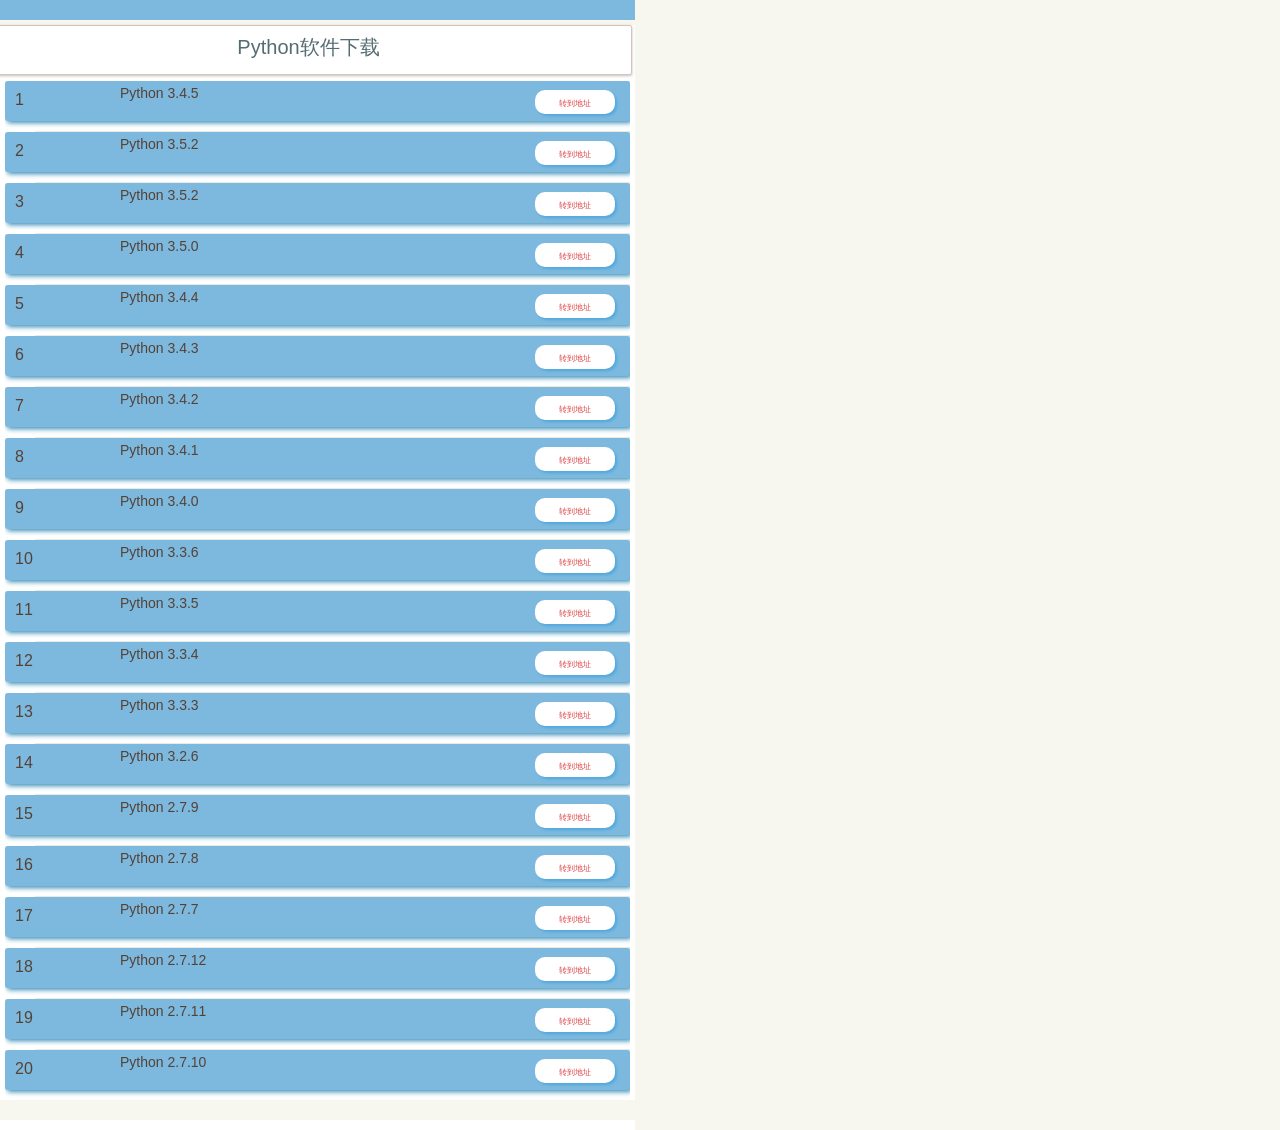
<file: iframes/0204C.html>
<!DOCTYPE HTML>
<html lang="en">
<head>
	<meta http-equiv="Content-Type" content="text/html;charset=UTF-8">
	<title>Details of Resource</title>
	<meta http-equiv="X-UA-Compatible" content="IE=edge"><!--强制浏览器按照最新的标准去渲染-->
	<!--<meta name="viewport" content="width=device-width, initial-scale=1.0, minimum-scale=1.0, maximum-scale=1.0, user-scalable=no"><!--视区宽度为屏幕宽度、缩放为1倍、用户不可缩放-->
	<meta name="format-detection" content="telephone=no"><!--手机号码不被显示为拨号连接-->
	<meta name="renderer" content="webkit"><!--极速模式-->
	<meta http-equiv="Cache-Control" content="no-siteapp"/><!--不希望被某网页转码-->
	<link rel="stylesheet" type="text/css" href="../css/style.css">
	<script type="text/javascript" src="../js/JSXTransformer.js"></script>
	<script type="text/javascript" src="../js/react.min.js"></script>
	<script type="text/javascript" src="../js/jquery.min.js"></script>
	<script type="text/jsx">
		var MainBody=React.createClass({
	allChecked: "",
	amountOfAllRegular:0,
	uncheckedPrice:0,
	isInitialised:false,
	checkedId:"",
	allItem:0,
	initialiseTimes:0,
	getInitialState: function() {
		return {
			amountOfAllCheckedItem: 0,
			allPrice: 0,
			mode: "settle",
			data: [],
			initialiseTimes:0
		};
	},
	componentDidMount: function() {

		this.loadItemFromServer();
	},
	loadItemFromServer: function() {
		$.ajax({
			url: this.props.url,
			dataType: 'json',
			success: function(data) {
				this.setState({data: data});
				var regular=0;
				var allPrice=0;
				var thisRef=this;
				this.state.data.forEach(function(shop){
					shop.items.forEach(function(item){
						thisRef.allItem++;
						if (item.itemstatus=="regular") {
							allPrice+=item.price;
							regular++;
						}
					});
				});
				this.amountOfAllRegular=regular;
				this.uncheckedPrice=allPrice;
			}.bind(this),
			error: function(xhr, status, err) {
				console.error(this.props.url, status, err.toString());
			}.bind(this)
		});
	},
	handleModeChange:function(mode){
		this.setState({
			mode:mode
		});
	},
	allDone:function(){
		this.setState({
			amountOfAllCheckedItem:0,
			allPrice:0,
			mode: "settle",
			initialiseTimes:this.state.initialiseTimes+1
		});
	},
	deleteItem:function(){
		var itemIds=this.checkedId;
		var itemData=[];
		var shopIndex=-1;
		this.state.data.forEach(function(shop){
			var shopnameIsOK=false;
			shop.items.forEach(function(item){
				if (itemIds.indexOf(item.id)==-1) {
					if (!shopnameIsOK) {
						itemData.push({
							shopname:shop.shopname,
							items:[],
							id:shop.id
						});
						shopnameIsOK=true;
						shopIndex++;
					};
					itemData[shopIndex].items.push(item);
				}
			});
		});
		this.setState({
			data:itemData,
			initialiseTimes:this.state.initialiseTimes+1
		});
	},
	initialise: function(doInitialised){
		if (doInitialised) {
			var regular=0;
			var allPrice=0;
			var thisRef=this;
			this.allItem=0;
			this.state.data.forEach(function(shop){
				thisRef.allItem++;
				shop.items.forEach(function(item){
					if (item.itemstatus=="regular") {
						allPrice+=item.price;
						regular++;
					}
				});
			});
			this.checkedId="";
			this.amountOfAllRegular=regular;
			this.uncheckedPrice=allPrice;
			this.initialiseTimes++;
		}
	},
	handleNumberChange: function(addPrice,isSelected){
		if (isSelected) {
			this.setState({
				allPrice: this.state.allPrice+addPrice
			});
		}else{
			this.uncheckedPrice+=addPrice;
			this.setState();
		}
	},
	handleAllSelect:function(allIsChecked){

		if(allIsChecked){
			var thisRef=this;
			this.state.data.forEach(function(shop){
				shop.items.forEach(function(item){
					if ((item.itemstatus=="regular"||thisRef.state.mode=="edit")
						&&item.id!==""
						&&thisRef.checkedId.indexOf(item.id)==-1) {
						thisRef.checkedId+=item.id+"[']";
					}
				});
			});
			if (this.state.mode=="edit") {
				this.setState({
					allPrice:  this.state.allPrice+this.uncheckedPrice,
					amountOfAllCheckedItem:this.allItem
				});
			}else{
				this.setState({
					allPrice:  this.state.allPrice+this.uncheckedPrice,
					amountOfAllCheckedItem:this.amountOfAllRegular
				});
			}
			
			this.uncheckedPrice=0;
		}else{
			this.checkedId="";
			this.uncheckedPrice=this.uncheckedPrice+this.state.allPrice;
			this.setState({
				allPrice:  0,
				amountOfAllCheckedItem:0
			});
		}
	},
	handleItemChange:function(itemIsChecked,priceChange,id){
		var CheckedItem=itemIsChecked?
		this.state.amountOfAllCheckedItem+1:this.state.amountOfAllCheckedItem-1;
		if (itemIsChecked) {
			this.checkedId+=id+"[']";
			this.uncheckedPrice=this.uncheckedPrice-priceChange;
			this.setState({
				allPrice: this.state.allPrice+priceChange,
				amountOfAllCheckedItem: CheckedItem
			});
		}else{
			this.checkedId=this.checkedId.replace(id+"[']","");
			this.uncheckedPrice=this.uncheckedPrice+priceChange;
			this.setState({
				allPrice: this.state.allPrice-priceChange,
				amountOfAllCheckedItem: CheckedItem
			});
			
		}
	},
	handleShopChange:function(shopIsChecked,amountOfChangedItem,priceChange,id){
		var idArray=id.split("[']");
		var thisRef=this;
		if(shopIsChecked){
			idArray.forEach(function(id,index){
				if (id!==""&&thisRef.checkedId.indexOf(id)==-1) {
					thisRef.checkedId+=(id+"[']");
				}
			});
			this.uncheckedPrice=this.uncheckedPrice-priceChange;
			this.setState({
				allPrice: this.state.allPrice+priceChange,
				amountOfAllCheckedItem:this.state.amountOfAllCheckedItem+amountOfChangedItem
			});
		}else{
			idArray.forEach(function(id,index){
				if (id!=="") {
					thisRef.checkedId=thisRef.checkedId.replace(id+"[']","");
				}
			});
			this.uncheckedPrice=this.uncheckedPrice+priceChange;
			this.setState({
				allPrice: this.state.allPrice-priceChange,
				amountOfAllCheckedItem:this.state.amountOfAllCheckedItem-amountOfChangedItem
			});
		}
	},
	render:function(){
		
		this.initialise(this.initialiseTimes!==this.state.initialiseTimes)

		// 处理全选的情况
		var thisRef=this;
		if (this.amountOfAllRegular==this.state.amountOfAllCheckedItem
			&&this.amountOfAllRegular!==0
			&&this.state.mode!=="edit") {
			this.allChecked="checked";
		}else if(this.allItem==this.state.amountOfAllCheckedItem
			&&this.state.mode=="edit"){
			this.allChecked="checked";
		}else{
			this.allChecked="";
		}


		return(
			
			<div className="mainbody">

				<TitleBox
				handleModeChange={this.handleModeChange}
				allDone={this.allDone}></TitleBox>
				<ShopList 
				allItem={this.allItem} 
				trolleyinformation={this.state.data} 
				itemTellAllDone={this.handleItemChange}
				shopTellAllDone={this.handleShopChange}
				initialiseTimes={this.state.initialiseTimes} 
				itemTellDonePrice={this.handleNumberChange}
				amountOfAllCheckedItem={this.state.amountOfAllCheckedItem}
				amountOfAllRegular={this.amountOfAllRegular}
				mode={this.state.mode}></ShopList>
				<Done 
				allChecked={this.allChecked}
				amountOfAllCheckedItem={this.state.amountOfAllCheckedItem}
				tellMainBody={this.handleAllSelect}
				allPrice={this.state.allPrice}
				mode={this.state.mode}
				deleteItem={this.deleteItem}></Done>
			</div>
			);
	}
});

/*<div>{"amountOfAllCheckedItem______"+this.state.amountOfAllCheckedItem}</div>*/
/*<div>{"this.amountOfAllRegular______"+this.amountOfAllRegular}</div>*/
/*<div>{"this.allItem______"+this.allItem}</div>*/
/*<div>{"缓冲池"+this.uncheckedPrice}</div>*/
/*<div>{"反应池"+this.state.allPrice}</div>*/

var TitleBox=React.createClass({
	mode:"settle",
	modeWord:"编辑",
	changeMode:function(){
		this.mode=this.mode=="edit"?"settle":"edit";
		this.props.handleModeChange(this.mode);
		return false;
	},
	allDone:function(){
		this.mode=this.mode=="edit"?"settle":"edit";
		this.props.allDone(this.mode);
		return false;
	},
	render:function(){
		var clickEvent=this.mode=="edit"?this.allDone:this.changeMode;
		this.modeWord=this.mode=="edit"?"完成":"编辑";
		return(
			<div className="titlebox">
				
			</div>
			);
	}
});

var ShopList=React.createClass({
	render:function(){
		var shops=[];
		var thisRef=this;
		this.props.trolleyinformation.forEach(function(shop){
			shops.push(<ShopBox 
				shopname={shop.shopname} 
				items={shop.items} 
				allItem={thisRef.props.allItem}
				itemTellAllDone={thisRef.props.itemTellAllDone}
				shopTellAllDone={thisRef.props.shopTellAllDone}
				initialiseTimes={thisRef.props.initialiseTimes} 
				itemTellDonePrice={thisRef.props.itemTellDonePrice} 
				amountOfAllCheckedItem={thisRef.props.amountOfAllCheckedItem}
				amountOfAllRegular={thisRef.props.amountOfAllRegular}
				mode={thisRef.props.mode}/>);
		});
		return(
			<div className="shoplist">
				{shops}
			</div>
			);
	}
});

var ShopBox=React.createClass({
	classString:"shopbox",
	isDisabled:true,
	allItemDisabled:"disabled",
	amountOfRegular:0,
	checked: "",
	amountOfCheckedItem:0,
	selectedPrice:0,
	unselectedPrice:0,
	isInitialised:false,
	checkedId:"",
	allShopItem:0,
	initialiseTimes:0,
	initialise:function(isInitialised,doInitialised){
		if (!isInitialised||doInitialised) {
			var thisRef=this;
			var regular=0;
			this.selectedPrice=0;
			this.unselectedPrice=0;
			this.allShopItem=0;
			this.amountOfCheckedItem=0;
			this.props.items.forEach(function(item,index){
				thisRef.allShopItem++;
				if (item.itemstatus=="regular") {
					regular++;
					thisRef.isDisabled=false;
					thisRef.allItemDisabled="";
					thisRef.unselectedPrice+=item.price;
				}
			});
			this.classString=this.isDisabled?"shopbox disabledshop":"shopbox";
			this.amountOfRegular=regular;
			this.isInitialised=true;
		}
		if(doInitialised){
			this.checked="";
			this.initialiseTimes++;
		}
	},
	handleItemNumberChange:function(addPrice,isSelected){
		if (isSelected) {
			this.selectedPrice+=addPrice;
		}else{
			this.unselectedPrice+=addPrice;
		}
	},
	handleItemChange:function(itemIsChecked,priceChange,id){
		this.amountOfCheckedItem=itemIsChecked?
		this.amountOfCheckedItem+1:this.amountOfCheckedItem-1;
		if (itemIsChecked) {
			this.checkedId+=id+"[']";
			this.unselectedPrice=this.unselectedPrice-priceChange;
			this.selectedPrice=this.selectedPrice+priceChange;
		}else{
			this.checkedId=this.checkedId.replace(id+"[']","");
			this.selectedPrice=this.selectedPrice-priceChange;
			this.unselectedPrice=this.unselectedPrice+priceChange;
		}
		if(this.props.mode=="edit"){
			this.checked=this.allShopItem==this.amountOfCheckedItem?"checked":"";
		}else{
			this.checked=this.amountOfRegular==this.amountOfCheckedItem?"checked":"";
		}
	},
	shopCheckedChange:function(){
		var allId="";
		if (this.props.mode=="edit") {
			this.props.items.forEach(function(item){
				allId+=item.id+"[']";
			});
		}else{
			this.props.items.forEach(function(item){
				if (item.itemstatus=="regular") {
					allId+=item.id+"[']";
				}
			});	
		}
		if (this.refs.shopSelect.getDOMNode().checked) {
			var thisRef=this;
			this.checkedId=allId;
			this.selectedPrice=this.selectedPrice+this.unselectedPrice;
			if(this.props.mode=="edit"){
				this.props.shopTellAllDone(
					this.refs.shopSelect.getDOMNode().checked,
					this.allShopItem-this.amountOfCheckedItem,
					this.unselectedPrice,
					allId
				);
			}else{
				this.props.shopTellAllDone(
					this.refs.shopSelect.getDOMNode().checked,
					this.amountOfRegular-this.amountOfCheckedItem,
					this.unselectedPrice,
					allId
				);
			}
			this.unselectedPrice=0;
		}else{
			this.checkedId="";
			this.unselectedPrice=this.unselectedPrice+this.selectedPrice;
			this.props.shopTellAllDone(
				this.refs.shopSelect.getDOMNode().checked,
				this.amountOfCheckedItem,
				this.selectedPrice,
				allId
			);
			this.selectedPrice=0;
		}
		this.checked=this.refs.shopSelect.getDOMNode().checked?"checked":"";
		if(this.props.mode=="edit"){
			this.amountOfCheckedItem=this.refs.shopSelect.getDOMNode().checked?
			this.allShopItem:0;
		}else{
			this.amountOfCheckedItem=this.refs.shopSelect.getDOMNode().checked?
			this.amountOfRegular:0;
		}
		
	},
	render:function(){

		// 初始化
		this.initialise(
			this.isInitialised,
			this.initialiseTimes!==this.props.initialiseTimes
			);

		if (this.props.mode=="edit") {
			this.isDisabled=false;
			this.allItemDisabled="";
		}

		// 处理全选的情况
		if(this.props.amountOfAllCheckedItem==this.props.amountOfAllRegular
			&&this.props.amountOfAllRegular!==0
			&&this.amountOfRegular!==0
			&&this.props.mode!=="edit"){
			if (this.checked!=="checked") {
				this.selectedPrice=this.selectedPrice+this.unselectedPrice;
				this.unselectedPrice=this.selectedPrice-this.unselectedPrice;
				this.selectedPrice=this.selectedPrice-this.unselectedPrice;
			}
			this.checkedId="";
			var thisRef=this;
			this.props.items.forEach(function(item){
				if (item.itemstatus=="regular") {
					thisRef.checkedId+=item.id+"[']";
				}
			});
			this.amountOfCheckedItem=this.amountOfRegular;
			this.checked="checked";
		}else if(this.props.amountOfAllCheckedItem==this.props.allItem
			&&this.props.allItem!==0&&this.props.mode=="edit"){
			this.checkedId="";
			var thisRef=this;
			this.props.items.forEach(function(item){
				thisRef.checkedId+=item.id+"[']";
			});
			this.amountOfCheckedItem=this.allShopItem;
			this.checked="checked";
		}else if(this.props.amountOfAllCheckedItem==0){
			if (this.checked=="checked") {
				this.selectedPrice=this.selectedPrice+this.unselectedPrice;
				this.unselectedPrice=this.selectedPrice-this.unselectedPrice;
				this.selectedPrice=this.selectedPrice-this.unselectedPrice;
			}
			this.checkedId="";
			this.amountOfCheckedItem=0;
			this.checked="";
		}

		// 处理子组件
		var thisRef=this;
		var items=[];
		this.props.items.forEach(function(item,index){
			items.push(<ShopItem 
				itemname={item.itemname} 
				price={item.price} 
				itemstatus={item.itemstatus}
				itempicurl={item.picUrl} 
				itemId={item.id} 
				itemmajorname={item.majorname}
				itemauthor={item.author}
				itemresUrl={item.resUrl}
				itemremarks={item.remarks}
				
				allShopItem={thisRef.allShopItem} 
				itemTellShop={thisRef.handleItemChange}
				mode={thisRef.props.mode} 
				itemTellAllDone={thisRef.props.itemTellAllDone}
				itemTellDonePrice={thisRef.props.itemTellDonePrice} 
				itemTellShopPrice={thisRef.handleItemNumberChange}
				shopAmountOfCheckedItem={thisRef.amountOfCheckedItem} 
				shopAmountOfRegular={thisRef.amountOfRegular}
				initialiseTimes={thisRef.props.initialiseTimes} 
				mode={thisRef.props.mode}/>);
			if (index!==(thisRef.props.items.length-1)) {
				items.push(<hr/>);
			}
		});


		return(
			<div className={this.classString}>
				<div className="shopname">
					{this.props.shopname}
				</div>
				<hr></hr>
				<div className="itembox">
					{items}
				</div>
			</div>
			);
	}
});

/* <div>{"this.allItemDisabled______"+this.allItemDisabled}</div> */
/* <div>{"this.amountOfRegular______"+this.amountOfRegular}</div> */
/* <div>{"this.allShopItem______"+this.allShopItem}</div> */
/* <div>{"this.checked______"+this.checked}</div> */
/* <div>{"this.amountOfCheckedItem______"+this.amountOfCheckedItem}</div> */
/* <div>{"反应池______"+this.selectedPrice}</div> */
/* <div>{"缓冲池______"+this.unselectedPrice}</div> */
/* <div>{"this.checkedId______"+this.checkedId}</div> */

var ShopItem=React.createClass({
	classString: "shopitem disableditem",
	itemstatusword: "",
	disabled: "disabled",
	checked: "",
	number:0,
	selectedPrice:0,
	unselectedPrice:0,
	isInitialised:false,
	firstInput:true,
	initialiseTimes:0,
	initialise:function(isInitialised,doInitialised){
		if (!isInitialised||doInitialised) {
			if (this.props.itemstatus=="takenOff"){
				this.itemstatusword="已下架";
				this.unselectedPrice=0;
				this.selectedPrice=0;
				this.number=0;
			}else if(this.props.itemstatus=="soldOut"){
				this.itemstatusword="卖完了";
				this.unselectedPrice=0;
				this.selectedPrice=0;
				this.number=0;
			}else{
				this.classString="shopitem";
				this.disabled="";
				this.unselectedPrice=this.props.price;
				this.selectedPrice=0;
				this.number=1;
			}
			this.isInitialised=true;
		}
		if(doInitialised){
			this.checked="";
			this.initialiseTimes++;
		}
	},
	numberChange:function(){
		if (this.firstInput) this.number="";
		var isSelected=this.refs.checkbox.getDOMNode().checked;
		var temp=this.refs.number.getDOMNode().value.replace(/^0*/,"");
		if(temp.match(/^(?:1|[1-9][0-9]?|99)$/)){
			if (this.number==""&&this.firstInput) {
				this.number="";
				this.firstInput=false;
			}else{
				this.number=(this.number>99)?99:temp;
			}
		}else{
			if (temp.match(/^-?\d+$/)) {
				if (temp>99) {
					this.number=99;
				}
			}else{
				this.number=0;
			}
		}
		if (isSelected) {
			var newAllPrice=this.number*this.props.price;
			var oldAllPrice=this.selectedPrice;
			this.selectedPrice=newAllPrice;
			this.unselectedPrice=0;
			this.props.itemTellShopPrice(newAllPrice-oldAllPrice,isSelected);
			this.props.itemTellDonePrice(newAllPrice-oldAllPrice,isSelected);
		}else{
			var newAllPrice=this.number*this.props.price;
			var oldAllPrice=this.unselectedPrice;
			this.unselectedPrice=newAllPrice;
			this.selectedPrice=0;
			this.props.itemTellShopPrice(newAllPrice-oldAllPrice,isSelected);
			this.props.itemTellDonePrice(newAllPrice-oldAllPrice,isSelected);
		}

	},
	itemCheckedChange:function(){
		this.checked=this.refs.checkbox.getDOMNode().checked?"checked":"";
		if (this.checked=="checked") {
			this.selectedPrice=this.unselectedPrice;
			this.unselectedPrice=0;
			this.props.itemTellShop(
				this.refs.checkbox.getDOMNode().checked,
				this.selectedPrice,
				this.props.itemId
				);
			this.props.itemTellAllDone(
				this.refs.checkbox.getDOMNode().checked,
				this.selectedPrice,
				this.props.itemId
				);
		}else{
			this.unselectedPrice=this.selectedPrice;
			this.selectedPrice=0;
			this.props.itemTellShop(
				this.refs.checkbox.getDOMNode().checked,
				this.unselectedPrice,
				this.props.itemId
				);
			this.props.itemTellAllDone(
				this.refs.checkbox.getDOMNode().checked,
				this.unselectedPrice,
				this.props.itemId
				);
		}
		
	},
	render:function(){

		// 初始化
		this.initialise(
			this.isInitialised,
			this.initialiseTimes!==this.props.initialiseTimes
			);
		if (this.props.itemstatus=="takenOff"){
			this.classString="shopitem disableditem";
			if (this.props.mode=="edit") {
				this.disabled="";
			}else{
				this.disabled="disabled";
			}
			this.itemstatusword="已下架";
		}else if(this.props.itemstatus=="soldOut"){
			this.classString="shopitem disableditem";
			if (this.props.mode=="edit") {
				this.disabled="";
			}else{
				this.disabled="disabled";
			}
			this.itemstatusword="卖完了";
		}else{
			this.classString="shopitem";
			this.disabled="";
		}

		// 处理全选
		if(this.props.shopAmountOfCheckedItem==this.props.allShopItem
			&&this.props.allShopItem!==0
			&&this.props.mode=="edit"){
			this.checked="checked";
		}else if(this.props.shopAmountOfCheckedItem==this.props.shopAmountOfRegular
			&&this.props.shopAmountOfRegular!==0
			&&this.props.mode!=="edit"){
			
			if (this.checked!=="checked") {
				this.selectedPrice=this.selectedPrice+this.unselectedPrice;
				this.unselectedPrice=this.selectedPrice-this.unselectedPrice;
				this.selectedPrice=this.selectedPrice-this.unselectedPrice;
				if (this.disabled!=="disabled") {
					this.checked="checked";
				}
			}
		}else if(this.props.shopAmountOfCheckedItem==0){
			if (this.checked=="checked") {
				this.selectedPrice=this.selectedPrice+this.unselectedPrice;
				this.unselectedPrice=this.selectedPrice-this.unselectedPrice;
				this.selectedPrice=this.selectedPrice-this.unselectedPrice;
				this.checked="";
			}
		}


		return(
			<div className={this.classString}>
			<div className="item">
				<div className="itemshow">
					<div>{this.props.itemId}</div>
					<div className="authorshow">
						<div>{this.props.itemauthor}</div>
						<div>{this.props.itemmajorname}</div>
					</div>
				</div>
				
				<div className="itemname">
					{this.props.itemname}
				</div>
				<div className="remarksshow">
					{this.props.itemremarks}
				</div>
				<div className="linkbox">
					<div className="itempic"><a href={this.props.itemresUrl} target="_new">转到地址</a></div>
				</div>
			</div>	
			</div>
			);
	}
});

var Done=React.createClass({
	allChecked:"",
	style:{display:"inline"},
	handleAllSelect:function(){
		this.props.tellMainBody(this.refs.checkbox.getDOMNode().checked);
	},
	deleteItem:function(){
		this.props.deleteItem();
	},
	render:function(){
		this.allChecked=this.props.allChecked;
		this.style=(this.props.mode=="edit")?{display:"none"}:{display:"inline"};
		var buttonWord=(this.props.mode=="edit")?
		"删除":"结算("+this.props.amountOfAllCheckedItem+")";
		var clickEvent=this.props.mode=="edit"?this.deleteItem:"";
		return(
			<div className="done">
				
			</div>
			);
	}
});

React.render(
	<MainBody url="../data/Data0204C.json"/>,
	document.getElementById('myBody')
	);
	</script>
</head>
<body id="myBody">
	
</body>
</html>
</file>
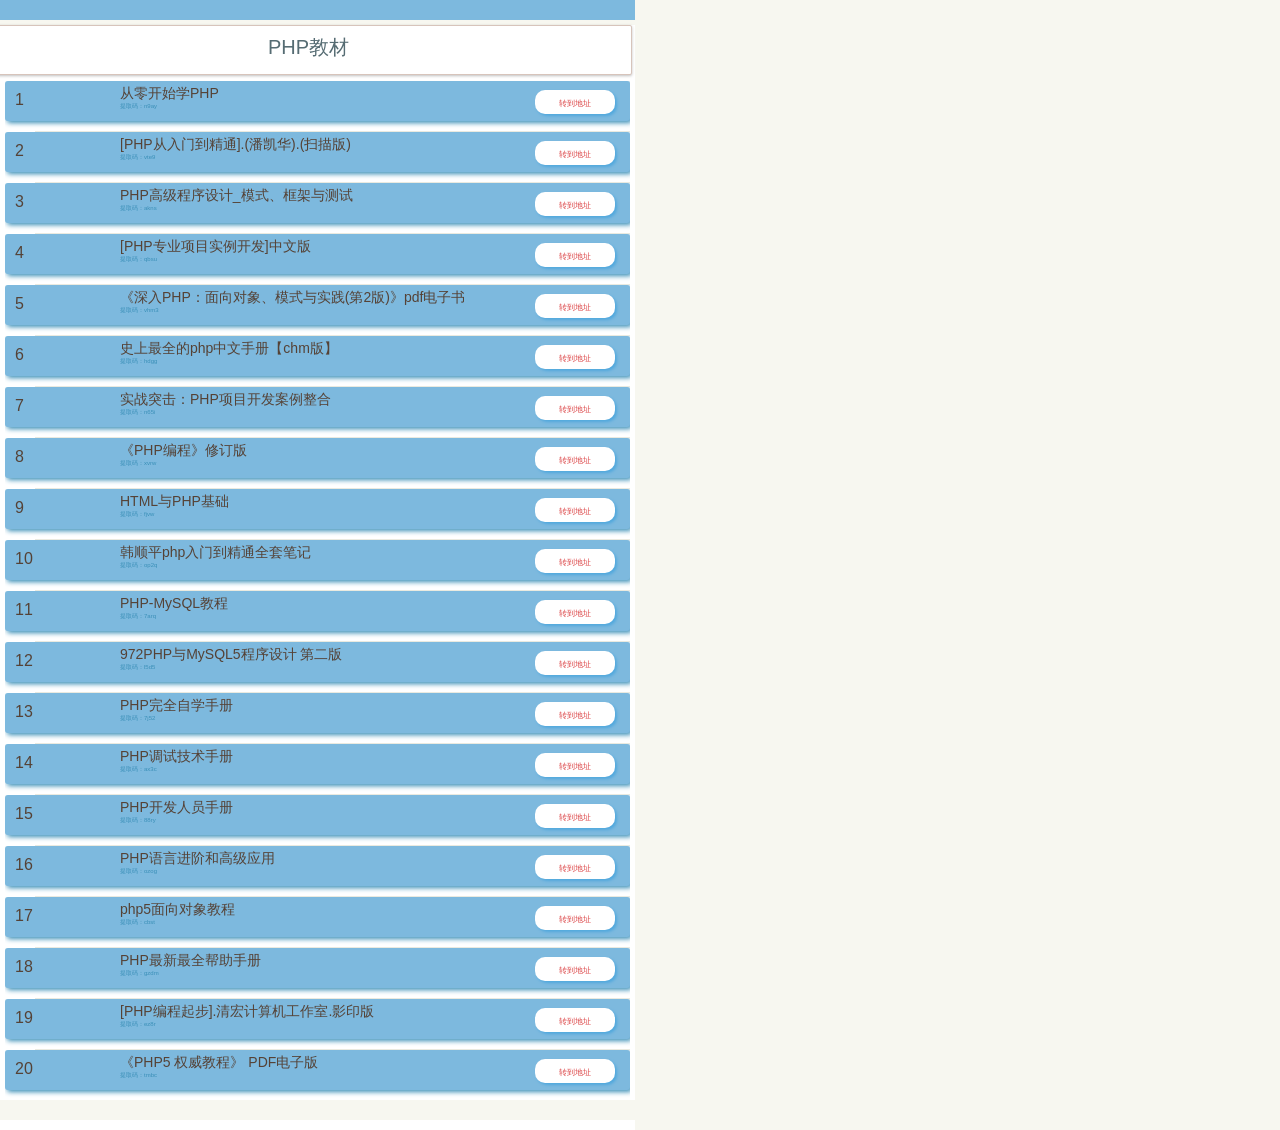
<file: iframes/0205A.html>
<!DOCTYPE HTML>
<html lang="en">
<head>
	<meta http-equiv="Content-Type" content="text/html;charset=UTF-8">
	<title>Details of Resource</title>
	<meta http-equiv="X-UA-Compatible" content="IE=edge"><!--强制浏览器按照最新的标准去渲染-->
	<!--<meta name="viewport" content="width=device-width, initial-scale=1.0, minimum-scale=1.0, maximum-scale=1.0, user-scalable=no"><!--视区宽度为屏幕宽度、缩放为1倍、用户不可缩放-->
	<meta name="format-detection" content="telephone=no"><!--手机号码不被显示为拨号连接-->
	<meta name="renderer" content="webkit"><!--极速模式-->
	<meta http-equiv="Cache-Control" content="no-siteapp"/><!--不希望被某网页转码-->
	<link rel="stylesheet" type="text/css" href="../css/style.css">
	<script type="text/javascript" src="../js/JSXTransformer.js"></script>
	<script type="text/javascript" src="../js/react.min.js"></script>
	<script type="text/javascript" src="../js/jquery.min.js"></script>
	<script type="text/jsx">
		var MainBody=React.createClass({
	allChecked: "",
	amountOfAllRegular:0,
	uncheckedPrice:0,
	isInitialised:false,
	checkedId:"",
	allItem:0,
	initialiseTimes:0,
	getInitialState: function() {
		return {
			amountOfAllCheckedItem: 0,
			allPrice: 0,
			mode: "settle",
			data: [],
			initialiseTimes:0
		};
	},
	componentDidMount: function() {

		this.loadItemFromServer();
	},
	loadItemFromServer: function() {
		$.ajax({
			url: this.props.url,
			dataType: 'json',
			success: function(data) {
				this.setState({data: data});
				var regular=0;
				var allPrice=0;
				var thisRef=this;
				this.state.data.forEach(function(shop){
					shop.items.forEach(function(item){
						thisRef.allItem++;
						if (item.itemstatus=="regular") {
							allPrice+=item.price;
							regular++;
						}
					});
				});
				this.amountOfAllRegular=regular;
				this.uncheckedPrice=allPrice;
			}.bind(this),
			error: function(xhr, status, err) {
				console.error(this.props.url, status, err.toString());
			}.bind(this)
		});
	},
	handleModeChange:function(mode){
		this.setState({
			mode:mode
		});
	},
	allDone:function(){
		this.setState({
			amountOfAllCheckedItem:0,
			allPrice:0,
			mode: "settle",
			initialiseTimes:this.state.initialiseTimes+1
		});
	},
	deleteItem:function(){
		var itemIds=this.checkedId;
		var itemData=[];
		var shopIndex=-1;
		this.state.data.forEach(function(shop){
			var shopnameIsOK=false;
			shop.items.forEach(function(item){
				if (itemIds.indexOf(item.id)==-1) {
					if (!shopnameIsOK) {
						itemData.push({
							shopname:shop.shopname,
							items:[],
							id:shop.id
						});
						shopnameIsOK=true;
						shopIndex++;
					};
					itemData[shopIndex].items.push(item);
				}
			});
		});
		this.setState({
			data:itemData,
			initialiseTimes:this.state.initialiseTimes+1
		});
	},
	initialise: function(doInitialised){
		if (doInitialised) {
			var regular=0;
			var allPrice=0;
			var thisRef=this;
			this.allItem=0;
			this.state.data.forEach(function(shop){
				thisRef.allItem++;
				shop.items.forEach(function(item){
					if (item.itemstatus=="regular") {
						allPrice+=item.price;
						regular++;
					}
				});
			});
			this.checkedId="";
			this.amountOfAllRegular=regular;
			this.uncheckedPrice=allPrice;
			this.initialiseTimes++;
		}
	},
	handleNumberChange: function(addPrice,isSelected){
		if (isSelected) {
			this.setState({
				allPrice: this.state.allPrice+addPrice
			});
		}else{
			this.uncheckedPrice+=addPrice;
			this.setState();
		}
	},
	handleAllSelect:function(allIsChecked){

		if(allIsChecked){
			var thisRef=this;
			this.state.data.forEach(function(shop){
				shop.items.forEach(function(item){
					if ((item.itemstatus=="regular"||thisRef.state.mode=="edit")
						&&item.id!==""
						&&thisRef.checkedId.indexOf(item.id)==-1) {
						thisRef.checkedId+=item.id+"[']";
					}
				});
			});
			if (this.state.mode=="edit") {
				this.setState({
					allPrice:  this.state.allPrice+this.uncheckedPrice,
					amountOfAllCheckedItem:this.allItem
				});
			}else{
				this.setState({
					allPrice:  this.state.allPrice+this.uncheckedPrice,
					amountOfAllCheckedItem:this.amountOfAllRegular
				});
			}
			
			this.uncheckedPrice=0;
		}else{
			this.checkedId="";
			this.uncheckedPrice=this.uncheckedPrice+this.state.allPrice;
			this.setState({
				allPrice:  0,
				amountOfAllCheckedItem:0
			});
		}
	},
	handleItemChange:function(itemIsChecked,priceChange,id){
		var CheckedItem=itemIsChecked?
		this.state.amountOfAllCheckedItem+1:this.state.amountOfAllCheckedItem-1;
		if (itemIsChecked) {
			this.checkedId+=id+"[']";
			this.uncheckedPrice=this.uncheckedPrice-priceChange;
			this.setState({
				allPrice: this.state.allPrice+priceChange,
				amountOfAllCheckedItem: CheckedItem
			});
		}else{
			this.checkedId=this.checkedId.replace(id+"[']","");
			this.uncheckedPrice=this.uncheckedPrice+priceChange;
			this.setState({
				allPrice: this.state.allPrice-priceChange,
				amountOfAllCheckedItem: CheckedItem
			});
			
		}
	},
	handleShopChange:function(shopIsChecked,amountOfChangedItem,priceChange,id){
		var idArray=id.split("[']");
		var thisRef=this;
		if(shopIsChecked){
			idArray.forEach(function(id,index){
				if (id!==""&&thisRef.checkedId.indexOf(id)==-1) {
					thisRef.checkedId+=(id+"[']");
				}
			});
			this.uncheckedPrice=this.uncheckedPrice-priceChange;
			this.setState({
				allPrice: this.state.allPrice+priceChange,
				amountOfAllCheckedItem:this.state.amountOfAllCheckedItem+amountOfChangedItem
			});
		}else{
			idArray.forEach(function(id,index){
				if (id!=="") {
					thisRef.checkedId=thisRef.checkedId.replace(id+"[']","");
				}
			});
			this.uncheckedPrice=this.uncheckedPrice+priceChange;
			this.setState({
				allPrice: this.state.allPrice-priceChange,
				amountOfAllCheckedItem:this.state.amountOfAllCheckedItem-amountOfChangedItem
			});
		}
	},
	render:function(){
		
		this.initialise(this.initialiseTimes!==this.state.initialiseTimes)

		// 处理全选的情况
		var thisRef=this;
		if (this.amountOfAllRegular==this.state.amountOfAllCheckedItem
			&&this.amountOfAllRegular!==0
			&&this.state.mode!=="edit") {
			this.allChecked="checked";
		}else if(this.allItem==this.state.amountOfAllCheckedItem
			&&this.state.mode=="edit"){
			this.allChecked="checked";
		}else{
			this.allChecked="";
		}


		return(
			
			<div className="mainbody">

				<TitleBox
				handleModeChange={this.handleModeChange}
				allDone={this.allDone}></TitleBox>
				<ShopList 
				allItem={this.allItem} 
				trolleyinformation={this.state.data} 
				itemTellAllDone={this.handleItemChange}
				shopTellAllDone={this.handleShopChange}
				initialiseTimes={this.state.initialiseTimes} 
				itemTellDonePrice={this.handleNumberChange}
				amountOfAllCheckedItem={this.state.amountOfAllCheckedItem}
				amountOfAllRegular={this.amountOfAllRegular}
				mode={this.state.mode}></ShopList>
				<Done 
				allChecked={this.allChecked}
				amountOfAllCheckedItem={this.state.amountOfAllCheckedItem}
				tellMainBody={this.handleAllSelect}
				allPrice={this.state.allPrice}
				mode={this.state.mode}
				deleteItem={this.deleteItem}></Done>
			</div>
			);
	}
});

/*<div>{"amountOfAllCheckedItem______"+this.state.amountOfAllCheckedItem}</div>*/
/*<div>{"this.amountOfAllRegular______"+this.amountOfAllRegular}</div>*/
/*<div>{"this.allItem______"+this.allItem}</div>*/
/*<div>{"缓冲池"+this.uncheckedPrice}</div>*/
/*<div>{"反应池"+this.state.allPrice}</div>*/

var TitleBox=React.createClass({
	mode:"settle",
	modeWord:"编辑",
	changeMode:function(){
		this.mode=this.mode=="edit"?"settle":"edit";
		this.props.handleModeChange(this.mode);
		return false;
	},
	allDone:function(){
		this.mode=this.mode=="edit"?"settle":"edit";
		this.props.allDone(this.mode);
		return false;
	},
	render:function(){
		var clickEvent=this.mode=="edit"?this.allDone:this.changeMode;
		this.modeWord=this.mode=="edit"?"完成":"编辑";
		return(
			<div className="titlebox">
				
			</div>
			);
	}
});

var ShopList=React.createClass({
	render:function(){
		var shops=[];
		var thisRef=this;
		this.props.trolleyinformation.forEach(function(shop){
			shops.push(<ShopBox 
				shopname={shop.shopname} 
				items={shop.items} 
				allItem={thisRef.props.allItem}
				itemTellAllDone={thisRef.props.itemTellAllDone}
				shopTellAllDone={thisRef.props.shopTellAllDone}
				initialiseTimes={thisRef.props.initialiseTimes} 
				itemTellDonePrice={thisRef.props.itemTellDonePrice} 
				amountOfAllCheckedItem={thisRef.props.amountOfAllCheckedItem}
				amountOfAllRegular={thisRef.props.amountOfAllRegular}
				mode={thisRef.props.mode}/>);
		});
		return(
			<div className="shoplist">
				{shops}
			</div>
			);
	}
});

var ShopBox=React.createClass({
	classString:"shopbox",
	isDisabled:true,
	allItemDisabled:"disabled",
	amountOfRegular:0,
	checked: "",
	amountOfCheckedItem:0,
	selectedPrice:0,
	unselectedPrice:0,
	isInitialised:false,
	checkedId:"",
	allShopItem:0,
	initialiseTimes:0,
	initialise:function(isInitialised,doInitialised){
		if (!isInitialised||doInitialised) {
			var thisRef=this;
			var regular=0;
			this.selectedPrice=0;
			this.unselectedPrice=0;
			this.allShopItem=0;
			this.amountOfCheckedItem=0;
			this.props.items.forEach(function(item,index){
				thisRef.allShopItem++;
				if (item.itemstatus=="regular") {
					regular++;
					thisRef.isDisabled=false;
					thisRef.allItemDisabled="";
					thisRef.unselectedPrice+=item.price;
				}
			});
			this.classString=this.isDisabled?"shopbox disabledshop":"shopbox";
			this.amountOfRegular=regular;
			this.isInitialised=true;
		}
		if(doInitialised){
			this.checked="";
			this.initialiseTimes++;
		}
	},
	handleItemNumberChange:function(addPrice,isSelected){
		if (isSelected) {
			this.selectedPrice+=addPrice;
		}else{
			this.unselectedPrice+=addPrice;
		}
	},
	handleItemChange:function(itemIsChecked,priceChange,id){
		this.amountOfCheckedItem=itemIsChecked?
		this.amountOfCheckedItem+1:this.amountOfCheckedItem-1;
		if (itemIsChecked) {
			this.checkedId+=id+"[']";
			this.unselectedPrice=this.unselectedPrice-priceChange;
			this.selectedPrice=this.selectedPrice+priceChange;
		}else{
			this.checkedId=this.checkedId.replace(id+"[']","");
			this.selectedPrice=this.selectedPrice-priceChange;
			this.unselectedPrice=this.unselectedPrice+priceChange;
		}
		if(this.props.mode=="edit"){
			this.checked=this.allShopItem==this.amountOfCheckedItem?"checked":"";
		}else{
			this.checked=this.amountOfRegular==this.amountOfCheckedItem?"checked":"";
		}
	},
	shopCheckedChange:function(){
		var allId="";
		if (this.props.mode=="edit") {
			this.props.items.forEach(function(item){
				allId+=item.id+"[']";
			});
		}else{
			this.props.items.forEach(function(item){
				if (item.itemstatus=="regular") {
					allId+=item.id+"[']";
				}
			});	
		}
		if (this.refs.shopSelect.getDOMNode().checked) {
			var thisRef=this;
			this.checkedId=allId;
			this.selectedPrice=this.selectedPrice+this.unselectedPrice;
			if(this.props.mode=="edit"){
				this.props.shopTellAllDone(
					this.refs.shopSelect.getDOMNode().checked,
					this.allShopItem-this.amountOfCheckedItem,
					this.unselectedPrice,
					allId
				);
			}else{
				this.props.shopTellAllDone(
					this.refs.shopSelect.getDOMNode().checked,
					this.amountOfRegular-this.amountOfCheckedItem,
					this.unselectedPrice,
					allId
				);
			}
			this.unselectedPrice=0;
		}else{
			this.checkedId="";
			this.unselectedPrice=this.unselectedPrice+this.selectedPrice;
			this.props.shopTellAllDone(
				this.refs.shopSelect.getDOMNode().checked,
				this.amountOfCheckedItem,
				this.selectedPrice,
				allId
			);
			this.selectedPrice=0;
		}
		this.checked=this.refs.shopSelect.getDOMNode().checked?"checked":"";
		if(this.props.mode=="edit"){
			this.amountOfCheckedItem=this.refs.shopSelect.getDOMNode().checked?
			this.allShopItem:0;
		}else{
			this.amountOfCheckedItem=this.refs.shopSelect.getDOMNode().checked?
			this.amountOfRegular:0;
		}
		
	},
	render:function(){

		// 初始化
		this.initialise(
			this.isInitialised,
			this.initialiseTimes!==this.props.initialiseTimes
			);

		if (this.props.mode=="edit") {
			this.isDisabled=false;
			this.allItemDisabled="";
		}

		// 处理全选的情况
		if(this.props.amountOfAllCheckedItem==this.props.amountOfAllRegular
			&&this.props.amountOfAllRegular!==0
			&&this.amountOfRegular!==0
			&&this.props.mode!=="edit"){
			if (this.checked!=="checked") {
				this.selectedPrice=this.selectedPrice+this.unselectedPrice;
				this.unselectedPrice=this.selectedPrice-this.unselectedPrice;
				this.selectedPrice=this.selectedPrice-this.unselectedPrice;
			}
			this.checkedId="";
			var thisRef=this;
			this.props.items.forEach(function(item){
				if (item.itemstatus=="regular") {
					thisRef.checkedId+=item.id+"[']";
				}
			});
			this.amountOfCheckedItem=this.amountOfRegular;
			this.checked="checked";
		}else if(this.props.amountOfAllCheckedItem==this.props.allItem
			&&this.props.allItem!==0&&this.props.mode=="edit"){
			this.checkedId="";
			var thisRef=this;
			this.props.items.forEach(function(item){
				thisRef.checkedId+=item.id+"[']";
			});
			this.amountOfCheckedItem=this.allShopItem;
			this.checked="checked";
		}else if(this.props.amountOfAllCheckedItem==0){
			if (this.checked=="checked") {
				this.selectedPrice=this.selectedPrice+this.unselectedPrice;
				this.unselectedPrice=this.selectedPrice-this.unselectedPrice;
				this.selectedPrice=this.selectedPrice-this.unselectedPrice;
			}
			this.checkedId="";
			this.amountOfCheckedItem=0;
			this.checked="";
		}

		// 处理子组件
		var thisRef=this;
		var items=[];
		this.props.items.forEach(function(item,index){
			items.push(<ShopItem 
				itemname={item.itemname} 
				price={item.price} 
				itemstatus={item.itemstatus}
				itempicurl={item.picUrl} 
				itemId={item.id} 
				itemmajorname={item.majorname}
				itemauthor={item.author}
				itemresUrl={item.resUrl}
				itemremarks={item.remarks}
				
				allShopItem={thisRef.allShopItem} 
				itemTellShop={thisRef.handleItemChange}
				mode={thisRef.props.mode} 
				itemTellAllDone={thisRef.props.itemTellAllDone}
				itemTellDonePrice={thisRef.props.itemTellDonePrice} 
				itemTellShopPrice={thisRef.handleItemNumberChange}
				shopAmountOfCheckedItem={thisRef.amountOfCheckedItem} 
				shopAmountOfRegular={thisRef.amountOfRegular}
				initialiseTimes={thisRef.props.initialiseTimes} 
				mode={thisRef.props.mode}/>);
			if (index!==(thisRef.props.items.length-1)) {
				items.push(<hr/>);
			}
		});


		return(
			<div className={this.classString}>
				<div className="shopname">
					{this.props.shopname}
				</div>
				<hr></hr>
				<div className="itembox">
					{items}
				</div>
			</div>
			);
	}
});

/* <div>{"this.allItemDisabled______"+this.allItemDisabled}</div> */
/* <div>{"this.amountOfRegular______"+this.amountOfRegular}</div> */
/* <div>{"this.allShopItem______"+this.allShopItem}</div> */
/* <div>{"this.checked______"+this.checked}</div> */
/* <div>{"this.amountOfCheckedItem______"+this.amountOfCheckedItem}</div> */
/* <div>{"反应池______"+this.selectedPrice}</div> */
/* <div>{"缓冲池______"+this.unselectedPrice}</div> */
/* <div>{"this.checkedId______"+this.checkedId}</div> */

var ShopItem=React.createClass({
	classString: "shopitem disableditem",
	itemstatusword: "",
	disabled: "disabled",
	checked: "",
	number:0,
	selectedPrice:0,
	unselectedPrice:0,
	isInitialised:false,
	firstInput:true,
	initialiseTimes:0,
	initialise:function(isInitialised,doInitialised){
		if (!isInitialised||doInitialised) {
			if (this.props.itemstatus=="takenOff"){
				this.itemstatusword="已下架";
				this.unselectedPrice=0;
				this.selectedPrice=0;
				this.number=0;
			}else if(this.props.itemstatus=="soldOut"){
				this.itemstatusword="卖完了";
				this.unselectedPrice=0;
				this.selectedPrice=0;
				this.number=0;
			}else{
				this.classString="shopitem";
				this.disabled="";
				this.unselectedPrice=this.props.price;
				this.selectedPrice=0;
				this.number=1;
			}
			this.isInitialised=true;
		}
		if(doInitialised){
			this.checked="";
			this.initialiseTimes++;
		}
	},
	numberChange:function(){
		if (this.firstInput) this.number="";
		var isSelected=this.refs.checkbox.getDOMNode().checked;
		var temp=this.refs.number.getDOMNode().value.replace(/^0*/,"");
		if(temp.match(/^(?:1|[1-9][0-9]?|99)$/)){
			if (this.number==""&&this.firstInput) {
				this.number="";
				this.firstInput=false;
			}else{
				this.number=(this.number>99)?99:temp;
			}
		}else{
			if (temp.match(/^-?\d+$/)) {
				if (temp>99) {
					this.number=99;
				}
			}else{
				this.number=0;
			}
		}
		if (isSelected) {
			var newAllPrice=this.number*this.props.price;
			var oldAllPrice=this.selectedPrice;
			this.selectedPrice=newAllPrice;
			this.unselectedPrice=0;
			this.props.itemTellShopPrice(newAllPrice-oldAllPrice,isSelected);
			this.props.itemTellDonePrice(newAllPrice-oldAllPrice,isSelected);
		}else{
			var newAllPrice=this.number*this.props.price;
			var oldAllPrice=this.unselectedPrice;
			this.unselectedPrice=newAllPrice;
			this.selectedPrice=0;
			this.props.itemTellShopPrice(newAllPrice-oldAllPrice,isSelected);
			this.props.itemTellDonePrice(newAllPrice-oldAllPrice,isSelected);
		}

	},
	itemCheckedChange:function(){
		this.checked=this.refs.checkbox.getDOMNode().checked?"checked":"";
		if (this.checked=="checked") {
			this.selectedPrice=this.unselectedPrice;
			this.unselectedPrice=0;
			this.props.itemTellShop(
				this.refs.checkbox.getDOMNode().checked,
				this.selectedPrice,
				this.props.itemId
				);
			this.props.itemTellAllDone(
				this.refs.checkbox.getDOMNode().checked,
				this.selectedPrice,
				this.props.itemId
				);
		}else{
			this.unselectedPrice=this.selectedPrice;
			this.selectedPrice=0;
			this.props.itemTellShop(
				this.refs.checkbox.getDOMNode().checked,
				this.unselectedPrice,
				this.props.itemId
				);
			this.props.itemTellAllDone(
				this.refs.checkbox.getDOMNode().checked,
				this.unselectedPrice,
				this.props.itemId
				);
		}
		
	},
	render:function(){

		// 初始化
		this.initialise(
			this.isInitialised,
			this.initialiseTimes!==this.props.initialiseTimes
			);
		if (this.props.itemstatus=="takenOff"){
			this.classString="shopitem disableditem";
			if (this.props.mode=="edit") {
				this.disabled="";
			}else{
				this.disabled="disabled";
			}
			this.itemstatusword="已下架";
		}else if(this.props.itemstatus=="soldOut"){
			this.classString="shopitem disableditem";
			if (this.props.mode=="edit") {
				this.disabled="";
			}else{
				this.disabled="disabled";
			}
			this.itemstatusword="卖完了";
		}else{
			this.classString="shopitem";
			this.disabled="";
		}

		// 处理全选
		if(this.props.shopAmountOfCheckedItem==this.props.allShopItem
			&&this.props.allShopItem!==0
			&&this.props.mode=="edit"){
			this.checked="checked";
		}else if(this.props.shopAmountOfCheckedItem==this.props.shopAmountOfRegular
			&&this.props.shopAmountOfRegular!==0
			&&this.props.mode!=="edit"){
			
			if (this.checked!=="checked") {
				this.selectedPrice=this.selectedPrice+this.unselectedPrice;
				this.unselectedPrice=this.selectedPrice-this.unselectedPrice;
				this.selectedPrice=this.selectedPrice-this.unselectedPrice;
				if (this.disabled!=="disabled") {
					this.checked="checked";
				}
			}
		}else if(this.props.shopAmountOfCheckedItem==0){
			if (this.checked=="checked") {
				this.selectedPrice=this.selectedPrice+this.unselectedPrice;
				this.unselectedPrice=this.selectedPrice-this.unselectedPrice;
				this.selectedPrice=this.selectedPrice-this.unselectedPrice;
				this.checked="";
			}
		}


		return(
			<div className={this.classString}>
			<div className="item">
				<div className="itemshow">
					<div>{this.props.itemId}</div>
					<div className="authorshow">
						<div>{this.props.itemauthor}</div>
						<div>{this.props.itemmajorname}</div>
					</div>
				</div>
				
				<div className="itemname">
					{this.props.itemname}
				</div>
				<div className="remarksshow">
					{this.props.itemremarks}
				</div>
				<div className="linkbox">
					<div className="itempic"><a href={this.props.itemresUrl} target="_new">转到地址</a></div>
				</div>
			</div>	
			</div>
			);
	}
});

var Done=React.createClass({
	allChecked:"",
	style:{display:"inline"},
	handleAllSelect:function(){
		this.props.tellMainBody(this.refs.checkbox.getDOMNode().checked);
	},
	deleteItem:function(){
		this.props.deleteItem();
	},
	render:function(){
		this.allChecked=this.props.allChecked;
		this.style=(this.props.mode=="edit")?{display:"none"}:{display:"inline"};
		var buttonWord=(this.props.mode=="edit")?
		"删除":"结算("+this.props.amountOfAllCheckedItem+")";
		var clickEvent=this.props.mode=="edit"?this.deleteItem:"";
		return(
			<div className="done">
				
			</div>
			);
	}
});

React.render(
	<MainBody url="../data/Data0205A.json"/>,
	document.getElementById('myBody')
	);
	</script>
</head>
<body id="myBody">
	
</body>
</html>
</file>
<file: css/styles.css>
/*
Leap Day for GitHub Pages
by Matt Graham
*/
@font-face {
  font-family: 'Quattrocento Sans';
  src: url("../fonts/quattrocentosans-bold-webfont.eot");
  src: url("../fonts/quattrocentosans-bold-webfont.eot?#iefix") format("embedded-opentype"), url("../fonts/quattrocentosans-bold-webfont.woff") format("woff"), url("../fonts/quattrocentosans-bold-webfont.ttf") format("truetype"), url("../fonts/quattrocentosans-bold-webfont.svg#QuattrocentoSansBold") format("svg");
  font-weight: bold;
  font-style: normal;
}

@font-face {
  font-family: 'Quattrocento Sans';
  src: url("../fonts/quattrocentosans-bolditalic-webfont.eot");
  src: url("../fonts/quattrocentosans-bolditalic-webfont.eot?#iefix") format("embedded-opentype"), url("../fonts/quattrocentosans-bolditalic-webfont.woff") format("woff"), url("../fonts/quattrocentosans-bolditalic-webfont.ttf") format("truetype"), url("../fonts/quattrocentosans-bolditalic-webfont.svg#QuattrocentoSansBoldItalic") format("svg");
  font-weight: bold;
  font-style: italic;
}

@font-face {
  font-family: 'Quattrocento Sans';
  src: url("../fonts/quattrocentosans-italic-webfont.eot");
  src: url("../fonts/quattrocentosans-italic-webfont.eot?#iefix") format("embedded-opentype"), url("../fonts/quattrocentosans-italic-webfont.woff") format("woff"), url("../fonts/quattrocentosans-italic-webfont.ttf") format("truetype"), url("../fonts/quattrocentosans-italic-webfont.svg#QuattrocentoSansItalic") format("svg");
  font-weight: normal;
  font-style: italic;
}

@font-face {
  font-family: 'Quattrocento Sans';
  src: url("../fonts/quattrocentosans-regular-webfont.eot");
  src: url("../fonts/quattrocentosans-regular-webfont.eot?#iefix") format("embedded-opentype"), url("../fonts/quattrocentosans-regular-webfont.woff") format("woff"), url("../fonts/quattrocentosans-regular-webfont.ttf") format("truetype"), url("../fonts/quattrocentosans-regular-webfont.svg#QuattrocentoSansRegular") format("svg");
  font-weight: normal;
  font-style: normal;
}

@font-face {
  font-family: 'Copse';
  src: url("../fonts/copse-regular-webfont.eot");
  src: url("../fonts/copse-regular-webfont.eot?#iefix") format("embedded-opentype"), url("../fonts/copse-regular-webfont.woff") format("woff"), url("../fonts/copse-regular-webfont.ttf") format("truetype"), url("../fonts/copse-regular-webfont.svg#CopseRegular") format("svg");
  font-weight: normal;
  font-style: normal;
}

@font-face {
  font-family: 'consola';
  src: url("../fonts/consola.ttf");

}
@font-face {
  font-family: '汉仪黑荔枝体简';
  src: url("../fonts/汉仪黑荔枝体简.ttf");
}

@font-face {
  font-family: '汉仪PP体简';
  src: url("../fonts/汉仪PP体简.ttf");
}

@font-face {
  font-family: '汉仪柏京体简';
  src: url("../fonts/汉仪柏京体简.ttf");
}

@font-face {
  font-family: '汉仪悠然体简';
  src: url("../fonts/汉仪悠然体简.ttf");
}


/* normalize.css 2012-02-07T12:37 UTC - https://github.com/necolas/normalize.css */
/* =============================================================================
   HTML5 display definitions
   ========================================================================== */
/*
 * Corrects block display not defined in IE6/7/8/9 & FF3
 */
article,
aside,
details,
figcaption,
figure,
footer,
header,
hgroup,
nav,
section,
summary {
  display: block;
}

/*
 * Corrects inline-block display not defined in IE6/7/8/9 & FF3
 */
audio,
canvas,
video {
  display: inline-block;
  *display: inline;
  *zoom: 1;
}

/*
 * Prevents modern browsers from displaying 'audio' without controls
 */
audio:not([controls]) {
  display: none;
}

/*
 * Addresses styling for 'hidden' attribute not present in IE7/8/9, FF3, S4
 * Known issue: no IE6 support
 */
[hidden] {
  display: none;
}

/* =============================================================================
   Base
   ========================================================================== */
/*
 * 1. Corrects text resizing oddly in IE6/7 when body font-size is set using em units
 *    http://clagnut.com/blog/348/#c790
 * 2. Prevents iOS text size adjust after orientation change, without disabling user zoom
 *    www.456bereastreet.com/archive/201012/controlling_text_size_in_safari_for_ios_without_disabling_user_zoom/
 */
html {
  font-size: 100%;
  /* 1 */
  -webkit-text-size-adjust: 100%;
  /* 2 */
  -ms-text-size-adjust: 100%;
  /* 2 */
}

/*
 * Addresses font-family inconsistency between 'textarea' and other form elements.
 */
html,
button,
input,
select,
textarea {
  font-family: sans-serif;
}

/*
 * Addresses margins handled incorrectly in IE6/7
 */
body {
  margin: 0;
}

/* =============================================================================
   Links
   ========================================================================== */
/*
 * Addresses outline displayed oddly in Chrome
 */
a:focus {
  outline: thin dotted;
}

/*
 * Improves readability when focused and also mouse hovered in all browsers
 * people.opera.com/patrickl/experiments/keyboard/test
 */
a:hover,
a:active {
  outline: 0;
}

/* =============================================================================
   Typography
   ========================================================================== */
/*
 * Addresses font sizes and margins set differently in IE6/7
 * Addresses font sizes within 'section' and 'article' in FF4+, Chrome, S5
 */
h1 {
  font-size: 2em;
  margin: 0.67em 0;
}

h2 {
  font-size: 1.5em;
  margin: 0.83em 0;
}

h3 {
  font-size: 1.17em;
  margin: 1em 0;
}

h4 {
  font-size: 1em;
  margin: 1.33em 0;
}

h5 {
  font-size: 0.83em;
  margin: 1.67em 0;
}

h6 {
  font-size: 0.75em;
  margin: 2.33em 0;
}

/*
 * Addresses styling not present in IE7/8/9, S5, Chrome
 */
abbr[title] {
  border-bottom: 1px dotted;
}

/*
 * Addresses style set to 'bolder' in FF3+, S4/5, Chrome
*/
b,
strong {
  font-weight: bold;
}

blockquote {
  margin: 1em 40px;
}

/*
 * Addresses styling not present in S5, Chrome
 */
dfn {
  font-style: italic;
}

/*
 * Addresses styling not present in IE6/7/8/9
 */
mark {
  background: #ff0;
  color: #000;
}

/*
 * Addresses margins set differently in IE6/7
 */
p,
pre {
  margin: 1em 0;
}

/*
 * Corrects font family set oddly in IE6, S4/5, Chrome
 * en.wikipedia.org/wiki/User:Davidgothberg/Test59
 */
pre,
code,
kbd,
samp {
  font-family: monospace, serif;
  _font-family: 'courier new', monospace;
  font-size: 1em;
}

/*
 * 1. Addresses CSS quotes not supported in IE6/7
 * 2. Addresses quote property not supported in S4
 */
/* 1 */
q {
  quotes: none;
}

/* 2 */
q:before,
q:after {
  content: '';
  content: none;
}

small {
  font-size: 75%;
}

/*
 * Prevents sub and sup affecting line-height in all browsers
 * gist.github.com/413930
 */
sub,
sup {
  font-size: 75%;
  line-height: 0;
  position: relative;
  vertical-align: baseline;
}

sup {
  top: -0.5em;
}

sub {
  bottom: -0.25em;
}

/* =============================================================================
   Lists
   ========================================================================== */
/*
 * Addresses margins set differently in IE6/7
 */
dl,
menu,
ol,
ul {
  margin: 1em 0;
}

dd {
  margin: 0 0 0 40px;
}

/*
 * Addresses paddings set differently in IE6/7
 */
menu,
ol,
ul {
  padding: 0 0 0 40px;
}

/*
 * Corrects list images handled incorrectly in IE7
 */
nav ul,
nav ol {
  list-style: none;
  list-style-image: none;
}

/* =============================================================================
   Embedded content
   ========================================================================== */
/*
 * 1. Removes border when inside 'a' element in IE6/7/8/9, FF3
 * 2. Improves image quality when scaled in IE7
 *    code.flickr.com/blog/2008/11/12/on-ui-quality-the-little-things-client-side-image-resizing/
 */
img {
  border: 0;
  /* 1 */
  -ms-interpolation-mode: bicubic;
  /* 2 */
}

/*
 * Corrects overflow displayed oddly in IE9
 */
svg:not(:root) {
  overflow: hidden;
}

/* =============================================================================
   Figures
   ========================================================================== */
/*
 * Addresses margin not present in IE6/7/8/9, S5, O11
 */
figure {
  margin: 0;
}

/* =============================================================================
   Forms
   ========================================================================== */
/*
 * Corrects margin displayed oddly in IE6/7
 */
form {
  margin: 0;
}

/*
 * Define consistent border, margin, and padding
 */
fieldset {
  border: 1px solid #c0c0c0;
  margin: 0 2px;
  padding: 0.35em 0.625em 0.75em;
}

/*
 * 1. Corrects color not being inherited in IE6/7/8/9
 * 2. Corrects text not wrapping in FF3 
 * 3. Corrects alignment displayed oddly in IE6/7
 */
legend {
  border: 0;
  /* 1 */
  padding: 0;
  white-space: normal;
  /* 2 */
  *margin-left: -7px;
  /* 3 */
}

/*
 * 1. Corrects font size not being inherited in all browsers
 * 2. Addresses margins set differently in IE6/7, FF3+, S5, Chrome
 * 3. Improves appearance and consistency in all browsers
 */
button,
input,
select,
textarea {
  font-size: 100%;
  /* 1 */
  margin: 0;
  /* 2 */
  vertical-align: baseline;
  /* 3 */
  *vertical-align: middle;
  /* 3 */
}

/*
 * Addresses FF3/4 setting line-height on 'input' using !important in the UA stylesheet
 */
button,
input {
  line-height: normal;
  /* 1 */
}

/*
 * 1. Improves usability and consistency of cursor style between image-type 'input' and others
 * 2. Corrects inability to style clickable 'input' types in iOS
 * 3. Removes inner spacing in IE7 without affecting normal text inputs
 *    Known issue: inner spacing remains in IE6
 */
button,
input[type="button"],
input[type="reset"],
input[type="submit"] {
  cursor: pointer;
  /* 1 */
  -webkit-appearance: button;
  /* 2 */
  *overflow: visible;
  /* 3 */
}

/*
 * Re-set default cursor for disabled elements
 */
button[disabled],
input[disabled] {
  cursor: default;
}

/*
 * 1. Addresses box sizing set to content-box in IE8/9
 * 2. Removes excess padding in IE8/9
 * 3. Removes excess padding in IE7
      Known issue: excess padding remains in IE6
 */
input[type="checkbox"],
input[type="radio"] {
  box-sizing: border-box;
  /* 1 */
  padding: 0;
  /* 2 */
  *height: 13px;
  /* 3 */
  *width: 13px;
  /* 3 */
}

/*
 * 1. Addresses appearance set to searchfield in S5, Chrome
 * 2. Addresses box-sizing set to border-box in S5, Chrome (include -moz to future-proof)
 */
input[type="search"] {
  -webkit-appearance: textfield;
  /* 1 */
  -moz-box-sizing: content-box;
  -webkit-box-sizing: content-box;
  /* 2 */
  box-sizing: content-box;
}

/*
 * Removes inner padding and search cancel button in S5, Chrome on OS X
 */
input[type="search"]::-webkit-search-decoration,
input[type="search"]::-webkit-search-cancel-button {
  -webkit-appearance: none;
}

/*
 * Removes inner padding and border in FF3+
 * www.sitepen.com/blog/2008/05/14/the-devils-in-the-details-fixing-dojos-toolbar-buttons/
 */
button::-moz-focus-inner,
input::-moz-focus-inner {
  border: 0;
  padding: 0;
}

/*
 * 1. Removes default vertical scrollbar in IE6/7/8/9
 * 2. Improves readability and alignment in all browsers
 */
textarea {
  overflow: auto;
  /* 1 */
  vertical-align: top;
  /* 2 */
}

/* =============================================================================
   Tables
   ========================================================================== */
/*
 * Remove most spacing between table cells
 */
table {
  border-collapse: collapse;
  border-spacing: 0;
}

body {
  font: 14px/22px "Quattrocento Sans", "Helvetica Neue", Helvetica, Arial, sans-serif;
  color: #666;
  font-weight: 300;
  margin: 0px;
  padding: 0px 0 20px 0px;
}

h1, h2, h3, h4, h5, h6 {
  color: #333;
  margin: 0 0 10px;
}

p, ul, ol, table, pre, dl {
  margin: 0 0 20px;
}

h1, h2, h3 {
  line-height: 1.1;
}

h1 {
  font-size: 28px;
}

h2 {
  font-size: 24px;
  color: #393939;
}

h3, h4, h5, h6 {
  color: #666666;
}

h3 {
  font-size: 18px;
  line-height: 24px;
}

a {
  color: #3399cc;
  font-weight: 400;
  text-decoration: none;
}

a small {
  font-size: 11px;
  color: #666;
  margin-top: -0.6em;
  display: block;
}

ul {
  list-style-image: url("../images/bullet.png");
}

strong {
  font-weight: bold;
  color: #333;
}

.wrapper {
  width: 650px;
  margin: 0 auto;
  position: relative;
}

section img {
  max-width: 100%;
}

blockquote {
  border-left: 1px solid #ffcc00;
  margin: 0;
  padding: 0 0 0 20px;
  font-style: italic;
}

code {
  font-family: "Lucida Sans", Monaco, Bitstream Vera Sans Mono, Lucida Console, Terminal;
  font-size: 13px;
  color: #efefef;
  text-shadow: 0px 1px 0px #000;
  margin: 0 4px;
  padding: 2px 6px;
  background: #333;
  -moz-border-radius: 2px;
  -webkit-border-radius: 2px;
  -o-border-radius: 2px;
  -ms-border-radius: 2px;
  -khtml-border-radius: 2px;
  border-radius: 2px;
}

pre {
  padding: 8px 15px;
  background: #333333;
  -moz-border-radius: 3px;
  -webkit-border-radius: 3px;
  -o-border-radius: 3px;
  -ms-border-radius: 3px;
  -khtml-border-radius: 3px;
  border-radius: 3px;
  border: 1px solid #c7c7c7;
  overflow: auto;
  overflow-y: hidden;
}
pre code {
  margin: 0px;
  padding: 0px;
}

table {
  width: 100%;
  border-collapse: collapse;
}

th {
  text-align: left;
  padding: 5px 10px;
  border-bottom: 1px solid #e5e5e5;
  color: #444;
}

td {
  text-align: left;
  padding: 5px 10px;
  border-bottom: 1px solid #e5e5e5;
  border-right: 1px solid #ffcc00;
}
td:first-child {
  border-left: 1px solid #ffcc00;
}

hr {
  border: 0;
  outline: none;
  height: 11px;
  background: transparent url("../images/hr.gif") center center repeat-x;
  margin: 0 0 20px;
}

dt {
  color: #444;
  font-weight: 700;
}

header {
  padding: 25px 20px 40px 20px;
  margin: 0;
  position: fixed;
  top: 0;
  left: 0;
  right: 0;
  width: 100%;
  text-align: center;
  background: url(../images/background.png) #4276b6;
  -moz-box-shadow: 1px 0px 2px rgba(0, 0, 0, 0.75);
  -webkit-box-shadow: 1px 0px 2px rgba(0, 0, 0, 0.75);
  -o-box-shadow: 1px 0px 2px rgba(0, 0, 0, 0.75);
  box-shadow: 1px 0px 2px rgba(0, 0, 0, 0.75);
  z-index: 99;
  -webkit-font-smoothing: antialiased;
  min-height: 76px;
}
header h1 {
  font: 40px/48px "Copse", "Helvetica Neue", Helvetica, Arial, sans-serif;
  color: #f3f3f3;
  text-shadow: 0px 2px 0px #235796;
  margin: 0px;
  white-space: nowrap;
  overflow: hidden;
  text-overflow: ellipsis;
  -o-text-overflow: ellipsis;
  -ms-text-overflow: ellipsis;
}
header p {
  color: #d8d8d8;
  text-shadow: rgba(0, 0, 0, 0.2) 0 1px 0;
  font-size: 18px;
  margin: 0px;
}

#banner {
  z-index: 100;
  left: 0;
  right: 50%;
  height: 50px;
  margin-right: -382px;
  position: fixed;
  top: 115px;


  padding-right: 10px;
}
#banner .button {
  border: 1px solid #dba500;
  background: -webkit-gradient(linear, 50% 0%, 50% 100%, color-stop(0%, #ffe788), color-stop(100%, #ffce38));
  background: -webkit-linear-gradient(#ffe788, #ffce38);
  background: -moz-linear-gradient(#ffe788, #ffce38);
  background: -o-linear-gradient(#ffe788, #ffce38);
  background: -ms-linear-gradient(#ffe788, #ffce38);
  background: linear-gradient(#ffe788, #ffce38);
  -moz-border-radius: 2px;
  -webkit-border-radius: 2px;
  -o-border-radius: 2px;
  -ms-border-radius: 2px;
  -khtml-border-radius: 2px;
  border-radius: 2px;
  -moz-box-shadow: inset 0px 1px 0px rgba(255, 255, 255, 0.4), 0px 1px 1px rgba(0, 0, 0, 0.1);
  -webkit-box-shadow: inset 0px 1px 0px rgba(255, 255, 255, 0.4), 0px 1px 1px rgba(0, 0, 0, 0.1);
  -o-box-shadow: inset 0px 1px 0px rgba(255, 255, 255, 0.4), 0px 1px 1px rgba(0, 0, 0, 0.1);
  box-shadow: inset 0px 1px 0px rgba(255, 255, 255, 0.4), 0px 1px 1px rgba(0, 0, 0, 0.1);
  background-color: #FFE788;
  margin-left: 5px;
  padding: 10px 12px;
  margin-top: 6px;
  line-height: 14px;
  font-size: 14px;
  color: #333;
  font-weight: bold;
  display: inline-block;
  text-align: center;
}
#banner .button:hover {
  background: -webkit-gradient(linear, 50% 0%, 50% 100%, color-stop(0%, #ffe788), color-stop(100%, #ffe788));
  background: -webkit-linear-gradient(#ffe788, #ffe788);
  background: -moz-linear-gradient(#ffe788, #ffe788);
  background: -o-linear-gradient(#ffe788, #ffe788);
  background: -ms-linear-gradient(#ffe788, #ffe788);
  background: linear-gradient(#ffe788, #ffe788);
  background-color: #ffeca0;
}
#banner .fork {
  position: fixed;
  left: 50%;
  margin-left: -325px;
  padding: 10px 12px;
  margin-top: 6px;
  line-height: 14px;
  font-size: 14px;
  background-color: #FFE788;
}
#banner .downloads {
  float: right;
  margin: 0 45px 0 0;
}
#banner .downloads span {
  float: left;
  line-height: 52px;
  font-size: 90%;
  color: #9d7f0d;
  text-transform: uppercase;
  text-shadow: rgba(255, 255, 255, 0.2) 0 1px 0;
}
#banner ul {
  list-style: none;
  height: 40px;
  padding: 0;
  float: left;
  margin-left: 10px;
}
#banner ul li {
  display: inline;
}
#banner ul li a.button {
  background-color: #FFE788;
}
#banner #logo {
  position: absolute;
  height: 36px;
  width: 36px;
  right: 7px;
  top: 7px;
  display: block;
  background: url(../images/octocat-logo.png);
}

section {
  width: 590px;
  padding: 30px 30px 50px 30px;
  margin: 20px 0;
  margin-top: 190px;
  position: relative;
  background: #fbfbfb;
  -moz-border-radius: 3px;
  -webkit-border-radius: 3px;
  -o-border-radius: 3px;
  -ms-border-radius: 3px;
  -khtml-border-radius: 3px;
  border-radius: 3px;
  border: 1px solid #cbcbcb;
  -moz-box-shadow: 0px 1px 2px rgba(0, 0, 0, 0.09), inset 0px 0px 2px 2px rgba(255, 255, 255, 0.5), inset 0 0 5px 5px rgba(255, 255, 255, 0.4);
  -webkit-box-shadow: 0px 1px 2px rgba(0, 0, 0, 0.09), inset 0px 0px 2px 2px rgba(255, 255, 255, 0.5), inset 0 0 5px 5px rgba(255, 255, 255, 0.4);
  -o-box-shadow: 0px 1px 2px rgba(0, 0, 0, 0.09), inset 0px 0px 2px 2px rgba(255, 255, 255, 0.5), inset 0 0 5px 5px rgba(255, 255, 255, 0.4);
  box-shadow: 0px 1px 2px rgba(0, 0, 0, 0.09), inset 0px 0px 2px 2px rgba(255, 255, 255, 0.5), inset 0 0 5px 5px rgba(255, 255, 255, 0.4);
}

small {
  font-size: 12px;
}



footer {
  width: 180px;
  position: fixed;
  left: 50%;
  margin-left: -530px;
  bottom: 20px;
  text-align: center;
  line-height: 8px;
}

@media print, screen and (max-width: 1060px) {
  div.wrapper {
    width: auto;
    margin: 0;
  }


  header, section, footer {
    float: none;
  }
  header h1, section h1, footer h1 {
    white-space: nowrap;
    overflow: hidden;
    text-overflow: ellipsis;
    -o-text-overflow: ellipsis;
    -ms-text-overflow: ellipsis;
  }

  #banner {
    width: 100%;
  }
  #banner .downloads {
    margin-right: 60px;
  }
  #banner #logo {
    margin-right: 15px;
  }

  section {
    border: 1px solid #e5e5e5;
    border-width: 1px 0;
    padding: 20px auto;
    margin: 190px auto 20px;
    max-width: 600px;
  }

  footer {
    text-align: center;
    margin: 20px auto;
    position: relative;
    left: auto;
    bottom: auto;
    width: auto;
  }
}
@media print, screen and (max-width: 720px) {
  body {
    word-wrap: break-word;
  }

  header {
    padding: 20px 20px;
    margin: 0;
  }
  header h1 {
    font-size: 32px;
    white-space: nowrap;
    overflow: hidden;
    text-overflow: ellipsis;
    -o-text-overflow: ellipsis;
    -ms-text-overflow: ellipsis;
  }
  header p {
    display: none;
  }

  #banner {
    top: 80px;
  }
  #banner .fork {
    float: left;
    display: inline-block;
    margin-left: 0px;
    position: fixed;
    left: 20px;
  }

  section {
    margin-top: 130px;
    margin-bottom: 0px;
    width: auto;
  }

  header ul, header p.view {
    position: static;
  }
}
@media print, screen and (max-width: 480px) {
  header {
    position: relative;
    padding: 5px 0px;
    min-height: 0px;
  }
  header h1 {
    font-size: 24px;
    white-space: nowrap;
    overflow: hidden;
    text-overflow: ellipsis;
    -o-text-overflow: ellipsis;
    -ms-text-overflow: ellipsis;
  }

  section {
    margin-top: 5px;
  }

  #banner {
    display: none;
  }

  header ul {
    display: none;
  }
}
@media print {
  body {
    padding: 0.4in;
    font-size: 12pt;
    color: #444;
  }
}
@media print, screen and (max-height: 680px) {
  footer {
    text-align: center;
    margin: 20px auto;
    position: relative;
    left: auto;
    bottom: auto;
    width: auto;
  }
}
@media print, screen and (max-height: 480px) {
  nav {
    display: none;
  }

  footer {
    text-align: center;
    margin: 20px auto;
    position: relative;
    left: auto;
    bottom: auto;
    width: auto;
  }
}
</file>
<file: css/index.css>
body{
  background-image:url(../images/bg.png);
}
#top
{
  width:261px;
  height:3px;
  margin:-7px 0 0 260px;
  background-color:#0b1013;
  animation:widthchange 2s;
  -webkit-animation:widthchange 2s;
}

.entrance{
	margin: 55px 0 0 30px;
	padding: 5px 10px 5px 10px;
	background-color: #7DB9DE;
	color: white;
	box-shadow: 2px 2px 3px #3A8FB7;
	position: absolute;
}
a:link,a:visited{
	
}
a:hover,a:active{
	box-shadow: 1px 1px 1px #3A8FB7;
}

.left{
	margin: -250px 0 0 360px;
	
	position: absolute;
}
.left ul li{
	padding-bottom: 5px;
}
.middleA{
	margin: -250px 0 0 560px;
	
	position: absolute;
}
.middleA ul li{
	padding-bottom: 5px;
}
.middleB{
	margin: -250px 0 0 760px;
	
	position: absolute;
}
.middleB ul li{
	padding-bottom: 5px;
}
.right{
	margin: -250px 0 0 960px;
	
	position: absolute;
}
.right ul li{
	padding-bottom: 5px;
}

.contact{
	margin: 220px 0 0 30px;
	padding: 5px 10px 5px 10px;
	background-color: #7DB9DE;
	color: white;
	box-shadow: 2px 2px 3px #3A8FB7;
	position: absolute;
}
.contactB{
	margin: -90px 0 0 380px;
	padding: 5px 10px 5px 10px;
	letter-spacing: 5px;	
	font-size:12px;
	color: #554236;
	position: absolute;
}



@keyframes widthchange
{
from {width:0px;opacity:0.0;}
to {width: 261px;opacity:1.0;}
}

@-webkit-keyframes widthchange /* Safari 和 Chrome */
{
from {width:0px;opacity:0.0;}
to {width: 261px;opacity:1.0;}
}
@keyframes heightchange
{
from {height:0px;opacity:0.0;}
to {height: 306px;opacity:1.0;}
}

@-webkit-keyframes heightchange /* Safari 和 Chrome */
{
from {height:0px;opacity:0.0;}
to {height: 306px;opacity:1.0;}
}
@keyframes opacitychange
{
from {opacity:0.0;}
to {opacity:1.0;}
}

@-webkit-keyframes opacitychange /* Safari 和 Chrome */
{
from {opacity:0.0;}
to {opacity:1.0;}
}
</file>
<file: css/prostyle.css>
body{
	text-align:center;
}

#banner{
	width:980px;
	height:100px;

	position:absolute;
	margin:-72px 0 0 270px;
	
}
/*第二导航栏*/
#nav2
{
    width: 300px;
    /*background-image: url(../images/redNav.png);*/
    position: absolute;
	margin:20px 0 0 -10px;
	
}
#nav2 ul
{
	position: relative;
    list-style: none;
}

#nav2 ul li
{
    padding-bottom: 5px;
    text-align: left;
	position: relative;
	
}
#nav2 ul li a:link, #nav2 ul li a:visited
{
    color: #4e6584; /*注意修改成黑橡*/
    font-family: '汉仪黑荔枝体简';

    transition: color 0.3s;
    -webkit-transition: color 0.3s;
    blr:expression(this.onFocus=this.blur());
	
}
#nav2 ul li a:hover
{
    color: #c8e0f0;
    text-decoration: none;
}
#nav2 ul li a:active
{
    color: #ffad53;
}
#nav2 ul li a.selected
{
    color: #ffad53;
}
#nav2 .rem
{
    margin: 200px 0 0 50px;
}
#nav2 .add
{
    margin: -20px 0 5px 50px;
}
#nav2 .ren
{
    margin: -20px 0 5px 50px;
}
#nav2 .two
{
    list-style: none;
    margin:20px 0 0 -45px;
	display:none;	
}
#nav2 .two a
{
	padding:5px 50px 5px 10px;
	border-top:1px solid #c8e0f0;
	border-bottom:1px solid #c8e0f0;
	font-size: 16px;
}
#nav2 ul li label.year
{
    padding:10px 10px 10px 20px;
	border: 1px solid #c8e0f0;
	margin-left:0px;
	text-align:center;
	position:relative;
	
	transition:margin-left 0.5s;
	-moz-transition:margin-left 0.5s; /* Firefox 4 */
	-webkit-transition:margin-left 0.5s box-shadow 0.5s; /* Safari and Chrome */
	-o-transition:margin-left 0.5s; /* Opera */
}
#nav2 ul li label.year:hover
{
	margin-left:40px;
	border: 1px solid #aecfe5;
	-moz-box-shadow: 0px 1px 2px rgba(0, 0, 0, 0.25);
	-webkit-box-shadow: 0px 1px 2px rgba(0, 0, 0, 0.25);
	-o-box-shadow: 0px 1px 2px rgba(0, 0, 0, 0.25);
	box-shadow: 0px 1px 2px rgba(0, 0, 0, 0.25);
}
</file>
<file: css/pages.css>
.frameshow{
	position: relative; 
	margin: 165px 0 0 180px;
}

@media screen and (max-device-width: 400px) {
　　　.frameshow{
		position: relative;
		margin: 165px 0 0 300px;
}
}
</file>
<file: css/style.css>
/*	
	@色彩表：
	背景淡棕色	#F7F7F0
	状态栏黄色	#FFCC00
	分栏线灰色	#EAEAE0
	字体黑色	#5A5A50
	字体桃红色	#FA6650
	字体灰色	#CCCCCA
	字体深灰色	#B5B5B1
*/

*{
	margin: 0;
	padding: 0;
}

a{
	text-decoration: none;
}

input[type='checkbox']{
	margin-left: 8px;
	margin-right: 8px;
	width: 14px;
}

body{
	/*background-color: #202020;*/
	background-color: #F7F7F0;
	font-family: "Segoe UI","Lucida Grande",Helvetica,Arial,"Microsoft YaHei",FreeSans,Arimo,"Droid Sans","wenquanyi micro hei","Hiragino Sans GB","Hiragino Sans GB W3",FontAwesome,sans-serif;
	color: #5A5A50;
}

/***购物车主体***/
.mainbody{
	/*max-width: 640px;*/
	background-color: #F7F7F0;
	margin: auto;
	float: left;
}

/***购物车标题***/
.titlebox{
	background-color: #7DB9DE;
	overflow: hidden;
	padding-top: 10px;
	padding-bottom: 10px;
}
.layout-3{
	width: 33.33%;
	float: left;
}
.arrow,.pattern,.title{
	font-size: 17px;
}
.arrow{
	margin-left: 10px;
	color: #FA6650;
	float: left;
}
.pattern{
	margin-right: 10px;
	color: #FA6650;
	float: right;
}
.title{
	display: block;
	text-align: center;
	margin: auto;
}

/***物品清单***/
.shoplist{
	font-size: 13px;
}
.shopbox{
	margin-top: 5px;
	background-color: #fff;
	padding-left: 5px;
	padding-right: 5px;
}
.shopname{
	margin-left: -20px;
	width: 645px;
	height: 40px;
	overflow: hidden;
	z-index:1;
	position:fixed;
	font-size: 20px;
	padding-top: 8px;
	color: #566C73;
	text-align: center;
	background: white;
	border: 1px solid #D7C4BB;
	-moz-box-shadow: 0px 1px 3px rgba(0, 0, 0, 0.25);
	-webkit-box-shadow: 0px 1px 3px rgba(0, 0, 0, 0.25);
	-o-box-shadow: 0px 1px 3px rgba(0, 0, 0, 0.25);
	box-shadow: 0px 1px 3px rgba(0, 0, 0, 0.25);
	-moz-border-radius: 0px 2px 2px 0px;
	-webkit-border-radius: 0px 2px 2px 0px;
	-o-border-radius: 0px 2px 2px 0px;
	-ms-border-radius: 0px 2px 2px 0px;
	-khtml-border-radius: 0px 2px 2px 0px;
	border-radius: 0px 2px 2px 0px;
}
.shopname input{
	height: 30px;
	float: left;
}
.shopname span{
	margin-left: 15px;
	display: block;
	float: left;
	line-height: 30px;
	font-size: 20px;
	color: #566C73;
}
.shopbox hr{
	border: 0px;
	height: 1px;
	color: #EAEAE0;
	background-color: #EAEAE0;
}
.itembox{
	margin-top: 55px;
}
.itembox>hr{
	margin-left: 30px;
}

/***单个商品***/
.shopitem{
	padding-top: 10px;
	padding-bottom: 10px;
	overflow: hidden;
	position: relative;
}
.shopitem input[type='checkbox']{
	height: 60px;
	float: left;
}

.item{
	margin-top: -10px;
	background-color: #7DB9DE;
	border-radius:3px;
	box-shadow: 2px 2px 5px #3A8FB7;
	height: 40px;
	width: 625px;
}
.itemshow{
	margin-top: 10px;
	margin-left: 10px;
	position: absolute;
	font-size: 16px;
	color: #554236;
}
.authorshow{
	margin-top: -27px;
	margin-left: 23px;
	position: absolute;
	color: white;
	font-size: 6px;
	width: 80px;
}
.itempic{
	text-align: center;
	background-position: center center;
	background-size: cover;
}
a:link,a:visited{
	font-size: 8px;
	color: #DB4042;
}
a:hover,a:active{
	color: #FFC408;
}
.itemstatus{
	width: 100%;
	height: 20px;
	position: absolute;
	bottom: 0;
	left: 0;
	background-color: #FFCC00;
	color: #fff;
	line-height: 20px;
	text-align: center;
	display: none;
}
.itemname{
	margin: 4px 60px 0 115px;
	color: #554236;
	font-size: 14px;
	position: absolute;
}
.remarksshow{
	margin-left: 115px;
	margin-top: 21px;
	color: #3A8FB7;
	font-size: 6px;
	position: absolute;
}
.linkbox{
	width: 80px;
	height: 20px;
	position: absolute;
	margin-top: 9px;
	margin-left: 530px;
	padding-top: 4px;
	border-radius:10px;
	background-color:white;
	box-shadow: 2px 2px 3px #51A8DD;
}
.iteminputbox .price{
	float: right;
	margin-bottom: 10px;
}
.iteminputbox input{
	width: 40px;
	height: 28px;
	text-align: center;
	float: right;
	clear: both;
}

/***商品被禁用***/
.disableditem .itemstatus{
	display: inline;
}
.disableditem .itempic{
	opacity: 0.5;
}
.disableditem .itemname,.disableditem .price{
	color: #CCCCCA;
}

/***商店被禁用***/
.disabledshop{
	color: #CCCCCA;
}

/***完成区域***/
.done{
	padding: 5px 5px 5px 5px;
	margin-top: 20px;
	background-color: #fff;
	color: #B5B5B5;
	font-size: 15px;
	overflow: hidden;
}
.done input{
	height: 40px;
	float: left;
}
.done input + span{
	line-height: 40px;
	float: left;
}
.totalfreight{
	float: right;
	width: 150px;
	margin-right: 10px;
	font-size: 13px;
	margin-top: 3px;
	margin-bottom: 3px;
}
.total{
	color: #FA6650;
	display: block;
	float: right;
}
.freight{
	clear: both;
	display: block;
	margin-left: auto;
	float: right;
}
.done button{
	font-size: 15px;
	float: right;
	height: 40px;
	width: 80px;
	line-height: 40px;
	text-align: center;
	border: 0px;
	border-radius: 2px;
	cursor: pointer;
	color: #fff;
	background-color: #FA6650;
	font-family: inherit;
}
</file>
